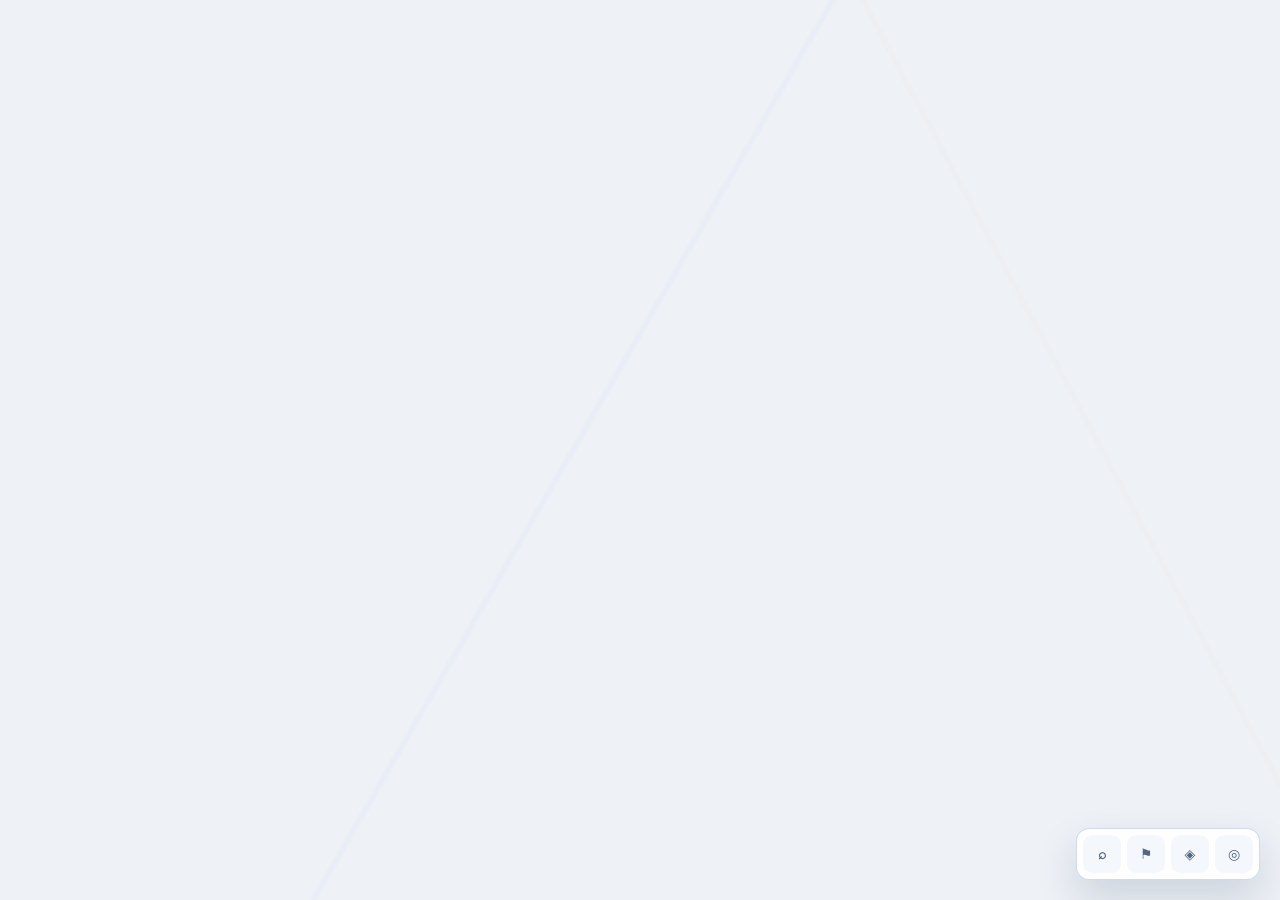
<file: index.html>
<!doctype html>
<html lang="pt-BR">
<head>
  <meta charset="utf-8">
  <meta name="viewport" content="width=device-width,initial-scale=1,viewport-fit=cover">
  <meta name="theme-color" content="#050B14">
  <meta name="description" content="FROMBOS RIFT — Plataforma de Inteligência Competitiva para Wild Rift">
  <title>FROMBOS RIFT — Inteligência Competitiva para Wild Rift</title>
  <link rel="manifest" href="manifest.webmanifest">
  <link rel="stylesheet" href="assets/css/app.css">
  <link rel="stylesheet" href="assets/css/features.css">
  <link rel="stylesheet" href="assets/css/champions.css">
  <link rel="stylesheet" href="assets/css/performance.css">
  <link rel="stylesheet" href="assets/css/performance-v15.css?v=15">
  <link rel="stylesheet" href="assets/css/training-planner-v16.css?v=16">
  <link rel="stylesheet" href="assets/css/competitive.css">
  <link rel="stylesheet" href="assets/css/meta.css">
  <link rel="stylesheet" href="assets/css/visual-polish.css">
  <link rel="stylesheet" href="assets/css/reports.css">
  <link rel="stylesheet" href="assets/css/team-operations-v17.css?v=17">
  <link rel="stylesheet" href="assets/css/match-center-v18.css?v=18">
  <link rel="stylesheet" href="assets/css/open-series-observed.css">
  <link rel="stylesheet" href="assets/css/scouting-registry.css">
  <link rel="stylesheet" href="assets/css/vod-review.css?v=14">
  <link rel="stylesheet" href="assets/css/tactical-share.css">
  <link rel="stylesheet" href="assets/css/scouting-results.css">
  <link rel="stylesheet" href="assets/css/champion-grid-v4.css?v=4">
  <link rel="stylesheet" href="assets/css/comps-build-v7.css?v=7">
  <link rel="stylesheet" href="assets/css/tactical-v8.css?v=8">
  <link rel="stylesheet" href="assets/css/tactical-v11.css?v=11">
  <link rel="stylesheet" href="assets/css/tactical-v12.css?v=12">
  <link rel="stylesheet" href="assets/css/draft-intelligence-v9.css?v=9.1">
  <link rel="stylesheet" href="assets/css/draft-v13.css?v=13">
  <link rel="stylesheet" href="assets/css/visual-v10.css?v=10">
  <link rel="stylesheet" href="assets/css/ui-stabilization-v19.css?v=19">
  <link rel="stylesheet" href="assets/css/champion-visual-upgrade.css?v=20">
  <link rel="stylesheet" href="assets/css/visual-v20-pro.css?v=20.2">
  <link rel="stylesheet" href="assets/css/visual-v20-analysis.css?v=20.3">
  <link rel="stylesheet" href="assets/css/lab-controls-v20.css?v=20.8">
  <link rel="stylesheet" href="assets/css/competitive-flow-v20.css?v=20.10">
  <link rel="stylesheet" href="assets/css/composition-builder-v20.css?v=20.20">
  <link rel="stylesheet" href="assets/css/champion-decision-bridge-v20.css?v=20.21">
  <link rel="stylesheet" href="assets/css/analysis-controls-v20.css?v=20.9">
  <link rel="stylesheet" href="assets/css/analysis-flow-v20.css?v=20.11">
  <link rel="stylesheet" href="assets/css/tactical-vision-v20.css?v=20.16">
  <link rel="stylesheet" href="assets/css/tactical-map-delivery-v20.css?v=20.19">
  <link rel="stylesheet" href="assets/css/intel-series-flow-v20.css?v=20.12">
  <link rel="stylesheet" href="assets/css/visual-v20-ops.css?v=20.5">
  <link rel="stylesheet" href="assets/css/operations-flow-v20.css?v=20.13">
  <link rel="stylesheet" href="assets/css/visual-v20-system.css?v=20.6">
  <link rel="stylesheet" href="assets/css/system-controls-v20.css?v=20.7">
  <link rel="stylesheet" href="assets/css/workspace-flow-v20.css?v=20.14">
  <link rel="stylesheet" href="assets/css/mobile-shell-v20.css?v=20.15">
  <link rel="stylesheet" href="assets/css/render-performance-v20.css?v=20.18">
  <link rel="stylesheet" href="assets/css/visual-v21-runeterra.css?v=21.2">
  <link rel="stylesheet" href="assets/css/modules-v21-runeterra.css?v=21.2">
  <link rel="stylesheet" href="assets/css/motion-v21.css?v=21.2">
  <link rel="stylesheet" href="assets/css/experience-v22.css?v=22.0">
  <link rel="stylesheet" href="assets/css/champion-flow-v22.css?v=22.1">
  <link rel="stylesheet" href="assets/css/meta-lab-v22.css?v=22.2">
  <link rel="stylesheet" href="assets/css/draft-decision-v22.css?v=22.3">
  <link rel="stylesheet" href="assets/css/composition-lab-v22.css?v=22.4">
  <link rel="stylesheet" href="assets/css/scouting-war-room-v22.css?v=22.5">
  <link rel="stylesheet" href="assets/css/vod-tactical-intelligence-v22.css?v=22.6">
  <link rel="stylesheet" href="assets/css/series-command-v22.css?v=22.7">
  <link rel="stylesheet" href="assets/css/visual-v23-light-arena.css?v=23.0">
  <link rel="stylesheet" href="assets/css/visual-v24-tactical-editorial.css?v=24.0">
  <link rel="stylesheet" href="assets/css/screen-polish-v24-1.css?v=24.1" data-v241-screen-polish="1">
  <link rel="stylesheet" href="assets/css/workflow-polish-v24-2.css?v=24.2">
  <link rel="stylesheet" href="assets/css/competitive-workflow-v24-3.css?v=24.3">
  <link rel="stylesheet" href="assets/css/media-design-system-v24-4.css?v=24.4">
  <link rel="stylesheet" href="assets/css/series-fearless-bridge-v24-5.css?v=24.5">
  <link rel="stylesheet" href="assets/css/command-center-v24-6.css?v=24.6">
  <link rel="stylesheet" href="assets/css/competitive-modules-v25.css?v=25.0">
  <link rel="stylesheet" href="assets/css/competitive-prestige-v25.css?v=25.0" data-v25-prestige="1">
  <link rel="stylesheet" href="assets/css/screen-polish-v25-1.css?v=25.1" data-v251-screen-polish="1">
  <link rel="stylesheet" href="assets/css/product-experience-v26.css?v=26.0" data-v26-product="1">
</head>
<body class="v26-product v25-prestige v23-light v24-editorial">
  <div id="app"></div>
  <noscript>O FROMBOS RIFT precisa de JavaScript habilitado.</noscript>
  <script type="module" src="assets/js/app.js?v=26.0"></script>
  <script type="module" src="assets/js/runtime-v20.js?v=20.17"></script>
  <script type="module" src="assets/js/render-performance-v20.js?v=20.18"></script>
  <script type="module" src="assets/js/tactical-map-delivery-v20.js?v=20.19"></script>
  <script type="module" src="assets/js/match-center-router.js?v=18"></script>
  <script type="module" src="assets/js/vod-v14.js?v=14"></script>
  <script type="module" src="assets/js/vod-performance-v15.js?v=15"></script>
  <script type="module" src="assets/js/training-planner-v16.js?v=16"></script>
  <script type="module" src="assets/js/competitive-router.js"></script>
  <script type="module" src="assets/js/meta-router.js"></script>
  <script type="module" src="assets/js/reports-router.js"></script>
  <script type="module" src="assets/js/team-operations-v17.js?v=17"></script>
  <script type="module" src="assets/js/open-series-observed-ui.js"></script>
  <script type="module" src="assets/js/scouting-registry-ui.js"></script>
  <script type="module" src="assets/js/tactical-share-restore.js"></script>
  <script type="module" src="assets/js/scouting-results-ui.js"></script>
  <script type="module" src="assets/js/champion-visual-upgrade.js?v=20"></script>
  <script type="module" src="assets/js/layout-v20.js?v=20.2"></script>
  <script type="module" src="assets/js/lab-controls-v20.js?v=20.8"></script>
  <script type="module" src="assets/js/competitive-flow-v20.js?v=20.10"></script>
  <script type="module" src="assets/js/composition-builder-v20.js?v=20.20"></script>
  <script type="module" src="assets/js/champion-decision-bridge-v20.js?v=20.21"></script>
  <script type="module" src="assets/js/analysis-controls-v20.js?v=20.9"></script>
  <script type="module" src="assets/js/analysis-flow-v20.js?v=20.11"></script>
  <script type="module" src="assets/js/tactical-vision-v20.js?v=20.16"></script>
  <script type="module" src="assets/js/intel-series-flow-v20.js?v=20.12"></script>
  <script type="module" src="assets/js/operations-flow-v20.js?v=20.13"></script>
  <script type="module" src="assets/js/system-controls-v20.js?v=20.7"></script>
  <script type="module" src="assets/js/workspace-flow-v20.js?v=20.14"></script>
  <script type="module" src="assets/js/mobile-shell-v20.js?v=20.15"></script>
  <script type="module" src="assets/js/champion-pool-v21.js?v=21.2"></script>
  <script type="module" src="assets/js/visual-v21-runeterra.js?v=21.2"></script>
  <script type="module" src="assets/js/modules-v21-runeterra.js?v=21.2"></script>
  <script type="module" src="assets/js/experience-v22.js?v=22.1"></script>
  <script type="module" src="assets/js/champion-flow-v22.js?v=22.1"></script>
  <script type="module" src="assets/js/meta-lab-v22.js?v=22.2"></script>
  <script type="module" src="assets/js/draft-decision-v22.js?v=22.5"></script>
  <script type="module" src="assets/js/composition-lab-v22.js?v=22.4"></script>
  <script type="module" src="assets/js/scouting-war-room-v22.js?v=22.5"></script>
  <script type="module" src="assets/js/vod-tactical-intelligence-v22.js?v=22.6"></script>
  <script type="module" src="assets/js/series-command-v22.js?v=22.7"></script>
  <script type="module" src="assets/js/visual-v23-light-arena.js?v=23.0"></script>
  <script type="module" src="assets/js/visual-v24-tactical-editorial.js?v=24.0"></script>
  <script type="module" src="assets/js/workflow-polish-v24-2.js?v=24.2"></script>
  <script type="module" src="assets/js/competitive-workflow-v24-3.js?v=24.3"></script>
  <script type="module" src="assets/js/media-design-system-v24-4.js?v=24.4"></script>
  <script type="module" src="assets/js/series-fearless-bridge-v24-5.js?v=24.5"></script>
  <script type="module" src="assets/js/competitive-prestige-v25.js?v=25.0"></script>
  <script type="module" src="assets/js/screen-polish-v25-1.js?v=25.1"></script>
  <script type="module" src="assets/js/product-experience-v26.js?v=26.0"></script>
  <script type="module" src="assets/js/build-item-upgrade.js?v=7"></script>
  <script type="module" src="assets/js/tactical-ux-v8.js?v=8"></script>
  <script type="module" src="assets/js/tactical-v11.js?v=11"></script>
  <script type="module" src="assets/js/tactical-v12.js?v=12"></script>
  <script type="module" src="assets/js/draft-intelligence-ui.js?v=13"></script>
  <script type="module" src="assets/js/draft-v13.js?v=13"></script>
  <script type="module" src="assets/js/composition-intelligence-ui.js?v=9.1"></script>
  <script type="module" src="assets/js/ui-stabilization-v19.js?v=19"></script>
  <script src="assets/js/i18n-v19.js?v=19" defer></script>
  <!-- CI compatibility markers: sw.js?v=22.6 / sw.js?v=22.7 / sw.js?v=23.0 / sw.js?v=24.2 / sw.js?v=24.3 / sw.js?v=24.4 / sw.js?v=24.5 / sw.js?v=24.6 / sw.js?v=25.0 / sw.js?v=25.1 / sw.js?v=26.0 -->
  <script>
    if ('serviceWorker' in navigator) window.addEventListener('load',()=>navigator.serviceWorker.register('./sw.js?v=26.0').catch(console.warn));
  </script>
</body>
</html>
</file>
<file: assets/css/app.css>
:root{--bg:#06081f;--bg2:#081126;--surface:#0b1530;--surface2:#101d3b;--line:#24385f;--text:#f4f1e8;--muted:#9aa9c7;--blue:#147aff;--cyan:#00d4ff;--violet:#8a5cff;--gold:#d4af70;--red:#ff5364;--green:#52d998;--radius:12px;--shadow:0 18px 50px rgba(0,0,0,.25)}*{box-sizing:border-box}html{background:var(--bg)}body{margin:0;font-family:Inter,ui-sans-serif,system-ui,-apple-system,BlinkMacSystemFont,"Segoe UI",sans-serif;color:var(--text);background:radial-gradient(circle at 18% 8%,rgba(20,122,255,.15),transparent 28%),radial-gradient(circle at 80% 18%,rgba(138,92,255,.10),transparent 26%),linear-gradient(180deg,var(--bg2),var(--bg));min-height:100vh}button,input,select,textarea{font:inherit}.app-shell{display:grid;grid-template-columns:270px minmax(0,1fr);min-height:100vh}.sidebar{position:sticky;top:0;height:100vh;padding:20px 14px;border-right:1px solid rgba(255,255,255,.08);background:rgba(6,8,31,.94);backdrop-filter:blur(16px);overflow:auto}.brand{display:flex;align-items:center;gap:12px;padding:4px 8px 22px}.brand-mark{width:42px;height:42px;display:grid;place-items:center;border:1px solid rgba(212,175,112,.6);clip-path:polygon(50% 0,100% 50%,50% 100%,0 50%);color:var(--gold);font-weight:900}.brand strong{display:block;letter-spacing:.12em}.brand small{color:var(--muted);text-transform:uppercase;letter-spacing:.16em}.nav-group{margin:16px 0}.nav-group-title{font-size:10px;color:#7383a7;letter-spacing:.14em;padding:0 10px 7px}.nav-item{width:100%;border:0;background:transparent;color:var(--muted);display:flex;gap:10px;align-items:center;padding:10px 12px;border-radius:9px;text-align:left;cursor:pointer}.nav-item:hover{background:rgba(20,122,255,.08);color:var(--text)}.nav-item.active{background:linear-gradient(90deg,rgba(20,122,255,.16),rgba(20,122,255,.03));color:var(--text);box-shadow:inset 2px 0 var(--gold)}.main{min-width:0}.topbar{height:72px;position:sticky;top:0;z-index:20;display:flex;align-items:center;justify-content:space-between;padding:0 28px;border-bottom:1px solid rgba(255,255,255,.08);background:rgba(8,17,38,.82);backdrop-filter:blur(15px)}.crumb{font-size:12px;color:var(--muted);letter-spacing:.08em;text-transform:uppercase}.top-actions{display:flex;gap:8px}.content{padding:30px;max-width:1700px;margin:auto}.page-head{display:flex;justify-content:space-between;gap:18px;align-items:flex-end;margin-bottom:24px}.eyebrow{font-size:10px;letter-spacing:.18em;text-transform:uppercase;color:var(--gold);font-weight:800}.page-head h1,.hero h1{font-family:"Arial Narrow",Impact,sans-serif;font-size:clamp(38px,6vw,76px);line-height:.92;letter-spacing:-.02em;margin:8px 0;text-transform:uppercase}.page-head p,.hero p{color:var(--muted);max-width:760px;line-height:1.6}.hero{min-height:360px;display:grid;grid-template-columns:minmax(0,1.15fr) minmax(300px,.85fr);align-items:center;gap:28px;padding:36px;border:1px solid rgba(255,255,255,.09);border-radius:18px;background:linear-gradient(120deg,rgba(15,42,104,.42),rgba(11,21,48,.76) 55%,rgba(106,59,255,.12)),radial-gradient(circle at 76% 18%,rgba(0,212,255,.14),transparent 30%);box-shadow:var(--shadow);overflow:hidden}.hero-panel{border-left:1px solid rgba(212,175,112,.28);padding-left:28px}.kpis{display:grid;grid-template-columns:repeat(4,minmax(0,1fr));gap:12px;margin:18px 0 28px}.card,.metric,.panel{background:linear-gradient(180deg,rgba(16,29,59,.95),rgba(11,21,48,.96));border:1px solid rgba(120,150,210,.2);border-radius:var(--radius);box-shadow:0 10px 30px rgba(0,0,0,.15)}.metric{padding:18px}.metric small{display:block;color:var(--muted);font-size:11px;text-transform:uppercase;letter-spacing:.1em}.metric b{display:block;margin-top:8px;font-size:28px}.grid{display:grid;gap:14px}.grid.cols-2{grid-template-columns:repeat(2,minmax(0,1fr))}.grid.cols-3{grid-template-columns:repeat(3,minmax(0,1fr))}.card{padding:18px}.card h3{margin:4px 0 8px}.muted{color:var(--muted)}.badge{display:inline-flex;align-items:center;gap:6px;padding:5px 8px;border:1px solid rgba(255,255,255,.1);border-radius:999px;font-size:10px;text-transform:uppercase;letter-spacing:.08em;color:var(--muted)}.badge.gold{color:#f0c97a;border-color:rgba(212,175,112,.35)}.badge.blue{color:#79c7ff;border-color:rgba(20,122,255,.35)}.badge.green{color:var(--green);border-color:rgba(82,217,152,.35)}.badge.red{color:var(--red);border-color:rgba(255,83,100,.35)}.btn{border:1px solid rgba(212,175,112,.32);background:#0f1a38;color:var(--text);border-radius:9px;padding:10px 14px;font-weight:800;cursor:pointer}.btn:hover{transform:translateY(-1px);border-color:var(--gold)}.btn.primary{background:linear-gradient(180deg,#e1bd7b,#c99e58);color:#11182d;border-color:#f0c97a}.btn.info{border-color:rgba(0,212,255,.42);color:#b5f4ff}.input,.select,.textarea{width:100%;border:1px solid rgba(100,135,195,.35);background:#08132d;color:var(--text);border-radius:9px;padding:11px 12px;outline:none}.input:focus,.select:focus,.textarea:focus{border-color:var(--cyan);box-shadow:0 0 0 3px rgba(0,212,255,.07)}.textarea{min-height:110px;resize:vertical}.form-row{display:grid;grid-template-columns:repeat(2,minmax(0,1fr));gap:12px}.section-title{margin:30px 0 14px;display:flex;align-items:center;justify-content:space-between}.section-title h2{margin:0;font-size:20px}.role-row{display:grid;grid-template-columns:100px 1fr 2fr;gap:10px;align-items:center;padding:10px 0;border-bottom:1px solid rgba(255,255,255,.06)}.role-label{font-size:11px;color:var(--gold);letter-spacing:.08em}.pool-list{display:flex;gap:6px;flex-wrap:wrap}.chip{padding:6px 8px;background:rgba(20,122,255,.08);border:1px solid rgba(20,122,255,.24);border-radius:8px;font-size:11px}.comp-lineup{display:grid;grid-template-columns:repeat(5,minmax(0,1fr));gap:7px;margin:14px 0}.champ-slot{padding:10px 8px;border:1px solid rgba(255,255,255,.08);background:#09142d;border-radius:8px}.champ-slot small{display:block;color:var(--muted);font-size:9px;margin-bottom:4px}.draft-board{display:grid;grid-template-columns:1fr 300px 1fr;gap:12px}.side{padding:16px}.side.blue{border-top:2px solid var(--blue)}.side.red{border-top:2px solid var(--red)}.pick-slot,.ban-slot{border:1px solid rgba(255,255,255,.09);background:#08132d;border-radius:8px;padding:10px;margin:7px 0}.pick-slot{min-height:52px}.draft-sequence{max-height:580px;overflow:auto;padding:12px}.sequence-step{font-size:11px;padding:8px;border-radius:7px;margin-bottom:5px;border:1px solid rgba(255,255,255,.07);color:var(--muted)}.sequence-step.current{color:var(--text);border-color:var(--gold);background:rgba(212,175,112,.08)}.sequence-step.done{opacity:.48}.canvas-wrap{position:relative;aspect-ratio:16/10;min-height:460px;border:1px solid rgba(255,255,255,.1);background:radial-gradient(circle,#132345,#060b19);border-radius:14px;overflow:hidden}.canvas-wrap canvas{position:absolute;inset:0;width:100%;height:100%;touch-action:none}.toolbar{display:flex;gap:7px;flex-wrap:wrap;margin-bottom:10px}.video-stage{position:relative;background:#02040b;border:1px solid rgba(255,255,255,.08);border-radius:14px;overflow:hidden}.video-stage video{width:100%;display:block;max-height:68vh}.video-stage canvas{position:absolute;inset:0;width:100%;height:100%;touch-action:none;pointer-events:auto}.empty{padding:28px;border:1px dashed rgba(255,255,255,.15);border-radius:12px;text-align:center;color:var(--muted)}.source-row{display:grid;grid-template-columns:1.2fr .8fr .7fr 2fr;gap:10px;padding:12px;border-bottom:1px solid rgba(255,255,255,.06);align-items:center}.footer-note{margin-top:28px;color:#7383a7;font-size:11px}.mobile-toggle{display:none}@media(max-width:1180px){.app-shell{grid-template-columns:220px 1fr}.draft-board{grid-template-columns:1fr}.draft-sequence{order:3;max-height:280px}.kpis{grid-template-columns:repeat(2,1fr)}.grid.cols-3{grid-template-columns:repeat(2,1fr)}}@media(max-width:760px){.app-shell{display:block}.sidebar{position:fixed;z-index:40;width:270px;transform:translateX(-102%);transition:.2s}.sidebar.open{transform:none}.mobile-toggle{display:inline-flex}.content{padding:18px}.topbar{padding:0 16px}.hero{grid-template-columns:1fr;padding:24px}.hero-panel{border-left:0;border-top:1px solid rgba(212,175,112,.28);padding:20px 0 0}.grid.cols-2,.grid.cols-3,.kpis,.form-row{grid-template-columns:1fr}.role-row{grid-template-columns:1fr}.comp-lineup{grid-template-columns:repeat(2,1fr)}.page-head{display:block}.page-head h1,.hero h1{font-size:46px}.source-row{grid-template-columns:1fr 1fr}.source-row>div:last-child{grid-column:1/-1}}@media(prefers-reduced-motion:reduce){*{scroll-behavior:auto!important;transition:none!important;animation:none!important}}
</file>
<file: assets/css/features.css>
/* FROMBOS V2 advanced modules: Draft Room + Tactical Board */
.draft-pro,.tactical-shell{display:grid;gap:14px}.draft-command{display:grid;gap:12px}.draft-context{display:grid;grid-template-columns:repeat(4,minmax(0,1fr));gap:10px}.draft-context label,.tb-right label{display:grid;gap:6px;font-size:11px;color:var(--muted,#9aa8c2)}.series-strip{display:flex;gap:8px;align-items:center;flex-wrap:wrap}.series-game{border:1px solid #263750;background:#0a1224;color:#8795ae;border-radius:10px;padding:9px 13px;font-weight:800;cursor:pointer}.series-game.active{border-color:#f0c97a;color:#f0c97a;box-shadow:0 0 0 1px rgba(240,201,122,.15),0 0 22px rgba(240,201,122,.08)}.series-game.has-state:not(.active){color:#62d99a}.danger-outline{border-color:rgba(255,83,100,.45)!important;color:#ff7a89!important}.draft-arena{display:grid;grid-template-columns:minmax(220px,1fr) minmax(280px,.82fr) minmax(220px,1fr);gap:12px}.draft-team-panel{padding:16px;border:1px solid #22304a;border-radius:14px;background:linear-gradient(180deg,#091327,#07101f);min-height:560px}.draft-team-panel.blue{box-shadow:inset 3px 0 0 #147aff}.draft-team-panel.red{box-shadow:inset -3px 0 0 #ff5364}.draft-team-head{display:flex;justify-content:space-between;gap:12px;align-items:flex-start;margin-bottom:18px}.draft-team-head h2{margin:4px 0}.side-dot{width:14px;height:14px;border-radius:50%;background:#147aff;box-shadow:0 0 20px #147aff}.red .side-dot{background:#ff5364;box-shadow:0 0 20px rgba(255,83,100,.6)}.draft-section-label{font-size:9px;letter-spacing:.18em;color:#6d7d99;font-weight:900;margin:16px 0 8px}.ban-grid{display:grid;grid-template-columns:repeat(5,1fr);gap:6px}.pick-stack{display:grid;gap:8px}.dr-slot{border:1px dashed #293951;background:#08111f;border-radius:10px;min-height:50px;display:grid;place-items:center;padding:7px;text-align:center}.dr-slot.pick{min-height:66px}.dr-slot.filled{border-style:solid}.blue .dr-slot.filled{border-color:rgba(20,122,255,.5);background:linear-gradient(90deg,rgba(20,122,255,.13),#08111f)}.red .dr-slot.filled{border-color:rgba(255,83,100,.5);background:linear-gradient(270deg,rgba(255,83,100,.13),#08111f)}.dr-slot small{font-size:8px;color:#52627d}.dr-slot b{font-size:11px}.draft-center-panel{padding:14px}.draft-stage-head{text-align:center;padding:10px 4px 14px;border-bottom:1px solid #22304a}.draft-stage-head h2{margin:5px 0;font-size:22px}.draft-stage-head p{font-size:11px;color:#7f8ea8}.draft-sequence-pro{display:grid;gap:4px;margin:10px 0}.draft-seq-row{display:grid;grid-template-columns:30px 48px 44px 1fr;gap:7px;align-items:center;padding:6px 8px;border-radius:7px;background:#08111f;border:1px solid transparent;font-size:9px}.draft-seq-row span{color:#52627d}.draft-seq-row b{font-size:8px}.draft-seq-row em{font-style:normal;color:#8a9ab4}.draft-seq-row strong{text-align:right;font-size:9px;color:#dbe6f8}.draft-seq-row.current{border-color:#f0c97a;background:rgba(240,201,122,.07)}.draft-seq-row.done{opacity:.72}.draft-branches{border-top:1px solid #22304a;padding-top:12px}.branch-list{display:flex;gap:6px;flex-wrap:wrap}.champion-select{padding:14px}.champion-select-head{display:flex;align-items:end;justify-content:space-between;gap:14px}.champion-select-head .input{max-width:320px}.draft-champ-grid{display:grid;grid-template-columns:repeat(10,minmax(0,1fr));gap:7px;margin-top:12px;max-height:390px;overflow:auto;padding-right:4px}.draft-champ-card{min-width:0;border:1px solid #23334d;background:#08111f;color:#dfe9fa;border-radius:9px;padding:8px 5px;display:grid;gap:4px;place-items:center;cursor:pointer}.draft-champ-card:hover{border-color:#3c5f92;transform:translateY(-1px)}.draft-champ-card.in-pool{box-shadow:inset 0 -2px 0 #f0c97a}.draft-champ-card.disabled{opacity:.35;cursor:not-allowed;filter:grayscale(.5)}.draft-champ-initial{width:34px;height:34px;border-radius:50%;display:grid;place-items:center;background:linear-gradient(135deg,#16294f,#0d172b);border:1px solid #2c4675;font-weight:900;font-size:10px}.draft-champ-card b{font-size:9px;max-width:100%;overflow:hidden;text-overflow:ellipsis;white-space:nowrap}.draft-champ-card small{font-size:6px;color:#72819a}.draft-evidence{display:flex;gap:9px;flex-wrap:wrap;margin-top:12px}.draft-evidence span{font-size:8px;color:#7887a0;border:1px solid #22324a;border-radius:999px;padding:5px 8px}.draft-evidence b{color:#d6dfef}

.tactical-topline{display:flex;align-items:center;justify-content:space-between;gap:12px}.scenario-control{display:flex;align-items:center;gap:8px}.scenario-control .select{min-width:150px}.tactical-grid{display:grid;grid-template-columns:230px minmax(0,1fr) 260px;gap:12px;min-height:720px}.tb-panel{padding:12px;align-self:start;position:sticky;top:70px}.team-toggle{display:grid;grid-template-columns:1fr 1fr;gap:5px;margin:10px 0}.team-toggle button{border:1px solid #263750;background:#08111f;color:#8392aa;border-radius:8px;padding:8px;font-size:9px;font-weight:800;cursor:pointer}.team-toggle button.active{border-color:#43ccff;color:#43ccff}.tb-champ-grid{display:grid;grid-template-columns:repeat(3,1fr);gap:5px;max-height:460px;overflow:auto;margin-top:8px}.tb-champ{aspect-ratio:1;border:1px solid #22334b;background:#08111f;border-radius:8px;color:#cbd6e9;display:grid;place-items:center;padding:5px;cursor:pointer;overflow:hidden}.tb-champ span{width:30px;height:30px;border-radius:50%;display:grid;place-items:center;background:#132342;color:#70dfff;font-weight:900}.tb-champ small{font-size:7px;max-width:100%;white-space:nowrap;overflow:hidden;text-overflow:ellipsis}.tb-champ.active{outline:2px solid #f0c97a;outline-offset:-2px}.tb-small{font-size:9px}.tb-center{min-width:0}.tb-toolbar{display:flex;gap:4px;padding:6px;border:1px solid #22304a;border-radius:12px 12px 0 0;background:#08111f;overflow:auto}.tb-tool{border:1px solid transparent;background:transparent;color:#7789a5;border-radius:8px;min-width:57px;height:48px;display:flex;flex-direction:column;align-items:center;justify-content:center;gap:2px;cursor:pointer}.tb-tool span{font-size:17px}.tb-tool b{font-size:7px}.tb-tool.active{color:#f0c97a;border-color:rgba(240,201,122,.4);background:rgba(240,201,122,.06)}#tbColor{width:45px;height:45px;border:0;background:transparent}.tb-board-card{border:1px solid #22304a;border-top:0;border-radius:0 0 14px 14px;overflow:hidden;background:#03080f}.tb-board-meta,.tb-board-footer{display:flex;align-items:center;justify-content:space-between;gap:12px;padding:8px 10px;background:#07101c;border-bottom:1px solid #1d2c43}.tb-board-meta strong{font-size:9px;letter-spacing:.15em}.tb-board-meta span{font-size:8px;color:#63728b;margin-left:7px}.tb-zoom{display:flex;align-items:center;gap:4px}.tb-zoom button{width:27px;height:27px;border:1px solid #26364d;background:#0b1526;color:#c8d4e7;border-radius:7px}.tb-zoom span{font-size:8px;min-width:40px;text-align:center}.tb-viewport{overflow:auto;display:grid;place-items:center;padding:10px;background:radial-gradient(circle,#101c28,#02060b 70%);max-height:72vh}.tb-stage{width:100%;min-width:560px;aspect-ratio:1;transform-origin:center;transition:width .12s}.tb-stage svg{display:block;width:100%;height:100%;border-radius:16px;box-shadow:0 18px 60px rgba(0,0,0,.42);touch-action:none;user-select:none}.tb-board-footer{border-top:1px solid #1d2c43;border-bottom:0;font-size:8px;color:#76869d}.tb-board-footer>div{display:flex;gap:10px;align-items:center}.tb-legend{width:7px;height:7px;border-radius:50%;display:inline-block}.tb-legend.blue{background:#43ccff}.tb-legend.red{background:#ff5364}.tb-right textarea{resize:vertical}.tag-cloud{display:flex;gap:5px;flex-wrap:wrap}.tag-cloud button{border:1px solid #253650;background:#091221;color:#7f90ab;border-radius:999px;padding:6px 8px;font-size:8px}.tag-cloud button.active{color:#f0c97a;border-color:#a17f43;background:rgba(240,201,122,.07)}.layer-grid{display:grid;grid-template-columns:1fr 1fr;gap:5px;font-size:9px;color:#8b9ab2}.summary-card{border:1px solid #23344e;background:#08111f;border-radius:10px;padding:10px;min-height:80px}.summary-card p{font-size:9px;margin:3px 0;color:#aebbd0}.text-btn{border:0;background:transparent;color:#52d6ff;font-size:8px;cursor:pointer}.modal-backdrop[hidden]{display:none}.modal-backdrop{position:fixed;inset:0;background:rgba(0,0,0,.72);display:grid;place-items:center;z-index:200}.modal-card{width:min(92vw,480px);background:#0a1426;border:1px solid #2a3c59;border-radius:14px;padding:18px;box-shadow:0 24px 80px rgba(0,0,0,.55)}

@media(max-width:1180px){.draft-champ-grid{grid-template-columns:repeat(8,1fr)}.tactical-grid{grid-template-columns:190px minmax(0,1fr)}.tb-right{grid-column:1/-1;position:static;display:grid;grid-template-columns:repeat(2,minmax(0,1fr));gap:10px}.tb-right>.section-title,.tb-right>.tag-cloud,.tb-right>.layer-grid,.tb-right>.summary-card{grid-column:1/-1}}
@media(max-width:900px){.draft-context{grid-template-columns:repeat(2,1fr)}.draft-arena{grid-template-columns:1fr}.draft-team-panel{min-height:auto}.draft-center-panel{order:-1}.draft-champ-grid{grid-template-columns:repeat(6,1fr)}.tactical-grid{grid-template-columns:1fr}.tb-panel{position:static}.tb-left{order:2}.tb-center{order:1}.tb-right{order:3}.tb-champ-grid{grid-template-columns:repeat(6,1fr)}.tactical-topline{align-items:flex-start;flex-direction:column}}
@media(max-width:600px){.draft-context{grid-template-columns:1fr 1fr}.draft-champ-grid{grid-template-columns:repeat(4,1fr)}.champion-select-head{align-items:stretch;flex-direction:column}.champion-select-head .input{max-width:none}.tb-champ-grid{grid-template-columns:repeat(5,1fr)}.tb-stage{min-width:500px}.tb-right{display:block}.tb-right>*{margin-bottom:10px}.tb-tool{min-width:49px}.tb-tool b{display:none}.tactical-topline .top-actions{width:100%;overflow:auto;flex-wrap:nowrap}.scenario-control{width:100%}.scenario-control .select{flex:1}}
</file>
<file: assets/css/champions.css>
.champion-intelligence{display:grid;grid-template-columns:minmax(320px,.9fr) minmax(0,1.1fr);gap:14px}.ci-browser,.ci-detail{min-width:0}.ci-browser-head{display:flex;justify-content:space-between;gap:16px;align-items:end}.ci-browser-head .input{max-width:300px}.ci-grid{display:grid;grid-template-columns:repeat(5,minmax(0,1fr));gap:8px;max-height:72vh;overflow:auto;margin-top:14px;padding-right:4px}.ci-card{padding:0;border:1px solid #23344e;background:#08111f;border-radius:10px;overflow:hidden;color:#eaf1fb;text-align:left;cursor:pointer}.ci-card:hover{border-color:#4b6d9f;transform:translateY(-1px)}.ci-art{position:relative;aspect-ratio:1;display:grid;place-items:center;background:radial-gradient(circle,#18335d,#09111e 72%);overflow:hidden}.ci-portrait,.draft-champ-portrait,.dr-slot-portrait,.ci-detail-portrait,.lab-portrait{width:100%;height:100%;object-fit:cover;display:block}.portrait-fallback{display:grid;place-items:center;width:100%;height:100%;font-weight:900;letter-spacing:.08em;color:#8edfff;background:radial-gradient(circle,#17315b,#08101d 70%)}.ci-source{position:absolute;right:5px;bottom:5px;padding:3px 5px;border-radius:999px;font-size:6px;letter-spacing:.1em;background:rgba(3,8,15,.8);border:1px solid rgba(255,255,255,.15);color:#a9b8ce}.ci-card-body{padding:8px}.ci-card-body b{display:block;font-size:10px;white-space:nowrap;overflow:hidden;text-overflow:ellipsis}.ci-card-body small{display:block;margin-top:3px;color:#6f819d;font-size:7px}.ci-hero{position:relative;min-height:260px;display:grid;grid-template-columns:150px 1fr;gap:22px;align-items:end;padding:22px;border:1px solid #253857;border-radius:14px;overflow:hidden;background:linear-gradient(120deg,#0c1930,#07101f)}.ci-hero.has-splash:before{content:"";position:absolute;inset:0;background-image:linear-gradient(90deg,rgba(5,10,18,.98) 0%,rgba(5,10,18,.84) 43%,rgba(5,10,18,.24)),var(--ci-splash);background-size:cover;background-position:center;filter:saturate(.9)}.ci-hero>*{position:relative;z-index:1}.ci-hero-portrait{aspect-ratio:1;border-radius:18px;overflow:hidden;border:1px solid rgba(240,201,122,.5);box-shadow:0 14px 45px rgba(0,0,0,.35)}.ci-hero h2,.lab-hero h2{font-size:42px;margin:5px 0;text-transform:uppercase}.ci-hero p{color:#c3cee0;max-width:680px}.ci-evidence-strip{display:flex;gap:7px;flex-wrap:wrap;margin:12px 0}.ci-evidence-strip span{border:1px solid #253752;background:#08111f;border-radius:999px;padding:6px 9px;font-size:7px;color:#8493ac}.ci-evidence-strip b{color:#dce6f6}.ci-tabs{display:grid;grid-template-columns:repeat(2,minmax(0,1fr));gap:8px}.intel-state{border:1px solid #23344d;background:#08111f;border-radius:10px;padding:12px}.intel-state-head{display:flex;align-items:center;justify-content:space-between;gap:8px}.intel-state-head b{font-size:10px}.intel-state p{font-size:9px;color:#8e9db5;line-height:1.55;margin:8px 0 0}.intel-lab{display:grid;gap:14px}.lab-hero{display:grid;grid-template-columns:110px 1fr;gap:18px;align-items:center}.lab-champ{width:110px;aspect-ratio:1;border-radius:16px;overflow:hidden;border:1px solid #334967;background:#08111f}.build-branch-grid{display:grid;grid-template-columns:repeat(3,minmax(0,1fr));gap:10px}.draft-champ-card{padding:0!important;overflow:hidden}.draft-champ-art{position:relative;width:100%;aspect-ratio:1;overflow:hidden;background:#0c1729}.draft-champ-state{position:absolute;right:4px;top:4px;background:rgba(4,9,16,.85);border:1px solid rgba(255,255,255,.2);border-radius:999px;padding:2px 4px;font-size:6px;color:#fff}.draft-champ-card>b,.draft-champ-card>small{padding-left:5px;padding-right:5px}.draft-champ-card>small{padding-bottom:6px}.dr-slot{position:relative;overflow:hidden;grid-template-columns:44px 1fr!important;justify-items:stretch!important;text-align:left!important;padding:0!important}.dr-slot-art{width:44px;height:100%;min-height:50px;overflow:hidden}.dr-slot.pick .dr-slot-art{min-height:66px}.dr-slot-copy{display:flex;flex-direction:column;justify-content:center;padding:7px;min-width:0}.dr-slot-copy b{white-space:nowrap;overflow:hidden;text-overflow:ellipsis}.ban-grid .dr-slot{display:block!important}.ban-grid .dr-slot-art{width:100%;height:38px;min-height:0}.ban-grid .dr-slot-copy{padding:4px 5px;text-align:center}.ban-grid .dr-slot-copy b{font-size:8px}.ban-grid .dr-slot-copy small{font-size:6px}.matchup-sections,.build-intel-layout{display:grid;grid-template-columns:repeat(2,minmax(0,1fr));gap:12px}.matchup-pill-grid,.build-item-grid{display:grid;grid-template-columns:repeat(3,minmax(0,1fr));gap:7px}.matchup-champ-pill{display:grid;grid-template-columns:48px 1fr;gap:8px;align-items:center;border:1px solid #253650;background:#08111f;border-radius:9px;overflow:hidden;min-height:48px}.matchup-champ-pill>div{width:48px;height:48px;background:#0d1728}.matchup-pill-portrait{width:100%;height:100%;object-fit:cover}.matchup-champ-pill span{display:grid}.matchup-champ-pill b{font-size:9px}.matchup-champ-pill small{font-size:6px;color:#74859e;margin-top:2px}.lab-note{font-size:8px;margin-top:10px}.build-item-grid{grid-template-columns:repeat(3,minmax(0,1fr))}.build-item-pill{display:flex;gap:8px;align-items:center;border:1px solid #253650;background:#08111f;border-radius:9px;padding:10px}.item-glyph{width:28px;height:28px;border-radius:8px;display:grid;place-items:center;background:#172640;color:#f0c97a}.build-item-pill div{display:grid}.build-item-pill b{font-size:9px}.build-item-pill small{font-size:6px;color:#71829c;margin-top:2px}.build-situational{display:grid;gap:8px}.build-situational>article{border:1px solid #263750;background:#07101d;border-radius:9px;padding:10px}.build-situational>article>b{font-size:7px;color:#81dff5;letter-spacing:.1em}.build-situational>article>div{display:grid;grid-template-columns:repeat(2,minmax(0,1fr));gap:6px;margin-top:7px}.meta-source{display:inline-block;margin-top:7px;color:#70dff7;text-decoration:none;font-size:8px}@media(max-width:1300px){.champion-intelligence{grid-template-columns:1fr}.ci-grid{grid-template-columns:repeat(8,1fr);max-height:430px}}@media(max-width:900px){.ci-grid{grid-template-columns:repeat(6,1fr)}.ci-tabs,.build-branch-grid,.matchup-sections,.build-intel-layout{grid-template-columns:1fr 1fr}.matchup-pill-grid,.build-item-grid{grid-template-columns:repeat(2,1fr)}}@media(max-width:600px){.ci-browser-head{align-items:stretch;flex-direction:column}.ci-browser-head .input{max-width:none}.ci-grid{grid-template-columns:repeat(4,1fr)}.ci-hero{grid-template-columns:90px 1fr;padding:14px;min-height:200px}.ci-hero h2,.lab-hero h2{font-size:30px}.ci-tabs,.build-branch-grid,.matchup-sections,.build-intel-layout{grid-template-columns:1fr}.lab-hero{grid-template-columns:80px 1fr}.lab-champ{width:80px}.dr-slot{grid-template-columns:36px 1fr!important}.dr-slot-art{width:36px}.matchup-pill-grid,.build-item-grid{grid-template-columns:1fr}.build-situational>article>div{grid-template-columns:1fr}}
</file>
<file: assets/css/performance.css>
.performance-center{display:grid;gap:14px}.performance-hero{display:flex;align-items:center;justify-content:space-between;gap:24px;padding:24px;background:linear-gradient(110deg,rgba(20,122,255,.14),rgba(11,21,48,.96) 55%,rgba(212,175,112,.08))}.performance-hero h2{margin:5px 0;font-size:32px;text-transform:uppercase}.performance-hero p{margin:0;color:#9dacbf;max-width:760px}.coach-score{width:110px;height:110px;border-radius:50%;border:1px solid rgba(240,201,122,.45);display:grid;place-items:center;align-content:center;background:radial-gradient(circle,rgba(240,201,122,.11),transparent 68%)}.coach-score b{font-size:26px;color:#f0c97a}.coach-score span{font-size:8px;color:#8594ab;text-transform:uppercase;letter-spacing:.12em}.performance-grid{display:grid;grid-template-columns:minmax(0,1.55fr) minmax(280px,.7fr);gap:14px}.performance-grid.lower{grid-template-columns:1fr 1fr}.objective-trainer .section-title{margin-top:0}.objective-trainer .select{width:auto;min-width:150px}.objective-timeline{display:grid;grid-template-columns:repeat(4,minmax(0,1fr));gap:8px}.coach-stage{border:1px solid #243650;border-radius:11px;background:#08111f;padding:11px}.coach-stage-time{display:inline-flex;padding:4px 6px;border-radius:999px;border:1px solid rgba(0,212,255,.25);color:#77e5ff;font-size:8px;font-weight:900}.coach-stage h4{margin:8px 0;font-size:11px}.coach-check{display:flex;align-items:flex-start;gap:7px;margin:7px 0;color:#93a2b9;font-size:8px;line-height:1.45}.coach-check input{accent-color:#d4af70;margin-top:2px}.coach-check:has(input:checked) span{color:#dbe6f5}.coach-call{margin-top:14px;padding-top:14px;border-top:1px solid #243650;display:grid;gap:9px}.coach-call-buttons{display:flex;gap:6px;flex-wrap:wrap}.coach-call-buttons .btn.active{border-color:#f0c97a;color:#f0c97a;background:rgba(240,201,122,.08)}.vision-trainer{align-self:start}.vision-purpose-grid{display:grid;gap:7px;margin:12px 0}.vision-purpose{border:1px solid #253650;background:#08111f;color:#b7c3d5;border-radius:9px;padding:10px;text-align:left;display:grid;gap:4px;cursor:pointer}.vision-purpose:hover,.vision-purpose.active{border-color:#4d7da6;background:#0a182a}.vision-purpose.active{box-shadow:inset 2px 0 #43ccff}.vision-purpose b{font-size:10px}.vision-purpose span{font-size:8px;color:#7e8ea7;line-height:1.45}.vision-purpose small{font-size:6px;color:#52d6ff;letter-spacing:.14em}.vod-patterns{display:grid;gap:7px;margin-bottom:12px}.vod-patterns>div{display:flex;align-items:center;justify-content:space-between;border:1px solid #253650;background:#08111f;border-radius:8px;padding:9px 10px}.vod-patterns b{font-size:9px}.vod-patterns span{min-width:24px;height:24px;border-radius:999px;display:grid;place-items:center;background:#12233d;color:#83e7ff;font-size:8px}.coach-rule-list{display:grid;gap:7px}.coach-rule-list>div{display:grid;grid-template-columns:30px 1fr;gap:9px;padding:9px;border:1px solid #22334b;background:#08111f;border-radius:8px}.coach-rule-list b{color:#f0c97a;font-size:9px}.coach-rule-list p{margin:0;color:#8d9db5;font-size:8px;line-height:1.5}@media(max-width:1050px){.performance-grid,.performance-grid.lower{grid-template-columns:1fr}.objective-timeline{grid-template-columns:1fr 1fr}}@media(max-width:600px){.performance-hero{align-items:flex-start}.coach-score{width:76px;height:76px;flex:0 0 76px}.coach-score b{font-size:18px}.performance-hero h2{font-size:24px}.objective-timeline{grid-template-columns:1fr}.objective-trainer .section-title{align-items:flex-start;flex-direction:column}.objective-trainer .select{width:100%}}
</file>
<file: assets/css/performance-v15.css>
/* FROMBOS PERFORMANCE V15 — VOD evidence bridge */
.performance-kpis{display:grid;grid-template-columns:repeat(4,minmax(0,1fr));gap:10px}.performance-kpis>div{border:1px solid #243650;background:linear-gradient(180deg,#0c1730,#07101f);border-radius:10px;padding:12px}.performance-kpis small{display:block;font-size:7px;letter-spacing:.13em;color:#7184a0}.performance-kpis b{display:block;margin-top:4px;font-size:22px;color:#eef4ff}.performance-vod-bridge{display:grid;gap:14px}.performance-vod-bridge .section-title{margin:0}.performance-vod-columns{display:grid;grid-template-columns:minmax(0,1fr) minmax(0,1fr);gap:14px}.performance-subhead{display:flex;align-items:center;justify-content:space-between;padding:0 2px 8px;border-bottom:1px solid #243650;margin-bottom:8px}.performance-subhead b{font-size:10px}.performance-subhead span{font-size:8px;color:#7d8da6}.vod-training-inbox,.vod-training-drills{display:grid;gap:8px}.vod-training-evidence{display:grid;grid-template-columns:145px 1fr;gap:11px;border:1px solid #253750;background:#08111f;border-radius:10px;padding:9px}.vod-training-evidence-media{min-height:88px;border:1px solid #263952;background:#03070d;border-radius:8px;display:grid;place-items:center;overflow:hidden}.vod-training-evidence-media img{width:100%;height:100%;object-fit:cover}.vod-training-evidence-media span{font-size:7px;color:#60718b;letter-spacing:.1em}.vod-training-evidence-copy{min-width:0}.vod-training-evidence-copy>strong{display:block;margin:5px 0 3px;font-size:9px;color:#dce7f8}.vod-training-evidence-copy p{margin:0 0 8px;color:#8e9db4;font-size:8px;line-height:1.45}.vod-training-meta{display:flex;gap:6px;align-items:center;flex-wrap:wrap}.vod-training-meta b{color:#58d8ff;font-size:8px}.vod-training-meta span,.vod-training-meta em{font-size:7px;font-style:normal;color:#b8c6d8}.vod-training-drill{border:1px solid #27384f;background:#08111d;border-radius:10px;padding:11px;display:grid;gap:9px;position:relative;overflow:hidden}.vod-training-drill:before{content:"";position:absolute;left:0;top:0;bottom:0;width:2px;background:#7385a0}.vod-training-drill.active:before{background:#43ccff}.vod-training-drill.done:before{background:#52d998}.vod-training-drill-head{display:flex;justify-content:space-between;gap:10px;align-items:flex-start}.vod-training-drill-head h4{margin:4px 0 0;font-size:12px}.vod-training-drill-head .select{width:auto;min-width:118px}.vod-training-source{display:flex;gap:7px;align-items:center;flex-wrap:wrap}.vod-training-source span{color:#58d8ff;font-size:8px;font-weight:900}.vod-training-source b{font-size:8px}.vod-training-source em{font-size:7px;color:#8ea0ba;font-style:normal}.vod-training-thumb{width:100%;max-height:180px;object-fit:cover;border:1px solid #2b3c56;border-radius:8px}.vod-training-drill label{display:grid;gap:5px;font-size:7px;color:#7f91aa;letter-spacing:.06em}.vod-training-drill .textarea{min-height:72px}.vod-training-drill-foot{display:flex;align-items:center;justify-content:space-between;gap:10px;border-top:1px solid #243650;padding-top:8px}.vod-training-drill-foot>span{font-size:7px;color:#75869e}.vod-note-actions [data-vod-to-training]{white-space:nowrap}@media(max-width:1080px){.performance-vod-columns{grid-template-columns:1fr}.performance-kpis{grid-template-columns:repeat(2,1fr)}}@media(max-width:650px){.performance-kpis{grid-template-columns:1fr 1fr}.vod-training-evidence{grid-template-columns:1fr}.vod-training-evidence-media{min-height:150px}.vod-training-drill-head,.vod-training-drill-foot{align-items:stretch;flex-direction:column}.vod-training-drill-head .select{width:100%}}
</file>
<file: assets/css/training-planner-v16.css>
/* FROMBOS TRAINING PLANNER V16 */
.training-planner-v16{display:grid;gap:14px;border-color:rgba(0,212,255,.18);background:linear-gradient(180deg,rgba(10,24,52,.96),rgba(6,13,29,.97))}.tp-head{display:flex;align-items:flex-start;justify-content:space-between;gap:18px}.tp-head h3{margin:4px 0 5px;font-size:22px}.tp-head p{margin:0;max-width:720px}.tp-week-nav{display:flex;gap:6px;align-items:center;flex-wrap:wrap;justify-content:flex-end}.tp-week-nav strong{font-size:9px;color:#dce7f8;min-width:150px;text-align:center}.tp-kpis{display:grid;grid-template-columns:repeat(4,minmax(0,1fr));gap:8px}.tp-kpis>div{border:1px solid #243650;background:#08111f;border-radius:9px;padding:10px}.tp-kpis small{display:block;font-size:7px;color:#70809a;letter-spacing:.11em}.tp-kpis b{display:block;margin-top:4px;font-size:22px;color:#eef4ff}.tp-create{display:grid;grid-template-columns:1.05fr .7fr 1fr 1.1fr .85fr .7fr;gap:8px;padding:12px;border:1px solid #273a55;background:rgba(5,13,29,.72);border-radius:10px}.tp-create label{display:grid;gap:5px;font-size:7px;color:#8191aa;letter-spacing:.08em}.tp-create .tp-wide{grid-column:span 2}.tp-create>.btn{align-self:end;min-height:38px}.tp-calendar{display:grid;grid-template-columns:repeat(7,minmax(150px,1fr));gap:8px;overflow-x:auto;padding-bottom:3px}.tp-day{min-height:290px;border:1px solid #25364f;background:#07101e;border-radius:10px;padding:8px;transition:border-color .15s ease,background .15s ease}.tp-day.drag-over{border-color:#43ccff;background:#0b1a2f}.tp-day>header{display:flex;justify-content:space-between;align-items:center;border-bottom:1px solid #22334b;padding:2px 2px 8px;margin-bottom:8px}.tp-day>header div{display:grid;gap:2px}.tp-day>header span{font-size:8px;color:#62dcff;font-weight:900}.tp-day>header b{font-size:10px}.tp-day>header em{font-size:7px;font-style:normal;color:#7789a3}.tp-day-items{display:grid;gap:7px}.tp-item{border:1px solid #293b56;border-left:3px solid #7d8aa0;background:#0a1425;border-radius:8px;padding:8px;cursor:grab}.tp-item.priority-high{border-left-color:#ff5364}.tp-item.priority-medium{border-left-color:#f1b75c}.tp-item.priority-low{border-left-color:#43ccff}.tp-item.done{opacity:.58}.tp-item.done strong{text-decoration:line-through}.tp-item-top{display:grid;grid-template-columns:20px 1fr auto;gap:6px;align-items:start}.tp-check{display:grid;place-items:center;padding-top:1px}.tp-check input{accent-color:#52d998}.tp-item-top b{display:block;font-size:7px;color:#7fdfff;margin-bottom:3px}.tp-item-top strong{display:block;font-size:9px;line-height:1.35}.tp-priority{font-size:6px;border:1px solid #31425d;border-radius:999px;padding:3px 5px;color:#aab8cc}.tp-item-meta{display:flex;gap:5px;flex-wrap:wrap;margin:7px 0}.tp-item-meta span{font-size:6px;color:#7c8ea8;border:1px solid #253650;border-radius:999px;padding:3px 5px}.tp-item-meta .linked{color:#f0c97a;border-color:rgba(240,201,122,.25)}.tp-item p{font-size:7px;line-height:1.45;color:#91a1b9;margin:5px 0 7px}.tp-item-actions{display:flex;gap:4px;flex-wrap:wrap}.tp-item-actions .btn{padding:5px 7px;font-size:6px}.tp-empty{border:1px dashed #2a3a52;border-radius:8px;padding:14px;text-align:center;color:#64758f;font-size:7px;line-height:1.4}.tp-bottom{display:grid;grid-template-columns:1fr 1fr;gap:14px}.tp-subhead{display:flex;align-items:center;justify-content:space-between;margin-bottom:8px}.tp-subhead h4{margin:3px 0 0;font-size:13px}.tp-source-list,.tp-goals{display:grid;gap:7px}.tp-source{display:flex;align-items:center;justify-content:space-between;gap:10px;border:1px solid #253650;background:#08111f;border-radius:9px;padding:9px}.tp-source div{min-width:0}.tp-source span{display:block;font-size:6px;color:#58d8ff;letter-spacing:.12em}.tp-source b{display:block;font-size:9px;margin:3px 0;white-space:nowrap;overflow:hidden;text-overflow:ellipsis}.tp-source small{display:block;font-size:7px;color:#7f8fa6}.tp-goal-form{display:grid;grid-template-columns:1.4fr .9fr 1.1fr auto;gap:7px;margin-bottom:8px}.tp-goal{display:flex;align-items:center;justify-content:space-between;gap:9px;border:1px solid #263850;background:#08111f;border-radius:9px;padding:9px}.tp-goal label{display:flex;align-items:flex-start;gap:8px;min-width:0}.tp-goal input{accent-color:#52d998;margin-top:2px}.tp-goal span{display:grid;gap:3px}.tp-goal b{font-size:9px}.tp-goal small{font-size:7px;color:#7e90aa}.tp-goal.done{opacity:.58}.tp-goal.done b{text-decoration:line-through}
@media(max-width:1200px){.tp-create{grid-template-columns:repeat(3,1fr)}.tp-create .tp-wide{grid-column:span 1}.tp-bottom{grid-template-columns:1fr}.tp-calendar{grid-template-columns:repeat(7,190px)}}
@media(max-width:760px){.tp-head{flex-direction:column}.tp-week-nav{justify-content:flex-start}.tp-kpis{grid-template-columns:repeat(2,1fr)}.tp-create{grid-template-columns:1fr 1fr}.tp-create .tp-wide{grid-column:1/-1}.tp-create>.btn{grid-column:1/-1}.tp-calendar{grid-template-columns:repeat(7,82vw)}.tp-goal-form{grid-template-columns:1fr}.tp-goal-form .btn{min-height:40px}}
</file>
<file: assets/css/competitive.css>
.competitive-center,.scouting-war-room{display:grid;gap:14px}.competitive-hero,.scout-command{display:flex;align-items:center;justify-content:space-between;gap:22px;padding:22px;background:linear-gradient(110deg,rgba(20,122,255,.13),rgba(8,17,31,.96) 55%,rgba(255,83,100,.08))}.competitive-hero h2,.scout-command h2{margin:5px 0;font-size:32px;text-transform:uppercase}.competitive-hero p,.scout-command p{margin:0;color:#96a6bd;max-width:760px}.source-line{display:flex;align-items:center;gap:8px;margin-top:12px;font-size:9px}.source-line a,.section-title a{color:#75dff7;text-decoration:none}.snapshot-date{font-size:8px;color:#73839c}.side-balance{display:flex;align-items:center;gap:14px;min-width:230px}.side-balance>div{display:grid;text-align:center}.side-balance b{font-size:26px}.side-balance span{font-size:8px;color:#77869e}.side-balance i{width:1px;height:48px;background:#2d3d57}.competitive-kpis,.scout-kpis{display:grid;grid-template-columns:repeat(4,minmax(0,1fr));gap:10px}.competitive-kpis article,.scout-kpis article{border:1px solid #253650;background:#08111f;border-radius:10px;padding:14px}.competitive-kpis span,.scout-kpis span{display:block;color:#7787a0;font-size:8px;text-transform:uppercase;letter-spacing:.08em}.competitive-kpis b,.scout-kpis b{display:block;margin-top:6px;font-size:24px}.scout-kpis{grid-template-columns:repeat(5,minmax(0,1fr))}.competitive-grid,.scout-grid{display:grid;grid-template-columns:minmax(0,1.4fr) minmax(280px,.7fr);gap:14px}.competitive-table{display:grid}.ct-head,.ct-row{display:grid;grid-template-columns:40px 1fr 70px 70px 70px;gap:8px;align-items:center;padding:9px;border-bottom:1px solid #22314a}.ct-head{font-size:8px;color:#75859e;text-transform:uppercase;letter-spacing:.1em}.ct-row{border-left:0;border-right:0;border-top:0;background:transparent;color:#b8c4d6;text-align:left;cursor:pointer}.ct-row:hover{background:#0b1729}.ct-row b{font-size:9px}.ct-row span{font-size:8px}.group-grid{display:grid;gap:7px;margin-top:12px}.group-grid article{display:grid;grid-template-columns:30px 1fr;gap:8px;border:1px solid #23344c;background:#08111f;border-radius:9px;padding:9px}.group-grid strong{width:26px;height:26px;border-radius:8px;display:grid;place-items:center;background:#13233e;color:#80e4ff;font-size:9px}.group-grid div{display:grid}.group-grid b{font-size:9px}.group-grid span,.group-grid small{font-size:7px;color:#7f8fa7;margin-top:2px}.evidence-warning{border-color:rgba(240,201,122,.28);background:linear-gradient(90deg,rgba(240,201,122,.05),#08111f)}.evidence-warning b{color:#f0c97a}.evidence-warning p{margin:6px 0 0;color:#8e9db5;font-size:9px;line-height:1.55}.scout-actions{display:flex;gap:7px;align-items:center;flex-wrap:wrap}.scout-actions .select{min-width:220px}.scout-player-list{display:grid;gap:7px;margin-top:12px}.scout-player-list article{display:flex;justify-content:space-between;gap:12px;border:1px solid #23344c;background:#08111f;border-radius:9px;padding:10px}.scout-player-list article>div{display:grid}.scout-player-list b{font-size:9px}.scout-player-list span,.scout-player-list small{font-size:7px;color:#7788a0;margin-top:3px}.scout-player-list strong{font-size:16px;color:#8ee5ff;text-align:right}.scout-unknown{border-color:rgba(255,83,100,.2)}.unknown-list{display:grid;gap:6px;margin:12px 0}.unknown-list div{display:flex;justify-content:space-between;gap:8px;padding:8px;border:1px solid #27364d;background:#08111f;border-radius:8px}.unknown-list b{font-size:8px}.unknown-list span{font-size:7px;color:#ff8290;border:1px solid rgba(255,83,100,.28);border-radius:999px;padding:3px 5px}.scout-unknown p{font-size:8px;line-height:1.5;color:#8291a8}@media(max-width:1000px){.competitive-grid,.scout-grid{grid-template-columns:1fr}.scout-kpis{grid-template-columns:repeat(3,1fr)}}@media(max-width:720px){.competitive-hero,.scout-command{align-items:flex-start;flex-direction:column}.side-balance{width:100%;justify-content:space-around}.competitive-kpis,.scout-kpis{grid-template-columns:repeat(2,1fr)}.ct-head,.ct-row{grid-template-columns:28px 1fr 50px 52px}.ct-head>*:last-child,.ct-row>*:last-child{display:none}.scout-actions{width:100%}.scout-actions .select{min-width:0;flex:1 1 100%}}
</file>
<file: assets/css/meta.css>
.meta-intelligence{display:grid;gap:14px}.meta-hero{display:flex;justify-content:space-between;gap:22px;align-items:center;padding:24px;background:linear-gradient(115deg,rgba(138,92,255,.13),rgba(8,17,31,.96) 55%,rgba(0,212,255,.07))}.meta-hero h2{margin:5px 0;font-size:34px;text-transform:uppercase}.meta-hero p{margin:0;color:#94a4ba;max-width:800px}.meta-stamp{min-width:130px;aspect-ratio:1;border:1px solid rgba(240,201,122,.42);border-radius:50%;display:grid;place-items:center;align-content:center;background:radial-gradient(circle,rgba(240,201,122,.1),transparent 70%)}.meta-stamp b{font-size:30px;color:#f0c97a}.meta-stamp span{font-size:7px;color:#75859d}.meta-lenses{display:grid;grid-template-columns:repeat(2,minmax(0,1fr));gap:14px}.meta-lens{min-width:0}.meta-lens.official{border-top:2px solid #52d998}.meta-lens.observed{border-top:2px solid #43ccff}.meta-lens.curated{border-top:2px solid #f0c97a}.meta-lens.competitive{border-top:2px solid #ff5364}.meta-lens-head{display:flex;justify-content:space-between;gap:12px}.meta-lens-head h3{margin:4px 0}.meta-list{display:grid;gap:7px;margin:12px 0}.meta-champ-row{display:grid;grid-template-columns:42px 1fr auto;gap:9px;align-items:center;border:1px solid #23344c;background:#08111f;border-radius:9px;overflow:hidden;padding-right:9px}.meta-avatar{width:42px;height:42px;background:#0d192b}.meta-portrait{width:100%;height:100%;object-fit:cover;display:block}.meta-champ-row>div:nth-child(2){display:grid}.meta-champ-row b{font-size:9px}.meta-champ-row span{font-size:7px;color:#7f90a8;line-height:1.4}.meta-direction{display:inline-flex!important;border-radius:999px;padding:4px 6px;font-weight:900;font-size:6px!important}.meta-direction.buff{color:#63daa0;border:1px solid rgba(82,217,152,.25)}.meta-direction.nerf{color:#ff7d8c;border:1px solid rgba(255,83,100,.25)}.meta-source{display:inline-block;margin-top:9px;color:#70def8;text-decoration:none;font-size:8px}.meta-stat-table{display:grid;margin:12px 0;border:1px solid #23344d;border-radius:10px;overflow:hidden}.mst-head,.mst-row{display:grid;grid-template-columns:1.2fr .7fr .55fr .55fr .55fr;gap:6px;padding:8px 9px;border-bottom:1px solid #22324a}.mst-head{font-size:7px;text-transform:uppercase;letter-spacing:.08em;color:#70819a;background:#07101d}.mst-row:last-child{border-bottom:0}.mst-row b,.mst-row span{font-size:8px}.mst-row span{color:#8fa0b8}.curated-grid{display:grid;grid-template-columns:repeat(7,1fr);gap:6px;margin:12px 0}.curated-pick{position:relative;aspect-ratio:.82;border:1px solid #2a3c57;border-radius:9px;overflow:hidden;background:#08111f}.curated-pick>div{height:100%}.curated-pick b{position:absolute;left:4px;right:4px;bottom:5px;font-size:7px;color:white;text-shadow:0 1px 5px #000}.curated-pick>span{position:absolute;right:3px;top:3px;border-radius:999px;padding:3px 4px;background:rgba(240,201,122,.88);color:#101627;font-size:6px;font-weight:900}.competitive-mini-kpis{display:grid;grid-template-columns:repeat(3,1fr);gap:7px;margin:14px 0}.competitive-mini-kpis div{border:1px solid #273650;border-radius:9px;background:#08111f;padding:11px}.competitive-mini-kpis b{display:block;font-size:19px}.competitive-mini-kpis span{font-size:7px;color:#7c8ca4}.meta-synthesis{border-color:rgba(138,92,255,.3);background:linear-gradient(115deg,rgba(138,92,255,.05),#08111f)}.synthesis-grid{display:grid;grid-template-columns:repeat(4,1fr);gap:8px;margin-top:12px}.synthesis-grid article{border:1px solid #273650;border-radius:9px;background:#08111f;padding:11px}.synthesis-grid b{font-size:10px}.synthesis-grid p{font-size:8px;line-height:1.5;color:#8292aa;margin:6px 0 0}@media(max-width:1050px){.curated-grid{grid-template-columns:repeat(4,1fr)}.synthesis-grid{grid-template-columns:repeat(2,1fr)}}@media(max-width:760px){.meta-hero{align-items:flex-start}.meta-stamp{min-width:90px;width:90px}.meta-stamp b{font-size:22px}.meta-lenses{grid-template-columns:1fr}.synthesis-grid{grid-template-columns:1fr}.mst-head,.mst-row{grid-template-columns:1.2fr .7fr .6fr}.mst-head>*:nth-child(4),.mst-head>*:nth-child(5),.mst-row>*:nth-child(4),.mst-row>*:nth-child(5){display:none}.curated-grid{grid-template-columns:repeat(4,1fr)}}
</file>
<file: assets/css/visual-polish.css>
.comp-lineup .champ-slot{display:grid;grid-template-columns:42px 1fr;grid-template-rows:auto auto;gap:2px 8px;align-items:center;overflow:hidden}.comp-lineup .champ-slot .comp-portrait{grid-row:1/3;width:42px;height:42px;border-radius:9px;overflow:hidden;border:1px solid rgba(255,255,255,.12);background:#0b1729}.comp-portrait img,.tb-official-portrait img,.pool-mini-portrait img{width:100%;height:100%;object-fit:cover;display:block}.comp-lineup .champ-slot small{grid-column:2}.comp-lineup .champ-slot b{grid-column:2}.tb-official-portrait{width:100%;height:100%;display:grid;place-items:center;overflow:hidden;background:#11213b}.tb-champ{padding:0!important;position:relative}.tb-champ .tb-official-portrait{position:absolute;inset:0}.tb-champ small{position:absolute;left:3px;right:3px;bottom:3px;z-index:2;background:linear-gradient(transparent,rgba(0,0,0,.9));padding:14px 3px 3px!important;color:white!important;text-align:center;text-shadow:0 1px 4px #000}.tb-champ.active:after{content:"✓";position:absolute;right:4px;top:4px;width:18px;height:18px;border-radius:50%;display:grid;place-items:center;background:#f0c97a;color:#11182d;font-size:9px;font-weight:900;z-index:3}.pool-list .chip{display:inline-flex;align-items:center;gap:6px;padding:4px 7px 4px 4px}.pool-mini-portrait{width:24px;height:24px;border-radius:7px;overflow:hidden;display:grid;place-items:center;background:#132543;border:1px solid rgba(255,255,255,.12)}.portrait-text-fallback{display:grid!important;place-items:center;color:#8de8ff;font-size:8px;font-weight:900;background:radial-gradient(circle,#16335a,#08111f 75%)}@media(max-width:600px){.comp-lineup .champ-slot{grid-template-columns:34px 1fr}.comp-lineup .champ-slot .comp-portrait{width:34px;height:34px}.pool-mini-portrait{width:22px;height:22px}}
</file>
<file: assets/css/reports.css>
.reports-center{display:grid;gap:14px}.report-hero{display:flex;align-items:center;justify-content:space-between;gap:20px;padding:24px;background:linear-gradient(110deg,rgba(20,122,255,.1),rgba(8,17,31,.96) 58%,rgba(82,217,152,.06))}.report-hero h2{margin:5px 0;font-size:34px;text-transform:uppercase}.report-hero p{margin:0;color:#92a2b8;max-width:760px}.report-updated{display:grid;text-align:right}.report-updated span{font-size:7px;color:#73849d;text-transform:uppercase;letter-spacing:.1em}.report-updated b{font-size:11px;margin-top:4px}.report-metrics{display:grid;grid-template-columns:repeat(6,minmax(0,1fr));gap:9px}.report-metric{border:1px solid #253650;background:#08111f;border-radius:10px;padding:13px;min-width:0}.report-metric span{font-size:7px;color:#7989a1;text-transform:uppercase;letter-spacing:.08em}.report-metric b{display:block;font-size:22px;margin:5px 0}.report-metric small{display:block;color:#64758f;font-size:7px;line-height:1.4}.reports-grid{display:grid;grid-template-columns:repeat(2,minmax(0,1fr));gap:14px}.report-pool-table{display:grid;border:1px solid #22334b;border-radius:10px;overflow:hidden}.rpt-head,.rpt-row{display:grid;grid-template-columns:70px 1fr 2fr 75px;gap:8px;align-items:center;padding:9px;border-bottom:1px solid #22334b}.rpt-head{background:#07101d;color:#6f8099;font-size:7px;text-transform:uppercase;letter-spacing:.08em}.rpt-row:last-child{border-bottom:0}.rpt-row b,.rpt-row>span{font-size:8px}.rpt-row>span:nth-child(3){display:flex;gap:4px;flex-wrap:wrap}.rpt-row small{border:1px solid #263850;border-radius:999px;padding:3px 5px;color:#9aa9bd;font-size:6px}.rpt-row strong{text-align:right;color:#7ee3ff}.report-footnote{font-size:7px;color:#72839b;margin:9px 0 0}.draft-report-list{display:grid;gap:8px}.draft-report-list article{border:1px solid #24354e;background:#08111f;border-radius:9px;padding:10px}.draft-report-list article>div{display:flex;justify-content:space-between}.draft-report-list b{font-size:9px}.draft-report-list span,.draft-report-list small{font-size:7px;color:#8191a8}.draft-report-list i,.report-bar i{display:block;height:5px;border-radius:999px;background:#111f34;overflow:hidden;margin:7px 0}.draft-report-list em,.report-bar em{display:block;height:100%;background:linear-gradient(90deg,#147aff,#52d998);border-radius:inherit}.report-bars{display:grid;gap:9px}.report-bar>div{display:flex;justify-content:space-between}.report-bar b,.report-bar span{font-size:8px}.report-bar span{color:#87dff5}.report-link-row{display:flex;gap:7px;margin-top:12px}.activity-list{display:grid;gap:7px}.activity-list article{display:grid;grid-template-columns:145px 160px 1fr;gap:10px;align-items:center;border-bottom:1px solid #22324a;padding:8px 0}.activity-list time{font-size:7px;color:#70819a}.activity-list b{font-size:8px}.activity-list p{font-size:8px;color:#8595ad;margin:0}.report-context{display:grid;grid-template-columns:auto 1fr;gap:16px;align-items:center;border-color:rgba(240,201,122,.25)}.report-context>div{display:flex;align-items:center;gap:9px}.report-context b{font-size:9px}.report-context span{width:30px;height:30px;border-radius:50%;display:grid;place-items:center;background:rgba(240,201,122,.12);color:#f0c97a;font-weight:900}.report-context p{margin:0;font-size:8px;color:#8393aa}@media(max-width:1150px){.report-metrics{grid-template-columns:repeat(3,1fr)}}@media(max-width:800px){.reports-grid{grid-template-columns:1fr}.activity-list article{grid-template-columns:1fr}.rpt-head,.rpt-row{grid-template-columns:55px 1fr 55px}.rpt-head>*:nth-child(3),.rpt-row>*:nth-child(3){display:none}}@media(max-width:600px){.report-hero{align-items:flex-start;flex-direction:column}.report-updated{text-align:left}.report-metrics{grid-template-columns:repeat(2,1fr)}.report-context{grid-template-columns:1fr}}
</file>
<file: assets/css/team-operations-v17.css>
/* FROMBOS TEAM OPERATIONS V17 */
.team-ops-v17{display:grid;gap:14px;padding:18px;border-color:rgba(67,204,255,.18);background:linear-gradient(180deg,rgba(12,24,50,.96),rgba(6,14,29,.98))}.ops-head{display:flex;align-items:flex-start;justify-content:space-between;gap:18px}.ops-head h3{margin:5px 0 4px;font-size:26px}.ops-head p{margin:0}.ops-nav{display:flex;align-items:center;gap:7px;flex-wrap:wrap;justify-content:flex-end}.ops-nav strong{font-size:9px;color:#d9e5f4;border:1px solid #293a54;background:#07101e;border-radius:8px;padding:9px 11px}.ops-kpis{display:grid;grid-template-columns:repeat(6,minmax(0,1fr));gap:8px}.ops-kpis>div{border:1px solid #243650;background:linear-gradient(180deg,#0b172d,#07101e);border-radius:10px;padding:12px;min-width:0}.ops-kpis small{display:block;font-size:7px;color:#71829c;letter-spacing:.09em}.ops-kpis b{display:block;margin:4px 0 2px;font-size:22px;color:#f2f6fc}.ops-kpis span{display:block;font-size:7px;color:#697b95;line-height:1.35}.ops-grid{display:grid;grid-template-columns:repeat(2,minmax(0,1fr));gap:12px}.ops-grid>section,.ops-history{border:1px solid #23344d;background:#08111f;border-radius:10px;padding:12px}.ops-title{margin-bottom:9px}.ops-title h4{margin:3px 0 0;font-size:12px}.ops-title p{margin:4px 0 0}.ops-owner-list{display:grid;gap:7px}.ops-owner{position:relative;display:grid;grid-template-columns:minmax(0,1fr) 50px;gap:7px;align-items:center;border:1px solid #24354d;background:#07101c;border-radius:8px;padding:9px}.ops-owner>div b{display:block;font-size:9px}.ops-owner>div small{display:block;margin-top:3px;color:#71829b;font-size:7px}.ops-owner>span{justify-self:end;color:#73def7;font-size:8px}.ops-owner i{grid-column:1/-1;display:block;height:5px;border-radius:999px;background:#101e31;overflow:hidden}.ops-owner i u{display:block;height:100%;background:linear-gradient(90deg,#147aff,#52d998);text-decoration:none}.ops-owner em{grid-column:1/-1;font-size:7px;color:#f0c97a;font-style:normal}.ops-bars{display:grid;gap:8px}.ops-bars>div span{display:flex;justify-content:space-between;gap:10px}.ops-bars b,.ops-bars em{font-size:8px}.ops-bars em{font-style:normal;color:#71dcf5}.ops-bars i{display:block;height:6px;margin-top:6px;border-radius:999px;background:#111f34;overflow:hidden}.ops-bars i u{display:block;height:100%;background:linear-gradient(90deg,#8a5cff,#00d4ff);text-decoration:none}.ops-flags{display:grid;gap:7px}.ops-flags article{border:1px solid rgba(240,201,122,.18);background:rgba(240,201,122,.035);border-radius:8px;padding:9px;color:#c7d2e3;font-size:8px;line-height:1.45}.ops-empty{border:1px dashed #2a3a52;border-radius:8px;padding:16px;text-align:center;color:#6f8098;font-size:8px}.ops-week-list{display:grid;grid-template-columns:repeat(2,minmax(0,1fr));gap:7px}.ops-week-row{border:1px solid #253650;background:#07101e;color:#dbe7f6;border-radius:9px;padding:10px;text-align:left;display:grid;grid-template-columns:minmax(0,1fr) 45px;gap:7px;cursor:pointer}.ops-week-row:hover,.ops-week-row.active{border-color:#426384;background:#0a1728}.ops-week-row.active{box-shadow:inset 2px 0 #d4af70}.ops-week-row div b{display:block;font-size:8px}.ops-week-row div small{display:block;margin-top:3px;color:#71819a;font-size:7px}.ops-week-row>span{justify-self:end;color:#73def7;font-size:8px}.ops-week-row i{grid-column:1/-1;display:block;height:5px;border-radius:999px;background:#111f33;overflow:hidden}.ops-week-row i u{display:block;height:100%;background:linear-gradient(90deg,#d4af70,#52d998);text-decoration:none}.team-ops-v17 footer{display:flex;gap:8px;flex-wrap:wrap;border-top:1px solid #22334b;padding-top:10px}.team-ops-v17 footer span{border:1px solid #243650;border-radius:999px;padding:6px 8px;color:#74869f;font-size:7px}.team-ops-v17 footer b{color:#dfe9f7}@media(max-width:1180px){.ops-kpis{grid-template-columns:repeat(3,1fr)}}@media(max-width:900px){.ops-head{flex-direction:column}.ops-nav{justify-content:flex-start}.ops-grid{grid-template-columns:1fr}.ops-week-list{grid-template-columns:1fr}}@media(max-width:620px){.ops-kpis{grid-template-columns:repeat(2,1fr)}.ops-nav strong{width:100%}.team-ops-v17{padding:12px}.ops-head h3{font-size:22px}}
</file>
<file: assets/css/match-center-v18.css>
/* FROMBOS MATCH CENTER V18 */
.match-center-v18{display:grid;gap:14px}.mc-hero{display:flex;justify-content:space-between;align-items:center;gap:18px;padding:22px;background:linear-gradient(110deg,rgba(20,122,255,.12),rgba(8,17,31,.96) 58%,rgba(138,92,255,.08))}.mc-hero h2{margin:5px 0;font-size:32px;text-transform:uppercase}.mc-hero p{margin:0;color:#91a2ba;max-width:800px;line-height:1.6}.mc-kpis{display:grid;grid-template-columns:repeat(4,minmax(0,1fr));gap:9px}.mc-kpis>div{border:1px solid #263952;background:#08111f;border-radius:10px;padding:13px}.mc-kpis small{display:block;font-size:7px;color:#70829c;letter-spacing:.08em}.mc-kpis b{display:block;font-size:24px;margin:4px 0}.mc-kpis span{font-size:7px;color:#7889a1}.mc-filters{display:grid;grid-template-columns:1.2fr repeat(3,minmax(130px,.7fr)) auto auto;gap:8px}.mc-layout{display:grid;grid-template-columns:minmax(0,1.05fr) minmax(390px,.95fr);gap:14px;align-items:start}.mc-list-head{display:flex;justify-content:space-between;align-items:center;margin-bottom:8px}.mc-list-head h3{margin:0}.mc-list-head span{font-size:8px;color:#7d8da6}.mc-list{display:grid;gap:9px}.mc-game{border:1px solid #253851;background:#08111f;border-radius:10px;padding:12px;transition:.16s ease;cursor:pointer;position:relative;overflow:hidden}.mc-game:before{content:"";position:absolute;left:0;top:0;bottom:0;width:2px;background:#65758e}.mc-game.result-win:before{background:#52d998}.mc-game.result-loss:before{background:#ff5364}.mc-game.selected{border-color:#00d4ff;box-shadow:0 0 0 1px rgba(0,212,255,.14)}.mc-game:hover{transform:translateY(-1px);border-color:#35516f}.mc-game-head{display:flex;justify-content:space-between;gap:12px}.mc-game-head span{font-size:7px;color:#72839a}.mc-game-head h4{margin:4px 0 0;font-size:14px}.mc-result{text-align:right}.mc-result b{display:block;font-size:10px}.mc-result small{font-size:7px;color:#8595ac}.mc-game-meta{display:flex;gap:6px;flex-wrap:wrap;margin:9px 0}.mc-game-meta span{border:1px solid #2a3e58;border-radius:999px;padding:4px 6px;font-size:7px;color:#91a4be}.mc-game p{margin:6px 0 0;color:#93a2b8;font-size:8px;line-height:1.5}.mc-card-actions{display:flex;gap:6px;margin-top:10px}.mc-card-actions .btn{padding:6px 8px;font-size:7px}.mc-form{position:sticky;top:90px;display:grid;gap:12px}.mc-form-grid{display:grid;grid-template-columns:repeat(3,minmax(0,1fr));gap:8px}.mc-form label,.mc-objectives label{display:grid;gap:5px;font-size:7px;color:#7e91aa;letter-spacing:.05em}.mc-form .textarea{min-height:90px}.mc-objectives{display:grid;grid-template-columns:1.2fr repeat(4,minmax(0,1fr));gap:8px;align-items:end;border:1px solid #263850;background:#07101d;border-radius:9px;padding:10px}.mc-objectives>div b{display:block;margin-top:4px;font-size:9px}.mc-objectives label span{display:grid;grid-template-columns:1fr auto 1fr;gap:5px;align-items:center}.mc-objectives em{font-style:normal;color:#637691}.mc-draft-snapshot{display:grid;gap:7px;border:1px solid rgba(212,175,112,.24);background:#081221;border-radius:9px;padding:10px}.mc-draft-snapshot small{color:#d4af70;font-size:7px;letter-spacing:.09em}.mc-draft-snapshot div{display:grid;grid-template-columns:70px 1fr;gap:8px}.mc-draft-snapshot b,.mc-draft-snapshot span{font-size:8px}.mc-draft-snapshot span{color:#a3b1c6}.mc-draft-snapshot em{font-size:7px;color:#6f819a;font-style:normal}.mc-integrity{margin:0;font-size:7px;color:#6e8199}.mc-no-source{font-size:8px;color:#71839d}.danger-outline{border-color:rgba(255,83,100,.32)!important;color:#ff7986!important}@media(max-width:1180px){.mc-layout{grid-template-columns:1fr}.mc-form{position:static}.mc-filters{grid-template-columns:repeat(2,1fr)}.mc-form-grid{grid-template-columns:repeat(2,1fr)}.mc-objectives{grid-template-columns:repeat(2,1fr)}}@media(max-width:700px){.mc-hero{align-items:flex-start;flex-direction:column}.mc-kpis{grid-template-columns:repeat(2,1fr)}.mc-filters,.mc-form-grid,.mc-objectives{grid-template-columns:1fr}.mc-game-head{flex-direction:column}.mc-result{text-align:left}.mc-card-actions{flex-wrap:wrap}}
</file>
<file: assets/css/open-series-observed.css>
.os-observed-state{grid-column:1/-1;border-color:#5b2a35;background:linear-gradient(180deg,#140b10,#0a0f17)}.os-observed-kpis{display:grid;grid-template-columns:repeat(4,minmax(0,1fr));gap:8px;margin-top:10px}.os-observed-kpis>div{padding:10px;border:1px solid #2b3548;border-radius:10px;background:#08101a}.os-observed-kpis strong{display:block;font-size:18px}.os-observed-kpis span{font-size:8px;color:#8fa0ba}.os-priority{margin-top:14px}.os-priority-grid{display:grid;grid-template-columns:1fr 1fr;gap:14px}.os-priority-grid h4{margin:0 0 8px;font-size:10px;letter-spacing:.08em;text-transform:uppercase;color:#9fb1ca}.os-champ-list{display:grid;gap:7px}.os-champ-card{display:grid;grid-template-columns:42px 1fr auto;gap:9px;align-items:center;padding:7px;border:1px solid #26354a;border-radius:10px;background:#08111d}.os-champ-art{width:42px;height:42px;overflow:hidden;border-radius:9px}.os-portrait{width:100%;height:100%;object-fit:cover}.os-champ-copy b{display:block;font-size:10px}.os-champ-copy span{display:block;font-size:7px;color:#7f90aa;margin-top:3px}.os-champ-rates{display:grid;grid-template-columns:auto auto;gap:1px 5px;text-align:right}.os-champ-rates strong{font-size:10px}.os-champ-rates small{font-size:6px;color:#7f90aa}.os-meta-priority{display:grid;grid-template-columns:1fr 1fr;gap:8px;margin:12px 0}.os-meta-priority>div{padding:8px;border:1px solid #26354a;border-radius:9px;background:#08111d}.os-meta-priority small{display:block;font-size:7px;color:#8394ad;margin-bottom:6px}.os-meta-priority span{display:flex;justify-content:space-between;gap:8px;font-size:8px;padding:3px 0}.os-meta-priority p{grid-column:1/-1;font-size:8px;color:#8191a9;margin:0}@media(max-width:800px){.os-priority-grid{grid-template-columns:1fr}.os-observed-kpis{grid-template-columns:1fr 1fr}}@media(max-width:520px){.os-meta-priority{grid-template-columns:1fr}.os-meta-priority p{grid-column:auto}}
</file>
<file: assets/css/scouting-registry.css>
.sc-registry{margin-top:14px}.sc-reg-layout{display:grid;grid-template-columns:minmax(240px,.65fr) minmax(0,1.35fr);gap:14px}.sc-reg-layout h4{font-size:9px;letter-spacing:.08em;text-transform:uppercase;color:#95a5bd;margin:0 0 8px}.sc-lineup-list{display:grid;gap:6px}.sc-lineup-list span{padding:8px 9px;border:1px solid #25354a;background:#08111c;border-radius:8px;font-size:9px}.sc-reg-player-list{display:grid;gap:7px}.sc-reg-player{display:grid;grid-template-columns:42px 1fr auto;gap:10px;align-items:center;padding:7px;border:1px solid #25354a;background:#08111c;border-radius:10px}.sc-reg-fav{width:42px;height:42px;border-radius:9px;overflow:hidden}.sc-reg-portrait{width:100%;height:100%;object-fit:cover}.sc-reg-copy b{display:block;font-size:10px}.sc-reg-copy span,.sc-reg-copy small{display:block;color:#8b9bb3;margin-top:3px}.sc-reg-copy span{font-size:8px}.sc-reg-copy small{font-size:7px}.sc-reg-player>strong{font-size:11px;color:#e8c781}.sc-reg-note{margin-top:12px;padding:10px;border:1px solid #30415a;border-radius:10px;background:#0a121d}.sc-reg-note b{font-size:9px}.sc-reg-note p{font-size:8px;color:#8798b1;line-height:1.55;margin:5px 0 0}@media(max-width:850px){.sc-reg-layout{grid-template-columns:1fr}}
</file>
<file: assets/css/vod-review.css>
.vod-pro{display:grid;gap:14px}.vod-command{display:flex;align-items:center;justify-content:space-between;gap:18px}.vod-local-file{margin-top:7px;font-size:9px;color:#71849f}.vod-local-file b{color:#d8e5f8}.vod-session-strip{display:grid;grid-template-columns:minmax(210px,.9fr) minmax(220px,1.2fr) minmax(180px,.8fr) 100px;gap:10px;align-items:end}.vod-session-strip label{display:grid;gap:6px;font-size:8px;color:#8191a8;text-transform:uppercase;letter-spacing:.08em}.vod-session-kpi{height:62px;border:1px solid #2b3c55;border-radius:9px;background:#08111d;display:grid;place-items:center;text-align:center}.vod-session-kpi small{font-size:7px;color:#71849f;letter-spacing:.12em}.vod-session-kpi b{font-size:22px;color:#f0c97a}.vod-layout{display:grid;grid-template-columns:minmax(0,1.65fr) minmax(300px,.58fr);gap:14px}.vod-player-stage{position:relative;overflow:hidden;border:1px solid #263952;border-radius:12px;background:#02060c;aspect-ratio:16/9;box-shadow:0 18px 52px rgba(0,0,0,.26)}.vod-player-stage video{display:block;width:100%;height:100%;object-fit:contain;background:#000}.vod-player-stage canvas{position:absolute;inset:0;width:100%;height:100%;touch-action:none;cursor:crosshair;pointer-events:none}.vod-player-stage.drawing-mode canvas{pointer-events:auto}.vod-player-stage:fullscreen{width:100vw;height:100vh;aspect-ratio:auto;border:0;border-radius:0;background:#000}.vod-player-stage:fullscreen video,.vod-player-stage:fullscreen canvas{width:100%;height:100%}.vod-freeze-badge{position:absolute;left:14px;top:14px;pointer-events:none;opacity:0;transform:translateY(-4px);transition:.18s ease;background:rgba(5,10,22,.8);border:1px solid rgba(240,201,122,.45);border-radius:999px;padding:6px 9px;color:#f0c97a;font-size:7px;font-weight:900;letter-spacing:.14em}.vod-freeze-badge.show{opacity:1;transform:none}.vod-transport,.vod-tools{display:flex;gap:6px;align-items:center;flex-wrap:wrap;margin-top:10px}.vod-transport{padding-bottom:9px;border-bottom:1px solid rgba(125,154,214,.12)}.vod-transport label,.vod-tools label{display:flex;gap:6px;align-items:center;font-size:8px;color:#8191a8}.vod-tools .btn.active{border-color:#f0c97a;color:#f0c97a;background:rgba(240,201,122,.07);box-shadow:inset 0 -2px #f0c97a}.vod-tools input[type=color]{width:42px;height:36px;border:1px solid #293a51;border-radius:8px;background:#08111d}.vod-note-entry{display:grid;grid-template-columns:150px 140px minmax(180px,1fr) auto auto;gap:7px;margin-top:12px}.vod-help{font-size:8px;margin:8px 0 0;line-height:1.5}.vod-timeline{align-self:start;max-height:78vh;overflow:auto}.vod-filters{display:grid;grid-template-columns:1fr 1fr;gap:7px;margin-bottom:10px}.vod-filters #vodFilterSearch{grid-column:1/-1}.vod-note-card{width:100%;border:1px solid #27384f;background:#08111d;color:#dce7f8;border-radius:10px;padding:0;text-align:left;margin-bottom:8px;overflow:hidden;transition:border-color .15s ease,background .15s ease}.vod-note-card:hover,.vod-note-card.active{border-color:#d0a85f;background:rgba(240,201,122,.045)}.vod-note-main{all:unset;display:block;box-sizing:border-box;width:100%;cursor:pointer;padding:10px}.vod-note-meta{display:flex;gap:6px;align-items:center;flex-wrap:wrap}.vod-note-meta span{font-size:8px;color:#58d8ff;font-weight:900}.vod-note-meta b{font-size:8px;color:#f0c97a}.vod-note-meta em{font-style:normal;font-size:7px;color:#91a2bc;margin-left:auto}.vod-note-card p{font-size:8px;color:#a2b0c5;line-height:1.45;margin:7px 0 0}.vod-note-card small{display:block;font-size:7px;color:#d7b56f;margin-top:6px}.vod-note-thumb{display:block;width:100%;aspect-ratio:16/9;object-fit:cover;border-radius:7px;margin-top:8px;border:1px solid #293b55;background:#02060c}.vod-note-actions{display:flex;justify-content:flex-end;gap:6px;padding:0 10px 10px}.vod-note-actions .btn{min-height:30px;padding:6px 9px;font-size:7px}.vod-command .btn:disabled,.vod-tools .btn:disabled,.vod-transport .btn:disabled{opacity:.35;cursor:not-allowed}@media(max-width:1180px){.vod-session-strip{grid-template-columns:1fr 1fr}.vod-session-kpi{height:auto;min-height:58px}.vod-note-entry{grid-template-columns:1fr 1fr}.vod-note-entry #vodNote{grid-column:1/-1}}@media(max-width:980px){.vod-layout{grid-template-columns:1fr}.vod-timeline{max-height:none}.vod-command{align-items:flex-start;flex-direction:column}.vod-command .top-actions{width:100%;overflow:auto;flex-wrap:nowrap}}@media(max-width:620px){.vod-session-strip{grid-template-columns:1fr}.vod-note-entry{grid-template-columns:1fr}.vod-note-entry #vodNote{grid-column:auto}.vod-tools,.vod-transport{display:grid;grid-template-columns:repeat(2,1fr)}.vod-tools .btn,.vod-transport .btn{min-height:42px}.vod-tools label,.vod-transport label{grid-column:1/-1}.vod-player-stage{aspect-ratio:16/10}.vod-filters{grid-template-columns:1fr}.vod-filters #vodFilterSearch{grid-column:auto}}
</file>
<file: assets/css/tactical-share.css>
.tb-share-banner{position:sticky;top:64px;z-index:20;padding:9px 12px;border:1px solid rgba(98,217,154,.45);border-radius:10px;background:rgba(10,40,30,.96);color:#9ef0c0;font-size:9px;font-weight:800;box-shadow:0 12px 34px rgba(0,0,0,.25)}.tb-share-banner.error{border-color:rgba(255,83,100,.5);background:rgba(55,14,20,.96);color:#ff9eaa}@media(max-width:700px){.tb-share-banner{top:54px}}
</file>
<file: assets/css/scouting-results.css>
.sc-results{margin-top:14px}.sc-results-record{text-align:right}.sc-results-record strong{display:block;font-size:20px}.sc-results-record span{font-size:7px;color:#8394ad}.sc-results-list{display:grid;gap:7px}.sc-result-row{display:grid;grid-template-columns:34px 1fr auto;gap:10px;align-items:center;padding:9px;border:1px solid #26374d;border-radius:10px;background:#08111d}.sc-result-row.w{border-left:3px solid #58d79a}.sc-result-row.l{border-left:3px solid #ff667d}.sc-result-row.d{border-left:3px solid #e6c06f}.sc-result-badge{width:26px;height:26px;border-radius:50%;display:grid;place-items:center;font-size:8px;font-weight:900;background:#101c2c}.sc-result-row.w .sc-result-badge{color:#8aefb9}.sc-result-row.l .sc-result-badge{color:#ff9aaa}.sc-result-row.d .sc-result-badge{color:#efd38a}.sc-result-row b{display:block;font-size:9px}.sc-result-row small{display:block;font-size:7px;color:#8293ad;margin-top:3px}.sc-result-row>strong{font-size:13px}.sc-results .sc-reg-note{margin-top:12px}@media(max-width:560px){.sc-result-row{grid-template-columns:30px 1fr auto}.sc-results-record strong{font-size:16px}}
</file>
<file: assets/css/champion-grid-v4.css>
.ci-grid{grid-template-columns:repeat(4,minmax(0,1fr));gap:12px}.ci-card{border-radius:4px;background:#08111f}.ci-art{aspect-ratio:3/4;background:#08111f}.ci-portrait{object-fit:cover;object-position:center top}.ci-card-body{padding:9px 10px 11px;background:#0d1830}.ci-card-body b{font-size:12px;text-transform:uppercase;font-style:italic;letter-spacing:.02em}.ci-card-body small{font-size:7px}.ci-source{font-size:6px}.ci-hero-portrait{aspect-ratio:3/4;border-radius:8px}.ci-detail-portrait{object-fit:cover;object-position:center top}.draft-champ-art{aspect-ratio:3/4}.draft-champ-portrait{object-fit:cover;object-position:center top}.comp-portrait{object-fit:cover;object-position:center top}@media(max-width:1300px){.ci-grid{grid-template-columns:repeat(6,minmax(0,1fr))}}@media(max-width:900px){.ci-grid{grid-template-columns:repeat(4,minmax(0,1fr))}}@media(max-width:600px){.ci-grid{grid-template-columns:repeat(3,minmax(0,1fr));gap:8px}.ci-card-body b{font-size:10px}}
</file>
<file: assets/css/comps-build-v7.css>
/* FROMBOS V7 — composition cards + item imagery */
.build-item-pill{display:grid!important;grid-template-columns:48px 1fr!important;gap:10px!important;align-items:center!important;padding:8px!important;min-height:64px}.item-glyph{width:46px!important;height:46px!important;border-radius:9px!important;overflow:hidden!important;background:#0b1424!important;border:1px solid #2b3f60!important;padding:0!important}.item-glyph.has-item-icon{display:block!important}.build-item-icon{width:100%;height:100%;object-fit:cover;display:block}.build-item-pill b{font-size:10px!important}.build-item-pill small{font-size:7px!important}.build-item-grid{grid-template-columns:repeat(3,minmax(0,1fr))!important;gap:8px!important}.build-situational .build-item-pill{max-width:360px}

/* composition lab inspired by the original FROMBOS information density */
#app .content>.grid.cols-2:has([data-comp-draft]){grid-template-columns:repeat(3,minmax(0,1fr))!important;gap:18px!important;align-items:start}
#app article.card:has([data-comp-draft]){position:relative;overflow:hidden;border-color:#314563;background:linear-gradient(180deg,#0d1730 0%,#091224 100%);padding:20px;min-height:430px;display:flex;flex-direction:column;box-shadow:inset 0 1px 0 rgba(240,201,122,.12)}
#app article.card:has([data-comp-draft])::before{content:"";position:absolute;inset:0 0 auto 0;height:2px;background:linear-gradient(90deg,#d7aa55,transparent 72%);opacity:.75}
#app article.card:has([data-comp-draft]) h3{font-size:24px;line-height:1.05;margin:5px 0 0;text-transform:uppercase;letter-spacing:-.015em}
#app article.card:has([data-comp-draft])>.comp-lineup{display:grid;grid-template-columns:repeat(5,minmax(0,1fr));gap:7px;margin:18px 0 14px}
#app article.card:has([data-comp-draft]) .champ-slot{position:relative!important;display:flex!important;flex-direction:column!important;min-width:0!important;min-height:150px!important;padding:0!important;border:1px solid #2a3d5c!important;border-radius:8px!important;overflow:hidden!important;background:#07101e!important;gap:0!important}
#app article.card:has([data-comp-draft]) .comp-portrait-wrap{width:100%!important;height:104px!important;border:0!important;border-radius:0!important;display:block!important;grid-row:auto!important;background:#0b1322!important}
#app article.card:has([data-comp-draft]) .comp-portrait{width:100%!important;height:100%!important;object-fit:cover!important;object-position:center 30%!important;display:block!important}
#app article.card:has([data-comp-draft]) .champ-slot small{order:2!important;margin:0!important;padding:6px 7px 1px!important;font-size:7px!important;letter-spacing:.08em!important;text-transform:uppercase!important;color:#8190a8!important;grid-column:auto!important}
#app article.card:has([data-comp-draft]) .champ-slot b{order:3!important;margin:0!important;padding:0 7px 7px!important;font-size:10px!important;color:#fff!important;white-space:nowrap!important;overflow:hidden!important;text-overflow:ellipsis!important;grid-column:auto!important}
#app article.card:has([data-comp-draft])>p:not(.muted){font-size:13px;line-height:1.5;color:#e7edf8;margin:4px 0 10px}
#app article.card:has([data-comp-draft])>p.muted{font-size:11px;line-height:1.55;color:#9eacc2;border-top:1px solid #23344e;padding-top:12px;margin-top:auto}
#app article.card:has([data-comp-draft])>p.muted b{color:#f0c97a}
#app article.card:has([data-comp-draft])>[data-comp-draft]{align-self:flex-end;margin-top:8px}

@media(max-width:1450px){#app .content>.grid.cols-2:has([data-comp-draft]){grid-template-columns:repeat(2,minmax(0,1fr))!important}}
@media(max-width:900px){#app .content>.grid.cols-2:has([data-comp-draft]){grid-template-columns:1fr!important}#app article.card:has([data-comp-draft]) .comp-portrait-wrap{height:118px!important}}
@media(max-width:600px){#app article.card:has([data-comp-draft])>.comp-lineup{grid-template-columns:repeat(5,minmax(74px,1fr));overflow-x:auto;padding-bottom:4px}#app article.card:has([data-comp-draft]) .champ-slot{min-height:138px!important}#app article.card:has([data-comp-draft]) .comp-portrait-wrap{height:92px!important}.build-item-grid{grid-template-columns:1fr!important}}
</file>
<file: assets/css/tactical-v8.css>
/* FROMBOS V8 — tactical fit, readable markers, real wards */
.portrait-fallback[hidden]{display:none!important}.ci-art .portrait-fallback,.ci-hero .portrait-fallback{display:none!important}
.tb-viewport{height:calc(100vh - 215px);min-height:520px;max-height:none!important;overflow:auto!important;padding:8px!important;align-items:center!important;justify-items:center!important;background:#02070b!important}
.tb-stage{min-width:0!important;max-width:none!important;margin:auto!important;aspect-ratio:1!important;transition:width .12s ease!important}
.tb-stage svg{border-radius:10px!important;box-shadow:0 12px 36px rgba(0,0,0,.34)!important}
.tb-board-card{background:#02070b!important}.tb-board-meta{min-height:40px}.tb-board-footer{min-height:30px}
@media(max-width:1180px){.tb-viewport{height:min(72vh,760px);min-height:460px}}
@media(max-width:700px){.tb-viewport{height:66vh;min-height:420px;padding:4px!important}.tb-stage{min-width:420px!important}}
</file>
<file: assets/css/tactical-v11.css>
/* FROMBOS Tactical Board V11 */
.tb-map-lock{margin-left:auto;margin-right:10px;padding:5px 9px;border:1px solid rgba(82,217,152,.32);border-radius:999px;color:#8df0bb;background:rgba(82,217,152,.06);font-size:8px;font-weight:900;letter-spacing:.12em}
.tb-inspector{margin-top:16px;padding-top:15px;border-top:1px solid rgba(125,154,214,.15)}
.tb-inspector label{display:block;margin:10px 0;font-size:9px;text-transform:uppercase;letter-spacing:.08em;color:#8190ad;font-weight:800}.tb-inspector label .input{display:block;width:100%;margin-top:6px;text-transform:none;letter-spacing:normal;font-weight:500}
.tb-inspector-block{margin:12px 0;padding:11px;border:1px solid rgba(125,154,214,.18);border-radius:9px;background:rgba(5,14,34,.55)}
.tb-inspector-row{display:flex;justify-content:space-between;align-items:center;margin-bottom:8px;font-size:10px;color:#98a9c9}.tb-inspector-row strong{color:#f0c97a}
.tb-inspector-block input[type=range]{width:100%;accent-color:#00d4ff}.tb-inspector-block small{display:block;margin-top:7px;line-height:1.5;color:#637493;font-size:9px}
.tb-inspector-actions{display:grid;grid-template-columns:1fr 1fr;gap:6px}.tb-inspector-actions .btn.danger{grid-column:1/-1;border-color:rgba(255,83,100,.25);color:#ff8490;background:rgba(255,83,100,.05)}
.tb-inspector-hint{margin-top:9px;color:#61718f;font-size:9px;line-height:1.7}.tb-inspector-hint kbd{border:1px solid rgba(125,154,214,.24);border-bottom-width:2px;border-radius:5px;background:#071329;padding:2px 5px;color:#afbdd8}
.tb-v11-selected{filter:drop-shadow(0 0 8px rgba(240,201,122,.48))}.tb-v11-selected>circle:first-child{stroke:#f0c97a!important;stroke-width:3!important}
.tb-player-tag{pointer-events:none}.tb-vision-label{pointer-events:none;letter-spacing:.06em}
.tb-panning{cursor:grabbing!important;user-select:none}.tb-panning #tbBoard{pointer-events:none}
#tbViewport{overscroll-behavior:contain;scroll-behavior:smooth}
#tbBoard [data-marker-id]{transition:filter .12s ease}
@media(max-width:1180px){.tb-map-lock{display:none}.tb-inspector-actions{grid-template-columns:1fr}}
@media(max-width:760px){.tb-inspector{padding-bottom:8px}.tb-inspector-actions{grid-template-columns:1fr}.tb-inspector-hint{display:none}}
</file>
<file: assets/css/tactical-v12.css>
/* FROMBOS Tactical Board V12 */
.tb-v12-panel{margin-top:16px;padding-top:15px;border-top:1px solid rgba(125,154,214,.15)}
.tb-v12-panel label{display:block;margin:9px 0;font-size:9px;text-transform:uppercase;letter-spacing:.08em;color:#8190ad;font-weight:800}.tb-v12-panel label .input,.tb-v12-panel label .select{display:block;width:100%;margin-top:6px;text-transform:none;letter-spacing:normal;font-weight:500}
.tb-v12-actions{display:grid;grid-template-columns:1fr 1fr;gap:6px;margin:8px 0}.tb-v12-delete{width:100%;border-color:rgba(255,83,100,.25)!important;color:#ff8490!important;background:rgba(255,83,100,.05)!important}
#tbV12Overlay [data-v12-id]{filter:drop-shadow(0 4px 7px rgba(0,0,0,.45))}.tb-v12-selected-item{filter:drop-shadow(0 0 10px rgba(0,212,255,.52))!important}
.tb-compare-backdrop{z-index:160}.tb-compare-modal{width:min(1180px,calc(100vw - 28px));max-height:92vh;overflow:auto}.tb-compare-head{display:flex;align-items:flex-start;justify-content:space-between;gap:12px}.tb-compare-head h3{margin:4px 0 0}.tb-compare-selects{display:grid;grid-template-columns:1fr 1fr;gap:10px;margin:14px 0}.tb-compare-grid{display:grid;grid-template-columns:1fr 1fr;gap:12px}.tb-compare-card{border:1px solid rgba(125,154,214,.2);border-radius:12px;background:#06101c;overflow:hidden}.tb-compare-title{display:flex;align-items:center;justify-content:space-between;gap:10px;padding:9px 10px;border-bottom:1px solid rgba(125,154,214,.14)}.tb-compare-title strong{font-size:12px}.tb-compare-title span{font-size:9px;color:#7182a0}.tb-compare-card svg{display:block;width:100%;aspect-ratio:1;background:#02060b}
.tb-board-card:fullscreen{width:100vw;height:100vh;max-width:none;border-radius:0}.tb-board-card:fullscreen .tb-viewport{padding:10px}.tb-board-card:fullscreen .tb-stage{width:min(92vh,92vw)!important}
@media(max-width:900px){.tb-compare-grid,.tb-compare-selects{grid-template-columns:1fr}.tb-compare-modal{max-height:94vh}.tb-v12-actions{grid-template-columns:1fr}}
</file>
<file: assets/css/draft-intelligence-v9.css>
/* FROMBOS V9 — Draft + Composition Intelligence */
.draft-intelligence{grid-column:1/-1;padding:16px;border-color:#314560;background:linear-gradient(180deg,#0d1730,#091224);box-shadow:inset 0 1px 0 rgba(240,201,122,.08)}.di-head,.di-title,.di-foot{display:flex;align-items:center;justify-content:space-between;gap:12px}.di-actions{display:flex;align-items:center;gap:8px;flex-wrap:wrap;justify-content:flex-end}.di-head h3{margin:3px 0 0;font-size:22px}.di-head p{margin:5px 0 0;font-size:9px}.di-grid{display:grid;grid-template-columns:1fr 1fr;gap:10px;margin-top:14px}.di-block{border:1px solid #243653;background:#07101f;border-radius:10px;padding:12px;min-width:0}.di-title{font-size:8px;letter-spacing:.1em;color:#7f8da6}.di-title b{color:#b6c1d3;font-size:8px}.di-features{display:flex;flex-wrap:wrap;gap:6px;margin-top:10px}.di-feature{display:inline-flex;align-items:center;gap:5px;border:1px solid #263955;border-radius:999px;padding:5px 8px;font-size:8px;color:#8d9ab0;background:#0a1426}.di-feature i{font-style:normal;font-weight:900}.di-feature.ok{border-color:rgba(78,205,145,.34);color:#8de8ba}.di-feature.debt{border-color:rgba(255,174,69,.38);color:#f1c777}.di-warnings,.di-threats{display:flex;gap:6px;flex-wrap:wrap;margin-top:10px}.di-warnings span,.di-threats span{border:1px solid rgba(255,92,111,.35);background:rgba(255,83,100,.07);color:#ff9bab;border-radius:7px;padding:6px 8px;font-size:8px;font-weight:800}.di-threats span{border-color:rgba(75,186,255,.35);background:rgba(75,186,255,.07);color:#8edcff}.di-ok,.di-empty{font-size:9px;color:#8190a8;margin:10px 0 0}.di-mini{display:flex;gap:6px;flex-wrap:wrap;margin-top:10px}.di-mini>span{display:flex;align-items:center;gap:5px;border:1px solid #263750;border-radius:999px;padding:3px 7px 3px 3px;background:#091321}.di-mini img{width:22px;height:22px;border-radius:50%;object-fit:cover}.di-mini b{font-size:7px}.di-rec-title{margin:14px 0 8px}.di-recs{display:grid;grid-template-columns:repeat(6,minmax(0,1fr));gap:7px}.di-rec{border:1px solid #263955;background:#08111f;color:#e8effa;border-radius:9px;padding:0;text-align:left;overflow:hidden;cursor:pointer;min-width:0}.di-rec:hover{border-color:#d6aa58;transform:translateY(-1px)}.di-rec-img{display:block;height:72px;background:#0b1424}.di-rec-img img{width:100%;height:100%;object-fit:cover;object-position:center 28%;display:block}.di-rec-copy{display:grid;padding:7px}.di-rec-copy b{font-size:9px;white-space:nowrap;overflow:hidden;text-overflow:ellipsis}.di-rec-copy small{font-size:6.5px;color:#87a1c5;line-height:1.35;margin-top:3px}.di-rec-copy em{font-size:6px;color:#d8b565;font-style:normal;margin-top:5px}.di-foot{border-top:1px solid #21324b;margin-top:12px;padding-top:9px;color:#73829a;font-size:7px}.di-foot b{color:#f0c97a}
.comp-intel{border-top:1px solid #23344e;padding-top:11px;margin-top:8px}.comp-intel-head{display:flex;justify-content:space-between;gap:8px;align-items:center;font-size:7px;letter-spacing:.1em;color:#f0c97a}.comp-intel-head b{font-size:6px;color:#6f809a}.comp-intel-chips{display:flex;flex-wrap:wrap;gap:4px;margin-top:8px}.comp-intel-chips span{display:inline-flex;gap:4px;align-items:center;border:1px solid #293b59;border-radius:999px;padding:4px 6px;font-size:6.5px;color:#74849c}.comp-intel-chips span.on{color:#9ee5bd;border-color:rgba(78,205,145,.28)}.comp-intel-chips span.off{opacity:.55}.comp-intel-chips i{font-style:normal}.comp-intel-warn{margin-top:7px;color:#f3b6bf;font-size:7px;line-height:1.4}
@media(max-width:1350px){.di-recs{grid-template-columns:repeat(3,minmax(0,1fr))}}@media(max-width:900px){.di-grid{grid-template-columns:1fr}.di-recs{grid-template-columns:repeat(3,minmax(0,1fr))}}@media(max-width:600px){.di-head,.di-title,.di-foot{align-items:flex-start;flex-direction:column}.di-actions{justify-content:flex-start}.di-recs{grid-template-columns:repeat(2,minmax(0,1fr))}.di-rec-img{height:84px}}
</file>
<file: assets/css/draft-v13.css>
/* FROMBOS Draft/Fearless V13 */
.draft-branch-banner{display:flex;gap:10px;align-items:center;margin-top:10px;padding:9px 12px;border:1px solid rgba(240,201,122,.25);border-radius:8px;background:rgba(212,175,112,.06);color:#b9c7df;font-size:10px}.draft-branch-banner b{color:#f0c97a;letter-spacing:.12em;font-size:9px}.draft-branch-mode .draft-center-panel{box-shadow:inset 0 2px 0 rgba(240,201,122,.5),0 18px 48px rgba(0,0,0,.2)}
.draft-v13-series,.draft-v13-branches{margin:14px 0;border-color:rgba(212,175,112,.16);background:linear-gradient(180deg,rgba(11,23,51,.92),rgba(6,14,31,.96))}.dv13-head{display:flex;justify-content:space-between;gap:20px;align-items:flex-start}.dv13-head h3{margin:4px 0 5px;font-size:18px}.dv13-head p{margin:0;max-width:720px}.dv13-context{display:flex;gap:6px;flex-wrap:wrap;justify-content:flex-end}.dv13-context span{border:1px solid rgba(125,154,214,.2);border-radius:999px;padding:6px 9px;background:rgba(20,122,255,.05);font-size:8px;font-weight:900;letter-spacing:.09em;color:#98abd0}.dv13-context .branch{border-color:rgba(240,201,122,.28);color:#f0c97a;background:rgba(212,175,112,.06)}
.dv13-games{display:grid;grid-template-columns:repeat(5,minmax(0,1fr));gap:8px;margin-top:14px}.dv13-game{border:1px solid rgba(125,154,214,.16);border-radius:9px;padding:10px;background:rgba(4,12,28,.55);min-width:0}.dv13-game.current{border-color:rgba(240,201,122,.35);box-shadow:inset 0 2px 0 #d4af70}.dv13-game-head{display:flex;justify-content:space-between;gap:8px;align-items:center;margin-bottom:8px}.dv13-game-head b{color:#f1f4fb;font-size:13px}.dv13-game-head span{color:#657698;font-size:8px}.dv13-side{padding:7px 0;border-top:1px solid rgba(255,255,255,.05)}.dv13-side small{display:block;font-size:8px;font-weight:900;letter-spacing:.09em}.dv13-side.blue small{color:#43ccff}.dv13-side.red small{color:#ff7585}.dv13-side p{margin:4px 0 0;font-size:9px;line-height:1.45;color:#9aa8c1;white-space:nowrap;overflow:hidden;text-overflow:ellipsis}
.dv13-depth{display:grid;grid-template-columns:minmax(220px,1.5fr) repeat(5,minmax(90px,1fr));gap:8px;margin-top:10px}.dv13-depth-copy{padding:12px;border:1px solid rgba(212,175,112,.14);border-radius:9px;background:linear-gradient(135deg,rgba(212,175,112,.06),transparent)}.dv13-depth-copy h4{margin:4px 0;font-size:14px}.dv13-depth-copy p{margin:0;color:#7485a3;font-size:9px;line-height:1.55}.dv13-role{border:1px solid rgba(125,154,214,.16);border-radius:9px;padding:11px;background:rgba(5,14,34,.64);display:flex;flex-direction:column;justify-content:center;min-height:88px}.dv13-role small{color:#7888a7;font-size:8px;font-weight:900;letter-spacing:.08em}.dv13-role b{font-size:25px;color:#f1f4fb;line-height:1.1}.dv13-role span,.dv13-role em{font-size:8px;color:#657696;font-style:normal}.dv13-role em{color:#9aabc8;margin-top:4px}.dv13-role.warning{border-color:rgba(241,183,92,.34);background:rgba(241,183,92,.04)}.dv13-role.warning b{color:#f1b75c}
.dv13-branch-list{display:grid;grid-template-columns:repeat(3,minmax(0,1fr));gap:8px;margin-top:14px}.dv13-branch{appearance:none;text-align:left;border:1px solid rgba(125,154,214,.18);border-radius:9px;background:rgba(5,14,34,.68);padding:11px;color:#dfe7f7;cursor:pointer;transition:.16s ease}.dv13-branch:hover{transform:translateY(-2px);border-color:rgba(0,212,255,.26)}.dv13-branch.active{border-color:rgba(240,201,122,.4);box-shadow:inset 2px 0 #d4af70}.dv13-branch b,.dv13-branch small,.dv13-branch span{display:block}.dv13-branch b{font-size:11px}.dv13-branch small{margin-top:4px;color:#7485a3;font-size:8px}.dv13-branch span{margin-top:9px;color:#53d4ff;font-size:8px;font-weight:900;letter-spacing:.08em}.dv13-empty{grid-column:1/-1;padding:18px;border:1px dashed rgba(125,154,214,.18);border-radius:9px;text-align:center;color:#697a99;font-size:10px}
.dv13-compare{display:grid;grid-template-columns:1fr auto 1fr;gap:10px;align-items:center;margin-top:12px;padding-top:12px;border-top:1px solid rgba(255,255,255,.06)}.dv13-compare article{height:100%;border:1px solid rgba(125,154,214,.15);border-radius:9px;padding:12px;background:rgba(5,14,34,.55)}.dv13-compare article small{font-size:8px;color:#f0c97a;font-weight:900;letter-spacing:.08em}.dv13-compare article h4{margin:5px 0;font-size:14px}.dv13-compare article p,.dv13-compare article em{margin:0;color:#8e9db8;font-size:9px;line-height:1.55;font-style:normal}.dv13-arrow{font-size:20px;color:#536687}.dv13-deltas{grid-column:1/-1;display:flex;flex-wrap:wrap;gap:6px}.dv13-delta{display:flex;gap:7px;align-items:center;border:1px solid rgba(125,154,214,.16);border-radius:999px;padding:5px 8px;background:rgba(255,255,255,.018);font-size:8px}.dv13-delta b{color:#9cadc8}.dv13-delta i{font-style:normal;font-weight:900}.dv13-delta.up i{color:#52d998}.dv13-delta.down i{color:#ff7585}
@media(max-width:1180px){.dv13-games{grid-template-columns:repeat(3,minmax(0,1fr))}.dv13-depth{grid-template-columns:repeat(3,minmax(0,1fr))}.dv13-depth-copy{grid-column:1/-1}.dv13-branch-list{grid-template-columns:repeat(2,minmax(0,1fr))}}
@media(max-width:760px){.draft-branch-banner,.dv13-head{flex-direction:column;align-items:flex-start}.dv13-context{justify-content:flex-start}.dv13-games,.dv13-depth,.dv13-branch-list{grid-template-columns:1fr 1fr}.dv13-depth-copy{grid-column:1/-1}.dv13-compare{grid-template-columns:1fr}.dv13-arrow{transform:rotate(90deg);justify-self:center}.dv13-deltas{grid-column:1}.dv13-game:nth-child(n+4){display:none}}
</file>
<file: assets/css/visual-v10.css>
/* FROMBOS V10 — visual overhaul integrado sobre a base atual */
:root{
  --fc-abyss:#050714;
  --fc-night:#081126;
  --fc-surface:#0b1530;
  --fc-surface-elevated:#101d3b;
  --fc-panel:#0c1732;
  --fc-panel-2:#111f42;
  --fc-line:rgba(125,154,214,.18);
  --fc-line-strong:rgba(125,154,214,.32);
  --fc-text:#f4f1e8;
  --fc-muted:#9daaca;
  --fc-gold:#d4af70;
  --fc-gold-bright:#f0c97a;
  --fc-cyan:#00d4ff;
  --fc-blue:#147aff;
  --fc-violet:#8a5cff;
  --fc-red:#ff5364;
  --fc-green:#52d998;
  --fc-radius-sm:8px;
  --fc-radius:12px;
  --fc-radius-lg:18px;
  --fc-shadow:0 22px 70px rgba(0,0,0,.32);
  --fc-shadow-soft:0 12px 34px rgba(0,0,0,.2);
}
html{scroll-behavior:smooth}
body{
  background:
    radial-gradient(circle at 16% 6%,rgba(20,122,255,.16),transparent 28%),
    radial-gradient(circle at 84% 14%,rgba(138,92,255,.12),transparent 25%),
    radial-gradient(circle at 60% 85%,rgba(0,212,255,.06),transparent 26%),
    linear-gradient(180deg,#081126 0%,#050714 68%,#04050d 100%);
  background-attachment:fixed;
}
body:before{content:"";position:fixed;inset:0;pointer-events:none;z-index:-1;opacity:.28;background-image:radial-gradient(circle at 20% 30%,rgba(255,255,255,.45) 0 1px,transparent 1.2px),radial-gradient(circle at 80% 20%,rgba(255,255,255,.25) 0 1px,transparent 1.2px),radial-gradient(circle at 40% 80%,rgba(255,255,255,.18) 0 1px,transparent 1.2px);background-size:180px 180px,260px 260px,320px 320px}
::selection{background:rgba(0,212,255,.24);color:white}

.app-shell{grid-template-columns:286px minmax(0,1fr)}
.sidebar{padding:18px 14px 24px;border-right:1px solid rgba(212,175,112,.12);background:linear-gradient(180deg,rgba(5,8,25,.97),rgba(7,13,31,.95));box-shadow:18px 0 60px rgba(0,0,0,.16)}
.brand{padding:8px 10px 24px;position:relative}.brand:after{content:"";position:absolute;left:10px;right:10px;bottom:7px;height:1px;background:linear-gradient(90deg,rgba(212,175,112,.55),transparent)}
.brand-mark{width:46px;height:46px;background:radial-gradient(circle,rgba(212,175,112,.13),transparent 68%);box-shadow:0 0 30px rgba(212,175,112,.12)}
.brand strong{font-size:15px;letter-spacing:.18em}.brand small{font-size:8px;color:#7787a8}
.nav-group{margin:13px 0 17px}.nav-group-title{font-size:9px;color:#61718f;letter-spacing:.2em;font-weight:800}
.nav-item{position:relative;border-radius:8px;padding:11px 12px;transition:background .18s ease,color .18s ease,transform .18s ease}.nav-item:hover{transform:translateX(2px);background:linear-gradient(90deg,rgba(20,122,255,.11),rgba(20,122,255,.025));color:#fff}.nav-item.active{background:linear-gradient(90deg,rgba(20,122,255,.19),rgba(138,92,255,.04));box-shadow:inset 2px 0 var(--fc-gold),0 8px 22px rgba(0,0,0,.12)}.nav-item.active:after{content:"";position:absolute;right:10px;width:5px;height:5px;border-radius:50%;background:var(--fc-gold);box-shadow:0 0 12px var(--fc-gold)}
.footer-note{padding:14px 10px;border-top:1px solid rgba(255,255,255,.05);line-height:1.7}
.topbar{height:76px;padding:0 32px;border-bottom:1px solid rgba(255,255,255,.07);background:rgba(5,9,24,.76);box-shadow:0 10px 40px rgba(0,0,0,.12)}
.crumb{font-size:10px;letter-spacing:.16em;color:#7d8dab}.content{padding:34px 36px 54px}
.page-head{padding:4px 0 10px;margin-bottom:26px;border-bottom:1px solid rgba(255,255,255,.055)}
.page-head h1,.hero h1{font-size:clamp(44px,5.8vw,82px);letter-spacing:-.035em;text-wrap:balance}.page-head p,.hero p{font-size:14px;line-height:1.75;color:#a2afca}.eyebrow{color:var(--fc-gold-bright);font-weight:900;letter-spacing:.2em}
.hero{min-height:390px;border-radius:16px;border-color:rgba(212,175,112,.16);background:linear-gradient(115deg,rgba(7,17,43,.96),rgba(10,24,54,.88) 46%,rgba(10,14,34,.95)),radial-gradient(circle at 80% 20%,rgba(0,212,255,.14),transparent 26%);position:relative}.hero:before{content:"";position:absolute;inset:0;pointer-events:none;background:linear-gradient(90deg,rgba(212,175,112,.14) 0 1px,transparent 1px);background-size:26% 100%;mask-image:linear-gradient(90deg,transparent,#000 15%,#000 85%,transparent)}.hero>*{position:relative;z-index:1}.hero-panel{background:linear-gradient(180deg,rgba(255,255,255,.02),rgba(255,255,255,.005));border:1px solid rgba(212,175,112,.14);border-radius:12px;padding:24px;margin-left:12px}
.card,.metric,.panel{border-radius:10px;border:1px solid var(--fc-line);background:linear-gradient(180deg,rgba(15,29,61,.9),rgba(8,18,41,.95));box-shadow:var(--fc-shadow-soft);transition:transform .18s ease,border-color .18s ease,box-shadow .18s ease}.card:hover,.metric:hover{transform:translateY(-2px);border-color:rgba(98,159,255,.28);box-shadow:0 18px 45px rgba(0,0,0,.24)}
.metric{position:relative;overflow:hidden}.metric:before{content:"";position:absolute;inset:0 auto 0 0;width:2px;background:linear-gradient(var(--fc-gold),transparent)}.metric small{letter-spacing:.13em}.metric b{font-size:32px;letter-spacing:-.04em}.card h3{font-size:18px;letter-spacing:-.01em}
.btn{border-radius:8px;transition:transform .16s ease,border-color .16s ease,box-shadow .16s ease,background .16s ease}.btn:hover{transform:translateY(-2px);box-shadow:0 10px 24px rgba(0,0,0,.2)}.btn:active{transform:translateY(0)}.btn.primary{background:linear-gradient(180deg,#f0c97a,#c99b52);box-shadow:0 8px 24px rgba(212,175,112,.14)}.btn.info{background:rgba(0,212,255,.035)}
.input,.select,.textarea{border-radius:8px;background:rgba(5,14,34,.9);transition:border-color .16s ease,box-shadow .16s ease,background .16s ease}.input:hover,.select:hover,.textarea:hover{border-color:rgba(89,151,245,.5)}.input:focus,.select:focus,.textarea:focus{background:#07152f;box-shadow:0 0 0 3px rgba(0,212,255,.08),0 0 26px rgba(0,212,255,.05)}.badge{border-radius:999px;background:rgba(255,255,255,.018)}
.grid.cols-3>.card,.grid.cols-2>.card{overflow:hidden;position:relative}.grid.cols-3>.card:before,.grid.cols-2>.card:before{content:"";position:absolute;left:0;top:0;width:52px;height:1px;background:var(--fc-gold)}.section-title h2{font-size:18px}.chip{border-radius:7px;background:rgba(20,122,255,.06)}

/* Draft */
.draft-command{border-top:1px solid rgba(212,175,112,.3)}.draft-arena{gap:14px}.draft-team-panel{border-radius:10px;background:linear-gradient(180deg,#0a142a,#060d1a);box-shadow:0 16px 48px rgba(0,0,0,.22)}.draft-team-panel.blue{border-color:rgba(20,122,255,.28);box-shadow:inset 3px 0 0 #147aff,0 18px 48px rgba(0,0,0,.2)}.draft-team-panel.red{border-color:rgba(255,83,100,.25);box-shadow:inset -3px 0 0 #ff5364,0 18px 48px rgba(0,0,0,.2)}.dr-slot{border-radius:7px;transition:.15s ease}.draft-center-panel{border-color:rgba(212,175,112,.18)}.draft-seq-row{border-radius:6px}.draft-seq-row.current{box-shadow:inset 2px 0 var(--fc-gold),0 0 24px rgba(212,175,112,.06)}.champion-select{border-top:1px solid rgba(0,212,255,.18)}.draft-champ-card{border-radius:7px;transition:transform .16s ease,border-color .16s ease,background .16s ease}.draft-champ-card:hover{transform:translateY(-3px);background:#0a172c}.draft-champ-card.in-pool{box-shadow:inset 0 -2px 0 var(--fc-gold),0 0 16px rgba(212,175,112,.035)}.series-game{border-radius:7px}.series-game.active{background:rgba(212,175,112,.06)}

/* Tactical */
.tb-panel{border-radius:10px}.tb-toolbar{background:linear-gradient(180deg,#0a1426,#07101e);border-color:rgba(125,154,214,.2)}.tb-tool{border-radius:7px;transition:.15s ease}.tb-tool:hover{color:white;background:rgba(20,122,255,.07)}.tb-tool.active{box-shadow:inset 0 -2px var(--fc-gold)}.tb-board-card{box-shadow:0 22px 70px rgba(0,0,0,.32)}.tb-viewport{background:radial-gradient(circle at 50% 45%,#122638,#02060b 72%)}.tb-stage svg{box-shadow:0 26px 80px rgba(0,0,0,.5)}.summary-card{border-radius:8px}.tag-cloud button{transition:.15s ease}.tag-cloud button:hover{color:white;border-color:#4e658c}

/* Módulos modernos */
.champion-card,.champion-intel-card,.meta-card,.report-card,.performance-card,.scouting-card,.vod-card,.comp-card{border-color:var(--fc-line);box-shadow:var(--fc-shadow-soft)}
.champion-card:hover,.champion-intel-card:hover,.meta-card:hover,.report-card:hover,.performance-card:hover,.scouting-card:hover,.comp-card:hover{border-color:rgba(0,212,255,.28);box-shadow:0 18px 48px rgba(0,0,0,.26)}
.video-stage{box-shadow:0 24px 65px rgba(0,0,0,.34);border-color:rgba(125,154,214,.2)}
.empty{position:relative;overflow:hidden;background:linear-gradient(180deg,rgba(17,31,66,.55),rgba(6,14,31,.45));min-height:150px;display:grid;place-items:center}.empty:before{content:"✦";position:absolute;font-size:90px;color:rgba(212,175,112,.035)}

@keyframes fcFadeUp{from{opacity:0;transform:translateY(8px)}to{opacity:1;transform:none}}
.content>*{animation:fcFadeUp .32s ease both}.content>*:nth-child(2){animation-delay:.04s}.content>*:nth-child(3){animation-delay:.08s}
@media(max-width:1180px){.app-shell{grid-template-columns:232px minmax(0,1fr)}.content{padding:28px}.hero{min-height:340px}.hero-panel{margin-left:0}}
@media(max-width:760px){.content{padding:18px 14px 36px}.topbar{height:64px}.hero{padding:22px;border-radius:12px}.hero:before{display:none}.hero-panel{padding:18px}.page-head h1,.hero h1{font-size:42px}.card,.metric,.panel{border-radius:9px}.sidebar{width:min(88vw,300px)}.top-actions{gap:6px}.top-actions .badge{display:none}}
@media(prefers-reduced-motion:reduce){.content>*{animation:none!important}.card,.metric,.btn,.nav-item,.draft-champ-card,.tb-tool{transition:none!important}}
</file>
<file: assets/css/ui-stabilization-v19.css>
/* FROMBOS UI STABILIZATION V19 */
:root{--ui-font-data:13px;--ui-font-label:12px;--ui-radius-pill:999px;--ui-muted:#93a3ba;--ui-border:#263a55;--ui-panel:#0b1530;--ui-panel-2:#08111f;--ui-blue:#147aff;--ui-gold:#d4af70;--ui-green:#52d998;--ui-red:#ff5364;--ui-gray:#7f8da3}
html,body{font-size:14px}.content{min-width:0}.content *{box-sizing:border-box}.crumb{font-size:14px!important;font-weight:800!important;color:#d6e2f7!important;letter-spacing:.06em!important}.eyebrow,.nav-group-title,.draft-section-label,.snapshot-date{font-size:12px!important;line-height:1.25!important}.muted,small,.footer-note{font-size:13px!important;line-height:1.45!important}.badge,.chip,.ci-source,.draft-champ-state,.tp-priority,.mc-game-meta span{min-height:28px!important;padding:5px 10px!important;border-radius:var(--ui-radius-pill)!important;font-size:13px!important;line-height:1!important;display:inline-flex!important;align-items:center!important;gap:6px!important;white-space:nowrap!important;overflow:hidden!important;text-overflow:ellipsis!important;max-width:100%}.ui-badge{border:1px solid var(--ui-border);background:#0b1628;color:#c8d4e7}.ui-badge.info{border-color:rgba(20,122,255,.55);color:#9dccff;background:rgba(20,122,255,.09)}.ui-badge.success{border-color:rgba(82,217,152,.5);color:#7ff0ba;background:rgba(82,217,152,.08)}.ui-badge.danger{border-color:rgba(255,83,100,.5);color:#ff8b98;background:rgba(255,83,100,.08)}.ui-badge.unknown{border-color:rgba(127,141,163,.45);color:#b4bfce;background:rgba(127,141,163,.08)}.ui-badge.gold{border-color:rgba(212,175,112,.5);color:#f0c97a;background:rgba(212,175,112,.08)}
/* global clipping protection for fixed-width data cells */
table{table-layout:fixed;min-width:0}table th,table td,.source-row>*,:is(.draft-seq-row,.role-row,.sc-reg-player,.mc-game-meta,.ops-week-row,.tp-item,.ci-card-body,.matchup-champ-pill,.build-item-pill)>*,[class*="label"],[class*="metric"]>*{min-width:0}.draft-seq-row>*:not(button),table th,table td,.source-row>*,.draft-section-label,.role-label,.ci-card-body b,.ci-card-body small,.matchup-champ-pill b,.matchup-champ-pill small,.build-item-pill b,.build-item-pill small,.sc-reg-copy>*{white-space:nowrap;overflow:hidden;text-overflow:ellipsis}.draft-seq-row{overflow:hidden}.draft-seq-row em,.draft-seq-row strong,.draft-seq-row b,.draft-seq-row span{font-size:13px!important}.draft-sequence-pro{overflow:hidden}.draft-stage-head h2{overflow:hidden;text-overflow:ellipsis;white-space:nowrap;max-width:100%}.draft-team-panel,.draft-center-panel,.champion-select{min-width:0;overflow:hidden}
/* typography scale */
table th,table td,.source-row,.sc-reg-player,.matchup-champ-pill,.build-item-pill,.comp-lineup,.draft-champ-card,.draft-team-panel,.draft-center-panel,.champion-select,.ci-card,.mc-game,.tp-board,.ops-owner,.ops-bars{font-size:13px!important}.source-row b,.sc-reg-copy b,.matchup-champ-pill b,.build-item-pill b,.draft-champ-card b,.ci-card-body b{font-size:14px!important}.section-title h2,.section-title h3,.section-title h4{line-height:1.2}.metric b,.kpis .metric b,.meta-kpi b,.competitive-hero b,.mc-kpis b,.ops-kpis b,.tp-kpis b{font-size:34px!important;line-height:1!important;font-variant-numeric:tabular-nums}.ui-empty-value{color:#e1bb72!important}.ui-empty-value+small,.ui-empty-value~small{color:#a99166!important}.ui-empty-card{border-color:rgba(212,175,112,.35)!important;background:linear-gradient(180deg,rgba(212,175,112,.05),transparent)!important}.ui-inline-cta{margin-top:8px;border:0;background:none;color:#7fdcff;font-weight:800;font-size:13px;cursor:pointer;padding:0;text-decoration:underline;text-underline-offset:3px}
/* reusable champion portraits */
.ci-portrait,.champion-grid .champion-portrait{width:92px!important;height:92px!important;object-fit:cover!important;object-position:center!important;border-radius:12px!important}.matchup-pill-portrait,.comp-v19-portrait,.lab-mini-portrait{width:64px!important;height:64px!important;object-fit:cover!important;object-position:center!important;border-radius:10px!important}.sc-reg-portrait,.dr-slot-portrait,.ui-ref-portrait,.portrait-fallback{width:42px!important;height:42px!important;object-fit:cover!important;object-position:center!important;border-radius:8px!important}.ci-detail-portrait,.lab-portrait{object-fit:cover!important;object-position:center!important}.comp-lineup .champ-slot{display:grid;grid-template-columns:56px 1fr;grid-template-rows:auto auto;align-items:center;column-gap:10px}.comp-lineup .champ-slot .comp-v19-portrait-wrap{grid-row:1/3}.comp-lineup .champ-slot small,.comp-lineup .champ-slot b{grid-column:2}.comp-lineup .champ-slot b{font-size:14px!important}
/* dashboard */
.hero{align-items:stretch!important}.hero>div,.hero-panel{height:100%}.hero-panel{display:flex;flex-direction:column;justify-content:center}.hero .btn.primary{background:linear-gradient(180deg,#f0c97a,#caa35f)!important;color:#08111f!important;border-color:#f0c97a!important;font-weight:900!important}.hero .btn.info{background:transparent!important;border-color:#2f86db!important;color:#9ed7ff!important}.ui-module-group-core{border-top:2px solid #147aff!important}.ui-module-group-analise{border-top:2px solid #8a5cff!important}.ui-module-group-inteligencia{border-top:2px solid #d4af70!important}.ui-module-group-evolucao{border-top:2px solid #52d998!important}.ui-module-group-preparacao{border-top:2px solid #00b9d8!important}
/* team */
.team-progress-v19{display:flex;align-items:center;gap:10px;margin:10px 0 14px}.team-progress-v19 b{font-size:14px}.team-progress-v19 i{height:6px;flex:1;background:#07101c;border-radius:999px;overflow:hidden}.team-progress-v19 i span{display:block;height:100%;background:linear-gradient(90deg,#147aff,#00d4ff)}.role-row{padding:10px 0!important;gap:12px!important}.role-row.ui-row-incomplete{border-left:2px solid rgba(212,175,112,.5);padding-left:10px!important}.pool-preview-v19{display:flex;align-items:center;gap:8px;min-width:0}.pool-preview-v19 img,.pool-preview-v19 .portrait-fallback{flex:0 0 42px}.team-save-v19{display:flex;justify-content:flex-end;gap:10px;margin-top:16px;padding-top:14px;border-top:1px solid var(--ui-border)}[data-add-pool]{display:none!important}
/* compositions */
.grid.cols-2>.card,.composition-card,.comp-card{height:100%;display:flex;flex-direction:column}.grid.cols-2>.card .comp-lineup,.composition-card .comp-lineup,.comp-card .comp-lineup{margin-top:8px}.grid.cols-2>.card .btn,.composition-card .btn,.comp-card .btn{margin-top:auto}.composition-source-v19{grid-column:1/-1;border:1px solid rgba(212,175,112,.35);background:rgba(212,175,112,.05);padding:10px 12px;border-radius:10px;font-size:13px;color:#e9c881}.ui-hide-repeated-source{display:none!important}.tag-cloud button,.composition-tags button,.comp-tags button{min-height:32px!important;font-size:13px!important;border:1px solid #304661!important;color:#8fa2bb!important}.tag-cloud button.active,.composition-tags button.active,.comp-tags button.active,[aria-pressed="true"]{border-color:#00d4ff!important;background:rgba(0,212,255,.1)!important;color:#d9f8ff!important;box-shadow:0 0 0 1px rgba(0,212,255,.08) inset}
/* scouting */
.sc-registry .section-title{align-items:center}.sc-reg-tools-v19{display:flex;gap:8px;align-items:center;margin:10px 0}.sc-reg-tools-v19 .input{max-width:360px}.sc-reg-player-list{display:grid!important;gap:8px!important}.sc-reg-player{display:grid!important;grid-template-columns:52px minmax(180px,1.5fr) repeat(4,minmax(80px,.55fr)) 64px!important;align-items:center!important;gap:10px!important;padding:10px 12px!important}.sc-reg-player.ui-lineup-match{border-color:rgba(0,212,255,.42)!important;background:linear-gradient(90deg,rgba(0,212,255,.05),transparent)!important}.sc-reg-copy{display:contents!important}.sc-reg-copy b{grid-column:2}.sc-reg-copy .sc-stat-games{grid-column:3}.sc-reg-copy .sc-stat-wr{grid-column:4}.sc-reg-copy .sc-stat-kda{grid-column:5}.sc-reg-copy .sc-stat-fav{grid-column:6}.sc-reg-player>strong{grid-column:7;text-align:right;font-size:15px}.sc-reg-copy small:not(.sc-stat-fav),.sc-reg-copy>span:not([class]){display:none!important}.sc-lineup-list span{font-size:13px!important}.sc-lineup-list span.ui-lineup-resolved{border-color:#00d4ff!important;color:#bfefff!important}.sc-reg-count-v19{font-size:13px;color:var(--ui-muted)}
/* draft */
.draft-command{overflow:hidden}.draft-context{display:grid!important;grid-template-columns:repeat(4,minmax(160px,1fr))!important;gap:10px!important}.draft-context label{min-width:0;font-size:12px!important}.series-strip{display:flex!important;flex-wrap:wrap!important;gap:8px!important;align-items:center!important}.series-strip>*{flex:0 0 auto}.draft-arena{gap:14px!important}.draft-team-panel,.draft-center-panel,.champion-select{background:#0d1832!important}.draft-section-label{letter-spacing:.08em!important}.ban-grid,.pick-stack{min-width:0}.dr-slot{min-width:0;overflow:hidden}.dr-slot-copy{min-width:0}.dr-slot-copy b{display:block;white-space:nowrap;overflow:hidden;text-overflow:ellipsis;font-size:13px!important}.champion-select-head{gap:14px}.draft-champ-card small{font-size:12px!important}.draft-champ-card b{white-space:nowrap;overflow:hidden;text-overflow:ellipsis}.draft-evidence span{font-size:13px!important;min-width:0;overflow:hidden;text-overflow:ellipsis;white-space:nowrap}
/* tactical */
.tb-toolbar{display:flex!important;gap:6px!important;align-items:center!important;overflow-x:auto;padding-bottom:4px}.tb-tool{min-width:68px!important}.tb-tool b{font-size:12px!important}.ui-tool-separator-before{margin-left:10px!important;position:relative}.ui-tool-separator-before:before{content:"";position:absolute;left:-8px;top:6px;bottom:6px;width:1px;background:#30425e}.tag-cloud{gap:7px!important}.tag-cloud button{padding:7px 10px!important}.tb-right>label,.tb-right .form-row,.tb-right .layer-grid,.tb-right .summary-card{border:1px solid #253952;background:#08111f;border-radius:10px;padding:10px;margin-bottom:9px}.tb-right textarea,.tb-right select{margin-top:6px}.tb-board-meta button,#tbAddScenario{min-width:36px;min-height:36px}
/* champions */
.ci-card-body b{font-size:16px!important}.ci-evidence-strip{display:flex!important;gap:8px!important;flex-wrap:wrap!important}.ci-evidence-strip span{font-size:0!important;min-width:auto!important;padding:0!important;border:0!important;background:none!important}.ci-evidence-icon-v19{width:34px;height:34px;border:1px solid #315071;border-radius:50%;display:inline-grid;place-items:center;font-size:14px!important;color:#9fd9ff;background:#08121f;cursor:help}.ci-evidence-icon-v19.gold{border-color:rgba(212,175,112,.5);color:#f0c97a}.ci-evidence-icon-v19.gray{border-color:#3d4a5d;color:#a4afbf}
/* meta, matchup, competitive */
.meta-intelligence table th,.meta-intelligence table td,.competitive-center table th,.competitive-center table td,.intel-lab table th,.intel-lab table td{font-size:13px!important;padding:10px 12px!important}.meta-intelligence table th,.competitive-center table th{font-size:12px!important;color:#9aacc5!important}.meta-intelligence .card{min-width:0}.matchup-pill-grid{gap:10px!important}.matchup-champ-pill{min-height:78px!important;padding:8px 10px!important}.matchup-champ-pill>div{flex:0 0 64px}.competitive-center .metric b,.competitive-center [class*="stat"] b{font-size:30px!important}.competitive-center table td{line-height:1.4!important}
/* responsive */
@media(max-width:1180px){.draft-context{grid-template-columns:repeat(2,minmax(0,1fr))!important}.draft-arena{grid-template-columns:1fr!important}.draft-team-panel,.draft-center-panel,.champion-select{width:100%!important}.sc-reg-player{grid-template-columns:52px 1fr 70px!important}.sc-reg-copy{display:block!important}.sc-reg-copy b{display:block}.sc-reg-copy .sc-stat-games,.sc-reg-copy .sc-stat-wr,.sc-reg-copy .sc-stat-kda,.sc-reg-copy .sc-stat-fav{display:inline-block!important;margin-right:8px!important}.sc-reg-player>strong{grid-column:3}.mc-form{position:static!important}}
@media(max-width:700px){.draft-context{grid-template-columns:1fr!important}.series-strip .btn{flex:1 1 calc(50% - 8px)}.series-game{flex:1 0 52px}.mc-kpis,.ops-kpis,.tp-kpis,.kpis{grid-template-columns:repeat(2,minmax(0,1fr))!important}.sc-reg-player{grid-template-columns:44px 1fr 48px!important}.comp-lineup .champ-slot{grid-template-columns:48px 1fr}.matchup-pill-portrait,.comp-v19-portrait{width:52px!important;height:52px!important}.hero{grid-template-columns:1fr!important}}
</file>
<file: assets/css/champion-visual-upgrade.css>
/* FROMBOS Champion Visual System V20 */
:root{
  --fc-portrait-xs:30px;
  --fc-portrait-sm:42px;
  --fc-portrait-md:58px;
  --fc-portrait-lg:92px;
}
.comp-lineup .champ-slot{
  display:grid!important;
  grid-template-columns:var(--fc-portrait-md) minmax(0,1fr)!important;
  grid-template-rows:auto auto;
  column-gap:10px;
  align-items:center;
  min-height:72px;
  padding:8px;
  overflow:hidden;
}
.comp-lineup .champ-slot>.comp-v20-portrait{
  grid-row:1/3;
  width:var(--fc-portrait-md)!important;
  height:var(--fc-portrait-md)!important;
  border-radius:10px;
  overflow:hidden;
  border:1px solid rgba(91,142,216,.42);
  background:linear-gradient(145deg,#13284d,#081224 70%);
  box-shadow:0 9px 22px rgba(0,0,0,.26);
  display:grid;
  place-items:center;
  color:#ccefff;
  font-size:12px;
  font-weight:900;
}
.comp-v20-portrait img,.pool-v20-portrait img,.series-v20-portrait img,.tb-champ-v20-portrait img{
  width:100%;height:100%;object-fit:cover;object-position:center top;display:block;
}
.comp-lineup .champ-slot small,.comp-lineup .champ-slot b{grid-column:2;margin:0!important;min-width:0}
.comp-lineup .champ-slot b{font-size:14px!important;white-space:nowrap;overflow:hidden;text-overflow:ellipsis}
.comp-lineup .champ-slot>.comp-portrait,.comp-lineup .champ-slot>.comp-portrait-wrap{display:none!important}

.pool-list .chip{display:inline-flex!important;align-items:center;gap:6px;padding:4px 7px 4px 4px!important}
.pool-v20-portrait{width:var(--fc-portrait-xs);height:var(--fc-portrait-xs);border-radius:7px;overflow:hidden;border:1px solid rgba(78,130,203,.35);background:#0b1830;display:grid;place-items:center;color:#bfeaff;font-size:8px;font-weight:900;flex:0 0 auto}
.pool-list .chip>.pool-mini-portrait{display:none!important}

.series-v20-portraits{display:flex;gap:6px;flex-wrap:wrap;margin:10px 0 12px}
.series-v20-portrait{width:38px;height:38px;border-radius:8px;overflow:hidden;border:1px solid rgba(83,150,238,.32);background:#0b1830;display:grid;place-items:center;color:#c7eaff;font-size:9px;font-weight:900}

.tb-champ-v20-portrait{width:36px;height:36px;border-radius:50%;overflow:hidden;border:1px solid #2a466c;background:#0b1526;display:grid;place-items:center;color:#70dfff;font-size:9px;font-weight:900}
.tb-champ.active .tb-champ-v20-portrait{border-color:#f0c97a;box-shadow:0 0 0 1px rgba(240,201,122,.22)}
.tb-champ{min-height:62px}.tb-champ small{font-size:11px!important}

/* Draft portraits stay native to Draft Room; V20 improves scale/crop. */
.dr-slot-art{width:48px!important;height:48px!important;border-radius:9px;overflow:hidden;flex:0 0 auto;background:#091424}
.dr-slot.ban .dr-slot-art{width:36px!important;height:36px!important}
.dr-slot-portrait,.draft-champ-portrait{width:100%!important;height:100%!important;object-fit:cover!important;object-position:center top!important;display:block}
.draft-champ-art{aspect-ratio:3/4;overflow:hidden;border-radius:8px;background:#08111f}
.draft-champ-card{min-height:108px}

/* Champion intelligence: larger, consistent Wild Rift art. */
.ci-art{overflow:hidden}.ci-portrait{width:100%!important;height:100%!important;object-fit:cover!important;object-position:center top!important;display:block}
.ci-hero-portrait{min-width:var(--fc-portrait-lg);min-height:var(--fc-portrait-lg)}
.ci-detail-portrait,.lab-portrait{object-fit:cover!important;object-position:center top!important}
.matchup-pill-portrait{width:70px!important;height:70px!important;object-fit:cover!important;object-position:center top!important;border-radius:10px!important}

/* Scouting and competitive observed cards follow the same portrait hierarchy. */
.sc-reg-portrait{width:50px!important;height:50px!important;border-radius:10px!important;object-fit:cover!important;object-position:center top!important}
.sc-reg-fav{width:50px;min-width:50px;display:grid;place-items:center}
.os-champ-card{grid-template-columns:50px minmax(0,1fr) auto!important;min-height:62px}
.os-champ-art{width:50px!important;height:50px!important;border-radius:10px!important}
.os-portrait{width:100%!important;height:100%!important;object-fit:cover!important;object-position:center top!important}

/* Keep the desktop Draft picker compact but readable. */
@media(min-width:1320px){
  .draft-pro{grid-template-columns:minmax(0,1fr) 380px;align-items:start}
  .draft-command{grid-column:1/-1}.draft-arena{grid-column:1;grid-row:2;min-width:0}
  .champion-select{grid-column:2;grid-row:2;position:sticky;top:72px;max-height:calc(100vh - 88px);overflow:hidden;display:flex;flex-direction:column}
  .champion-select-head{display:grid!important;gap:10px!important;align-items:stretch!important}.champion-select-head .input{max-width:none!important}
  .draft-champ-grid{grid-template-columns:repeat(4,minmax(0,1fr))!important;max-height:none!important;overflow:auto;flex:1;align-content:start;padding-right:5px}
  .draft-champ-card b{font-size:11px!important}.draft-champ-card small{font-size:9px!important}.draft-evidence{margin-top:8px}
  .draft-arena{grid-template-columns:minmax(205px,.9fr) minmax(265px,1fr) minmax(205px,.9fr)!important}.draft-team-panel{min-height:610px!important}
}
@media(min-width:1600px){.draft-pro{grid-template-columns:minmax(0,1fr) 430px}.draft-champ-grid{grid-template-columns:repeat(5,minmax(0,1fr))!important}.draft-arena{grid-template-columns:minmax(250px,1fr) minmax(310px,.88fr) minmax(250px,1fr)!important}}
@media(max-width:1319px){.champion-select{order:-1}.draft-champ-grid{max-height:350px!important}.draft-champ-card{min-height:102px}}
@media(max-width:700px){
  :root{--fc-portrait-md:48px}
  .comp-lineup .champ-slot{grid-template-columns:48px minmax(0,1fr)!important;min-height:62px;padding:6px}
  .tb-champ{min-height:56px}.tb-champ-v20-portrait{width:31px;height:31px}
  .series-v20-portrait{width:34px;height:34px}
  .sc-reg-portrait{width:44px!important;height:44px!important}.sc-reg-fav{width:44px;min-width:44px}
  .os-champ-card{grid-template-columns:44px minmax(0,1fr) auto!important}.os-champ-art{width:44px!important;height:44px!important}
}
</file>
<file: assets/css/visual-v20-pro.css>
/* FROMBOS V20 — Pro module layouts
   Loaded last. This file owns layout hierarchy only; it does not mutate competitive data. */

:root{
  --v20-panel:#09142b;
  --v20-panel-hi:#0d1c39;
  --v20-line:rgba(119,153,210,.18);
  --v20-line-hi:rgba(119,153,210,.32);
  --v20-gold:#e2bd77;
  --v20-cyan:#50dcff;
  --v20-blue:#2582ff;
  --v20-red:#ff6475;
  --v20-muted:#8fa1bd;
}

.content[data-page="comps"],
.content[data-page="champions"],
.content[data-page="draft"]{max-width:1760px;margin:0 auto;width:100%}
.content[data-page="comps"]>.page-head,
.content[data-page="champions"]>.page-head,
.content[data-page="draft"]>.page-head{margin-bottom:18px}
.content[data-page="comps"]>.page-head h1,
.content[data-page="champions"]>.page-head h1,
.content[data-page="draft"]>.page-head h1{font-size:clamp(38px,4.4vw,66px)}

/* ───────────────────────────── COMPOSITION LAB ───────────────────────────── */
.content[data-page="comps"]>.grid.cols-2{gap:18px;align-items:stretch}
.content[data-page="comps"] .composition-card{
  position:relative;
  min-height:100%;
  padding:0;
  overflow:hidden;
  border-color:rgba(212,175,112,.18);
  background:
    radial-gradient(circle at 90% 0%,rgba(37,130,255,.11),transparent 30%),
    linear-gradient(180deg,rgba(13,28,57,.98),rgba(6,14,31,.98));
}
.content[data-page="comps"] .composition-card:after{
  content:"";position:absolute;inset:0 0 auto;height:2px;
  background:linear-gradient(90deg,var(--v20-gold),rgba(80,220,255,.62),transparent 72%);
  pointer-events:none;
}
.comp-card-head{display:flex;justify-content:space-between;gap:16px;align-items:flex-start;padding:20px 20px 14px;border-bottom:1px solid rgba(255,255,255,.055)}
.comp-card-head h3{margin:5px 0 0;font-size:22px;line-height:1.1;letter-spacing:-.02em}
.comp-card-head .badge{max-width:190px;font-size:9px!important;opacity:.9}
.content[data-page="comps"] .comp-lineup{
  display:grid!important;
  grid-template-columns:repeat(5,minmax(0,1fr))!important;
  gap:9px!important;
  padding:16px 18px 14px;
  margin:0!important;
  overflow:visible!important;
}
.content[data-page="comps"] .comp-lineup .champ-slot{
  display:grid!important;
  grid-template-columns:1fr!important;
  grid-template-rows:auto auto auto!important;
  justify-items:center;
  align-content:start;
  gap:5px;
  min-height:150px;
  padding:8px 6px 10px!important;
  border:1px solid rgba(113,151,214,.16);
  border-radius:10px;
  background:linear-gradient(180deg,rgba(18,38,77,.74),rgba(6,15,34,.78));
  transition:transform .17s ease,border-color .17s ease,background .17s ease;
}
.content[data-page="comps"] .comp-lineup .champ-slot:hover{transform:translateY(-2px);border-color:rgba(80,220,255,.28);background:linear-gradient(180deg,rgba(22,47,91,.82),rgba(7,17,38,.86))}
.content[data-page="comps"] .comp-lineup .champ-slot>.comp-v20-portrait{
  grid-row:1!important;grid-column:1!important;
  width:min(100%,82px)!important;height:auto!important;aspect-ratio:3/4;
  border-radius:9px!important;
  border-color:rgba(120,162,228,.32)!important;
  box-shadow:0 12px 30px rgba(0,0,0,.32)!important;
}
.content[data-page="comps"] .comp-lineup .champ-slot small,
.content[data-page="comps"] .comp-lineup .champ-slot b{grid-column:1!important;max-width:100%;text-align:center}
.content[data-page="comps"] .comp-lineup .champ-slot small{grid-row:2;color:#6f84a5!important;font-size:8px!important;letter-spacing:.12em!important}
.content[data-page="comps"] .comp-lineup .champ-slot b{grid-row:3;color:#f3f7ff;font-size:11px!important;line-height:1.15}
.comp-gameplan{display:grid;grid-template-columns:1fr 1fr;gap:10px;padding:0 18px 14px}
.comp-plan-block,.comp-win-block{min-height:104px;padding:13px 14px;border:1px solid rgba(113,151,214,.14);border-radius:9px;background:rgba(4,12,28,.46)}
.comp-plan-block small,.comp-win-block small{display:block;margin-bottom:7px;color:#7185a6;font-size:8px;font-weight:900;letter-spacing:.14em;text-transform:uppercase}
.comp-plan-block p,.comp-win-block p{margin:0;font-size:12px;line-height:1.58;color:#b6c3d8}
.comp-win-block{border-color:rgba(226,189,119,.2);background:linear-gradient(135deg,rgba(226,189,119,.055),rgba(4,12,28,.48))}
.comp-win-block small{color:var(--v20-gold)}
.content[data-page="comps"] .comp-intel{margin:0 18px 14px!important;border-color:rgba(80,220,255,.12)!important;background:rgba(5,16,35,.72)!important}
.content[data-page="comps"] .comp-intel-head{padding-bottom:8px;margin-bottom:8px;border-bottom:1px solid rgba(255,255,255,.05)}
.content[data-page="comps"] .comp-intel-chips{gap:5px!important}
.content[data-page="comps"] .comp-intel-chips span{font-size:9px!important;min-height:27px}
.comp-card-actions{display:flex;justify-content:flex-end;padding:0 18px 18px;margin-top:auto}
.comp-card-actions .btn{min-width:150px}

/* ─────────────────────────── CHAMPION INTELLIGENCE ───────────────────────── */
.content[data-page="champions"] .champion-intelligence{grid-template-columns:minmax(380px,.72fr) minmax(0,1.28fr);gap:18px;align-items:start}
.content[data-page="champions"] .ci-browser{position:sticky;top:92px;max-height:calc(100vh - 112px);overflow:hidden;padding:15px}
.content[data-page="champions"] .ci-browser-head{display:grid;grid-template-columns:1fr;gap:12px;align-items:start}
.content[data-page="champions"] .ci-browser-head h3{font-size:20px;margin:4px 0}
.content[data-page="champions"] .ci-browser-head p{margin:0}
.content[data-page="champions"] .ci-browser-head .input{max-width:none;width:100%;min-height:42px}
.content[data-page="champions"] .ci-grid{grid-template-columns:repeat(3,minmax(0,1fr));gap:8px;max-height:calc(100vh - 252px);padding:2px 4px 8px 0;margin-top:10px}
.content[data-page="champions"] .ci-card{border-radius:9px;background:#07111f;box-shadow:none;transition:transform .16s ease,border-color .16s ease,box-shadow .16s ease}
.content[data-page="champions"] .ci-card:hover{transform:translateY(-3px);border-color:rgba(80,220,255,.42);box-shadow:0 12px 28px rgba(0,0,0,.25)}
.content[data-page="champions"] .ci-art{aspect-ratio:3/4!important}
.content[data-page="champions"] .ci-card-body{padding:8px 8px 9px!important}
.content[data-page="champions"] .ci-card-body b{font-size:11px!important;letter-spacing:.01em}
.content[data-page="champions"] .ci-card-body small{font-size:8px!important;line-height:1.35;min-height:22px}
.content[data-page="champions"] .ci-detail{padding:0!important;overflow:hidden}
.content[data-page="champions"] .ci-hero{min-height:350px;grid-template-columns:190px minmax(0,1fr);gap:26px;padding:28px;align-items:end;border:0;border-radius:0;background:linear-gradient(120deg,#0c1930,#07101f)}
.content[data-page="champions"] .ci-hero.has-splash:before{background-image:linear-gradient(90deg,rgba(4,9,18,.98) 0%,rgba(4,9,18,.88) 38%,rgba(4,9,18,.28) 72%,rgba(4,9,18,.42)),var(--ci-splash);filter:saturate(1.03) contrast(1.02)}
.content[data-page="champions"] .ci-hero-portrait{aspect-ratio:3/4;border-radius:12px;border-color:rgba(226,189,119,.58);box-shadow:0 22px 52px rgba(0,0,0,.45)}
.content[data-page="champions"] .ci-hero h2{font-size:clamp(46px,5vw,76px);line-height:.92;letter-spacing:-.045em;margin:8px 0 12px}
.content[data-page="champions"] .ci-hero p{font-size:13px;line-height:1.65;max-width:650px}
.content[data-page="champions"] .ci-evidence-strip{margin:0;padding:12px 18px;border-top:1px solid rgba(255,255,255,.055);border-bottom:1px solid rgba(255,255,255,.055);background:#07101e}
.content[data-page="champions"] .ci-tabs{grid-template-columns:repeat(2,minmax(0,1fr));gap:10px;padding:14px 16px 18px}
.content[data-page="champions"] .intel-state{min-height:112px;padding:14px;border-color:rgba(112,151,211,.16);background:linear-gradient(180deg,rgba(10,24,51,.86),rgba(6,14,31,.9))}
.content[data-page="champions"] .intel-state-head b{font-size:12px}
.content[data-page="champions"] .intel-state p{font-size:11px;line-height:1.55;color:#97a7bf}

/* ─────────────────────────────── DRAFT ROOM ─────────────────────────────── */
.content[data-page="draft"] .draft-pro{gap:12px}
.content[data-page="draft"] .draft-command{padding:13px 14px;background:linear-gradient(180deg,rgba(11,25,53,.96),rgba(7,16,35,.96));border-color:rgba(226,189,119,.18)}
.content[data-page="draft"] .draft-context{gap:8px!important}
.content[data-page="draft"] .draft-context label{font-size:10px!important;text-transform:uppercase;letter-spacing:.08em;color:#7d8eaa}
.content[data-page="draft"] .draft-context .select{margin-top:5px;min-height:38px}
.content[data-page="draft"] .series-strip{padding-top:3px}
.content[data-page="draft"] .series-game{min-width:46px;min-height:36px;padding:7px 10px}
.content[data-page="draft"] .draft-arena{gap:12px!important;align-items:stretch}
.content[data-page="draft"] .draft-team-panel{padding:14px!important;min-height:0!important;border-radius:11px!important;background:linear-gradient(180deg,#0a1730,#06101f)!important}
.content[data-page="draft"] .draft-team-head{margin-bottom:12px!important;padding-bottom:10px;border-bottom:1px solid rgba(255,255,255,.055)}
.content[data-page="draft"] .draft-team-head h2{font-size:18px;margin:3px 0 0}
.content[data-page="draft"] .draft-section-label{margin:12px 0 7px!important;font-size:9px!important}
.content[data-page="draft"] .ban-grid{gap:5px!important}
.content[data-page="draft"] .ban-grid .dr-slot{min-height:64px;border-radius:7px!important;background:#07101d!important}
.content[data-page="draft"] .ban-grid .dr-slot-art{height:39px!important}
.content[data-page="draft"] .pick-stack{gap:6px!important}
.content[data-page="draft"] .pick-stack .dr-slot{min-height:68px;border-radius:8px!important}
.content[data-page="draft"] .pick-stack .dr-slot-art{width:48px!important;min-width:48px;height:68px!important}
.content[data-page="draft"] .dr-slot-portrait{object-position:center 16%}
.content[data-page="draft"] .draft-center-panel{padding:12px!important;background:linear-gradient(180deg,#0c1933,#07111f)!important}
.content[data-page="draft"] .draft-stage-head{padding:8px 6px 11px!important}
.content[data-page="draft"] .draft-stage-head h2{font-size:24px!important;letter-spacing:-.02em}
.content[data-page="draft"] .draft-stage-head p{font-size:10px!important;line-height:1.45}
.content[data-page="draft"] .draft-sequence-pro{display:grid!important;grid-template-columns:repeat(2,minmax(0,1fr));gap:4px!important;margin:9px 0 11px!important}
.content[data-page="draft"] .draft-seq-row{grid-template-columns:25px 58px 48px minmax(0,1fr)!important;padding:6px 7px!important;min-height:31px;background:#07101d!important}
.content[data-page="draft"] .draft-seq-row>*{font-size:9px!important}
.content[data-page="draft"] .draft-branches{padding-top:10px!important}
.content[data-page="draft"] .draft-branches p{font-size:9px!important;margin:5px 0}
.content[data-page="draft"] .champion-select{border-color:rgba(80,220,255,.16)!important;background:linear-gradient(180deg,#0b1933,#07111f)!important}
.content[data-page="draft"] .champion-select-head{padding-bottom:10px;border-bottom:1px solid rgba(255,255,255,.055)}
.content[data-page="draft"] .champion-select-head h3{font-size:18px;margin:4px 0}
.content[data-page="draft"] .champion-select-head p{font-size:9px!important;line-height:1.45;margin:4px 0 0}
.content[data-page="draft"] .draft-champ-grid{gap:7px!important;padding-top:2px}
.content[data-page="draft"] .draft-champ-card{border-radius:8px!important;background:#07101d!important;border-color:rgba(111,151,211,.18)!important}
.content[data-page="draft"] .draft-champ-card:hover:not(.disabled){border-color:rgba(80,220,255,.52)!important;box-shadow:0 9px 24px rgba(0,0,0,.28)}
.content[data-page="draft"] .draft-champ-card.in-pool{border-color:rgba(226,189,119,.42)!important;box-shadow:inset 0 -2px var(--v20-gold)!important}
.content[data-page="draft"] .draft-champ-card.disabled{opacity:.34!important;filter:grayscale(.68)}
.content[data-page="draft"] .draft-champ-art{aspect-ratio:3/4!important}
.content[data-page="draft"] .draft-champ-state{font-size:7px!important;min-height:20px!important;padding:3px 5px!important}
.content[data-page="draft"] .draft-champ-card>b{font-size:10px!important;padding-top:5px!important}
.content[data-page="draft"] .draft-champ-card>small{font-size:7px!important;padding-bottom:7px!important;color:#7789a6!important}
.content[data-page="draft"] .draft-evidence{padding-top:8px;border-top:1px solid rgba(255,255,255,.05)}
.content[data-page="draft"] .draft-evidence span{font-size:8px!important;min-height:26px!important}

@media(min-width:1320px){
  .content[data-page="draft"] .draft-pro{grid-template-columns:minmax(0,1fr) 405px!important}
  .content[data-page="draft"] .champion-select{top:86px!important;max-height:calc(100vh - 104px)!important}
}
@media(min-width:1620px){
  .content[data-page="draft"] .draft-pro{grid-template-columns:minmax(0,1fr) 455px!important}
}

@media(max-width:1300px){
  .content[data-page="champions"] .champion-intelligence{grid-template-columns:1fr}
  .content[data-page="champions"] .ci-browser{position:static;max-height:none}
  .content[data-page="champions"] .ci-grid{grid-template-columns:repeat(7,minmax(0,1fr));max-height:390px}
}
@media(max-width:980px){
  .content[data-page="comps"]>.grid.cols-2{grid-template-columns:1fr!important}
  .content[data-page="draft"] .draft-sequence-pro{grid-template-columns:1fr}
  .content[data-page="champions"] .ci-grid{grid-template-columns:repeat(5,minmax(0,1fr))}
}
@media(max-width:720px){
  .content[data-page="comps"] .comp-lineup{grid-template-columns:repeat(5,76px)!important;overflow-x:auto!important;padding-bottom:18px}
  .content[data-page="comps"] .comp-lineup .champ-slot{min-height:132px}
  .comp-gameplan{grid-template-columns:1fr;padding:0 12px 12px}
  .comp-card-head{padding:16px 14px 12px;flex-direction:column}.comp-card-head .badge{max-width:100%}
  .content[data-page="comps"] .comp-intel{margin:0 12px 12px!important}.comp-card-actions{padding:0 12px 14px}
  .content[data-page="champions"] .ci-grid{grid-template-columns:repeat(3,minmax(0,1fr));max-height:360px}
  .content[data-page="champions"] .ci-hero{grid-template-columns:96px minmax(0,1fr);min-height:245px;padding:16px;gap:14px}
  .content[data-page="champions"] .ci-hero h2{font-size:36px}
  .content[data-page="champions"] .ci-tabs{grid-template-columns:1fr;padding:10px}
  .content[data-page="draft"] .draft-stage-head h2{font-size:20px!important}
}
@media(max-width:520px){
  .content[data-page="champions"] .ci-grid{grid-template-columns:repeat(3,minmax(0,1fr))}
  .content[data-page="champions"] .ci-card-body small{display:none}
  .content[data-page="draft"] .draft-context{grid-template-columns:1fr!important}
}

@media(prefers-reduced-motion:reduce){
  .content[data-page="comps"] .comp-lineup .champ-slot,
  .content[data-page="champions"] .ci-card{transition:none!important}
}
</file>
<file: assets/css/visual-v20-analysis.css>
/* FROMBOS V20 — Tactical Board + VOD Review analysis workspace */

.content[data-page="tactical"],.content[data-page="vod"]{max-width:1840px;margin:0 auto;width:100%}
.content[data-page="tactical"]>.page-head,.content[data-page="vod"]>.page-head{margin-bottom:16px}
.content[data-page="tactical"]>.page-head h1,.content[data-page="vod"]>.page-head h1{font-size:clamp(38px,4.2vw,64px)}

/* Tactical Board */
.content[data-page="tactical"] .tactical-shell{gap:10px}
.content[data-page="tactical"] .tactical-topline{padding:10px 12px;border:1px solid rgba(121,155,213,.15);border-radius:10px;background:linear-gradient(180deg,rgba(10,24,50,.88),rgba(6,15,32,.92))}
.content[data-page="tactical"] .scenario-control{min-width:260px}
.content[data-page="tactical"] .scenario-control .select{min-height:38px}
.content[data-page="tactical"] .tactical-topline .top-actions{gap:5px}
.content[data-page="tactical"] .tactical-topline .btn{min-height:36px;padding:7px 10px;font-size:9px}
.content[data-page="tactical"] .tactical-grid{grid-template-columns:205px minmax(620px,1fr) 285px;gap:10px;min-height:760px}
.content[data-page="tactical"] .tb-panel{top:86px;padding:11px;border-color:rgba(121,155,213,.15);background:linear-gradient(180deg,#0b1831,#07111f)}
.content[data-page="tactical"] .tb-left .section-title{margin-bottom:8px}
.content[data-page="tactical"] .tb-left .section-title h3{font-size:15px}
.content[data-page="tactical"] .team-toggle{margin:7px 0}
.content[data-page="tactical"] .team-toggle button{min-height:35px}
.content[data-page="tactical"] #tbChampionSearch{min-height:38px}
.content[data-page="tactical"] .tb-champ-grid{grid-template-columns:repeat(3,minmax(0,1fr));gap:5px;max-height:600px}
.content[data-page="tactical"] .tb-champ{min-height:68px;border-radius:7px;background:#07111e;border-color:rgba(112,151,212,.15)}
.content[data-page="tactical"] .tb-champ:hover{border-color:rgba(80,220,255,.32);background:#0a1830}
.content[data-page="tactical"] .tb-center{min-width:0;display:flex;flex-direction:column}
.content[data-page="tactical"] .tb-toolbar{position:sticky;top:76px;z-index:20;padding:6px;gap:4px;border-radius:10px 10px 0 0;background:rgba(6,14,29,.96);backdrop-filter:blur(16px);border-color:rgba(122,155,210,.17)}
.content[data-page="tactical"] .tb-tool{min-width:55px!important;height:49px;border-radius:7px}
.content[data-page="tactical"] .tb-tool b{font-size:7px!important}
.content[data-page="tactical"] .tb-board-card{border-color:rgba(121,155,213,.18);box-shadow:0 30px 90px rgba(0,0,0,.38);border-radius:0 0 12px 12px}
.content[data-page="tactical"] .tb-board-meta{min-height:42px;padding:8px 11px;background:#06101d}
.content[data-page="tactical"] .tb-board-meta strong{color:#f0c97a}
.content[data-page="tactical"] .tb-viewport{max-height:78vh;padding:8px;background:radial-gradient(circle at 50% 50%,#14293b,#02060b 72%)}
.content[data-page="tactical"] .tb-stage{min-width:640px;width:min(100%,940px)}
.content[data-page="tactical"] .tb-stage svg{border-radius:10px;box-shadow:0 28px 80px rgba(0,0,0,.5)}
.content[data-page="tactical"] .tb-board-footer{min-height:38px;padding:8px 11px;background:#06101d}
.content[data-page="tactical"] .tb-right{max-height:calc(100vh - 104px);overflow:auto;scrollbar-width:thin}
.content[data-page="tactical"] .tb-right>.section-title{margin-top:4px}
.content[data-page="tactical"] .tb-right>label,.content[data-page="tactical"] .tb-right .form-row,.content[data-page="tactical"] .tb-right .layer-grid,.content[data-page="tactical"] .tb-right .summary-card{background:#07111f!important;border-color:rgba(112,151,212,.14)!important}
.content[data-page="tactical"] .tb-v12-panel{margin-top:12px;padding-top:12px}
.content[data-page="tactical"] #tbV12Panel .section-title h3{font-size:14px}
.content[data-page="tactical"] .summary-card{min-height:92px}
.content[data-page="tactical"] .tag-cloud button{font-size:9px!important;min-height:30px!important;padding:5px 8px!important}

/* VOD Review */
.content[data-page="vod"] .vod-pro{gap:10px}
.content[data-page="vod"] .vod-command{padding:15px 16px;border-color:rgba(212,175,112,.16);background:linear-gradient(120deg,rgba(13,29,60,.97),rgba(6,15,32,.98))}
.content[data-page="vod"] .vod-command h3{font-size:20px;margin:4px 0 5px}
.content[data-page="vod"] .vod-command p{margin:0;max-width:780px}
.content[data-page="vod"] .vod-command .top-actions{gap:6px}
.content[data-page="vod"] .vod-command .btn{min-height:38px}
.content[data-page="vod"] .vod-session-strip{grid-template-columns:minmax(210px,.85fr) minmax(240px,1.15fr) minmax(210px,.8fr) 88px;gap:8px;padding:11px 12px;background:linear-gradient(180deg,#0a1730,#07111f)}
.content[data-page="vod"] .vod-session-strip label{font-size:9px}
.content[data-page="vod"] .vod-session-strip .input,.content[data-page="vod"] .vod-session-strip .select{min-height:38px}
.content[data-page="vod"] .vod-session-kpi{height:58px;border-color:rgba(226,189,119,.2);background:rgba(226,189,119,.045)}
.content[data-page="vod"] .vod-layout{grid-template-columns:minmax(0,1fr) 365px;gap:10px;align-items:start}
.content[data-page="vod"] .vod-layout>section.card{padding:12px;border-color:rgba(113,151,211,.17);background:linear-gradient(180deg,#0a1730,#06101f)}
.content[data-page="vod"] .vod-player-stage{border-radius:10px;border-color:rgba(122,159,218,.22);box-shadow:0 28px 75px rgba(0,0,0,.4)}
.content[data-page="vod"] .vod-freeze-badge{font-size:8px;padding:7px 10px}
.content[data-page="vod"] .vod-transport{display:grid;grid-template-columns:repeat(5,max-content) minmax(150px,1fr);gap:5px;align-items:center;margin-top:8px;padding:0 0 8px}
.content[data-page="vod"] .vod-transport .btn{min-height:35px;padding:6px 9px;font-size:8px}
.content[data-page="vod"] .vod-transport label{justify-self:end}
.content[data-page="vod"] .vod-tools{display:grid;grid-template-columns:repeat(5,max-content) 42px minmax(115px,auto) max-content max-content max-content;gap:5px;margin-top:8px;align-items:center}
.content[data-page="vod"] .vod-tools .btn{min-height:35px;padding:6px 9px;font-size:8px}
.content[data-page="vod"] .vod-note-entry{grid-template-columns:140px 130px minmax(220px,1fr) max-content max-content;gap:6px;margin-top:10px}
.content[data-page="vod"] .vod-note-entry .input,.content[data-page="vod"] .vod-note-entry .select,.content[data-page="vod"] .vod-note-entry .btn{min-height:39px}
.content[data-page="vod"] .vod-help{font-size:9px;line-height:1.55;color:#7487a5}
.content[data-page="vod"] .vod-timeline{position:sticky;top:86px;max-height:calc(100vh - 104px);padding:12px;background:linear-gradient(180deg,#0a1730,#07111f);border-color:rgba(113,151,211,.17)}
.content[data-page="vod"] .vod-timeline .section-title{margin-bottom:9px}
.content[data-page="vod"] .vod-timeline h3{font-size:16px}
.content[data-page="vod"] .vod-filters{gap:6px}
.content[data-page="vod"] .vod-filters .input,.content[data-page="vod"] .vod-filters .select{min-height:36px;font-size:10px}
.content[data-page="vod"] .vod-note-card{border-radius:8px;border-color:rgba(113,151,211,.15);background:#07111f;margin-bottom:7px}
.content[data-page="vod"] .vod-note-card:hover,.content[data-page="vod"] .vod-note-card.active{border-color:rgba(226,189,119,.46);background:linear-gradient(90deg,rgba(226,189,119,.055),#07111f)}
.content[data-page="vod"] .vod-note-main{padding:10px}
.content[data-page="vod"] .vod-note-meta span,.content[data-page="vod"] .vod-note-meta b{font-size:9px}
.content[data-page="vod"] .vod-note-meta em{font-size:8px}
.content[data-page="vod"] .vod-note-card p{font-size:10px;line-height:1.5}

@media(max-width:1380px){
  .content[data-page="tactical"] .tactical-grid{grid-template-columns:185px minmax(560px,1fr)}
  .content[data-page="tactical"] .tb-right{grid-column:1/-1;position:static;max-height:none;display:grid;grid-template-columns:repeat(2,minmax(0,1fr));gap:9px}
  .content[data-page="tactical"] .tb-right>.section-title,.content[data-page="tactical"] .tb-right>.tag-cloud,.content[data-page="tactical"] .tb-right>.layer-grid,.content[data-page="tactical"] .tb-right>.summary-card,.content[data-page="tactical"] .tb-right>#tbV12Panel{grid-column:1/-1}
  .content[data-page="vod"] .vod-layout{grid-template-columns:minmax(0,1fr) 320px}
  .content[data-page="vod"] .vod-transport{grid-template-columns:repeat(3,max-content) 1fr}
  .content[data-page="vod"] .vod-tools{display:flex;flex-wrap:wrap}
}
@media(max-width:980px){
  .content[data-page="tactical"] .tactical-grid{grid-template-columns:1fr;min-height:0}
  .content[data-page="tactical"] .tb-left,.content[data-page="tactical"] .tb-right{position:static;max-height:none}
  .content[data-page="tactical"] .tb-left{order:2}.content[data-page="tactical"] .tb-center{order:1}.content[data-page="tactical"] .tb-right{order:3}
  .content[data-page="tactical"] .tb-champ-grid{grid-template-columns:repeat(7,minmax(0,1fr));max-height:240px}
  .content[data-page="vod"] .vod-layout{grid-template-columns:1fr}
  .content[data-page="vod"] .vod-timeline{position:static;max-height:none}
  .content[data-page="vod"] .vod-transport{display:flex;flex-wrap:wrap}.content[data-page="vod"] .vod-transport label{justify-self:auto}
}
@media(max-width:680px){
  .content[data-page="tactical"] .tactical-topline{align-items:stretch}.content[data-page="tactical"] .scenario-control{min-width:0}.content[data-page="tactical"] .tactical-topline .top-actions{overflow-x:auto;flex-wrap:nowrap}
  .content[data-page="tactical"] .tb-champ-grid{grid-template-columns:repeat(5,minmax(0,1fr))}.content[data-page="tactical"] .tb-stage{min-width:520px}
  .content[data-page="vod"] .vod-session-strip{grid-template-columns:1fr}.content[data-page="vod"] .vod-note-entry{grid-template-columns:1fr}.content[data-page="vod"] .vod-tools,.content[data-page="vod"] .vod-transport{display:grid;grid-template-columns:repeat(2,1fr)}
  .content[data-page="vod"] .vod-tools label,.content[data-page="vod"] .vod-transport label{grid-column:1/-1}.content[data-page="vod"] .vod-tools .btn,.content[data-page="vod"] .vod-transport .btn{min-height:42px}
}
</file>
<file: assets/css/lab-controls-v20.css>
/* FROMBOS V20 — decision controls for Composition Lab, Champion Intelligence and Draft Room */

.comp-toolbar-v20{
  display:grid;
  grid-template-columns:minmax(280px,.95fr) minmax(0,1.45fr) max-content;
  gap:10px;
  align-items:center;
  margin:0 0 14px;
  padding:10px;
  border:1px solid rgba(119,153,210,.16);
  border-radius:10px;
  background:linear-gradient(180deg,rgba(11,25,53,.9),rgba(6,15,32,.94));
  box-shadow:0 14px 34px rgba(0,0,0,.16);
}
.comp-search-v20{display:flex;align-items:center;gap:8px;min-width:0}
.comp-search-v20>span{color:#6f86aa;font-size:18px;line-height:1}
.comp-search-v20 .input{width:100%;min-width:0;min-height:38px}
.comp-filter-tabs-v20{display:flex;gap:6px;align-items:center;min-width:0;overflow:auto;padding-bottom:2px;scrollbar-width:thin}
.comp-filter-v20,.comp-pool-toggle-v20{
  flex:0 0 auto;
  min-height:32px;
  padding:6px 9px;
  border:1px solid rgba(112,151,212,.18);
  border-radius:999px;
  background:#07111f;
  color:#8396b3;
  font-size:9px;
  font-weight:800;
  cursor:pointer;
  transition:border-color .15s ease,color .15s ease,background .15s ease;
}
.comp-filter-v20:hover,.comp-pool-toggle-v20:hover{color:#e9f5ff;border-color:rgba(80,220,255,.34)}
.comp-filter-v20[aria-pressed="true"]{color:#07101e;background:linear-gradient(180deg,#f0c97a,#cda75f);border-color:#e2bd77;box-shadow:0 8px 20px rgba(226,189,119,.12)}
.comp-pool-toggle-v20{display:inline-flex;align-items:center;gap:6px;border-color:rgba(82,217,152,.24);color:#8ebfa8}
.comp-pool-toggle-v20 b{display:grid;place-items:center;min-width:20px;height:20px;padding:0 5px;border-radius:999px;background:rgba(82,217,152,.08);font-size:8px;color:#9eecc5}
.comp-pool-toggle-v20[aria-pressed="true"]{color:#07150f;background:linear-gradient(180deg,#7de4b1,#50c58d);border-color:#7de4b1;box-shadow:0 8px 20px rgba(82,217,152,.12)}
.comp-pool-toggle-v20[aria-pressed="true"] b{background:rgba(4,20,13,.12);color:#0b2a1b}
.comp-count-v20{font-size:9px;font-weight:800;color:#7c8da8;white-space:nowrap;text-align:right}
.composition-card[hidden]{display:none!important}
.comp-card-actions{display:flex;align-items:center;justify-content:space-between;gap:10px;padding:0 18px 18px;margin-top:auto}
.comp-card-actions .comp-primary-action{min-width:156px}
.comp-pool-fit-v20{display:inline-flex;align-items:center;min-height:28px;padding:5px 8px;border:1px solid rgba(112,151,212,.18);border-radius:999px;background:#07111f;color:#7f91ac;font-size:8px;font-weight:900;letter-spacing:.05em}
.comp-pool-fit-v20.full{border-color:rgba(82,217,152,.42);background:rgba(82,217,152,.07);color:#93e6bb}
.comp-pool-fit-v20.unconfigured{border-color:rgba(127,141,163,.26);color:#74839a}

.ci-browser-meta-v20{display:flex;justify-content:space-between;gap:8px;align-items:center;margin:9px 0 2px;padding:7px 2px 6px;border-bottom:1px solid rgba(255,255,255,.055);font-size:8px;text-transform:uppercase;letter-spacing:.08em;color:#667b9a}
.ci-result-count-v20{color:#b8c9df;font-weight:900;white-space:nowrap}
.ci-filter-tabs-v20{display:flex;gap:5px;min-width:0;overflow:auto;scrollbar-width:thin}
.ci-filter-tabs-v20 button{flex:0 0 auto;display:inline-flex;align-items:center;gap:5px;min-height:28px;padding:4px 7px;border:1px solid rgba(112,151,212,.16);border-radius:999px;background:#07111f;color:#71849f;font-size:7px;font-weight:900;text-transform:uppercase;letter-spacing:.05em;cursor:pointer}
.ci-filter-tabs-v20 button b{display:grid;place-items:center;min-width:18px;height:18px;padding:0 4px;border-radius:999px;background:rgba(255,255,255,.055);font-size:7px;color:#a6b8cf}
.ci-filter-tabs-v20 button[aria-pressed="true"]{border-color:rgba(80,220,255,.48);background:rgba(80,220,255,.07);color:#cbefff;box-shadow:inset 0 -2px #50dcff}
.content[data-page="champions"] .ci-card[hidden]{display:none!important}
.content[data-page="champions"] .ci-card.is-selected{border-color:rgba(226,189,119,.72)!important;box-shadow:0 0 0 1px rgba(226,189,119,.18),0 15px 35px rgba(0,0,0,.3)!important;transform:translateY(-2px)}
.content[data-page="champions"] .ci-card.is-selected .ci-card-body{background:linear-gradient(180deg,rgba(226,189,119,.1),rgba(13,24,48,.96))}
.content[data-page="champions"] .ci-card.is-selected .ci-card-body b{color:#f3d99f}

.draft-reference-v20{display:grid;gap:8px;padding:10px 0 9px;border-bottom:1px solid rgba(255,255,255,.055)}
.draft-reference-head-v20{display:flex;align-items:baseline;justify-content:space-between;gap:10px;min-width:0}
.draft-reference-head-v20>span{font-size:8px;font-weight:900;letter-spacing:.12em;color:#6f83a2}
.draft-reference-head-v20>b{min-width:0;overflow:hidden;text-overflow:ellipsis;white-space:nowrap;font-size:10px;color:#e6cc96}
.draft-reference-grid-v20{display:grid;grid-template-columns:repeat(5,minmax(0,1fr));gap:5px}
.draft-reference-champ-v20{display:grid;grid-template-columns:34px minmax(0,1fr);align-items:center;gap:6px;min-width:0;padding:5px;border:1px solid rgba(112,151,212,.16);border-radius:7px;background:#07111f;color:#dbe7f7;text-align:left;cursor:pointer;transition:border-color .15s ease,transform .15s ease,background .15s ease}
.draft-reference-champ-v20:hover{transform:translateY(-1px);border-color:rgba(80,220,255,.4);background:#0a172a}
.draft-reference-portrait-v20{width:34px;height:34px;border-radius:7px;overflow:hidden;border:1px solid rgba(91,142,216,.36);background:linear-gradient(145deg,#14294c,#081323);display:grid;place-items:center;color:#bfeaff;font-size:8px;font-weight:900}
.draft-reference-portrait-v20 img{width:100%;height:100%;object-fit:cover;object-position:center top;display:block}
.draft-reference-champ-v20>span:last-child{display:grid;gap:2px;min-width:0}
.draft-reference-champ-v20 small{font-size:6px!important;letter-spacing:.08em;text-transform:uppercase;color:#657a99;white-space:nowrap}
.draft-reference-champ-v20 b{font-size:8px!important;overflow:hidden;text-overflow:ellipsis;white-space:nowrap}

.draft-filterbar-v20{display:flex;align-items:center;justify-content:space-between;gap:10px;padding:9px 0 8px;border-bottom:1px solid rgba(255,255,255,.055)}
.draft-filter-tabs-v20{display:flex;gap:5px;min-width:0;overflow:auto;padding-bottom:1px;scrollbar-width:thin}
.draft-filter-tabs-v20 button{
  flex:0 0 auto;
  display:inline-flex;
  align-items:center;
  gap:6px;
  min-height:30px;
  padding:5px 8px;
  border:1px solid rgba(112,151,212,.18);
  border-radius:7px;
  background:#07111f;
  color:#7f91ad;
  font-size:8px;
  font-weight:800;
  cursor:pointer;
}
.draft-filter-tabs-v20 button:hover{border-color:rgba(80,220,255,.34);color:#ccefff}
.draft-filter-tabs-v20 button[aria-pressed="true"]{border-color:rgba(80,220,255,.58);background:rgba(80,220,255,.08);color:#ccefff;box-shadow:inset 0 -2px #50dcff}
.draft-filter-tabs-v20 button b{display:inline-grid;place-items:center;min-width:18px;height:18px;padding:0 4px;border-radius:999px;background:rgba(255,255,255,.055);font-size:7px;color:#a9bad0}
.draft-visible-count-v20{flex:0 0 auto;color:#6f82a0;font-size:8px;font-weight:900;letter-spacing:.06em;text-transform:uppercase;white-space:nowrap}
.draft-champ-card[hidden]{display:none!important}

@media(max-width:1100px){
  .comp-toolbar-v20{grid-template-columns:1fr auto}.comp-filter-tabs-v20{grid-column:1/-1;grid-row:2}.comp-count-v20{grid-column:2;grid-row:1}
  .draft-reference-grid-v20{grid-template-columns:repeat(3,minmax(0,1fr))}
}
@media(max-width:720px){
  .comp-toolbar-v20{grid-template-columns:1fr;padding:9px}.comp-search-v20,.comp-filter-tabs-v20,.comp-count-v20{grid-column:1;grid-row:auto}.comp-count-v20{text-align:left}.comp-card-actions{padding:0 12px 14px;align-items:flex-start;flex-direction:column}.comp-card-actions .comp-primary-action{width:100%}
  .ci-browser-meta-v20{align-items:flex-start;flex-direction:column}.ci-filter-tabs-v20{width:100%}
  .draft-filterbar-v20{align-items:flex-start;flex-direction:column}.draft-filter-tabs-v20{width:100%}.draft-visible-count-v20{padding-left:2px}
  .draft-reference-grid-v20{grid-template-columns:1fr 1fr}.draft-reference-head-v20{align-items:flex-start;flex-direction:column}
}
@media(max-width:430px){.draft-reference-grid-v20{grid-template-columns:1fr}}
@media(prefers-reduced-motion:reduce){.comp-filter-v20,.comp-pool-toggle-v20,.ci-filter-tabs-v20 button,.draft-filter-tabs-v20 button,.draft-reference-champ-v20{transition:none}}
</file>
<file: assets/css/competitive-flow-v20.css>
/* FROMBOS V20.10 — competitive decision flow for Compositions, Champion Intelligence and Draft Room */

/* Composition comparison */
.comp-compare-toggle-v20[aria-pressed="true"]{border-color:rgba(226,189,119,.55)!important;background:rgba(226,189,119,.09)!important;color:#f0d39a!important;box-shadow:inset 0 -2px #e2bd77}
.content[data-page="comps"] .composition-card.is-compare-selected-v20{border-color:rgba(226,189,119,.42)!important;box-shadow:0 18px 44px rgba(0,0,0,.25),0 0 0 1px rgba(226,189,119,.08)}
.comp-compare-v20{display:grid;gap:10px;margin:0 0 14px;padding:11px;border:1px solid rgba(226,189,119,.16);border-radius:11px;background:linear-gradient(180deg,rgba(11,24,49,.94),rgba(6,14,29,.97));box-shadow:0 14px 34px rgba(0,0,0,.16)}
.comp-compare-head-v20{display:flex;align-items:center;justify-content:space-between;gap:12px;min-width:0}
.comp-compare-head-v20>div{display:grid;gap:2px;min-width:0}.comp-compare-head-v20>div>span{font-size:7px;font-weight:900;letter-spacing:.14em;color:#a58a59}.comp-compare-head-v20>div>b{font-size:12px;color:#edf4ff}.comp-compare-head-v20>small{max-width:760px;color:#7386a4;font-size:9px;line-height:1.45;text-align:right}
.comp-compare-grid-v20{display:grid;grid-template-columns:1fr 1fr;gap:9px}
.comp-compare-card-v20,.comp-compare-empty-v20{min-width:0;padding:11px;border:1px solid rgba(113,151,214,.14);border-radius:9px;background:#07111f}
.comp-compare-empty-v20{display:grid;place-items:center;min-height:156px;color:#667a98;font-size:9px;text-align:center;border-style:dashed}
.comp-compare-card-head-v20{display:flex;align-items:flex-start;justify-content:space-between;gap:10px;padding-bottom:8px;border-bottom:1px solid rgba(255,255,255,.05)}
.comp-compare-card-head-v20>div{display:grid;gap:3px;min-width:0}.comp-compare-card-head-v20>div>span{font-size:7px;font-weight:900;letter-spacing:.1em;color:#6f83a3;text-transform:uppercase}.comp-compare-card-head-v20>div>b{font-size:13px;color:#f2f6fc;overflow:hidden;text-overflow:ellipsis;white-space:nowrap}.comp-compare-card-head-v20>small{flex:0 0 auto;padding:4px 6px;border:1px solid rgba(82,217,152,.2);border-radius:999px;color:#8fc6aa;font-size:7px;font-weight:900}
.comp-compare-lineup-v20{display:grid;grid-template-columns:repeat(5,minmax(0,1fr));gap:5px;padding:9px 0}.comp-compare-lineup-v20>span{display:grid;gap:3px;min-width:0;padding:6px;border:1px solid rgba(112,151,212,.11);border-radius:7px;background:rgba(14,28,54,.6)}.comp-compare-lineup-v20 small{font-size:6px;color:#617692;text-transform:uppercase;letter-spacing:.08em}.comp-compare-lineup-v20 b{font-size:8px;color:#cdd9e9;overflow:hidden;text-overflow:ellipsis;white-space:nowrap}
.comp-compare-card-v20 p{display:grid;gap:4px;margin:0;padding-top:8px;border-top:1px solid rgba(255,255,255,.045);font-size:9px;line-height:1.45;color:#8fa0b8}.comp-compare-card-v20 p strong{font-size:7px;letter-spacing:.1em;color:#c4a96f}

/* Champion Intelligence flow */
.ci-flow-v20{display:grid;grid-template-columns:minmax(250px,.8fr) minmax(0,1.4fr) max-content;gap:9px;align-items:stretch;margin:0;padding:10px 12px;border-bottom:1px solid rgba(255,255,255,.055);background:linear-gradient(180deg,#081426,#06101d)}
.ci-flow-nav-v20{display:grid;grid-template-columns:max-content minmax(0,1fr) max-content;gap:8px;align-items:center}.ci-flow-nav-v20>div{display:grid;gap:1px;min-width:0;text-align:center}.ci-flow-nav-v20>div>span{font-size:6px;font-weight:900;letter-spacing:.12em;color:#647a99}.ci-flow-nav-v20>div>b{font-size:11px;color:#eef5ff;overflow:hidden;text-overflow:ellipsis;white-space:nowrap}.ci-flow-nav-v20>div>small{font-size:7px;color:#6d809c}.ci-flow-nav-v20 .btn{min-height:30px;padding:5px 7px;font-size:8px}
.ci-flow-evidence-v20{display:grid;grid-template-columns:repeat(4,minmax(0,1fr));gap:5px}.ci-flow-evidence-v20>span{display:grid;gap:3px;min-width:0;padding:6px 7px;border:1px solid rgba(112,151,212,.12);border-radius:7px;background:#07111f}.ci-flow-evidence-v20 small{font-size:6px;line-height:1.2;color:#667c9a;overflow:hidden;text-overflow:ellipsis;white-space:nowrap}.ci-flow-evidence-v20 b{font-size:7px;color:#9fb2ca;overflow:hidden;text-overflow:ellipsis;white-space:nowrap}.ci-flow-evidence-v20 [data-evidence-type="OFFICIAL"] b{color:#83deb0}.ci-flow-evidence-v20 [data-evidence-type="CURATED"] b{color:#e2bd77}.ci-flow-evidence-v20 [data-evidence-type="FROMBOS_STRUCTURAL"] b{color:#7fdff7}.ci-flow-evidence-v20 [data-evidence-type="UNKNOWN"] b{color:#7a8ba4}
.ci-flow-actions-v20{display:flex;align-items:center;gap:6px}.ci-flow-actions-v20 .btn{min-height:32px;padding:6px 8px;font-size:8px;white-space:nowrap}

/* Draft flow */
.draft-flow-v20{display:grid;grid-template-columns:minmax(290px,1.15fr) minmax(260px,.85fr) max-content;gap:10px;align-items:center;padding:10px 11px;border:1px solid rgba(80,220,255,.13);border-radius:10px;background:linear-gradient(180deg,rgba(8,23,47,.95),rgba(5,14,29,.98));box-shadow:0 14px 34px rgba(0,0,0,.15)}
.draft-flow-state-v20{display:grid;grid-template-columns:minmax(0,1fr) minmax(150px,.75fr);gap:10px;align-items:center}.draft-flow-state-v20>div:first-child{display:grid;gap:2px;min-width:0}.draft-flow-state-v20>div:first-child>span{font-size:7px;font-weight:900;letter-spacing:.12em;color:#62809f}.draft-flow-state-v20>div:first-child>b{font-size:13px;color:#edf6ff;white-space:nowrap;overflow:hidden;text-overflow:ellipsis}.draft-flow-state-v20>div:first-child>small{font-size:7px;color:#6f82a0}
.draft-progress-v20{position:relative;min-height:34px;display:flex;align-items:center;justify-content:center;overflow:hidden;border:1px solid rgba(112,151,212,.15);border-radius:8px;background:#06101e}.draft-progress-v20 i{position:absolute;inset:0 auto 0 0;width:var(--draft-progress);background:linear-gradient(90deg,rgba(37,130,255,.34),rgba(80,220,255,.24));border-right:1px solid rgba(80,220,255,.48)}.draft-progress-v20 span{position:relative;z-index:1;font-size:8px;font-weight:900;color:#c8d8ea;letter-spacing:.05em}
.draft-flow-kpis-v20{display:grid;grid-template-columns:repeat(3,minmax(0,1fr));gap:5px}.draft-flow-kpis-v20>span{display:grid;gap:2px;padding:6px 7px;border:1px solid rgba(112,151,212,.12);border-radius:7px;background:#07111f}.draft-flow-kpis-v20 small{font-size:6px;color:#627795;white-space:nowrap}.draft-flow-kpis-v20 b{font-size:14px;line-height:1;color:#e5effb;font-variant-numeric:tabular-nums}
.draft-flow-actions-v20{display:flex;gap:6px}.draft-flow-actions-v20 .btn{min-height:32px;padding:6px 9px;font-size:8px;white-space:nowrap}

@media(max-width:1240px){
  .ci-flow-v20{grid-template-columns:1fr}.ci-flow-actions-v20{justify-content:flex-end}
  .draft-flow-v20{grid-template-columns:1fr auto}.draft-flow-kpis-v20{grid-column:1/-1;grid-row:2}.draft-flow-actions-v20{grid-column:2;grid-row:1}
}
@media(max-width:820px){
  .comp-compare-grid-v20{grid-template-columns:1fr}.comp-compare-lineup-v20{grid-template-columns:repeat(5,92px);overflow-x:auto;padding-bottom:12px}.comp-compare-head-v20{align-items:flex-start;flex-direction:column}.comp-compare-head-v20>small{text-align:left}
  .ci-flow-nav-v20{grid-template-columns:1fr 1fr}.ci-flow-nav-v20>div{grid-column:1/-1;grid-row:1}.ci-flow-nav-v20 [data-ci-prev-v20]{grid-column:1}.ci-flow-nav-v20 [data-ci-next-v20]{grid-column:2}.ci-flow-evidence-v20{grid-template-columns:repeat(2,minmax(0,1fr))}.ci-flow-actions-v20{display:grid;grid-template-columns:1fr 1fr}.ci-flow-actions-v20 .btn{white-space:normal}
  .draft-flow-v20{grid-template-columns:1fr}.draft-flow-state-v20{grid-template-columns:1fr}.draft-flow-kpis-v20,.draft-flow-actions-v20{grid-column:1;grid-row:auto}.draft-flow-actions-v20{display:grid;grid-template-columns:1fr 1fr}.draft-flow-actions-v20 .btn{width:100%}
}
@media(max-width:520px){
  .comp-compare-v20{padding:9px}.comp-compare-card-head-v20{flex-direction:column}.comp-compare-lineup-v20{grid-template-columns:repeat(5,76px)}
  .ci-flow-v20{padding:9px}.ci-flow-evidence-v20{grid-template-columns:1fr 1fr}.ci-flow-actions-v20{grid-template-columns:1fr}
  .draft-flow-kpis-v20{grid-template-columns:repeat(3,minmax(0,1fr))}.draft-flow-kpis-v20 small{white-space:normal;line-height:1.2}.draft-flow-state-v20>div:first-child>b{white-space:normal}
}
@media(prefers-reduced-motion:reduce){.comp-compare-toggle-v20,.draft-flow-v20 .btn,.ci-flow-v20 .btn{transition:none!important}}
</file>
<file: assets/css/composition-builder-v20.css>
/* FROMBOS V20.20 — Composition Builder.
   USER_PRIVATE authoring only. Visual treatment must not imply observed/official evidence. */

.comp-author-v20{position:relative;display:flex;align-items:center;justify-content:space-between;gap:18px;margin:14px 0 18px;padding:16px 18px;border:1px solid rgba(113,213,255,.24);border-radius:14px;background:linear-gradient(135deg,rgba(10,27,49,.96),rgba(8,17,36,.94));box-shadow:inset 0 1px 0 rgba(255,255,255,.035),0 16px 36px rgba(0,0,0,.18);overflow:hidden}.comp-author-v20::before{content:"";position:absolute;inset:0 auto 0 0;width:3px;background:linear-gradient(180deg,#70d8ff,#8d72ff);opacity:.9}.comp-author-v20>div:first-child{display:grid;gap:3px;min-width:0}.comp-author-v20>div:first-child>span{font-size:9px;font-weight:800;letter-spacing:.16em;color:#78dcff}.comp-author-v20>div:first-child>b{font-size:15px;line-height:1.25;color:#f6f9ff}.comp-author-v20>div:first-child>small{font-size:11px;line-height:1.45;color:#92a2ba}.comp-author-meta-v20{display:flex;align-items:center;gap:12px;flex:0 0 auto}.comp-author-meta-v20>span{display:grid;place-items:center;min-width:64px;padding:7px 10px;border:1px solid #2a3b59;border-radius:10px;background:#07101e;color:#8fa1ba;font-size:8px;letter-spacing:.08em;text-transform:uppercase}.comp-author-meta-v20>span b{display:block;font-size:15px;line-height:1;color:#fff;margin-bottom:3px}.comp-author-secondary-v20{border-color:#2d4768!important;background:#0a1628!important;color:#b9d9f5!important}.comp-author-secondary-v20:hover{border-color:#68c7f4!important;color:#fff!important}.comp-author-delete-v20{border-color:rgba(238,94,111,.42)!important;background:rgba(75,17,31,.2)!important;color:#ff9eaa!important}.comp-author-delete-v20:hover{border-color:#ee5e6f!important;background:rgba(114,21,40,.32)!important;color:#ffd7dd!important}article.composition-card.is-user-private-v20{border-color:rgba(121,111,255,.48)!important;box-shadow:inset 0 1px 0 rgba(150,131,255,.15),0 0 0 1px rgba(121,111,255,.07),0 18px 45px rgba(0,0,0,.15)!important}article.composition-card.is-user-private-v20::after{content:"WORKSPACE PRIVADO";position:absolute;top:0;right:18px;padding:4px 8px;border-radius:0 0 7px 7px;background:rgba(99,79,190,.88);color:#f3efff;font-size:7px;font-weight:900;letter-spacing:.13em;pointer-events:none}

.comp-builder-open-v20{overflow:hidden}.comp-builder-modal-v20{position:fixed;z-index:1800;inset:0;display:grid;place-items:center;padding:max(18px,env(safe-area-inset-top)) max(18px,env(safe-area-inset-right)) max(18px,env(safe-area-inset-bottom)) max(18px,env(safe-area-inset-left));background:rgba(2,6,16,.82);backdrop-filter:blur(10px);-webkit-backdrop-filter:blur(10px)}.comp-builder-dialog-v20{width:min(1050px,100%);max-height:min(900px,calc(100dvh - 36px));display:flex;flex-direction:column;overflow:hidden;border:1px solid #304765;border-radius:18px;background:linear-gradient(180deg,#0c1730 0%,#07101f 100%);box-shadow:0 30px 100px rgba(0,0,0,.58),inset 0 1px 0 rgba(255,255,255,.05)}.comp-builder-head-v20{display:flex;align-items:flex-start;justify-content:space-between;gap:20px;padding:22px 24px 18px;border-bottom:1px solid #22344f;background:linear-gradient(90deg,rgba(22,44,78,.6),rgba(10,20,39,.1))}.comp-builder-head-v20>div:first-child{min-width:0}.comp-builder-head-v20 span{display:block;font-size:9px;font-weight:900;letter-spacing:.16em;color:#7addff}.comp-builder-head-v20 h2{margin:5px 0 6px;font-size:28px;line-height:1.05;text-transform:uppercase;color:#fff}.comp-builder-head-v20 p{margin:0;max-width:720px;color:#95a5bc;font-size:12px;line-height:1.5}.comp-builder-form-v20{display:grid;grid-template-columns:1fr 1fr;gap:16px;padding:22px 24px;overflow:auto;overscroll-behavior:contain}.comp-builder-form-v20>label{display:grid;gap:7px;color:#aebbd0;font-size:9px;font-weight:800;letter-spacing:.08em;text-transform:uppercase}.comp-builder-form-v20>label.wide{grid-column:1/-1}.comp-builder-form-v20 .input,.comp-builder-form-v20 .select{width:100%;min-height:44px;background:#081323;border-color:#2b405f;color:#eef5ff}.comp-builder-form-v20 textarea.input{min-height:112px;resize:vertical;line-height:1.5;text-transform:none;letter-spacing:normal}.comp-builder-lineup-v20{grid-column:1/-1;display:grid;grid-template-columns:repeat(5,minmax(0,1fr));gap:10px;padding:14px;border:1px solid #243754;border-radius:12px;background:rgba(4,12,25,.52)}.comp-builder-lineup-v20 label{display:grid;gap:6px;min-width:0}.comp-builder-lineup-v20 label>span{font-size:8px;font-weight:900;letter-spacing:.1em;color:#889bb5;text-transform:uppercase}.comp-builder-lineup-v20 .select{min-width:0;font-size:11px}.comp-builder-proof-v20{display:grid;grid-template-columns:repeat(4,minmax(0,1fr));gap:8px;padding:12px 24px;border-top:1px solid #21334d;border-bottom:1px solid #21334d;background:#07101d}.comp-builder-proof-v20>span{display:flex;justify-content:center;gap:5px;min-width:0;padding:7px 8px;border:1px solid #253b59;border-radius:8px;color:#9aacbf;font-size:8px;white-space:nowrap;overflow:hidden;text-overflow:ellipsis}.comp-builder-proof-v20 b{color:#d9e9fb;font-size:8px}.comp-builder-foot-v20{display:flex;align-items:center;justify-content:space-between;gap:14px;padding:16px 24px;background:#081221}.comp-builder-foot-v20>div{display:flex;align-items:center;gap:8px;flex:0 0 auto}.comp-builder-status-v20{min-height:17px;color:#ff9eaa;font-size:11px;line-height:1.4}

@media(max-width:900px){.comp-author-v20{align-items:flex-start;flex-direction:column}.comp-author-meta-v20{width:100%;justify-content:space-between}.comp-builder-dialog-v20{max-height:calc(100dvh - 24px)}.comp-builder-form-v20{grid-template-columns:1fr}.comp-builder-form-v20>label.wide{grid-column:auto}.comp-builder-lineup-v20{grid-column:auto;grid-template-columns:repeat(2,minmax(0,1fr))}.comp-builder-proof-v20{grid-template-columns:repeat(2,minmax(0,1fr))}}
@media(max-width:600px){.comp-builder-modal-v20{padding:max(6px,env(safe-area-inset-top)) max(6px,env(safe-area-inset-right)) max(6px,env(safe-area-inset-bottom)) max(6px,env(safe-area-inset-left));place-items:stretch}.comp-builder-dialog-v20{width:100%;height:calc(100dvh - max(12px,env(safe-area-inset-top) + env(safe-area-inset-bottom)));max-height:none;border-radius:14px}.comp-builder-head-v20{padding:17px 16px 14px}.comp-builder-head-v20 h2{font-size:22px}.comp-builder-form-v20{padding:16px;gap:13px}.comp-builder-lineup-v20{grid-template-columns:1fr}.comp-builder-proof-v20{padding:10px 16px;grid-template-columns:1fr 1fr}.comp-builder-proof-v20>span{justify-content:flex-start}.comp-builder-foot-v20{padding:13px 16px;align-items:stretch;flex-direction:column}.comp-builder-foot-v20>div{display:grid;grid-template-columns:1fr 1fr}.comp-builder-foot-v20 .btn{min-height:44px}.comp-author-meta-v20{align-items:stretch;flex-direction:column}.comp-author-meta-v20>span{display:flex;gap:6px;justify-content:flex-start}.comp-author-meta-v20>span b{margin:0}article.composition-card.is-user-private-v20::after{right:10px}}
@media(prefers-reduced-motion:reduce){.comp-builder-modal-v20{backdrop-filter:none;-webkit-backdrop-filter:none}}
</file>
<file: assets/css/champion-decision-bridge-v20.css>
/* FROMBOS V20.21 — Champion Decision Bridge */
.champ-decision-bridge-v20,.champ-route-context-v20{border:1px solid rgba(106,180,255,.2);background:linear-gradient(135deg,rgba(12,25,48,.96),rgba(8,15,31,.98));box-shadow:inset 0 1px 0 rgba(255,255,255,.035),0 14px 40px rgba(0,0,0,.16)}
.champ-decision-bridge-v20{margin:14px 0;padding:16px;border-radius:16px}.champ-bridge-head-v20{display:flex;justify-content:space-between;gap:16px;align-items:flex-start}.champ-bridge-head-v20>div{display:grid;gap:4px}.champ-bridge-head-v20 span,.champ-route-context-v20 span{font-size:9px;letter-spacing:.16em;color:#72d7ff;font-weight:800}.champ-bridge-head-v20 b{font-size:16px;color:#fff}.champ-bridge-head-v20 small,.champ-route-context-v20 small{color:#8fa2bf;font-size:10px}.champ-bridge-proof-v20{border:1px solid rgba(86,226,171,.3);background:rgba(86,226,171,.08);color:#74e4b7!important;padding:6px 9px;border-radius:999px;white-space:nowrap}.champ-bridge-kpis-v20{display:grid;grid-template-columns:repeat(3,minmax(0,1fr));gap:8px;margin-top:14px}.champ-bridge-kpis-v20>span{display:grid;gap:3px;padding:10px 12px;border:1px solid rgba(129,155,198,.14);background:rgba(4,11,24,.48);border-radius:10px}.champ-bridge-kpis-v20 small{font-size:8px;letter-spacing:.12em;color:#7d8fab}.champ-bridge-kpis-v20 b{font-size:12px;color:#f3f7ff}.champ-bridge-kpis-v20 em{font-style:normal;font-size:9px;color:#8190a8}.champ-bridge-actions-v20{display:flex;flex-wrap:wrap;gap:8px;margin-top:12px}.champ-route-context-v20{margin:0 0 14px;padding:11px 13px;border-radius:12px;display:flex;align-items:center;justify-content:space-between;gap:12px}.champ-route-context-v20>div{display:grid;gap:2px}.champ-route-context-v20 b{color:#fff;font-size:13px}.champ-route-context-v20 .btn{flex:0 0 auto}
@media(max-width:760px){.champ-bridge-head-v20,.champ-route-context-v20{align-items:stretch;flex-direction:column}.champ-bridge-kpis-v20{grid-template-columns:1fr}.champ-bridge-actions-v20{display:grid;grid-template-columns:1fr 1fr}.champ-bridge-actions-v20 .btn,.champ-route-context-v20 .btn{min-height:44px}.champ-bridge-proof-v20{justify-self:start}}
@media(max-width:460px){.champ-bridge-actions-v20{grid-template-columns:1fr}.champ-decision-bridge-v20{padding:13px;border-radius:13px}}
</file>
<file: assets/css/analysis-controls-v20.css>
/* FROMBOS V20.9 — shared analysis context for Tactical Board and VOD Review */
.analysis-context-v20{display:grid;grid-template-columns:minmax(190px,.85fr) minmax(340px,1.45fr) minmax(260px,1fr) max-content;gap:10px;align-items:center;padding:10px 11px;border:1px solid rgba(112,151,212,.15);border-radius:10px;background:linear-gradient(180deg,rgba(10,24,50,.92),rgba(6,15,32,.96));box-shadow:0 14px 34px rgba(0,0,0,.16)}
.analysis-context-main-v20{display:grid;gap:3px;min-width:0}.analysis-kicker-v20{font-size:7px;font-weight:900;letter-spacing:.14em;color:#6e84a5}.analysis-title-v20{font-size:13px;color:#eef5ff;white-space:nowrap;overflow:hidden;text-overflow:ellipsis}
.analysis-kpis-v20{display:grid;grid-template-columns:repeat(4,minmax(0,1fr));gap:6px}.analysis-kpis-v20 span{display:grid;gap:2px;min-height:44px;padding:7px 8px;border:1px solid rgba(112,151,212,.12);border-radius:8px;background:#07111f;color:#70839e;font-size:7px;text-transform:uppercase;letter-spacing:.05em}.analysis-kpis-v20 b{font-size:16px;line-height:1;color:#e5eefb;font-variant-numeric:tabular-nums}
.analysis-presets-v20,.vod-category-quick-v20{display:flex;gap:5px;min-width:0;overflow:auto;scrollbar-width:thin}.analysis-presets-v20 button,.vod-category-quick-v20 button{flex:0 0 auto;min-height:30px;padding:5px 8px;border:1px solid rgba(112,151,212,.17);border-radius:7px;background:#07111f;color:#8194b0;font-size:8px;font-weight:800;cursor:pointer}.analysis-presets-v20 button:hover,.vod-category-quick-v20 button:hover{color:#d6f4ff;border-color:rgba(80,220,255,.38);background:#0a172a}
.analysis-links-v20{display:flex;justify-content:flex-end;gap:6px;white-space:nowrap}.analysis-links-v20 .btn{min-height:34px;padding:6px 9px;font-size:8px}
.analysis-empty-v20{font-size:8px;color:#6f829e;line-height:1.4}
.tactical-analysis-v20{border-top-color:rgba(80,220,255,.28)}.vod-analysis-v20{border-top-color:rgba(226,189,119,.28)}
.vod-category-quick-v20 button:first-child{border-color:rgba(226,189,119,.25);color:#d8bd87}
@media(max-width:1380px){.analysis-context-v20{grid-template-columns:minmax(170px,.75fr) minmax(300px,1.25fr) minmax(220px,1fr)}.analysis-links-v20{grid-column:1/-1;justify-content:flex-start}}
@media(max-width:980px){.analysis-context-v20{grid-template-columns:1fr 1fr}.analysis-presets-v20,.vod-category-quick-v20{grid-column:1/-1}.analysis-links-v20{grid-column:1/-1}}
@media(max-width:680px){.analysis-context-v20{grid-template-columns:1fr}.analysis-kpis-v20{grid-template-columns:repeat(2,minmax(0,1fr))}.analysis-presets-v20,.vod-category-quick-v20,.analysis-links-v20{grid-column:1}.analysis-links-v20{display:grid;grid-template-columns:1fr 1fr}.analysis-links-v20 .btn{width:100%}}
@media(prefers-reduced-motion:reduce){.analysis-presets-v20 button,.vod-category-quick-v20 button{transition:none}}
</file>
<file: assets/css/analysis-flow-v20.css>
/* FROMBOS V20.11 — Tactical Board + VOD Review focus/navigation layer */

.analysis-focus-v20{display:grid;grid-template-columns:minmax(260px,1.05fr) minmax(260px,.95fr) max-content;gap:10px;align-items:center;padding:9px 10px;border:1px solid rgba(111,151,212,.14);border-radius:10px;background:linear-gradient(180deg,rgba(9,22,45,.94),rgba(5,14,29,.97));box-shadow:0 14px 34px rgba(0,0,0,.14)}
.analysis-focus-main-v20{display:grid;gap:5px;min-width:0}.analysis-focus-main-v20>span{font-size:7px;font-weight:900;letter-spacing:.14em;color:#677f9f}.analysis-focus-main-v20>div{display:flex;gap:5px;min-width:0;overflow:auto;scrollbar-width:thin}.analysis-focus-main-v20 button{flex:0 0 auto;min-height:30px;padding:5px 9px;border:1px solid rgba(112,151,212,.16);border-radius:7px;background:#07111f;color:#7e91ad;font-size:8px;font-weight:900;cursor:pointer}.analysis-focus-main-v20 button[aria-pressed="true"]{border-color:rgba(80,220,255,.5);background:rgba(80,220,255,.08);color:#cdf3ff;box-shadow:inset 0 -2px #50dcff}
.analysis-focus-scenario-v20{display:grid;grid-template-columns:max-content minmax(0,1fr) max-content;gap:7px;align-items:center}.analysis-focus-scenario-v20>div{display:grid;gap:2px;min-width:0;text-align:center}.analysis-focus-scenario-v20 small,.analysis-focus-session-v20 small{font-size:6px;font-weight:900;letter-spacing:.1em;color:#637997}.analysis-focus-scenario-v20 b,.analysis-focus-session-v20 b{font-size:11px;color:#e9f2ff;overflow:hidden;text-overflow:ellipsis;white-space:nowrap}.analysis-focus-scenario-v20 .btn{min-height:30px;padding:5px 8px;font-size:8px}
.analysis-focus-kpis-v20{display:grid;grid-template-columns:1fr 1fr;gap:5px}.analysis-focus-kpis-v20>span{display:grid;gap:2px;min-width:84px;padding:6px 8px;border:1px solid rgba(112,151,212,.12);border-radius:7px;background:#07111f}.analysis-focus-kpis-v20 small{font-size:6px;color:#617795;white-space:nowrap}.analysis-focus-kpis-v20 b{font-size:14px;line-height:1;color:#e5eefb;font-variant-numeric:tabular-nums}
.analysis-focus-session-v20{display:flex;justify-content:space-between;gap:12px;align-items:center;min-width:0}.analysis-focus-session-v20>div{display:grid;gap:2px;min-width:0}.analysis-focus-session-v20>span{flex:0 0 auto;padding:5px 8px;border:1px solid rgba(112,151,212,.13);border-radius:999px;color:#778ba8;font-size:7px;font-weight:900;white-space:nowrap}
.analysis-focus-note-nav-v20{display:flex;gap:6px}.analysis-focus-note-nav-v20 .btn{min-height:31px;padding:5px 8px;font-size:8px;white-space:nowrap}

/* Desktop: focus means navigation emphasis, never hides analytical context. */
.content[data-page="tactical"] .tactical-shell[data-focus-v20="map"] .tb-center,
.content[data-page="tactical"] .tactical-shell[data-focus-v20="pieces"] .tb-left,
.content[data-page="tactical"] .tactical-shell[data-focus-v20="coach"] .tb-right{outline:1px solid rgba(80,220,255,.16);outline-offset:2px}
.content[data-page="vod"] .vod-pro[data-vod-focus-v20="player"] .vod-player-stage,
.content[data-page="vod"] .vod-pro[data-vod-focus-v20="annotate"] .vod-note-entry,
.content[data-page="vod"] .vod-pro[data-vod-focus-v20="timeline"] .vod-timeline{outline:1px solid rgba(226,189,119,.2);outline-offset:2px}

@media(max-width:1180px){
  .analysis-focus-v20{grid-template-columns:1fr auto}.analysis-focus-kpis-v20,.analysis-focus-note-nav-v20{grid-column:2;grid-row:1}.analysis-focus-scenario-v20,.analysis-focus-session-v20{grid-column:1/-1;grid-row:2}
}
@media(max-width:980px){
  .analysis-focus-v20{grid-template-columns:1fr}.analysis-focus-main-v20,.analysis-focus-scenario-v20,.analysis-focus-kpis-v20,.analysis-focus-session-v20,.analysis-focus-note-nav-v20{grid-column:1;grid-row:auto}.analysis-focus-kpis-v20{grid-template-columns:1fr 1fr}.analysis-focus-note-nav-v20{display:grid;grid-template-columns:1fr 1fr}.analysis-focus-note-nav-v20 .btn{width:100%}
  .content[data-page="tactical"] .tactical-shell[data-focus-v20="map"] .tb-left,
  .content[data-page="tactical"] .tactical-shell[data-focus-v20="map"] .tb-right,
  .content[data-page="tactical"] .tactical-shell[data-focus-v20="pieces"] .tb-center,
  .content[data-page="tactical"] .tactical-shell[data-focus-v20="pieces"] .tb-right,
  .content[data-page="tactical"] .tactical-shell[data-focus-v20="coach"] .tb-left,
  .content[data-page="tactical"] .tactical-shell[data-focus-v20="coach"] .tb-center{display:none!important}
  .content[data-page="tactical"] .tactical-shell[data-focus-v20="map"] .tb-center,
  .content[data-page="tactical"] .tactical-shell[data-focus-v20="pieces"] .tb-left,
  .content[data-page="tactical"] .tactical-shell[data-focus-v20="coach"] .tb-right{display:block!important;order:1!important;outline:none}
  .content[data-page="tactical"] .tactical-shell[data-focus-v20="coach"] .tb-right{grid-column:auto;display:block!important}
  .content[data-page="vod"] .vod-pro[data-vod-focus-v20="timeline"] .vod-layout>section.card{display:none!important}
  .content[data-page="vod"] .vod-pro[data-vod-focus-v20="timeline"] .vod-timeline{display:block!important;outline:none}
  .content[data-page="vod"] .vod-pro[data-vod-focus-v20="player"] .vod-timeline,
  .content[data-page="vod"] .vod-pro[data-vod-focus-v20="annotate"] .vod-timeline{display:none!important}
  .content[data-page="vod"] .vod-pro[data-vod-focus-v20="player"] .vod-note-entry,
  .content[data-page="vod"] .vod-pro[data-vod-focus-v20="player"] .vod-tools{display:none!important}
  .content[data-page="vod"] .vod-pro[data-vod-focus-v20="annotate"] .vod-transport{display:none!important}
}
@media(max-width:560px){
  .analysis-focus-v20{padding:8px}.analysis-focus-main-v20>div{width:100%}.analysis-focus-main-v20 button{flex:1 0 auto}.analysis-focus-session-v20{align-items:flex-start;flex-direction:column}.analysis-focus-scenario-v20 b,.analysis-focus-session-v20 b{white-space:normal}.analysis-focus-kpis-v20 small{white-space:normal;line-height:1.2}
}
@media(prefers-reduced-motion:reduce){.analysis-focus-main-v20 button,.analysis-focus-v20 .btn{transition:none!important}}
</file>
<file: assets/css/tactical-vision-v20.css>
/* FROMBOS V20.16 — Tactical Vision System */
.vision-command-v20{display:grid;gap:9px;margin:10px 0;padding:10px;border:1px solid rgba(80,220,255,.16);border-radius:9px;background:linear-gradient(180deg,rgba(8,24,45,.94),rgba(5,15,31,.97))}.vision-command-v20.has-control{border-color:rgba(255,97,115,.2)}
.vision-command-head-v20{display:flex;justify-content:space-between;gap:8px;align-items:flex-start}.vision-command-head-v20>div{display:grid;gap:2px}.vision-command-head-v20>div>span{font-size:7px;font-weight:900;letter-spacing:.13em;color:#65dcff}.vision-command-head-v20>div>b{font-size:13px;color:#eef7ff}.vision-provenance-v20{padding:4px 6px;border:1px solid rgba(177,140,255,.28);border-radius:999px;background:rgba(177,140,255,.06);color:#c4a8ff;font-size:6px;font-weight:900;letter-spacing:.06em}
.vision-command-kpis-v20{display:grid;grid-template-columns:repeat(3,minmax(0,1fr));gap:5px}.vision-command-kpis-v20>span{display:grid;gap:2px;min-height:46px;padding:7px;border:1px solid rgba(112,151,212,.12);border-radius:7px;background:#07111f;color:#6f84a3;font-size:7px;text-transform:uppercase}.vision-command-kpis-v20 b{font-size:16px;color:#e9f5ff;font-variant-numeric:tabular-nums}
.vision-command-actions-v20{display:grid;grid-template-columns:1fr 1fr;gap:5px}.vision-command-actions-v20 .btn{min-height:34px;padding:6px 7px;font-size:8px}.vision-command-v20 p,.vision-command-v20 small{margin:0;line-height:1.45}.vision-command-v20 p{font-size:8px;color:#8194ae}.vision-command-v20 small{font-size:7px!important;color:#617590}
#tbVision [data-marker-id][data-vision-type="ward"] .vision-range-v20{stroke:#65dcff!important;stroke-opacity:.38!important;fill:#65dcff!important;fill-opacity:.055!important}
#tbVision [data-marker-id][data-vision-type="control"] .vision-range-v20{stroke:#ff6173!important;stroke-opacity:.4!important;fill:#ff6173!important;fill-opacity:.055!important}
#tbVision [data-marker-id] .vision-range-v20{stroke-dasharray:9 8!important;vector-effect:non-scaling-stroke}
.vision-legend-v20{margin-left:auto;color:#6f84a3;font-size:8px;white-space:nowrap}
@media(max-width:980px){.vision-command-v20{margin:8px 0}.vision-command-kpis-v20{grid-template-columns:repeat(3,minmax(90px,1fr))}}
@media(max-width:680px){.vision-command-actions-v20{grid-template-columns:1fr}.vision-command-actions-v20 .btn{min-height:40px}.vision-legend-v20{width:100%;margin-left:0;white-space:normal;padding-top:4px}}
@media(prefers-reduced-motion:reduce){#tbVision [data-marker-id] *{transition:none!important}}
</file>
<file: assets/css/tactical-map-delivery-v20.css>
/* FROMBOS V20.19 — Tactical Map Delivery state only; map geometry/image stay untouched. */
.map-delivery-v20{display:inline-flex;align-items:center;min-height:24px;padding:4px 7px;border:1px solid rgba(112,151,212,.17);border-radius:999px;background:#07111f;color:#7f91ab;font-size:7px;font-weight:900;letter-spacing:.06em;white-space:nowrap}
.map-delivery-v20[data-state="loading"]{border-color:rgba(80,220,255,.24);color:#9ceaff}
.map-delivery-v20[data-state="ready"]{border-color:rgba(82,217,152,.34);color:#91e7ba}
.map-delivery-v20[data-state="recovered"]{border-color:rgba(226,189,119,.32);color:#e8ca91}
.map-delivery-v20[data-state="error"]{border-color:rgba(255,97,115,.34);color:#ff9ba7}
.content[data-page="tactical"] .tb-board-card[data-map-delivery-v20="loading"] .tb-board-meta{box-shadow:inset 0 -1px rgba(80,220,255,.12)}
.content[data-page="tactical"] .tb-board-card[data-map-delivery-v20="ready"] .tb-board-meta{box-shadow:inset 0 -1px rgba(82,217,152,.1)}
@media(max-width:680px){.map-delivery-v20{font-size:6px;min-height:22px;padding:4px 6px}.content[data-page="tactical"] .tb-board-meta{gap:7px;flex-wrap:wrap}}
</file>
<file: assets/css/intel-series-flow-v20.css>
/* FROMBOS V20.12 — Champion labs + Fearless/Series command flow */

/* Matchup / Build lab navigation */
.content[data-page="matchups"],.content[data-page="builds"],.content[data-page="series"]{max-width:1760px;margin:0 auto;width:100%}
.intel-lab-flow-v20{display:grid;grid-template-columns:minmax(220px,.72fr) minmax(280px,.9fr) minmax(420px,1.38fr);gap:9px;align-items:center;margin:0 0 12px;padding:9px 10px;border:1px solid rgba(112,151,212,.15);border-radius:10px;background:linear-gradient(180deg,rgba(10,24,49,.95),rgba(6,14,30,.98));box-shadow:0 14px 34px rgba(0,0,0,.14)}
.intel-lab-nav-v20{display:grid;grid-template-columns:max-content minmax(0,1fr) max-content;gap:7px;align-items:center}.intel-lab-nav-v20>div{display:grid;gap:2px;min-width:0;text-align:center}.intel-lab-nav-v20 small{font-size:6px;font-weight:900;letter-spacing:.1em;color:#667d9c}.intel-lab-nav-v20 b{font-size:12px;color:#eef5ff;overflow:hidden;text-overflow:ellipsis;white-space:nowrap}.intel-lab-nav-v20 .btn{min-height:31px;padding:5px 8px;font-size:8px}
.intel-lab-tabs-v20{display:grid;grid-template-columns:repeat(3,minmax(0,1fr));gap:5px}.intel-lab-tabs-v20 a{display:grid;place-items:center;min-height:33px;padding:5px 8px;border:1px solid rgba(112,151,212,.14);border-radius:7px;background:#07111f;color:#7488a6;text-decoration:none;font-size:8px;font-weight:900}.intel-lab-tabs-v20 a:hover{border-color:rgba(80,220,255,.34);color:#caefff}.intel-lab-tabs-v20 a[aria-current="page"]{border-color:rgba(80,220,255,.5);background:rgba(80,220,255,.075);color:#d5f5ff;box-shadow:inset 0 -2px #50dcff}
.intel-lab-evidence-v20{display:grid;grid-template-columns:repeat(5,minmax(0,1fr));gap:4px}.intel-lab-evidence-v20 span{display:flex;align-items:center;justify-content:center;gap:5px;min-height:30px;padding:4px 5px;border:1px solid rgba(112,151,212,.1);border-radius:7px;background:#07111f;color:#52657f;font-size:6px;font-weight:900;letter-spacing:.03em;overflow:hidden;white-space:nowrap}.intel-lab-evidence-v20 i{width:6px;height:6px;flex:0 0 auto;border-radius:50%;background:#34445b}.intel-lab-evidence-v20 span[data-present="1"]{color:#a9b8cb;border-color:rgba(112,151,212,.18)}.intel-lab-evidence-v20 span[data-present="1"] i{background:#50dcff;box-shadow:0 0 10px rgba(80,220,255,.45)}.intel-lab-evidence-v20 span[data-layer="CURATED"][data-present="1"]{color:#d8bf8b;border-color:rgba(226,189,119,.22)}.intel-lab-evidence-v20 span[data-layer="CURATED"][data-present="1"] i{background:#e2bd77;box-shadow:0 0 10px rgba(226,189,119,.38)}.intel-lab-evidence-v20 span[data-layer="FROMBOS_STRUCTURAL"][data-present="1"]{color:#9ceaf8}.intel-lab-evidence-v20 span[data-layer="UNKNOWN"][data-present="1"]{color:#8b99ad}.intel-lab-evidence-v20 span[data-layer="UNKNOWN"][data-present="1"] i{background:#718097;box-shadow:none}
.content[data-page="matchups"] .intel-lab>.lab-hero,.content[data-page="builds"] .intel-lab>.lab-hero{border-color:rgba(226,189,119,.16);background:linear-gradient(120deg,rgba(12,27,55,.97),rgba(6,14,29,.98))}
.content[data-page="matchups"] .matchup-sections,.content[data-page="builds"] .build-intel-layout{gap:12px}.content[data-page="matchups"] .matchup-sections>.card,.content[data-page="builds"] .build-intel-layout>.card{border-color:rgba(112,151,212,.15);background:linear-gradient(180deg,#0a1730,#07111f)}

/* Series command */
.series-command-v20{display:grid;grid-template-columns:minmax(250px,.8fr) minmax(280px,.72fr) minmax(420px,1.48fr);gap:10px;align-items:center;margin-bottom:14px;padding:11px;border:1px solid rgba(226,189,119,.16);border-radius:11px;background:linear-gradient(180deg,rgba(12,26,53,.96),rgba(6,14,30,.98));box-shadow:0 16px 38px rgba(0,0,0,.17)}
.series-command-main-v20{display:grid;gap:3px;min-width:0}.series-command-main-v20>span{font-size:7px;font-weight:900;letter-spacing:.14em;color:#a98c58}.series-command-main-v20>b{font-size:14px;color:#f0f5fd}.series-command-main-v20>small{font-size:8px;color:#7185a2}
.series-command-kpis-v20{display:grid;grid-template-columns:repeat(3,minmax(0,1fr));gap:5px}.series-command-kpis-v20>span{display:grid;gap:2px;padding:7px;border:1px solid rgba(112,151,212,.12);border-radius:7px;background:#07111f}.series-command-kpis-v20 small{font-size:6px;color:#617694;line-height:1.2}.series-command-kpis-v20 b{font-size:14px;line-height:1;color:#e6effb;font-variant-numeric:tabular-nums}
.series-command-games-v20{display:grid;grid-template-columns:repeat(5,minmax(0,1fr));gap:5px}.series-command-games-v20 button{display:grid;gap:2px;min-width:0;padding:7px 5px;border:1px solid rgba(112,151,212,.14);border-radius:8px;background:#07111f;color:#8597b0;text-align:center;cursor:pointer}.series-command-games-v20 button:hover{border-color:rgba(80,220,255,.35);color:#ccefff}.series-command-games-v20 button[aria-current="true"]{border-color:rgba(226,189,119,.48);background:rgba(226,189,119,.07);color:#f1d49a;box-shadow:inset 0 -2px #e2bd77}.series-command-games-v20 small{font-size:6px;font-weight:900;letter-spacing:.08em}.series-command-games-v20 b{font-size:12px;font-variant-numeric:tabular-nums}.series-command-games-v20 span{font-size:6px;color:#657a98}
.content[data-page="series"]>.grid.cols-3{gap:12px}.content[data-page="series"] article.card[data-series-game]{position:relative;overflow:hidden;min-height:180px;border-color:rgba(112,151,212,.15);background:linear-gradient(180deg,#0a1730,#07111f)}.content[data-page="series"] article.card[data-series-game]:before{content:"";position:absolute;inset:0 0 auto;height:2px;background:#344966}.content[data-page="series"] article.card[data-series-state="active"]:before{background:linear-gradient(90deg,#2582ff,#50dcff)}.content[data-page="series"] article.card[data-series-state="complete"]:before{background:linear-gradient(90deg,#e2bd77,#66dca8)}

@media(max-width:1180px){
  .intel-lab-flow-v20{grid-template-columns:1fr 1fr}.intel-lab-evidence-v20{grid-column:1/-1}
  .series-command-v20{grid-template-columns:1fr 1fr}.series-command-games-v20{grid-column:1/-1}
}
@media(max-width:760px){
  .intel-lab-flow-v20,.series-command-v20{grid-template-columns:1fr;padding:9px}.intel-lab-nav-v20,.intel-lab-tabs-v20,.intel-lab-evidence-v20,.series-command-main-v20,.series-command-kpis-v20,.series-command-games-v20{grid-column:1;grid-row:auto}.intel-lab-evidence-v20{grid-template-columns:repeat(2,minmax(0,1fr))}.intel-lab-evidence-v20 span:last-child{grid-column:1/-1}.series-command-games-v20{grid-template-columns:repeat(5,78px);overflow-x:auto;padding-bottom:5px}.content[data-page="series"]>.grid.cols-3{grid-template-columns:1fr!important}
}
@media(max-width:430px){.series-command-kpis-v20{grid-template-columns:1fr 1fr}.series-command-kpis-v20>span:last-child{grid-column:1/-1}.intel-lab-tabs-v20 a{font-size:7px}}
@media(prefers-reduced-motion:reduce){.intel-lab-tabs-v20 a,.series-command-games-v20 button{transition:none!important}}
</file>
<file: assets/css/visual-v20-ops.css>
/* FROMBOS V20 — Operations Workspace
   Training, Scouting, Reports and Match Center. Loaded after legacy module CSS. */

.content[data-page="training"],
.content[data-page="scouting"],
.content[data-page="reports"]{max-width:1780px;margin:0 auto;width:100%}
.content[data-page="training"]>.page-head,
.content[data-page="scouting"]>.page-head,
.content[data-page="reports"]>.page-head{margin-bottom:16px}
.content[data-page="training"]>.page-head h1,
.content[data-page="scouting"]>.page-head h1,
.content[data-page="reports"]>.page-head h1{font-size:clamp(38px,4.3vw,64px)}

/* ───────────────────────────── PERFORMANCE CENTER ───────────────────────── */
.content[data-page="training"] .performance-center{gap:12px}
.content[data-page="training"] .performance-hero{
  min-height:220px;
  padding:24px 28px;
  border-color:rgba(226,189,119,.17);
  background:
    radial-gradient(circle at 82% 18%,rgba(80,220,255,.12),transparent 26%),
    linear-gradient(115deg,rgba(13,28,57,.98),rgba(6,15,32,.98));
}
.content[data-page="training"] .performance-hero h2{font-size:clamp(30px,3.2vw,48px);line-height:1;letter-spacing:-.035em;margin:7px 0 10px}
.content[data-page="training"] .performance-hero p{max-width:800px;font-size:12px;line-height:1.7;color:#9babc1}
.content[data-page="training"] .coach-score{min-width:142px;min-height:142px;border-radius:50%;display:grid;place-items:center;align-content:center;border:1px solid rgba(80,220,255,.28);background:radial-gradient(circle,rgba(80,220,255,.1),rgba(7,17,31,.9) 68%);box-shadow:0 20px 50px rgba(0,0,0,.28)}
.content[data-page="training"] .coach-score b{font-size:34px;line-height:1;color:#eef8ff}.content[data-page="training"] .coach-score span{font-size:8px;color:#7185a4;text-transform:uppercase;letter-spacing:.1em;margin-top:5px}
.content[data-page="training"] .performance-kpis{gap:8px}
.content[data-page="training"] .performance-kpis>div{padding:12px 14px;border-radius:8px;border-color:rgba(111,151,211,.16);background:linear-gradient(180deg,#0b1831,#07111f)}
.content[data-page="training"] .performance-kpis small{font-size:8px!important}.content[data-page="training"] .performance-kpis b{font-size:28px!important}
.content[data-page="training"] .performance-grid{grid-template-columns:minmax(0,1.45fr) minmax(300px,.55fr);gap:12px;align-items:start}
.content[data-page="training"] .objective-trainer,.content[data-page="training"] .vision-trainer{border-color:rgba(112,151,212,.16);background:linear-gradient(180deg,#0a1730,#07111f)}
.content[data-page="training"] .objective-timeline{gap:7px}
.content[data-page="training"] .coach-stage{border-color:rgba(112,151,212,.15);background:#07111f;border-radius:8px;padding:11px}
.content[data-page="training"] .coach-stage-time{color:#50dcff;font-size:9px;font-weight:900;letter-spacing:.08em}
.content[data-page="training"] .coach-stage h4{font-size:13px;margin:4px 0 9px}
.content[data-page="training"] .coach-check{min-height:32px;padding:5px 0;border-bottom:1px solid rgba(255,255,255,.035)}
.content[data-page="training"] .coach-check:last-child{border-bottom:0}
.content[data-page="training"] .coach-call{margin-top:10px;padding:12px;border:1px solid rgba(226,189,119,.17);border-radius:9px;background:rgba(226,189,119,.035)}
.content[data-page="training"] .coach-call-buttons{gap:5px}.content[data-page="training"] .coach-call-buttons .btn{min-height:34px;padding:6px 9px}
.content[data-page="training"] .vision-purpose-grid{gap:7px}
.content[data-page="training"] .vision-purpose{border-radius:8px;border-color:rgba(112,151,212,.15);background:#07111f;padding:10px}
.content[data-page="training"] .vision-purpose.active{border-color:rgba(80,220,255,.48);background:linear-gradient(90deg,rgba(80,220,255,.08),#07111f);box-shadow:inset 2px 0 #50dcff}
.content[data-page="training"] .performance-vod-bridge{border-color:rgba(112,151,212,.16);background:linear-gradient(180deg,#0a1730,#07111f)}
.content[data-page="training"] .performance-vod-columns{gap:10px}
.content[data-page="training"] .vod-training-evidence,.content[data-page="training"] .vod-training-drill{border-radius:8px;border-color:rgba(112,151,212,.14);background:#07111f}
.content[data-page="training"] .performance-grid.lower{grid-template-columns:1fr 1fr}

/* ───────────────────────────── SCOUTING WAR ROOM ────────────────────────── */
.content[data-page="scouting"] .scouting-war-room{display:grid;gap:12px}
.content[data-page="scouting"] .scout-command{display:grid;grid-template-columns:minmax(0,1fr) minmax(320px,.58fr);gap:24px;align-items:center;padding:22px 24px;border-color:rgba(226,189,119,.18);background:radial-gradient(circle at 92% 8%,rgba(138,92,255,.12),transparent 30%),linear-gradient(115deg,#0c1933,#07111f)}
.content[data-page="scouting"] .scout-command h2{font-size:clamp(34px,4vw,58px);line-height:.96;margin:6px 0 9px;letter-spacing:-.035em}
.content[data-page="scouting"] .scout-command p{margin:0;max-width:780px;color:#93a4bc;font-size:12px;line-height:1.65}
.content[data-page="scouting"] .scout-actions{display:grid;grid-template-columns:1fr;gap:7px}
.content[data-page="scouting"] .scout-actions .select,.content[data-page="scouting"] .scout-actions .btn{min-height:40px}
.content[data-page="scouting"] .scout-kpis{display:grid;grid-template-columns:repeat(5,minmax(0,1fr));gap:8px}
.content[data-page="scouting"] .scout-kpis article{padding:12px;border:1px solid rgba(112,151,212,.15);border-radius:8px;background:linear-gradient(180deg,#0b1831,#07111f)}
.content[data-page="scouting"] .scout-kpis span{font-size:8px;color:#7184a2;text-transform:uppercase;letter-spacing:.08em}
.content[data-page="scouting"] .scout-kpis b{display:block;margin-top:5px;font-size:25px;line-height:1;color:#f1f6ff}
.content[data-page="scouting"] .scout-grid{display:grid;grid-template-columns:minmax(0,1.15fr) minmax(300px,.85fr);gap:12px}
.content[data-page="scouting"] .scout-grid>.card,.content[data-page="scouting"] .sc-registry{border-color:rgba(112,151,212,.15);background:linear-gradient(180deg,#0a1730,#07111f)}
.content[data-page="scouting"] .scout-player-list{display:grid;gap:7px}
.content[data-page="scouting"] .scout-player-list article{display:flex;align-items:center;justify-content:space-between;gap:12px;padding:10px;border:1px solid rgba(112,151,212,.13);border-radius:8px;background:#07111f}
.content[data-page="scouting"] .scout-player-list b{font-size:11px}.content[data-page="scouting"] .scout-player-list span{display:block;margin-top:3px;font-size:8px;color:#778aa6}
.content[data-page="scouting"] .scout-player-list strong{font-size:18px;color:#50dcff}.content[data-page="scouting"] .scout-player-list small{display:block;font-size:7px;color:#74859e;text-align:right}
.content[data-page="scouting"] .scout-unknown{border-color:rgba(226,189,119,.18)!important;background:linear-gradient(180deg,rgba(226,189,119,.04),#07111f)!important}
.content[data-page="scouting"] .unknown-list{display:grid;gap:6px}.content[data-page="scouting"] .unknown-list>div{display:flex;justify-content:space-between;gap:12px;padding:8px 9px;border-bottom:1px solid rgba(255,255,255,.045)}
.content[data-page="scouting"] .unknown-list b{font-size:9px}.content[data-page="scouting"] .unknown-list span{font-size:8px;color:#e2bd77}
.content[data-page="scouting"] .sc-registry{margin-top:0;padding:14px}
.content[data-page="scouting"] .sc-reg-layout{grid-template-columns:minmax(220px,.48fr) minmax(0,1.52fr);gap:10px}
.content[data-page="scouting"] .sc-reg-player{border-radius:8px;border-color:rgba(112,151,212,.13);background:#07111f}
.content[data-page="scouting"] #scoutNotes{min-height:140px}

/* ─────────────────────────────── REPORTS ────────────────────────────────── */
.content[data-page="reports"] .reports-center{gap:12px}
.content[data-page="reports"] .report-hero{min-height:190px;padding:24px 26px;border-color:rgba(226,189,119,.17);background:radial-gradient(circle at 92% 15%,rgba(82,217,152,.08),transparent 28%),linear-gradient(115deg,#0c1933,#07111f)}
.content[data-page="reports"] .report-hero h2{font-size:clamp(34px,4vw,56px);line-height:1;margin:6px 0 10px;letter-spacing:-.035em}
.content[data-page="reports"] .report-hero p{font-size:12px;line-height:1.65}
.content[data-page="reports"] .report-metrics{grid-template-columns:repeat(6,minmax(0,1fr));gap:8px}
.content[data-page="reports"] .report-metric{border-radius:8px;border-color:rgba(112,151,212,.15);background:linear-gradient(180deg,#0b1831,#07111f);padding:12px}
.content[data-page="reports"] .report-metric span{font-size:8px}.content[data-page="reports"] .report-metric b{font-size:26px}.content[data-page="reports"] .report-metric small{font-size:8px}
.content[data-page="reports"] .reports-grid{gap:12px}
.content[data-page="reports"] .reports-grid>.card,.content[data-page="reports"]>.card{border-color:rgba(112,151,212,.15);background:linear-gradient(180deg,#0a1730,#07111f)}
.content[data-page="reports"] .report-pool-table,.content[data-page="reports"] .draft-report-list article{border-color:rgba(112,151,212,.13);background:#07111f}
.content[data-page="reports"] .rpt-head{background:#06101d}.content[data-page="reports"] .rpt-row{min-height:48px}
.content[data-page="reports"] .rpt-row small{font-size:7px;padding:4px 6px;background:rgba(20,122,255,.045)}
.content[data-page="reports"] .report-bar i,.content[data-page="reports"] .draft-report-list i{height:6px}
.content[data-page="reports"] .activity-list article{grid-template-columns:160px 185px minmax(0,1fr);padding:10px 0}
.content[data-page="reports"] .activity-list time,.content[data-page="reports"] .activity-list b,.content[data-page="reports"] .activity-list p{font-size:9px}

/* ───────────────────────────── MATCH CENTER ──────────────────────────────── */
.match-center-v18{max-width:1780px;margin:0 auto;gap:12px}
.match-center-v18 .mc-hero{min-height:190px;padding:22px 25px;border-color:rgba(226,189,119,.17);background:radial-gradient(circle at 88% 10%,rgba(138,92,255,.12),transparent 28%),linear-gradient(115deg,#0c1933,#07111f)}
.match-center-v18 .mc-hero h2{font-size:clamp(32px,3.7vw,52px);line-height:1;margin:6px 0 9px;letter-spacing:-.035em}
.match-center-v18 .mc-kpis{gap:8px}.match-center-v18 .mc-kpis>div{border-radius:8px;border-color:rgba(112,151,212,.15);background:linear-gradient(180deg,#0b1831,#07111f)}
.match-center-v18 .mc-kpis b{font-size:27px}.match-center-v18 .mc-filters{padding:10px;border:1px solid rgba(112,151,212,.14);border-radius:9px;background:#07111f}
.match-center-v18 .mc-layout{gap:12px}.match-center-v18 .mc-game{border-radius:8px;border-color:rgba(112,151,212,.14);background:#07111f;padding:11px}.match-center-v18 .mc-game:hover{border-color:rgba(80,220,255,.32);transform:translateY(-2px)}
.match-center-v18 .mc-game.selected{border-color:rgba(80,220,255,.58);box-shadow:0 0 0 1px rgba(80,220,255,.12),0 14px 32px rgba(0,0,0,.2)}
.match-center-v18 .mc-form{top:86px;border-color:rgba(112,151,212,.16);background:linear-gradient(180deg,#0a1730,#07111f)}
.match-center-v18 .mc-objectives,.match-center-v18 .mc-draft-snapshot{border-color:rgba(112,151,212,.14);background:#07111f}

@media(max-width:1250px){
  .content[data-page="training"] .performance-grid{grid-template-columns:1fr}
  .content[data-page="scouting"] .scout-command{grid-template-columns:1fr}.content[data-page="scouting"] .scout-actions{grid-template-columns:repeat(3,minmax(0,1fr))}
  .content[data-page="reports"] .report-metrics{grid-template-columns:repeat(3,1fr)}
}
@media(max-width:900px){
  .content[data-page="training"] .performance-grid.lower,.content[data-page="training"] .performance-vod-columns{grid-template-columns:1fr}
  .content[data-page="scouting"] .scout-kpis{grid-template-columns:repeat(3,1fr)}.content[data-page="scouting"] .scout-grid{grid-template-columns:1fr}.content[data-page="scouting"] .sc-reg-layout{grid-template-columns:1fr}
  .content[data-page="reports"] .reports-grid{grid-template-columns:1fr}.content[data-page="reports"] .activity-list article{grid-template-columns:1fr}
}
@media(max-width:680px){
  .content[data-page="training"] .performance-hero{align-items:flex-start;flex-direction:column}.content[data-page="training"] .coach-score{min-width:110px;min-height:110px}
  .content[data-page="training"] .performance-kpis{grid-template-columns:repeat(2,1fr)}
  .content[data-page="scouting"] .scout-actions{grid-template-columns:1fr}.content[data-page="scouting"] .scout-kpis{grid-template-columns:repeat(2,1fr)}
  .content[data-page="reports"] .report-hero{align-items:flex-start;flex-direction:column}.content[data-page="reports"] .report-metrics{grid-template-columns:repeat(2,1fr)}
  .match-center-v18 .mc-hero{align-items:flex-start;flex-direction:column}.match-center-v18 .mc-filters{grid-template-columns:1fr!important}
}

@media(prefers-reduced-motion:reduce){.match-center-v18 .mc-game{transition:none}}
</file>
<file: assets/css/operations-flow-v20.css>
/* FROMBOS V20.13 — operational command flow */
.ops-flow-v20{
  display:grid;
  grid-template-columns:minmax(210px,.75fr) minmax(0,1.8fr) max-content;
  gap:10px;
  align-items:center;
  padding:10px 11px;
  border:1px solid rgba(112,151,212,.15);
  border-radius:10px;
  background:linear-gradient(180deg,rgba(9,22,47,.94),rgba(5,14,30,.97));
  box-shadow:0 14px 34px rgba(0,0,0,.16);
}
.ops-flow-head-v20{display:grid;gap:3px;min-width:0}.ops-kicker-v20{font-size:7px;font-weight:900;letter-spacing:.14em;color:#6f84a3}.ops-title-v20{font-size:13px;color:#edf5ff;white-space:nowrap;overflow:hidden;text-overflow:ellipsis}
.ops-metrics-v20{display:grid;grid-template-columns:repeat(5,minmax(0,1fr));gap:6px;min-width:0}.ops-metric-v20{display:grid;gap:2px;min-height:50px;padding:7px 8px;border:1px solid rgba(112,151,212,.12);border-radius:8px;background:#07111f;color:#70839e;font-size:7px;text-transform:uppercase;letter-spacing:.05em}.ops-metric-v20>b{font-size:16px;line-height:1;color:#e9f2ff;font-variant-numeric:tabular-nums}.ops-metric-v20>small{font-size:6px;line-height:1.25;color:#60738f;text-transform:none;letter-spacing:0}
.ops-links-v20{display:flex;gap:5px;justify-content:flex-end;flex-wrap:wrap}.ops-links-v20 .btn{min-height:32px;padding:5px 8px;font-size:8px}
.training-ops-flow-v20{border-color:rgba(80,220,255,.16)}.scouting-ops-flow-v20{border-color:rgba(138,92,255,.18)}.reports-ops-flow-v20{border-color:rgba(82,217,152,.16)}.matches-ops-flow-v20{border-color:rgba(226,189,119,.18)}
.content[data-page="training"] .performance-hero+.training-ops-flow-v20,.content[data-page="scouting"] .scout-command+.scouting-ops-flow-v20,.content[data-page="reports"] .report-hero+.reports-ops-flow-v20,.match-center-v18 .mc-hero+.matches-ops-flow-v20{margin-top:0}
@media(max-width:1180px){.ops-flow-v20{grid-template-columns:1fr auto}.ops-metrics-v20{grid-column:1/-1;grid-row:2}.ops-links-v20{grid-column:2;grid-row:1}.ops-metrics-v20{grid-template-columns:repeat(5,minmax(120px,1fr));overflow-x:auto;padding-bottom:2px;scrollbar-width:thin}}
@media(max-width:720px){.ops-flow-v20{grid-template-columns:1fr;padding:9px}.ops-flow-head-v20,.ops-metrics-v20,.ops-links-v20{grid-column:1;grid-row:auto}.ops-title-v20{white-space:normal}.ops-metrics-v20{grid-template-columns:repeat(2,minmax(0,1fr));overflow:visible}.ops-links-v20{justify-content:flex-start}.ops-links-v20 .btn{flex:1 1 120px;min-height:38px}}
@media(max-width:430px){.ops-metrics-v20{grid-template-columns:1fr 1fr}.ops-metric-v20{min-height:54px}}
</file>
<file: assets/css/visual-v20-system.css>
/* FROMBOS V20 — System & Intelligence Workspace
   Team, Competitive, Meta, Data Center and Settings. */

.content[data-page="team"],
.content[data-page="competitive"],
.content[data-page="meta"],
.content[data-page="data"],
.content[data-page="settings"]{max-width:1760px;margin:0 auto;width:100%}
.content[data-page="team"]>.page-head,
.content[data-page="competitive"]>.page-head,
.content[data-page="meta"]>.page-head,
.content[data-page="data"]>.page-head,
.content[data-page="settings"]>.page-head{margin-bottom:16px}
.content[data-page="team"]>.page-head h1,
.content[data-page="competitive"]>.page-head h1,
.content[data-page="meta"]>.page-head h1,
.content[data-page="data"]>.page-head h1,
.content[data-page="settings"]>.page-head h1{font-size:clamp(38px,4.3vw,64px)}

/* ───────────────────────────── TEAM WORKSPACE ───────────────────────────── */
.content[data-page="team"]>.card{
  padding:18px;
  border-color:rgba(112,151,212,.16);
  background:
    radial-gradient(circle at 92% 4%,rgba(80,220,255,.07),transparent 28%),
    linear-gradient(180deg,#0a1730,#07111f);
}
.content[data-page="team"]>.card>.form-row{
  display:grid;
  grid-template-columns:1fr 1fr;
  gap:10px;
  margin-bottom:16px;
  padding:12px;
  border:1px solid rgba(112,151,212,.14);
  border-radius:9px;
  background:#07111f;
}
.content[data-page="team"]>.card>.form-row label{font-size:9px;color:#7588a5;text-transform:uppercase;letter-spacing:.08em}
.content[data-page="team"]>.card>.form-row .input{margin-top:6px;min-height:40px;font-size:12px}
.content[data-page="team"]>.card>.section-title{padding:0 2px 10px;margin-bottom:2px;border-bottom:1px solid rgba(255,255,255,.055)}
.content[data-page="team"] .role-row{
  display:grid!important;
  grid-template-columns:92px minmax(160px,.62fr) minmax(0,1.38fr)!important;
  gap:12px!important;
  align-items:center;
  min-height:86px;
  padding:11px 10px!important;
  margin:0;
  border-bottom:1px solid rgba(255,255,255,.05);
  border-left:0!important;
  background:transparent;
}
.content[data-page="team"] .role-row:last-of-type{border-bottom:0}
.content[data-page="team"] .role-row:hover{background:linear-gradient(90deg,rgba(20,122,255,.045),transparent)}
.content[data-page="team"] .role-label{font-size:10px!important;font-weight:900;color:#e1bd78;letter-spacing:.08em;text-transform:uppercase}
.content[data-page="team"] .role-row>[data-player]{min-height:40px}
.content[data-page="team"] .pool-list{min-height:36px;align-items:center}
.content[data-page="team"] .pool-list .chip{background:#08182c!important;border-color:rgba(90,143,222,.22)!important;min-height:34px!important}
.content[data-page="team"] .pool-preview-v19{margin-top:7px}
.content[data-page="team"] .pool-preview-v19 .select{min-height:38px}
.content[data-page="team"] .team-progress-v19{margin:4px 0 15px;padding:9px 11px;border:1px solid rgba(112,151,212,.13);border-radius:8px;background:#07111f}
.content[data-page="team"] .team-save-v19{margin-top:8px}
.content[data-page="team"] .team-ops-v17{margin-top:14px;border-radius:10px;box-shadow:0 22px 55px rgba(0,0,0,.18)}
.content[data-page="team"] .ops-kpis>div,.content[data-page="team"] .ops-grid>section,.content[data-page="team"] .ops-history{border-radius:8px;border-color:rgba(112,151,212,.14);background:#07111f}

/* ─────────────────────────── COMPETITIVE CENTER ─────────────────────────── */
.content[data-page="competitive"] .competitive-center{gap:12px}
.content[data-page="competitive"] .competitive-hero{
  min-height:225px;
  padding:24px 26px;
  border-color:rgba(226,189,119,.18);
  background:
    radial-gradient(circle at 89% 14%,rgba(255,83,100,.1),transparent 28%),
    linear-gradient(115deg,#0c1933,#07111f);
}
.content[data-page="competitive"] .competitive-hero h2{font-size:clamp(34px,4vw,58px);line-height:.98;margin:6px 0 10px;letter-spacing:-.035em;text-transform:none}
.content[data-page="competitive"] .competitive-hero p{font-size:12px;line-height:1.65}
.content[data-page="competitive"] .side-balance{min-width:280px;justify-content:center;padding:14px;border:1px solid rgba(112,151,212,.14);border-radius:10px;background:#07111f}
.content[data-page="competitive"] .side-balance b{font-size:32px}.content[data-page="competitive"] .side-balance span{font-size:9px}
.content[data-page="competitive"] .competitive-kpis{gap:8px}
.content[data-page="competitive"] .competitive-kpis article{border-radius:8px;border-color:rgba(112,151,212,.15);background:linear-gradient(180deg,#0b1831,#07111f);padding:12px 14px}
.content[data-page="competitive"] .competitive-kpis b{font-size:27px}.content[data-page="competitive"] .competitive-kpis span{font-size:8px}
.content[data-page="competitive"] .competitive-grid{gap:12px;grid-template-columns:minmax(0,1.5fr) minmax(320px,.62fr)}
.content[data-page="competitive"] .competitive-grid>.card,.content[data-page="competitive"] .os-priority,.content[data-page="competitive"] .evidence-warning{border-color:rgba(112,151,212,.15);background:linear-gradient(180deg,#0a1730,#07111f)}
.content[data-page="competitive"] .ct-head{min-height:38px;background:#06101d}
.content[data-page="competitive"] .ct-row{min-height:44px;border-bottom-color:rgba(255,255,255,.05)}
.content[data-page="competitive"] .ct-row:hover{background:rgba(80,220,255,.045)}
.content[data-page="competitive"] .ct-row b{font-size:10px}.content[data-page="competitive"] .ct-row span{font-size:9px}
.content[data-page="competitive"] .group-grid article{border-radius:8px;border-color:rgba(112,151,212,.13);background:#07111f}
.content[data-page="competitive"] .os-champ-card{border-radius:8px;border-color:rgba(112,151,212,.13);background:#07111f}

/* ───────────────────────────── META INTELLIGENCE ────────────────────────── */
.content[data-page="meta"] .meta-intelligence{gap:12px}
.content[data-page="meta"] .meta-hero{
  min-height:225px;
  padding:24px 26px;
  border-color:rgba(138,92,255,.24);
  background:
    radial-gradient(circle at 88% 15%,rgba(138,92,255,.14),transparent 28%),
    linear-gradient(115deg,#0c1933,#07111f);
}
.content[data-page="meta"] .meta-hero h2{font-size:clamp(34px,4vw,58px);line-height:.98;margin:6px 0 10px;letter-spacing:-.035em;text-transform:none}
.content[data-page="meta"] .meta-hero p{font-size:12px;line-height:1.65}
.content[data-page="meta"] .meta-stamp{min-width:142px;width:142px;border-color:rgba(226,189,119,.48);box-shadow:0 18px 44px rgba(0,0,0,.24)}
.content[data-page="meta"] .meta-stamp b{font-size:34px}
.content[data-page="meta"] .meta-lenses{gap:12px}
.content[data-page="meta"] .meta-lens{padding:15px;border-color:rgba(112,151,212,.15);background:linear-gradient(180deg,#0a1730,#07111f)}
.content[data-page="meta"] .meta-champ-row,.content[data-page="meta"] .meta-stat-table,.content[data-page="meta"] .competitive-mini-kpis div,.content[data-page="meta"] .os-meta-priority>div{border-radius:8px;border-color:rgba(112,151,212,.13);background:#07111f}
.content[data-page="meta"] .meta-champ-row{min-height:52px}.content[data-page="meta"] .meta-avatar{width:52px;height:52px}
.content[data-page="meta"] .meta-champ-row b{font-size:10px}.content[data-page="meta"] .meta-champ-row span{font-size:8px}
.content[data-page="meta"] .curated-grid{gap:7px}.content[data-page="meta"] .curated-pick{border-radius:8px;border-color:rgba(112,151,212,.18)}
.content[data-page="meta"] .meta-synthesis{border-color:rgba(138,92,255,.26);background:linear-gradient(115deg,rgba(138,92,255,.055),#07111f)}
.content[data-page="meta"] .synthesis-grid article{border-radius:8px;border-color:rgba(112,151,212,.13);background:#07111f}

/* ─────────────────────────────── DATA CENTER ────────────────────────────── */
.content[data-page="data"]>.card{
  padding:10px;
  border-color:rgba(112,151,212,.16);
  background:linear-gradient(180deg,#0a1730,#07111f);
  overflow:hidden;
}
.content[data-page="data"] .source-row{
  display:grid;
  grid-template-columns:minmax(170px,1fr) minmax(160px,.7fr) 130px minmax(240px,1.5fr);
  gap:10px;
  align-items:center;
  min-height:54px;
  padding:9px 12px;
  border-bottom:1px solid rgba(255,255,255,.05);
}
.content[data-page="data"] .source-row:first-child{min-height:40px;border-radius:7px;background:#06101d;color:#7184a1;text-transform:uppercase;letter-spacing:.08em}
.content[data-page="data"] .source-row:last-child{border-bottom:0}
.content[data-page="data"] .source-row:not(:first-child):hover{background:rgba(20,122,255,.035)}
.content[data-page="data"] .source-row b{font-size:11px}.content[data-page="data"] .source-row>div:nth-child(3){font-size:9px;color:#a7b6ca;text-transform:uppercase;letter-spacing:.06em}
.content[data-page="data"] .source-row .muted{font-size:9px!important;line-height:1.5!important;color:#788aa5!important}
.content[data-page="data"] .source-row .badge{justify-self:start;max-width:100%}

/* ─────────────────────────────── SETTINGS ───────────────────────────────── */
.content[data-page="settings"]>.grid.cols-2{grid-template-columns:repeat(3,minmax(0,1fr));gap:12px}
.content[data-page="settings"]>.grid.cols-2>.card{min-height:180px;display:flex;flex-direction:column;justify-content:space-between;border-color:rgba(112,151,212,.15);background:linear-gradient(180deg,#0a1730,#07111f)}
.content[data-page="settings"]>.grid.cols-2>.card h3{font-size:18px;margin:0 0 14px}
.content[data-page="settings"] #resetAll{border-color:rgba(255,83,100,.32);color:#ff8c98}

@media(max-width:1180px){
  .content[data-page="team"] .role-row{grid-template-columns:78px minmax(150px,.55fr) minmax(0,1.45fr)!important}
  .content[data-page="competitive"] .competitive-grid{grid-template-columns:1fr}
  .content[data-page="data"] .source-row{grid-template-columns:1fr .8fr 110px}.content[data-page="data"] .source-row>*:last-child{grid-column:1/-1}
  .content[data-page="settings"]>.grid.cols-2{grid-template-columns:1fr 1fr}
}
@media(max-width:820px){
  .content[data-page="team"]>.card>.form-row{grid-template-columns:1fr}.content[data-page="team"] .role-row{grid-template-columns:1fr!important;gap:7px!important}.content[data-page="team"] .role-label{padding-top:4px}
  .content[data-page="competitive"] .competitive-hero,.content[data-page="meta"] .meta-hero{align-items:flex-start;flex-direction:column}.content[data-page="competitive"] .side-balance{width:100%}
  .content[data-page="meta"] .meta-lenses{grid-template-columns:1fr}
  .content[data-page="data"] .source-row{grid-template-columns:1fr 1fr}.content[data-page="data"] .source-row>*:last-child{grid-column:1/-1}
}
@media(max-width:620px){
  .content[data-page="competitive"] .competitive-kpis{grid-template-columns:repeat(2,1fr)}
  .content[data-page="meta"] .meta-stamp{min-width:100px;width:100px}
  .content[data-page="data"]>.card{padding:7px}.content[data-page="data"] .source-row{grid-template-columns:1fr;padding:10px 8px}.content[data-page="data"] .source-row>*:last-child{grid-column:auto}
  .content[data-page="settings"]>.grid.cols-2{grid-template-columns:1fr}
}

@media(prefers-reduced-motion:reduce){.content[data-page="team"] .role-row,.content[data-page="competitive"] .ct-row{transition:none}}
</file>
<file: assets/css/system-controls-v20.css>
/* FROMBOS V20.7 — System & Intelligence controls */

.team-quick-v20{display:flex;justify-content:flex-end;gap:7px;flex-wrap:wrap}
.team-quick-v20 .btn{min-height:38px}
.team-summary-v20{display:flex;gap:7px;flex-wrap:wrap;margin:0 0 10px}
.team-summary-v20 span{display:inline-flex;align-items:center;gap:5px;min-height:30px;padding:5px 8px;border:1px solid rgba(112,151,212,.14);border-radius:7px;background:#07111f;color:#778ba7;font-size:8px}
.team-summary-v20 b{font-size:11px;color:#dfeafb}

.competitive-tools-v20{display:grid;grid-template-columns:minmax(250px,420px) max-content minmax(200px,1fr);gap:10px;align-items:center;padding:9px 10px;border:1px solid rgba(112,151,212,.14);border-radius:9px;background:#07111f}
.system-search-v20{display:flex;align-items:center;gap:8px;min-width:0}.system-search-v20>span{font-size:17px;color:#6f84a4}.system-search-v20 .input{width:100%;min-width:0;min-height:37px}
.system-count-v20{font-size:8px;color:#9cb0c8;white-space:nowrap}.competitive-tools-v20>small{justify-self:end;font-size:8px;color:#6f819c;text-align:right}
.ct-row[hidden]{display:none!important}

.meta-filterbar-v20{display:flex;align-items:center;justify-content:space-between;gap:12px;padding:9px 10px;border:1px solid rgba(112,151,212,.14);border-radius:9px;background:#07111f}
.meta-filter-tabs-v20{display:flex;gap:5px;overflow:auto;min-width:0}
.meta-filter-tabs-v20 button,.data-filter-tabs-v20 button{flex:0 0 auto;min-height:30px;padding:5px 8px;border:1px solid rgba(112,151,212,.18);border-radius:7px;background:#081526;color:#7f93af;font-size:8px;font-weight:800;cursor:pointer}
.meta-filter-tabs-v20 button:hover,.data-filter-tabs-v20 button:hover{color:#d9f4ff;border-color:rgba(80,220,255,.32)}
.meta-filter-tabs-v20 button[aria-pressed="true"]{color:#eee5ff;border-color:rgba(138,92,255,.55);background:rgba(138,92,255,.1);box-shadow:inset 0 -2px #8a5cff}
.meta-filterbar-v20>span{font-size:8px;color:#6e809a;text-align:right}
.meta-lens[hidden]{display:none!important}

.data-tools-v20{display:grid;gap:9px;margin-bottom:10px}
.data-evidence-legend-v20{display:grid;grid-template-columns:repeat(4,minmax(0,1fr));gap:7px}
.data-evidence-legend-v20>span{display:grid;gap:2px;min-height:50px;padding:9px 10px;border:1px solid rgba(112,151,212,.14);border-radius:8px;background:#07111f;font-size:8px;font-weight:900;letter-spacing:.07em}
.data-evidence-legend-v20 small{font-size:7px;font-weight:500;letter-spacing:0;color:#6f829e}
.data-evidence-legend-v20 .official{border-top:2px solid #52d998;color:#83eab4}.data-evidence-legend-v20 .observed{border-top:2px solid #50dcff;color:#9beaff}.data-evidence-legend-v20 .curated{border-top:2px solid #e2bd77;color:#efd39b}.data-evidence-legend-v20 .structural{border-top:2px solid #8a5cff;color:#b9a1ff}
.data-filter-row-v20{display:grid;grid-template-columns:minmax(250px,420px) minmax(0,1fr) max-content;gap:9px;align-items:center;padding:9px 10px;border:1px solid rgba(112,151,212,.14);border-radius:9px;background:#07111f}
.data-filter-tabs-v20{display:flex;gap:5px;min-width:0;overflow:auto}
.data-filter-tabs-v20 button[aria-pressed="true"]{color:#d8f6ff;border-color:rgba(80,220,255,.48);background:rgba(80,220,255,.08);box-shadow:inset 0 -2px #50dcff}
.source-row[hidden]{display:none!important}

@media(max-width:1000px){.competitive-tools-v20{grid-template-columns:1fr max-content}.competitive-tools-v20>small{grid-column:1/-1;justify-self:start;text-align:left}.data-filter-row-v20{grid-template-columns:1fr max-content}.data-filter-tabs-v20{grid-column:1/-1;grid-row:2}.data-evidence-legend-v20{grid-template-columns:1fr 1fr}}
@media(max-width:700px){.team-quick-v20{justify-content:flex-start}.competitive-tools-v20,.data-filter-row-v20{grid-template-columns:1fr}.system-count-v20{justify-self:start}.meta-filterbar-v20{align-items:flex-start;flex-direction:column}.meta-filter-tabs-v20{width:100%}.meta-filterbar-v20>span{text-align:left}.data-evidence-legend-v20{grid-template-columns:1fr 1fr}}
@media(max-width:450px){.data-evidence-legend-v20{grid-template-columns:1fr}.team-summary-v20 span{width:100%;justify-content:space-between}}
@media(prefers-reduced-motion:reduce){.meta-filter-tabs-v20 button,.data-filter-tabs-v20 button{transition:none}}
</file>
<file: assets/css/workspace-flow-v20.css>
/* FROMBOS V20.14 — workspace command cockpit */
.workspace-command-v20{display:grid;grid-template-columns:minmax(230px,.75fr) minmax(0,1.7fr) minmax(250px,.9fr);gap:10px;align-items:center;margin:12px 0;padding:12px;border:1px solid rgba(112,151,212,.16);border-radius:11px;background:linear-gradient(180deg,rgba(10,24,50,.96),rgba(5,14,30,.98));box-shadow:0 18px 42px rgba(0,0,0,.2)}
.workspace-command-head-v20{display:grid;gap:4px;min-width:0}.workspace-command-head-v20>span,.team-pipeline-v20>div>span,.settings-guard-v20>div>span{font-size:7px;font-weight:900;letter-spacing:.15em;color:#e2bd77}.workspace-command-head-v20>b,.team-pipeline-v20>div>b,.settings-guard-v20>div>b{font-size:14px;color:#eef5ff}.workspace-command-head-v20>small,.team-pipeline-v20>div>small,.settings-guard-v20>div>small{font-size:8px;line-height:1.45;color:#70839e}
.workspace-stats-v20{display:grid;grid-template-columns:repeat(3,minmax(0,1fr));gap:6px}.workspace-stat-v20{display:grid;gap:2px;min-height:52px;padding:7px 8px;border:1px solid rgba(112,151,212,.12);border-radius:8px;background:#07111f;color:#70839e;font-size:7px;text-transform:uppercase;letter-spacing:.05em}.workspace-stat-v20>b{font-size:16px;line-height:1;color:#edf5ff}.workspace-stat-v20>small{font-size:6px;color:#5f728d;text-transform:none;letter-spacing:0}
.workspace-primary-v20{display:grid;grid-template-columns:repeat(2,minmax(0,1fr));gap:6px}.workspace-primary-v20 .btn{min-height:35px;font-size:8px}
.workspace-evidence-v20{grid-column:1/-1;display:grid;grid-template-columns:repeat(4,minmax(0,1fr));gap:6px;padding-top:3px}.workspace-evidence-v20>span{display:grid;gap:2px;padding:7px 8px;border-radius:7px;border:1px solid rgba(112,151,212,.11);background:#06101d;color:#70839e;font-size:7px;line-height:1.35}.workspace-evidence-v20 b{font-size:7px;letter-spacing:.08em}.workspace-evidence-v20 .official b{color:#6fddac}.workspace-evidence-v20 .observed b{color:#66dcff}.workspace-evidence-v20 .curated b{color:#e2bd77}.workspace-evidence-v20 .structural b{color:#b18cff}
.team-pipeline-v20,.settings-guard-v20{display:grid;grid-template-columns:minmax(0,1fr) max-content;gap:12px;align-items:center;margin:0 0 12px;padding:11px 12px;border:1px solid rgba(112,151,212,.15);border-radius:10px;background:linear-gradient(180deg,#0a1730,#07111f)}
.team-pipeline-v20>div:first-child,.settings-guard-v20>div:first-child{display:grid;gap:3px}.team-pipeline-links-v20,.settings-guard-links-v20{display:flex;gap:6px;flex-wrap:wrap;justify-content:flex-end}.team-pipeline-links-v20 .btn,.settings-guard-links-v20 .btn{min-height:34px;font-size:8px}
.settings-guard-v20{grid-template-columns:minmax(0,1fr) minmax(280px,.8fr) max-content;border-color:rgba(226,189,119,.18)}.settings-guard-tags-v20{display:flex;gap:5px;flex-wrap:wrap}.settings-guard-tags-v20 span{padding:5px 7px;border:1px solid rgba(112,151,212,.14);border-radius:999px;background:#07111f;color:#8597b0;font-size:7px;font-weight:900;letter-spacing:.05em}
@media(max-width:1100px){.workspace-command-v20{grid-template-columns:1fr 1fr}.workspace-command-head-v20{grid-column:1/-1}.workspace-primary-v20{grid-column:2}.workspace-stats-v20{grid-column:1}.settings-guard-v20{grid-template-columns:1fr auto}.settings-guard-tags-v20{grid-column:1/-1;grid-row:2}}
@media(max-width:720px){.workspace-command-v20,.team-pipeline-v20,.settings-guard-v20{grid-template-columns:1fr;padding:10px}.workspace-command-head-v20,.workspace-stats-v20,.workspace-primary-v20,.workspace-evidence-v20,.team-pipeline-links-v20,.settings-guard-tags-v20,.settings-guard-links-v20{grid-column:1;grid-row:auto}.workspace-stats-v20{grid-template-columns:repeat(2,minmax(0,1fr))}.workspace-primary-v20{grid-template-columns:1fr 1fr}.workspace-evidence-v20{grid-template-columns:1fr 1fr}.team-pipeline-links-v20,.settings-guard-links-v20{justify-content:flex-start}.team-pipeline-links-v20 .btn,.settings-guard-links-v20 .btn{flex:1 1 120px}}
@media(max-width:430px){.workspace-stats-v20,.workspace-primary-v20,.workspace-evidence-v20{grid-template-columns:1fr 1fr}.workspace-command-v20{margin-top:8px}}
</file>
<file: assets/css/mobile-shell-v20.css>
/* FROMBOS V20.15 — mobile shell hardening */
.mobile-scrim-v20{display:none}
@media(max-width:760px){
  body.mobile-nav-open-v20{overflow:hidden;touch-action:none}
  .app-shell{display:block;min-height:100dvh}
  .sidebar{position:fixed!important;inset:0 auto 0 0;z-index:80;width:min(86vw,320px)!important;height:100dvh!important;padding:calc(14px + env(safe-area-inset-top)) 12px calc(18px + env(safe-area-inset-bottom))!important;transform:translateX(-104%);transition:transform .2s ease!important;box-shadow:20px 0 60px rgba(0,0,0,.45);border-right-color:rgba(112,151,212,.2)!important;background:rgba(5,11,27,.985)!important;overscroll-behavior:contain}
  .sidebar.open{transform:translateX(0)!important}
  .mobile-scrim-v20{position:fixed;inset:0;z-index:70;display:block;border:0;padding:0;background:rgba(1,5,14,.66);backdrop-filter:blur(3px);opacity:0;pointer-events:none;transition:opacity .2s ease}
  .mobile-scrim-v20.active{opacity:1;pointer-events:auto}
  .brand{padding:4px 8px 14px!important}.brand-mark{width:38px;height:38px}.brand strong{font-size:14px}.brand small{font-size:10px!important}
  .nav-group{margin:12px 0}.nav-group-title{padding:0 10px 5px!important}.nav-item{min-height:44px;padding:10px 12px!important;font-size:14px}.footer-note{padding-bottom:8px}
  .main{min-width:0;width:100%;overflow-x:hidden}
  .topbar{min-height:64px;height:auto!important;padding:calc(8px + env(safe-area-inset-top)) max(12px,env(safe-area-inset-right)) 8px max(12px,env(safe-area-inset-left))!important;gap:8px;z-index:60;align-items:center}
  .topbar>div:first-child{min-width:0;gap:8px!important}.crumb{font-size:11px!important;white-space:nowrap;overflow:hidden;text-overflow:ellipsis;max-width:52vw}.mobile-toggle{display:inline-grid!important;place-items:center;min-width:44px;min-height:44px;padding:0!important;font-size:18px;flex:0 0 auto}
  .topbar>.top-actions{gap:5px;flex:0 0 auto}.topbar>.top-actions .badge{display:none!important}.topbar>.top-actions .btn{min-width:44px;min-height:44px;padding:7px 10px;font-size:0}.topbar>.top-actions .btn:after{content:'↥';font-size:16px}
  .content{width:100%;max-width:none!important;padding:16px max(12px,env(safe-area-inset-right)) calc(24px + env(safe-area-inset-bottom)) max(12px,env(safe-area-inset-left))!important;overflow-x:hidden}
  .page-head{display:flex!important;flex-direction:column;align-items:stretch!important;gap:10px;margin-bottom:16px!important}.page-head>div:last-child{width:100%}.page-head .top-actions{width:100%;overflow-x:auto;flex-wrap:nowrap;padding-bottom:2px;scrollbar-width:thin}.page-head .top-actions .btn{flex:0 0 auto;min-height:42px}
  .page-head h1,.hero h1{font-size:clamp(38px,12vw,52px)!important;line-height:.94!important;overflow-wrap:anywhere}.page-head p,.hero p{font-size:13px!important;line-height:1.55!important;margin-bottom:0}
  .hero{min-height:0!important;grid-template-columns:1fr!important;padding:20px 16px!important;gap:18px!important;border-radius:14px!important}.hero-panel{padding:16px 0 0!important}
  .card{border-radius:10px}.btn,.input,.select{min-height:42px}.textarea{min-height:100px}
  .grid.cols-2,.grid.cols-3,.form-row{grid-template-columns:1fr!important}
  .kpis,.performance-kpis,.mc-kpis,.ops-kpis,.tp-kpis,.report-metrics,.scout-kpis{grid-template-columns:repeat(2,minmax(0,1fr))!important}
  .source-row,.role-row{min-width:0}.source-row>*{min-width:0;white-space:normal!important;overflow-wrap:anywhere}
  .comp-lineup,.draft-reference-grid-v20,.workspace-evidence-v20{scrollbar-width:thin}
  .comp-lineup{overscroll-behavior-x:contain}
  .tb-toolbar,.series-strip,.comp-filter-tabs-v20,.draft-filter-tabs-v20,.ci-filter-tabs-v20{overscroll-behavior-x:contain;-webkit-overflow-scrolling:touch}
}
@media(max-width:430px){
  .content{padding-left:10px!important;padding-right:10px!important}.topbar{padding-left:10px!important;padding-right:10px!important}.crumb{max-width:44vw}.page-head h1,.hero h1{font-size:clamp(34px,12vw,46px)!important}.kpis,.performance-kpis,.mc-kpis,.ops-kpis,.tp-kpis,.report-metrics,.scout-kpis{gap:7px!important}.metric,.performance-kpis>div,.mc-kpis>div{padding:11px!important}
}
@media(prefers-reduced-motion:reduce){.sidebar,.mobile-scrim-v20{transition:none!important}}
</file>
<file: assets/css/render-performance-v20.css>
/* FROMBOS V20.18 — rendering performance hints.
   Repeated cards remain in the DOM; content-visibility only skips offscreen paint/layout work. */

@supports (content-visibility:auto){
  .content[data-page="champions"] .ci-card,
  .content[data-page="draft"] .draft-champ-card,
  .content[data-page="tactical"] .tb-champ,
  .content[data-page="vod"] .vod-note-card,
  .content[data-page="scouting"] .sc-reg-player,
  .match-center-v18 .mc-game{
    content-visibility:auto;
  }
  .content[data-page="champions"] .ci-card{contain-intrinsic-size:auto 178px}
  .content[data-page="draft"] .draft-champ-card{contain-intrinsic-size:auto 162px}
  .content[data-page="tactical"] .tb-champ{contain-intrinsic-size:auto 70px}
  .content[data-page="vod"] .vod-note-card{contain-intrinsic-size:auto 132px}
  .content[data-page="scouting"] .sc-reg-player{contain-intrinsic-size:auto 58px}
  .match-center-v18 .mc-game{contain-intrinsic-size:auto 128px}
}

/* Isolate image-heavy paint without changing geometry or interactivity. */
.content[data-page="champions"] .ci-art,
.content[data-page="draft"] .draft-champ-art,
.content[data-page="tactical"] .tb-champ-v20-portrait,
.content[data-page="comps"] .comp-v20-portrait,
.sc-reg-fav,
.vod-note-thumb{
  contain:paint;
}

/* Stable intrinsic ratios reduce reflow while official portraits decode. */
.ci-grid img,.draft-champ-grid img,#tbChampGrid img,.comp-lineup img,.sc-reg-player img,.series-v20-portraits img{height:auto;max-width:100%}
.ci-art img,.draft-champ-art img,.tb-champ-v20-portrait img,.comp-v20-portrait img,.sc-reg-fav img{width:100%;height:100%;object-fit:cover}

@media(max-width:760px){
  @supports (content-visibility:auto){
    .content[data-page="champions"] .ci-card{contain-intrinsic-size:auto 142px}
    .content[data-page="draft"] .draft-champ-card{contain-intrinsic-size:auto 146px}
    .match-center-v18 .mc-game{contain-intrinsic-size:auto 150px}
  }
}
</file>
<file: assets/css/visual-v21-runeterra.css>
/* FROMBOS V21 — RUNETERRA COMPETITIVE SYSTEM
   Final visual ownership layer. Hybrid light/navy, Wild Rift-only presentation. */
:root{
  --fb-bg:#f5f8fc;--fb-surface:#ffffff;--fb-surface-soft:#eef4fa;--fb-navy:#07182b;--fb-navy-2:#0b2341;
  --fb-blue:#176bff;--fb-cyan:#21b8ff;--fb-gold:#d6a84b;--fb-gold-soft:#f1d48a;--fb-text:#10223c;--fb-muted:#617187;
  --fb-success:#16a36a;--fb-warning:#e6a229;--fb-danger:#e1495b;--fb-line:#d9e3ef;--fb-shadow:0 18px 48px rgba(32,68,108,.12);
  --fb-shadow-strong:0 28px 70px rgba(15,45,80,.18);--fb-r4:4px;--fb-r8:8px;--fb-r12:12px;--fb-r16:16px;
  --fb-ease:cubic-bezier(.2,.8,.2,1);
}
html{background:var(--fb-bg)!important}
body{color:var(--fb-text)!important;background:linear-gradient(180deg,#f8fbff 0%,#f5f8fc 55%,#edf3f9 100%)!important}
body:before{background:radial-gradient(circle at 74% 7%,rgba(23,107,255,.06),transparent 25%),radial-gradient(circle at 20% 16%,rgba(214,168,75,.05),transparent 20%)!important}
.app-shell{grid-template-columns:248px minmax(0,1fr)!important;background:var(--fb-bg)}
.sidebar{background:linear-gradient(180deg,#07182b,#081d35 58%,#061525)!important;border-right:1px solid rgba(214,168,75,.18)!important;box-shadow:16px 0 44px rgba(6,24,43,.12)!important}
.sidebar:before{background:linear-gradient(90deg,var(--fb-gold),var(--fb-cyan),transparent 86%)!important}
.brand{background:linear-gradient(180deg,rgba(7,24,43,.99),rgba(7,24,43,.94))!important;border-bottom-color:rgba(241,212,138,.13)!important}
.v21-brand-symbol{border-color:rgba(241,212,138,.55)!important;background:linear-gradient(145deg,rgba(214,168,75,.17),rgba(33,184,255,.10))!important}
.v21-brand-symbol:after{border-color:rgba(33,184,255,.25)!important}.v21-brand-copy small{color:#8adfff!important}
.nav-group-title{color:#6f86a0!important}.nav-item{color:#a6b7ca!important;border-radius:8px!important;min-height:42px!important}
.nav-item:hover{color:white!important;background:rgba(255,255,255,.06)!important;border-color:rgba(33,184,255,.15)!important}
.nav-item.active{color:#fff!important;background:linear-gradient(90deg,#176bff 0%,#165fdc 70%,rgba(23,107,255,.64))!important;border-color:rgba(241,212,138,.30)!important;box-shadow:0 10px 26px rgba(23,107,255,.22),inset 2px 0 var(--fb-gold-soft)!important}
.nav-item.active>span:first-child{color:white!important}.sidebar .footer-note{border-color:rgba(241,212,138,.16)!important;background:rgba(255,255,255,.035)!important;color:#7890aa!important}
.main{background:transparent!important}.topbar{height:68px!important;background:rgba(255,255,255,.90)!important;border-bottom:1px solid var(--fb-line)!important;box-shadow:0 8px 28px rgba(25,55,90,.05);backdrop-filter:blur(18px)!important}
.topbar:after{background:linear-gradient(90deg,rgba(214,168,75,.55),rgba(23,107,255,.16),transparent 70%)!important}.crumb{color:#65758a!important}
.topbar .badge.green{color:var(--fb-success)!important;background:#ebf9f3!important;border-color:#c7ecdd!important}.topbar .btn{background:#fff!important;color:var(--fb-text)!important;border-color:var(--fb-line)!important}
.v21-status-chip{background:#f5f8fc!important;border-color:#dce5ef!important;color:#7a899d!important}.v21-status-chip b{color:var(--fb-text)!important}.v21-status-chip.is-live{color:var(--fb-success)!important;background:#edf9f4!important;border-color:#c8eadb!important}
.content{max-width:1920px!important;padding:30px 34px 64px!important;color:var(--fb-text)}.content:before{background:linear-gradient(90deg,transparent,rgba(23,107,255,.14),transparent)!important}
.page-head{border-bottom:1px solid var(--fb-line)!important}.page-head>div:first-child:before{background:linear-gradient(180deg,var(--fb-blue),rgba(23,107,255,0))!important}
.eyebrow{color:var(--fb-blue)!important}.page-head h1{color:var(--fb-navy)!important;text-shadow:none!important}.page-head p,.hero p{color:var(--fb-muted)!important}
.card,.metric,.panel{background:var(--fb-surface)!important;border:1px solid var(--fb-line)!important;box-shadow:0 10px 30px rgba(35,72,112,.07)!important;color:var(--fb-text)}
.card{border-radius:var(--fb-r12)!important}.metric{border-radius:var(--fb-r12)!important}.metric small{color:#6b7b90!important}.metric b{color:var(--fb-navy)!important}
.btn{border-radius:8px!important;background:#fff!important;color:var(--fb-text)!important;border-color:#cfdbe8!important}.btn:hover{border-color:var(--fb-blue)!important;background:#f6f9ff!important;box-shadow:0 10px 24px rgba(23,107,255,.12)!important}.btn.primary{background:linear-gradient(135deg,#176bff,#0d55d8)!important;color:#fff!important;border-color:#176bff!important}.btn.info{background:#edf8ff!important;color:#0b68a6!important;border-color:#bfe8ff!important}
.input,.select,.textarea{border-radius:8px!important;border-color:#ccd9e7!important;background:#fff!important;color:var(--fb-text)!important}.input:focus,.select:focus,.textarea:focus{border-color:var(--fb-cyan)!important;box-shadow:0 0 0 3px rgba(33,184,255,.10)!important}
.badge,.chip{border-radius:999px!important}.badge.gold{color:#8a6416!important;border-color:#ead39e!important;background:#fff8e8!important}.badge.blue{color:#125ccf!important;border-color:#c9dbff!important;background:#eef4ff!important}.badge.red{color:#bd3144!important;border-color:#f0c4cc!important;background:#fff1f3!important}.badge.green{color:#0e8655!important;border-color:#bfe7d6!important;background:#effaf5!important}
.muted{color:var(--fb-muted)!important}

/* Topbar product search */
.fb-global-search{position:relative;display:flex;align-items:center;gap:10px;min-width:min(520px,42vw);height:40px;padding:0 12px;background:#f5f8fc;border:1px solid #d8e2ed;border-radius:10px;color:#73839a}.fb-global-search input{flex:1;border:0;outline:0;background:transparent;color:var(--fb-text);font:inherit}.fb-global-search kbd{font-size:10px;padding:3px 7px;background:#fff;border:1px solid #d7e0eb;border-bottom-width:2px;border-radius:6px;color:#728198}.fb-top-avatar{width:34px;height:34px;border-radius:50%;display:grid;place-items:center;background:linear-gradient(135deg,var(--fb-navy),var(--fb-blue));color:#fff;font-weight:900;border:2px solid #fff;box-shadow:0 0 0 1px #cfd9e5}.fb-team-pill{display:flex;align-items:center;gap:7px;color:#53647a;font-size:11px;font-weight:800}.fb-team-pill strong{color:var(--fb-navy)}
.fb-command-palette{position:fixed;inset:0;z-index:120;display:none;place-items:start center;padding-top:min(16vh,150px);background:rgba(4,16,30,.28);backdrop-filter:blur(7px)}.fb-command-palette.is-open{display:grid}.fb-command-box{width:min(680px,calc(100vw - 28px));background:#fff;border:1px solid #d4deea;border-radius:16px;box-shadow:0 30px 90px rgba(12,39,69,.24);overflow:hidden}.fb-command-box input{width:100%;padding:18px 20px;border:0;border-bottom:1px solid #e1e8f0;outline:0;font-size:16px}.fb-command-results{padding:8px;max-height:420px;overflow:auto}.fb-command-results button{width:100%;display:flex;justify-content:space-between;align-items:center;padding:12px 14px;border:0;background:#fff;border-radius:8px;color:var(--fb-text);text-align:left;cursor:pointer}.fb-command-results button:hover{background:#eef5ff;color:#0d59cc}

/* Home */
.content[data-page="home"]{padding-top:24px!important}.content[data-page="home"] .hero{position:relative;min-height:500px!important;border:0!important;border-radius:18px!important;overflow:hidden;padding:58px!important;background:linear-gradient(90deg,rgba(5,22,40,.96) 0%,rgba(7,24,43,.88) 46%,rgba(7,24,43,.36) 74%,rgba(7,24,43,.58) 100%),radial-gradient(circle at 82% 28%,rgba(33,184,255,.30),transparent 24%),linear-gradient(135deg,#0b2341,#07182b)!important;box-shadow:var(--fb-shadow-strong)!important}.content[data-page="home"] .hero:before{background:linear-gradient(rgba(255,255,255,.045) 1px,transparent 1px),linear-gradient(90deg,rgba(255,255,255,.045) 1px,transparent 1px)!important;background-size:52px 52px!important}.content[data-page="home"] .hero h1{font-size:clamp(54px,7.4vw,104px)!important;line-height:.84!important;color:white!important;text-shadow:0 18px 44px rgba(0,0,0,.30)!important;max-width:980px}.content[data-page="home"] .hero h1 .fb-gold-word{color:var(--fb-gold-soft)}.content[data-page="home"] .hero p{color:#c8d5e3!important;font-size:15px!important}.content[data-page="home"] .hero-panel{background:rgba(255,255,255,.075)!important;border:1px solid rgba(255,255,255,.14)!important;border-left:2px solid var(--fb-gold-soft)!important;border-radius:12px!important;color:white}.content[data-page="home"] .hero-panel h2{color:white}.content[data-page="home"] .hero-panel p{color:#b9c8d8!important}.fb-home-kpis{display:grid;grid-template-columns:repeat(6,minmax(0,1fr));gap:12px;margin:18px 0 32px}.fb-home-kpi{padding:18px;background:#fff;border:1px solid var(--fb-line);border-radius:12px;box-shadow:0 10px 28px rgba(35,72,112,.07)}.fb-home-kpi small{display:block;color:#718196;font-size:9px;font-weight:900;letter-spacing:.13em;text-transform:uppercase}.fb-home-kpi b{display:block;margin:8px 0 3px;color:var(--fb-navy);font-size:30px;line-height:1}.fb-home-kpi span{color:#8391a3;font-size:10px}.fb-module-section-head{display:flex;align-items:end;justify-content:space-between;margin:28px 0 14px}.fb-module-section-head h2{margin:4px 0 0;color:var(--fb-navy);font-size:28px}.fb-module-grid{display:grid;grid-template-columns:repeat(4,minmax(0,1fr));gap:14px}.fb-module-card{position:relative;min-height:176px;padding:20px;border:1px solid var(--fb-line);border-radius:14px;background:linear-gradient(180deg,#fff,#f8fbff);overflow:hidden;cursor:pointer;box-shadow:0 10px 28px rgba(35,72,112,.06)}.fb-module-card:before{content:"";position:absolute;inset:0 auto 0 0;width:3px;background:linear-gradient(180deg,var(--fb-blue),var(--fb-cyan));opacity:.25}.fb-module-card .fb-module-icon{width:40px;height:40px;display:grid;place-items:center;border-radius:10px;background:#eef5ff;color:var(--fb-blue);font-size:20px}.fb-module-card h3{margin:18px 0 7px;color:var(--fb-navy)}.fb-module-card p{margin:0;padding-right:24px;color:var(--fb-muted);font-size:12px;line-height:1.55}.fb-module-card .fb-module-arrow{position:absolute;right:18px;bottom:17px;color:#7d8ca0}

/* Champion Pool + Meta Lab */
.fb-pool-hero{display:grid;grid-template-columns:minmax(0,1.3fr) minmax(300px,.7fr);gap:20px;min-height:330px;padding:42px;border-radius:18px;background:linear-gradient(90deg,rgba(5,22,40,.97),rgba(7,24,43,.80) 55%,rgba(7,24,43,.58)),radial-gradient(circle at 85% 30%,rgba(33,184,255,.34),transparent 24%),linear-gradient(135deg,#0b2341,#07182b);color:white;box-shadow:var(--fb-shadow-strong);overflow:hidden}.fb-pool-hero-copy h1{margin:10px 0 18px;font-size:clamp(48px,7vw,88px);line-height:.82;letter-spacing:-.045em;font-family:"Arial Narrow",Impact,sans-serif}.fb-pool-hero-copy h1 span{color:var(--fb-gold-soft)}.fb-pool-hero-copy p{max-width:650px;color:#c9d5e4;line-height:1.7}.fb-pool-hero-copy p strong{color:#fff}.fb-pool-hero-stats{display:grid;align-content:end;gap:10px}.fb-pool-hero-stats>div{padding:16px;border:1px solid rgba(255,255,255,.13);border-radius:10px;background:rgba(255,255,255,.07);backdrop-filter:blur(10px)}.fb-pool-hero-stats small{display:block;color:#8fdcff;font-size:8px;font-weight:900;letter-spacing:.16em}.fb-pool-hero-stats b{display:block;margin:6px 0;font-size:26px}.fb-pool-hero-stats span{color:#b8c7d8;font-size:10px}.fb-meta-lab{margin-top:18px;padding:0!important;overflow:hidden}.fb-meta-tabs{display:flex;gap:4px;padding:12px 14px;border-bottom:1px solid var(--fb-line);background:#f7fafe;overflow:auto}.fb-meta-tabs button{min-height:40px;padding:0 14px;border:0;border-radius:8px;background:transparent;color:#627389;font-weight:850;white-space:nowrap;cursor:pointer}.fb-meta-tabs button.is-active{background:#e9f2ff;color:#0f5fd4;box-shadow:inset 0 -2px var(--fb-blue)}.fb-evidence-legend{display:flex;gap:7px;flex-wrap:wrap;padding:10px 14px;border-bottom:1px solid #e6edf4;background:#fff}.fb-evidence{display:inline-flex;align-items:center;min-height:24px;padding:4px 7px;border-radius:999px;border:1px solid #d7e1ec;background:#f7f9fc;color:#6f7f92;font-size:8px;font-weight:900;letter-spacing:.08em}.fb-evidence-official{color:#0b63c8;background:#edf6ff;border-color:#c5e0ff}.fb-evidence-observed{color:#0a7a64;background:#effaf7;border-color:#c6ece3}.fb-evidence-curated{color:#866019;background:#fff9e9;border-color:#ead9ab}.fb-evidence-frombos-structural{color:#6346b5;background:#f4f0ff;border-color:#d9cff7}.fb-evidence-user-private{color:#7b4e9e;background:#faf1ff;border-color:#e7d0f3}.fb-evidence-unknown{color:#687688;background:#f3f5f7;border-color:#dce2e8}.fb-pool-controls{display:grid;grid-template-columns:minmax(240px,1fr) auto auto;gap:12px;align-items:center;padding:16px 18px}.fb-pool-search{display:flex;align-items:center;gap:8px}.fb-pool-search .input{min-height:42px}.fb-role-filters{display:flex;gap:5px;flex-wrap:wrap}.fb-role-filters button{min-height:36px;padding:0 10px;border:1px solid #d7e1ec;border-radius:8px;background:#fff;color:#64758a;font-size:10px;font-weight:800;cursor:pointer}.fb-role-filters button.is-active{background:var(--fb-navy);color:#fff;border-color:var(--fb-navy)}.fb-only-pool{display:flex;gap:6px;align-items:center;color:#69798c;font-size:10px;font-weight:800}.fb-pool-grid{display:grid;grid-template-columns:repeat(5,minmax(0,1fr));gap:14px;padding:0 18px 20px}.fb-pool-card{position:relative;background:#fff;border:1px solid var(--fb-line);border-radius:14px;overflow:hidden;box-shadow:0 8px 26px rgba(35,72,112,.07)}.fb-pool-card.is-in-pool{border-color:#b7d2ff;box-shadow:0 10px 30px rgba(23,107,255,.10)}.fb-pool-art{position:relative;aspect-ratio:4/3;background:#dfe8f2;overflow:hidden}.fb-pool-art img{width:100%;height:100%;object-fit:cover;object-position:center 18%}.fb-pool-art-gradient{position:absolute;inset:42% 0 0;background:linear-gradient(transparent,rgba(7,24,43,.78))}.fb-pool-fallback{width:100%;height:100%;display:grid;place-items:center;background:linear-gradient(135deg,#dce8f5,#edf3f9);font-size:40px;color:#8da0b5}.fb-pool-favorite{position:absolute;top:9px;right:9px;width:32px;height:32px;border:1px solid rgba(255,255,255,.55);border-radius:50%;background:rgba(7,24,43,.48);color:#d7dfeb;cursor:pointer}.fb-pool-favorite.is-on{color:#ffd46f;background:rgba(7,24,43,.72)}.fb-pool-body{padding:13px}.fb-pool-title{display:flex;justify-content:space-between;gap:8px;align-items:flex-start}.fb-pool-title b{display:block;color:var(--fb-navy);font-size:15px}.fb-pool-title small{display:block;margin-top:3px;color:#7c8a9d;font-size:9px}.fb-pool-title .fb-evidence{font-size:7px;min-height:20px}.fb-pool-meta{display:grid;grid-template-columns:1fr 1fr;gap:7px;margin:12px 0}.fb-pool-meta span{padding:8px;border-radius:8px;background:#f5f8fc}.fb-pool-meta small{display:block;color:#8491a2;font-size:7px;font-weight:900}.fb-pool-meta strong{display:block;margin-top:4px;color:#40526a;font-size:10px}.fb-pool-tags{display:flex;gap:4px;flex-wrap:wrap;min-height:23px}.fb-pool-tags span{padding:4px 6px;border-radius:999px;background:#eef5ff;color:#316bb5;font-size:8px}.fb-pool-open{width:100%;margin-top:10px;display:flex;justify-content:space-between}.fb-lab-unknown{margin:18px;padding:28px;border:1px dashed #cbd7e4;border-radius:12px;background:#f8fafc;display:flex;justify-content:space-between;gap:20px;align-items:flex-start}.fb-lab-unknown h3{margin:6px 0;color:#758397;font-size:30px}.fb-lab-unknown p{max-width:720px;color:var(--fb-muted);line-height:1.65}
.fb-champion-drawer-backdrop{position:fixed;inset:0;z-index:109;background:rgba(4,17,31,.36);backdrop-filter:blur(5px);opacity:0;pointer-events:none}.fb-champion-drawer{position:fixed;z-index:110;top:0;right:0;width:min(520px,100vw);height:100dvh;background:#fff;box-shadow:-28px 0 80px rgba(9,35,62,.24);transform:translateX(104%);overflow:auto}.fb-drawer-open .fb-champion-drawer-backdrop{opacity:1;pointer-events:auto}.fb-drawer-open .fb-champion-drawer{transform:translateX(0)}.fb-drawer-hero{position:relative;min-height:250px;padding:30px 26px;display:flex;gap:18px;align-items:end;color:white;background:linear-gradient(90deg,rgba(7,24,43,.96),rgba(7,24,43,.62)),var(--drawer-splash),linear-gradient(135deg,#0b2341,#07182b);background-size:cover;background-position:center}.fb-drawer-portrait{width:108px;aspect-ratio:3/4;border:2px solid rgba(241,212,138,.72);border-radius:10px;overflow:hidden;background:#102a48}.fb-drawer-portrait img{width:100%;height:100%;object-fit:cover}.fb-drawer-hero h2{margin:6px 0;font-size:40px;line-height:.9}.fb-drawer-hero p{margin:0;color:#c5d3e2}.fb-drawer-close{position:absolute;right:16px;top:14px;width:36px;height:36px;border:1px solid rgba(255,255,255,.28);border-radius:50%;background:rgba(7,24,43,.5);color:#fff;font-size:22px;cursor:pointer}.fb-drawer-tabs{display:flex;overflow:auto;border-bottom:1px solid var(--fb-line)}.fb-drawer-tabs button{flex:0 0 auto;padding:13px 14px;border:0;background:white;color:#6d7d90;font-size:10px;font-weight:800}.fb-drawer-tabs button.is-active{color:var(--fb-blue);box-shadow:inset 0 -2px var(--fb-blue)}.fb-drawer-body{padding:18px}.fb-drawer-grid{display:grid;grid-template-columns:1fr 1fr;gap:12px}.fb-drawer-grid label,.fb-notes-label{display:grid;gap:6px;color:#5e7086;font-size:10px;font-weight:800}.fb-drawer-evidence{display:grid;grid-template-columns:1fr 1fr;gap:10px;margin:16px 0}.fb-drawer-evidence>div{padding:14px;border:1px solid var(--fb-line);border-radius:10px;background:#f8fafc}.fb-drawer-evidence small{display:block;color:#8290a1;font-size:7px;font-weight:900}.fb-drawer-evidence b{display:block;margin:6px 0;color:var(--fb-navy)}.fb-drawer-evidence span{color:#7b8999;font-size:9px}.fb-drawer-actions{display:flex;gap:8px;margin-top:14px}

/* Existing modules */
.content[data-page="comps"] .composition-card{background:#fff!important;border-color:#d6e1ed!important;box-shadow:0 12px 34px rgba(28,64,103,.08)!important}.content[data-page="comps"] .composition-card:after{background:linear-gradient(90deg,var(--fb-gold),var(--fb-blue),transparent 70%)!important}.content[data-page="comps"] .comp-lineup .champ-slot{background:#f4f8fc!important;border-color:#dbe4ee!important}.content[data-page="comps"] .comp-lineup .champ-slot b{color:var(--fb-navy)!important}.comp-plan-block,.comp-win-block{background:#f7fafc!important;border-color:#dde6ef!important}.comp-plan-block p,.comp-win-block p{color:#5f7085!important}.comp-win-block{background:#fffaf0!important;border-color:#ead7ad!important}
.content[data-page="champions"] .ci-browser,.content[data-page="champions"] .ci-detail{background:#fff!important;border-color:#dbe4ee!important}.content[data-page="champions"] .ci-card{background:#fff!important;border-color:#d7e2ee!important}.content[data-page="champions"] .ci-card-body b{color:var(--fb-navy)!important}.content[data-page="champions"] .ci-card-body small{color:#6f8094!important}.content[data-page="champions"] .ci-evidence-strip{background:#f8fafc!important;border-color:#e0e7ef!important}.content[data-page="champions"] .intel-state{background:#f7fafc!important;border-color:#dce5ee!important}.content[data-page="champions"] .intel-state p{color:#65768b!important}.content[data-page="champions"] .ci-hero{border-radius:14px 14px 0 0!important}
.content[data-page="draft"]{background:#061425!important;max-width:none!important;margin:-30px -34px -64px!important;padding:30px 34px 64px!important;color:#edf4ff!important;min-height:calc(100vh - 68px)}.content[data-page="draft"] .page-head{border-color:rgba(255,255,255,.09)!important}.content[data-page="draft"] .page-head h1{color:white!important}.content[data-page="draft"] .page-head p{color:#94a8bf!important}.content[data-page="draft"] .draft-command,.content[data-page="draft"] .draft-team-panel,.content[data-page="draft"] .draft-center-panel,.content[data-page="draft"] .champion-select{background:linear-gradient(180deg,#0d223d,#08192d)!important;border-color:rgba(126,164,205,.16)!important}.content[data-page="draft"] .draft-team-panel.blue{box-shadow:inset 0 3px #176bff}.content[data-page="draft"] .draft-team-panel.red{box-shadow:inset 0 3px #e1495b}.content[data-page="draft"] .input,.content[data-page="draft"] .select{background:#08192d!important;color:#eaf3ff!important;border-color:#274462!important}.content[data-page="draft"] .page-head .badge{background:rgba(255,255,255,.06)!important}
.content[data-page="tactical"],.content[data-page="vod"]{max-width:none!important}.content[data-page="tactical"] .canvas-wrap,.content[data-page="vod"] .video-stage{box-shadow:0 20px 50px rgba(20,45,75,.18)!important}
.content[data-page="training"] .card,.content[data-page="reports"] .card,.content[data-page="scouting"] .card,.content[data-page="competitive"] .card,.content[data-page="data"] .card,.content[data-page="team"] .card,.content[data-page="settings"] .card{background:#fff!important;border-color:#d9e3ee!important}

/* Responsive */
@media(max-width:1380px){.fb-home-kpis{grid-template-columns:repeat(3,1fr)}.fb-module-grid{grid-template-columns:repeat(3,1fr)}.fb-pool-grid{grid-template-columns:repeat(4,1fr)}}
@media(max-width:1120px){.app-shell{grid-template-columns:220px 1fr!important}.fb-global-search{min-width:280px}.fb-pool-grid{grid-template-columns:repeat(3,1fr)}.fb-pool-controls{grid-template-columns:1fr}.fb-pool-hero{grid-template-columns:1fr}.fb-module-grid{grid-template-columns:repeat(2,1fr)}}
@media(max-width:760px){.sidebar{width:min(86vw,300px)!important}.topbar{height:auto!important;min-height:64px;padding:10px 14px!important}.topbar>div:first-child{min-width:0}.crumb{display:none}.fb-global-search{display:none}.v21-top-status{display:none!important}.fb-team-pill{display:none}.content{padding:18px 14px 44px!important}.content[data-page="draft"]{margin:-18px -14px -44px!important;padding:18px 14px 44px!important}.content[data-page="home"] .hero{grid-template-columns:1fr!important;min-height:0!important;padding:32px 24px!important}.content[data-page="home"] .hero h1{font-size:clamp(44px,14vw,68px)!important}.content[data-page="home"] .hero-panel{margin-top:20px}.fb-home-kpis{grid-template-columns:repeat(2,1fr)}.fb-module-grid{grid-template-columns:1fr}.fb-pool-hero{padding:28px 22px}.fb-pool-hero-copy h1{font-size:clamp(44px,14vw,66px)}.fb-pool-grid{grid-template-columns:repeat(2,1fr);padding:0 12px 16px;gap:10px}.fb-pool-controls{padding:12px}.fb-role-filters{overflow:auto;flex-wrap:nowrap}.fb-drawer-grid,.fb-drawer-evidence{grid-template-columns:1fr}.fb-champion-drawer{top:auto;bottom:0;height:min(92dvh,820px);width:100vw;border-radius:18px 18px 0 0;transform:translateY(104%)}.fb-drawer-open .fb-champion-drawer{transform:translateY(0)}.fb-drawer-hero{min-height:210px;padding:24px 18px}.fb-drawer-portrait{width:88px}.fb-meta-tabs{padding:8px}.fb-meta-tabs button{min-height:38px;padding:0 10px}.fb-pool-title{display:block}.fb-pool-title .fb-evidence{margin-top:6px}}
@media(max-width:430px){.fb-home-kpis{grid-template-columns:1fr 1fr}.fb-home-kpi{padding:14px}.fb-home-kpi b{font-size:25px}.fb-pool-grid{grid-template-columns:1fr 1fr}.fb-pool-body{padding:10px}.fb-pool-meta{grid-template-columns:1fr}.fb-pool-meta span:nth-child(2){display:none}.fb-pool-tags{display:none}.fb-pool-hero-stats{grid-template-columns:1fr}.fb-drawer-hero h2{font-size:32px}}
@media(max-width:360px){.fb-home-kpis{grid-template-columns:1fr}.fb-pool-grid{grid-template-columns:1fr 1fr;gap:8px}.fb-pool-art{aspect-ratio:1/1}.fb-pool-open{font-size:8px!important;padding:8px!important}.fb-pool-title b{font-size:13px}.content{padding-left:10px!important;padding-right:10px!important}}
</file>
<file: assets/css/modules-v21-runeterra.css>
/* FROMBOS V21.2 — Runeterra module surfaces
   Organized module-specific ownership. No gameplay data is defined here. */

/* COMPOSITION LAB */
.content[data-page="comps"] .comp-toolbar-v20{position:sticky;top:78px;z-index:9;display:grid;grid-template-columns:minmax(280px,1fr) auto auto;gap:12px;align-items:center;margin-bottom:16px;padding:12px;border:1px solid var(--fb-line);border-radius:12px;background:rgba(255,255,255,.94);box-shadow:0 10px 30px rgba(30,66,105,.08);backdrop-filter:blur(16px)}
.content[data-page="comps"] .comp-search-v20{display:flex;gap:8px;align-items:center}.content[data-page="comps"] .comp-filter-tabs-v20{display:flex;gap:6px;overflow:auto}.content[data-page="comps"] .comp-filter-v20,.content[data-page="comps"] .comp-pool-toggle-v20{min-height:34px;padding:0 10px;border:1px solid #d9e3ed;border-radius:8px;background:#fff;color:#66778c;font-size:9px;font-weight:850;white-space:nowrap;cursor:pointer}.content[data-page="comps"] [aria-pressed="true"]{background:#eaf3ff!important;color:#0e5ed1!important;border-color:#b9d2ff!important}.content[data-page="comps"] .comp-count-v20{font-size:10px;color:#7c8b9d;white-space:nowrap}.content[data-page="comps"]>.grid.cols-2{grid-template-columns:repeat(2,minmax(0,1fr));gap:18px}.content[data-page="comps"] .composition-card{border-radius:16px!important;overflow:hidden!important}.content[data-page="comps"] .comp-card-head{padding:18px 20px 14px;background:linear-gradient(180deg,#fff,#fbfdff);border-bottom:1px solid #e2e9f1}.content[data-page="comps"] .comp-card-head h3{color:var(--fb-navy)!important;font-size:24px!important}.content[data-page="comps"] .comp-lineup{padding:18px!important;gap:10px!important;background:#f8fbfe}.content[data-page="comps"] .comp-lineup .champ-slot{min-height:158px!important;border-radius:10px!important}.content[data-page="comps"] .comp-gameplan{padding:0 18px 14px!important}.content[data-page="comps"] .comp-intel{background:#f8fbfe!important;border-color:#dce7f1!important}.content[data-page="comps"] .comp-card-actions{display:flex!important;align-items:center!important;justify-content:space-between!important;gap:10px!important;padding:0 18px 18px!important}.content[data-page="comps"] .comp-pool-fit-v20{font-size:9px;font-weight:900;color:#7a899b}.content[data-page="comps"] .comp-pool-fit-v20.full{color:var(--fb-success)}

/* DRAFT ROOM — broadcast/control plane */
.content[data-page="draft"] .draft-pro{max-width:1840px;margin:auto}.content[data-page="draft"] .draft-command{border-radius:12px!important;padding:14px 16px!important;background:linear-gradient(180deg,#0d2440,#09192d)!important;box-shadow:0 18px 46px rgba(0,0,0,.18)!important}.content[data-page="draft"] .draft-arena{display:grid!important;grid-template-columns:minmax(250px,.78fr) minmax(390px,1.18fr) minmax(250px,.78fr)!important;gap:12px!important}.content[data-page="draft"] .draft-team-panel{border-radius:12px!important;overflow:hidden!important}.content[data-page="draft"] .draft-team-panel.blue{background:linear-gradient(180deg,#0d2748,#07182b)!important;border-color:rgba(23,107,255,.35)!important}.content[data-page="draft"] .draft-team-panel.red{background:linear-gradient(180deg,#321621,#17101a)!important;border-color:rgba(225,73,91,.32)!important}.content[data-page="draft"] .draft-team-panel.blue .eyebrow{color:#70a7ff!important}.content[data-page="draft"] .draft-team-panel.red .eyebrow{color:#ff8291!important}.content[data-page="draft"] .draft-team-head h2{color:#fff!important;font-size:20px!important}.content[data-page="draft"] .ban-grid{display:grid!important;grid-template-columns:repeat(5,minmax(0,1fr))!important;gap:5px!important}.content[data-page="draft"] .ban-grid .dr-slot{position:relative;min-height:76px!important;background:rgba(1,8,16,.52)!important;border:1px solid rgba(255,255,255,.08)!important;overflow:hidden}.content[data-page="draft"] .ban-grid .dr-slot.filled:after{content:"LOCK";position:absolute;right:4px;top:4px;padding:2px 4px;border-radius:4px;background:rgba(225,73,91,.88);color:#fff;font-size:6px;font-weight:900;letter-spacing:.08em}.content[data-page="draft"] .ban-grid .dr-slot-art{height:46px!important;filter:saturate(.55) contrast(1.05)}.content[data-page="draft"] .pick-stack .dr-slot{min-height:78px!important;background:rgba(1,8,16,.46)!important;border-color:rgba(255,255,255,.08)!important}.content[data-page="draft"] .pick-stack .dr-slot-art{width:58px!important;min-width:58px!important;height:78px!important}.content[data-page="draft"] .draft-center-panel{border-radius:12px!important;border-color:rgba(241,212,138,.14)!important;background:linear-gradient(180deg,#0b1e35,#061322)!important}.content[data-page="draft"] .draft-stage-head{position:relative;padding:12px 8px 18px!important;text-align:center;border-bottom:1px solid rgba(255,255,255,.06)}.content[data-page="draft"] .draft-stage-head h2{font-size:30px!important;color:white!important}.fb-draft-clock{display:flex;justify-content:center;align-items:center;gap:7px;margin:12px auto 0}.fb-draft-clock-display{min-width:84px;padding:7px 10px;border:1px solid rgba(33,184,255,.24);border-radius:8px;background:#07182b;color:#dff8ff;font-variant-numeric:tabular-nums;font-size:22px;font-weight:900;letter-spacing:.08em}.fb-draft-clock button{width:30px;height:30px;border:1px solid rgba(255,255,255,.12);border-radius:7px;background:rgba(255,255,255,.05);color:#d9e7f7;cursor:pointer}.fb-draft-clock small{color:#738aa2;font-size:7px;font-weight:900;letter-spacing:.09em}.content[data-page="draft"] .draft-sequence-pro{max-height:390px;overflow:auto;scrollbar-width:thin}.content[data-page="draft"] .draft-seq-row.current{border-color:rgba(241,212,138,.5)!important;background:rgba(214,168,75,.08)!important}.content[data-page="draft"] .champion-select{margin-top:12px;border-radius:12px!important;background:linear-gradient(180deg,#0c2039,#08182b)!important}.content[data-page="draft"] .draft-filterbar-v20{display:flex!important;justify-content:space-between;align-items:center;gap:10px;padding:10px 0}.content[data-page="draft"] .draft-filter-tabs-v20{display:flex;gap:6px;overflow:auto}.content[data-page="draft"] .draft-filter-tabs-v20 button{min-height:34px;padding:0 10px;border:1px solid #27445f;border-radius:8px;background:#08192d;color:#9db1c7;font-size:9px;font-weight:850;white-space:nowrap}.content[data-page="draft"] .draft-filter-tabs-v20 button[aria-pressed="true"]{background:#123865;color:white;border-color:#2d73cf}.content[data-page="draft"] .draft-champ-grid{grid-template-columns:repeat(auto-fill,minmax(94px,1fr))!important;gap:8px!important;max-height:520px;overflow:auto;padding:6px}.content[data-page="draft"] .draft-champ-card{border-radius:9px!important}.content[data-page="draft"] .draft-champ-card:not(.disabled):hover{transform:translateY(-3px) scale(1.015)}

/* SCOUTING WAR ROOM */
.content[data-page="scouting"]{background:linear-gradient(180deg,#f5f8fc,#eef4fa)!important}.scouting-war-room{display:grid;gap:16px}.scouting-war-room .scout-command{position:relative;display:grid;grid-template-columns:minmax(0,1fr) auto;gap:20px;align-items:center;padding:26px!important;border:0!important;border-radius:16px!important;background:linear-gradient(100deg,#07182b,#0b2b50 68%,#124276)!important;color:#fff!important;overflow:hidden}.scouting-war-room .scout-command:after{content:"WAR ROOM";position:absolute;right:-22px;bottom:-16px;font-size:58px;font-weight:950;letter-spacing:-.06em;color:rgba(255,255,255,.035)}.scouting-war-room .scout-command h2{margin:6px 0;color:#fff;font-size:36px}.scouting-war-room .scout-command p{color:#b8c8d9}.scouting-war-room .scout-actions{position:relative;z-index:1;display:flex;gap:8px;flex-wrap:wrap;justify-content:flex-end}.scouting-war-room .scout-actions .select{min-width:180px}.scout-kpis{display:grid!important;grid-template-columns:repeat(5,1fr)!important;gap:10px!important}.scout-kpis>article{padding:16px!important;border:1px solid var(--fb-line)!important;border-radius:12px!important;background:#fff!important;box-shadow:0 8px 24px rgba(32,68,108,.06)}.scout-kpis span{color:#75859a!important}.scout-kpis b{color:var(--fb-navy)!important}.scout-grid{display:grid!important;grid-template-columns:minmax(0,1.35fr) minmax(300px,.65fr)!important;gap:16px!important}.scout-player-list article{border-color:#e0e8f0!important;background:#f8fbfe!important}.scout-unknown{border:1px solid #ead9aa!important;background:linear-gradient(180deg,#fffdf6,#fff9e9)!important}.scout-unknown h3{color:#6f531b!important}.unknown-list>div{border-color:#eadfbf!important}.unknown-list span{color:#8d6e2b!important}.sc-registry{border-radius:16px!important}.sc-reg-player{border-color:#dce5ee!important;background:#f8fafc!important}.sc-reg-note{border-radius:10px!important;background:#fff8e7!important;border-color:#ead8aa!important}

/* TACTICAL BOARD */
.content[data-page="tactical"]{padding-bottom:30px!important}.fb-tactical-views{display:flex;justify-content:space-between;align-items:center;gap:10px;margin-bottom:10px;padding:8px 10px;border:1px solid var(--fb-line);border-radius:12px;background:#fff;box-shadow:0 8px 24px rgba(32,68,108,.06)}.fb-tactical-views>div{display:flex;gap:5px}.fb-tactical-views button{min-height:34px;padding:0 11px;border:1px solid #d6e1ec;border-radius:8px;background:#fff;color:#66778a;font-size:9px;font-weight:850;cursor:pointer}.fb-tactical-views button.is-active{background:#eaf3ff;color:#0f5fd4;border-color:#b8d2ff}.fb-tactical-views small{color:#7d8c9f}.tactical-shell .tactical-topline{border:1px solid var(--fb-line);border-radius:12px!important;background:#fff!important;box-shadow:0 8px 24px rgba(32,68,108,.06)}.tactical-grid{grid-template-columns:250px minmax(0,1fr) 310px!important;gap:10px!important}.tb-panel{border-radius:12px!important}.tb-center{min-width:0}.tb-board-card{border-radius:12px!important;box-shadow:0 22px 58px rgba(7,24,43,.19)!important}.tb-toolbar{border-radius:12px!important;background:rgba(7,24,43,.96)!important;box-shadow:0 12px 34px rgba(7,24,43,.20)!important}.tb-tool{border-radius:8px!important}.tb-tool.active{background:#176bff!important;color:#fff!important}.tactical-shell[data-fb-view="map"] .tb-left,.tactical-shell[data-fb-view="map"] .tb-right{display:none!important}.tactical-shell[data-fb-view="map"] .tactical-grid{grid-template-columns:1fr!important}.tactical-shell[data-fb-view="vision"] .tb-left{display:none!important}.tactical-shell[data-fb-view="vision"] .tactical-grid{grid-template-columns:minmax(0,1fr) 320px!important}.tactical-shell[data-fb-view="vision"] .tb-right{border-color:#b7ddf3!important;box-shadow:0 10px 30px rgba(33,184,255,.08)!important}.tb-board-footer:after{content:" · RANGE VISUAL = BOARD_VISUAL";color:#6e8298;font-size:8px;font-weight:850;letter-spacing:.04em}

/* VOD REVIEW */
.vod-pro{display:grid;gap:14px}.vod-command{display:grid!important;grid-template-columns:minmax(0,1fr) auto!important;gap:20px;align-items:center;border-radius:14px!important}.vod-session-strip{border-radius:12px!important;background:#f8fbfe!important}.vod-layout{display:grid!important;grid-template-columns:minmax(0,1.5fr) minmax(320px,.5fr)!important;gap:14px!important}.vod-layout>section.card{padding:12px!important;background:#071421!important;border-color:#17344e!important}.vod-player-stage{border-radius:10px!important;overflow:hidden;background:#02070c!important;box-shadow:0 22px 58px rgba(7,24,43,.24)!important}.vod-transport,.vod-tools{padding:10px 4px 0;display:flex;gap:6px;flex-wrap:wrap}.vod-layout>section .btn,.vod-layout>section .select,.vod-layout>section .input{background:#0c2137!important;color:#dceafa!important;border-color:#23435f!important}.vod-layout>section .btn.active{background:#176bff!important;color:white!important}.vod-note-entry{display:grid!important;grid-template-columns:140px 140px minmax(180px,1fr) auto auto!important;gap:7px!important;padding:10px 0 0}.vod-timeline{border-radius:12px!important;max-height:calc(100vh - 150px);overflow:auto}.vod-note-card{border-color:#dce5ef!important;background:#f8fbfe!important;border-radius:10px!important}.fb-vod-modebar{display:flex;gap:5px;padding:8px 0 0}.fb-vod-modebar button{padding:7px 10px;border:1px solid #29455f;border-radius:7px;background:#0b1f34;color:#9db0c5;font-size:8px;font-weight:850}.fb-vod-modebar button.is-active{background:#176bff;color:#fff;border-color:#176bff}

/* TRAINING / PERFORMANCE */
.performance-center{display:grid;gap:16px}.performance-hero{display:grid!important;grid-template-columns:minmax(0,1fr) auto!important;align-items:center;padding:26px!important;border:0!important;border-radius:16px!important;background:linear-gradient(105deg,#07182b,#0d3158)!important;color:#fff!important}.performance-hero h2{color:#fff!important}.performance-hero p{color:#b9cadb!important}.coach-score{width:104px;height:104px;border-radius:50%!important;border:8px solid rgba(33,184,255,.18)!important;background:radial-gradient(circle,#123b64,#081a2d)!important}.coach-score b{color:#fff!important}.performance-kpis{display:grid!important;grid-template-columns:repeat(4,1fr)!important;gap:10px!important}.performance-kpis>div{padding:16px!important;border:1px solid var(--fb-line)!important;border-radius:12px!important;background:#fff!important}.performance-kpis b{color:var(--fb-navy)!important}.performance-grid{display:grid!important;grid-template-columns:minmax(0,1.35fr) minmax(300px,.65fr)!important;gap:16px!important}.objective-timeline{display:grid!important;grid-template-columns:repeat(4,1fr)!important;gap:8px!important}.coach-stage{border-radius:10px!important;border-color:#dce5ee!important;background:#f8fbfe!important}.coach-stage-time{color:#0e64d6!important}.coach-check{border-radius:7px!important}.vision-purpose{border-radius:10px!important;background:#f8fbfe!important;border-color:#dce5ee!important}.vision-purpose.active{background:#eaf4ff!important;border-color:#a9cbff!important}.performance-vod-columns{display:grid!important;grid-template-columns:1fr 1fr!important;gap:16px!important}.vod-training-evidence,.vod-training-drill{border-radius:10px!important;border-color:#dce5ee!important;background:#f8fbfe!important}.vod-training-drill.done{border-color:#bfe5d4!important;background:#f0faf5!important}.vod-training-drill.active{border-color:#b9d6ff!important;background:#f2f7ff!important}

/* REPORTS */
.reports-center{display:grid;gap:16px}.report-hero{display:grid!important;grid-template-columns:minmax(0,1fr) auto!important;align-items:center;padding:26px!important;border:0!important;border-radius:16px!important;background:linear-gradient(110deg,#fff,#f4f8fc)!important;border-left:4px solid var(--fb-gold)!important}.report-hero h2{color:var(--fb-navy)!important;font-size:34px!important}.report-metrics{display:grid!important;grid-template-columns:repeat(6,1fr)!important;gap:10px!important}.report-metric{padding:16px!important;border:1px solid var(--fb-line)!important;border-radius:12px!important;background:#fff!important;box-shadow:0 8px 24px rgba(32,68,108,.05)}.report-metric span{color:#7b899b!important}.report-metric b{color:var(--fb-navy)!important;font-size:28px!important}.reports-grid{display:grid!important;grid-template-columns:repeat(2,minmax(0,1fr))!important;gap:16px!important}.report-bar i,.draft-report-list i{background:#eaf0f6!important;border-radius:999px!important}.report-bar em,.draft-report-list em{background:linear-gradient(90deg,var(--fb-blue),var(--fb-cyan))!important;border-radius:999px!important}.report-context{border-left:3px solid var(--fb-gold)!important;background:#fffaf0!important}

/* TEAM / SETTINGS / DATA SYSTEM */
.content[data-page="team"] .role-row{padding:14px!important;border-bottom-color:#e2e9f0!important}.content[data-page="team"] .role-label{color:#8b661c!important}.content[data-page="data"] .source-row{border-bottom-color:#e2e9f0!important}.content[data-page="settings"]>.grid{max-width:1100px}

/* MATCH CENTER / OPEN SERIES broad surfaces */
.content[data-page="competitive"] .competitive-hero,.content[data-page="match-center"] .match-center-hero{border-radius:16px!important;overflow:hidden}.content[data-page="competitive"] .competitive-kpis,.content[data-page="match-center"] .match-kpis{gap:10px!important}.content[data-page="competitive"] .competitive-table,.content[data-page="match-center"] .match-table{border-color:#dce5ee!important}

@media(max-width:1380px){.report-metrics{grid-template-columns:repeat(3,1fr)!important}.scout-kpis{grid-template-columns:repeat(3,1fr)!important}.tactical-grid{grid-template-columns:220px minmax(0,1fr) 270px!important}.vod-note-entry{grid-template-columns:1fr 1fr!important}.vod-note-entry .input{grid-column:1/-1}.performance-grid{grid-template-columns:1fr!important}}
@media(max-width:1100px){.content[data-page="comps"]>.grid.cols-2{grid-template-columns:1fr}.content[data-page="draft"] .draft-arena{grid-template-columns:1fr!important}.content[data-page="draft"] .draft-center-panel{order:-1}.scout-grid,.vod-layout,.reports-grid{grid-template-columns:1fr!important}.tactical-grid{grid-template-columns:1fr!important}.tb-left,.tb-right{position:static!important}.objective-timeline{grid-template-columns:repeat(2,1fr)!important}.performance-vod-columns{grid-template-columns:1fr!important}.report-metrics{grid-template-columns:repeat(3,1fr)!important}}
@media(max-width:760px){.content[data-page="comps"] .comp-toolbar-v20{position:static;grid-template-columns:1fr}.content[data-page="comps"] .comp-filter-tabs-v20{width:100%}.content[data-page="draft"] .ban-grid{grid-template-columns:repeat(5,1fr)!important}.content[data-page="draft"] .draft-champ-grid{grid-template-columns:repeat(3,1fr)!important}.scouting-war-room .scout-command{grid-template-columns:1fr!important;padding:20px!important}.scouting-war-room .scout-actions{justify-content:flex-start}.scout-kpis{grid-template-columns:repeat(2,1fr)!important}.fb-tactical-views{align-items:flex-start;flex-direction:column}.tactical-shell[data-fb-view="vision"] .tactical-grid{grid-template-columns:1fr!important}.vod-command{grid-template-columns:1fr!important}.vod-timeline{max-height:none}.performance-hero,.report-hero{grid-template-columns:1fr!important}.performance-kpis{grid-template-columns:repeat(2,1fr)!important}.objective-timeline{grid-template-columns:1fr!important}.report-metrics{grid-template-columns:repeat(2,1fr)!important}}
@media(max-width:430px){.content[data-page="draft"] .draft-champ-grid{grid-template-columns:repeat(2,1fr)!important}.content[data-page="draft"] .ban-grid{gap:3px!important}.content[data-page="draft"] .ban-grid .dr-slot{min-height:62px!important}.scout-kpis,.performance-kpis,.report-metrics{grid-template-columns:1fr 1fr!important}.vod-note-entry{grid-template-columns:1fr!important}.vod-note-entry>*{grid-column:auto!important}.report-metric b{font-size:23px!important}}
</file>
<file: assets/css/motion-v21.css>
/* FROMBOS V21 — unified motion system */
:root{--fb-fast:140ms;--fb-ui:210ms;--fb-panel:320ms;--fb-hero:560ms;--fb-ease:cubic-bezier(.2,.8,.2,1)}
.content{animation:fb-page-enter var(--fb-panel) var(--fb-ease) both}
@keyframes fb-page-enter{from{opacity:0;transform:translateY(10px)}to{opacity:1;transform:none}}
.card,.metric,.fb-module-card,.fb-pool-card{transition:transform var(--fb-ui) var(--fb-ease),box-shadow var(--fb-ui) var(--fb-ease),border-color var(--fb-ui) var(--fb-ease)}
.card:hover,.metric:hover,.fb-module-card:hover,.fb-pool-card:hover{transform:translateY(-4px) scale(1.005);box-shadow:0 18px 44px rgba(25,63,104,.14)!important}
.fb-module-card:hover{border-color:#9fc0ff}.fb-module-card:hover .fb-module-icon{box-shadow:0 0 24px rgba(23,107,255,.18)}.fb-module-card:hover .fb-module-arrow{transform:translateX(4px)}
.fb-module-arrow,.fb-module-icon{transition:transform var(--fb-fast) var(--fb-ease),box-shadow var(--fb-ui) var(--fb-ease)}
.fb-pool-card:hover{border-color:#8ec5ff}.fb-pool-card:hover .fb-pool-art img{transform:scale(1.04)}.fb-pool-art img{transition:transform var(--fb-ui) var(--fb-ease)}
.fb-pool-open{opacity:.82;transition:opacity var(--fb-fast),transform var(--fb-fast)}.fb-pool-card:hover .fb-pool-open{opacity:1}
.nav-item:before{content:"";position:absolute;left:10px;right:10px;bottom:2px;height:1px;background:rgba(255,255,255,.7);transform:scaleX(0);transform-origin:left;transition:transform var(--fb-ui) var(--fb-ease)}.nav-item.active:before{transform:scaleX(1)}
.fb-champion-drawer{transition:transform var(--fb-panel) var(--fb-ease)}.fb-champion-drawer-backdrop{transition:opacity var(--fb-panel) var(--fb-ease)}
.content[data-page="home"] .hero{animation:fb-hero-enter var(--fb-hero) var(--fb-ease) both}
@keyframes fb-hero-enter{from{opacity:.1;transform:translateY(14px);filter:saturate(.82)}to{opacity:1;transform:none;filter:none}}
.content[data-page="home"] .hero:after,.fb-pool-hero:after{animation:fb-sweep 7s ease-in-out infinite alternate}
@keyframes fb-sweep{from{transform:translateX(-4px)}to{transform:translateX(5px)}}
.fb-pool-favorite.is-on{animation:fb-star var(--fb-ui) var(--fb-ease)}@keyframes fb-star{0%{transform:scale(.86)}65%{transform:scale(1.12)}100%{transform:scale(1)}}
.content[data-page="draft"] .dr-slot.current,.content[data-page="draft"] .draft-seq-row.current{animation:fb-draft-pulse 1.5s ease-in-out infinite}@keyframes fb-draft-pulse{0%,100%{box-shadow:0 0 0 rgba(23,107,255,0)}50%{box-shadow:0 0 0 4px rgba(23,107,255,.10)}}
.tactical-marker,.vision-marker{animation:fb-pin-in var(--fb-ui) var(--fb-ease) both}@keyframes fb-pin-in{from{opacity:0;transform:scale(.85)}to{opacity:1;transform:scale(1)}}
.toast,.v20-toast{animation:fb-toast var(--fb-ui) var(--fb-ease) both}@keyframes fb-toast{from{opacity:0;transform:translateY(10px)}to{opacity:1;transform:none}}
@media(prefers-reduced-motion:reduce){*,*:before,*:after{animation-duration:.001ms!important;animation-iteration-count:1!important;transition-duration:.001ms!important;scroll-behavior:auto!important}}
</file>
<file: assets/css/experience-v22.css>
/* FROMBOS V22 — Dynamic Intelligence Experience
   Presentation-only layer inspired by fast decision products.
   Wild Rift-only. No competitive metrics are created here. */
:root{
  --v22-navy:#06172b;--v22-navy-2:#0a2443;--v22-blue:#176bff;--v22-cyan:#18c7ff;
  --v22-gold:#d9ad55;--v22-paper:#f6f9fd;--v22-surface:#fff;--v22-line:#d8e3ef;
  --v22-text:#10223c;--v22-muted:#65768c;--v22-green:#16a36a;--v22-red:#e1495b;
  --v22-ease:cubic-bezier(.2,.8,.2,1);--v22-shadow:0 18px 48px rgba(18,55,96,.12);
}
body.v22-ready{background:
  radial-gradient(circle at 84% 4%,rgba(24,199,255,.07),transparent 23%),
  radial-gradient(circle at 16% 16%,rgba(217,173,85,.055),transparent 20%),
  linear-gradient(180deg,#fbfdff,#f3f7fb 58%,#edf3f9)!important}
body.v22-ready:after{content:"";position:fixed;inset:0;z-index:-1;pointer-events:none;background:linear-gradient(120deg,transparent 0 46%,rgba(23,107,255,.025) 46.2% 46.35%,transparent 46.55%),linear-gradient(62deg,transparent 0 76%,rgba(217,173,85,.025) 76.2% 76.35%,transparent 76.55%)}

/* shell */
body.v22-ready .sidebar{background:
  radial-gradient(circle at 30% 14%,rgba(24,199,255,.08),transparent 18%),
  linear-gradient(180deg,#06172b,#082039 58%,#061525)!important}
body.v22-ready .sidebar:after{content:"";position:absolute;inset:auto 14px 18px;height:120px;border-radius:14px;background:linear-gradient(145deg,rgba(217,173,85,.07),rgba(23,107,255,.04));border:1px solid rgba(217,173,85,.11);pointer-events:none}
body.v22-ready .nav-item{transition:transform .2s var(--v22-ease),background .2s var(--v22-ease),box-shadow .2s var(--v22-ease),color .2s var(--v22-ease)!important}
body.v22-ready .nav-item:hover{transform:translateX(4px)}
body.v22-ready .nav-item.active{box-shadow:0 12px 28px rgba(23,107,255,.22),inset 3px 0 var(--v22-gold)!important}
body.v22-ready .topbar{box-shadow:0 10px 30px rgba(21,57,98,.06)!important}
body.v22-ready .content{padding-top:24px!important}

/* context ribbon */
.v22-context-ribbon{position:sticky;top:68px;z-index:19;display:flex;align-items:center;justify-content:space-between;gap:14px;margin:-2px 0 18px;padding:9px 12px;border:1px solid rgba(199,214,230,.9);border-radius:12px;background:rgba(255,255,255,.91);box-shadow:0 10px 28px rgba(20,54,94,.07);backdrop-filter:blur(18px)}
.v22-context-ribbon>div{display:flex;align-items:center;gap:7px;min-width:0;overflow:auto;scrollbar-width:none}.v22-context-ribbon>div::-webkit-scrollbar{display:none}
.v22-context-ribbon small{color:#7b8ba0;font-size:8px;font-weight:900;letter-spacing:.12em;text-transform:uppercase;white-space:nowrap}
.v22-context-link{min-height:32px;padding:0 10px;border:1px solid #dbe5ef;border-radius:8px;background:#fff;color:#53677f;font-size:9px;font-weight:850;white-space:nowrap;cursor:pointer;transition:.18s var(--v22-ease)}
.v22-context-link:hover{color:#0f61d4;border-color:#b8d4ff;background:#eef5ff;transform:translateY(-1px)}
.v22-context-link.is-primary{color:#fff;border-color:var(--v22-blue);background:linear-gradient(135deg,#176bff,#0d55d8);box-shadow:0 8px 20px rgba(23,107,255,.18)}
.v22-context-source{display:inline-flex!important;flex:0 0 auto!important;padding:6px 9px!important;border-radius:999px!important;background:#f7f9fc!important;border:1px solid #dfe7f0!important;color:#7a899c!important;font-size:8px!important;font-weight:900!important;letter-spacing:.08em!important}

/* home decision hero */
.content[data-page="home"] .hero{isolation:isolate;transform:translateZ(0)}
.content[data-page="home"] .hero:after{content:""!important;position:absolute!important;inset:0!important;background:radial-gradient(circle at var(--v22-x,78%) var(--v22-y,24%),rgba(54,188,255,.22),transparent 24%),linear-gradient(105deg,transparent 44%,rgba(255,255,255,.035) 44.2% 44.35%,transparent 44.55%)!important;pointer-events:none!important;mix-blend-mode:screen!important;opacity:.85!important}
.content[data-page="home"] .hero>*,.content[data-page="home"] .hero-panel{position:relative;z-index:2}
.v22-decision-deck{display:grid;grid-template-columns:minmax(0,1.35fr) minmax(360px,.65fr);gap:16px;margin:18px 0 30px}
.v22-decision-main{position:relative;overflow:hidden;min-height:230px;padding:28px;border:1px solid #d7e2ed;border-radius:18px;background:linear-gradient(145deg,#fff,#f8fbff);box-shadow:var(--v22-shadow)}
.v22-decision-main:before{content:"";position:absolute;inset:auto -10% -50% 40%;height:260px;background:radial-gradient(circle,rgba(23,107,255,.12),transparent 64%);pointer-events:none}
.v22-decision-kicker{display:flex;align-items:center;gap:8px;color:#1264d7;font-size:9px;font-weight:950;letter-spacing:.13em;text-transform:uppercase}.v22-decision-kicker:before{content:"";width:26px;height:2px;background:linear-gradient(90deg,var(--v22-gold),var(--v22-blue))}
.v22-decision-main h2{max-width:760px;margin:12px 0 8px;color:var(--v22-navy);font-size:clamp(30px,4vw,52px);line-height:.98;letter-spacing:-.035em}.v22-decision-main>p{max-width:720px;color:var(--v22-muted);font-size:12px;line-height:1.65}
.v22-decision-actions{display:flex;flex-wrap:wrap;gap:8px;margin-top:20px}.v22-decision-actions button{min-height:40px;padding:0 15px;border:1px solid #d6e0eb;border-radius:9px;background:#fff;color:#40566f;font-weight:900;font-size:10px;cursor:pointer;transition:.2s var(--v22-ease)}.v22-decision-actions button:hover{transform:translateY(-2px);border-color:#a9c8ff;background:#f4f8ff;color:#0e5dce;box-shadow:0 10px 22px rgba(23,107,255,.11)}.v22-decision-actions button:first-child{color:#fff;border-color:#176bff;background:linear-gradient(135deg,#176bff,#0d56db)}
.v22-decision-side{display:grid;grid-template-rows:repeat(3,1fr);gap:10px}.v22-pulse-card{position:relative;display:grid;grid-template-columns:44px 1fr auto;align-items:center;gap:12px;padding:14px 15px;border:1px solid #d8e3ef;border-radius:13px;background:#fff;box-shadow:0 8px 24px rgba(28,63,103,.055);cursor:pointer;overflow:hidden;transition:.2s var(--v22-ease)}.v22-pulse-card:after{content:"";position:absolute;inset:0 auto 0 0;width:3px;background:linear-gradient(180deg,var(--v22-blue),var(--v22-cyan));opacity:.55}.v22-pulse-card:hover{transform:translateX(4px);border-color:#bdd5f8;box-shadow:0 14px 30px rgba(23,107,255,.1)}
.v22-pulse-icon{width:44px;height:44px;display:grid;place-items:center;border-radius:12px;background:linear-gradient(145deg,#eef5ff,#edfaff);color:#1368dd;font-size:19px}.v22-pulse-card b{display:block;color:var(--v22-navy);font-size:12px}.v22-pulse-card span{display:block;margin-top:3px;color:#8190a3;font-size:9px}.v22-pulse-card i{color:#8ea0b4;font-style:normal}

/* make cards feel interactive */
body.v22-ready .card,body.v22-ready .metric,body.v22-ready .panel,body.v22-ready .composition-card,body.v22-ready .fb-pool-card{transition:transform .22s var(--v22-ease),box-shadow .22s var(--v22-ease),border-color .22s var(--v22-ease)!important}
body.v22-ready .card:hover,body.v22-ready .composition-card:hover,body.v22-ready .fb-pool-card:hover{transform:translateY(-3px);border-color:#c1d6ef!important;box-shadow:0 20px 42px rgba(21,62,108,.12)!important}
.v22-interactive-card{transform-style:preserve-3d;will-change:transform}.v22-interactive-card>*{transform:translateZ(1px)}

/* champion intelligence inspired by deep champion directories */
.content[data-page="champions"] .champ-grid,.content[data-page="pool"] .fb-pool-grid{gap:14px!important}
.content[data-page="champions"] .champ-card,.content[data-page="pool"] .fb-pool-card{position:relative;overflow:hidden}
.content[data-page="champions"] .champ-card:after,.content[data-page="pool"] .fb-pool-card:after{content:"Abrir intelligence →";position:absolute;left:10px;right:10px;bottom:10px;display:grid;place-items:center;min-height:30px;border-radius:8px;background:rgba(6,23,43,.88);backdrop-filter:blur(8px);color:#fff;font-size:8px;font-weight:900;letter-spacing:.08em;opacity:0;transform:translateY(8px);transition:.2s var(--v22-ease);pointer-events:none}
.content[data-page="champions"] .champ-card:hover:after,.content[data-page="pool"] .fb-pool-card:hover:after{opacity:1;transform:none}

/* route landing accent bars */
.v22-page-hero{position:relative;overflow:hidden;margin:0 0 18px;padding:22px 24px;border:1px solid #d7e2ee;border-radius:16px;background:linear-gradient(135deg,#07182b,#0b2a4e 68%,#0c3860);color:#fff;box-shadow:0 18px 42px rgba(10,42,78,.17)}
.v22-page-hero:before{content:"";position:absolute;right:-60px;top:-80px;width:300px;height:300px;border-radius:50%;background:radial-gradient(circle,rgba(24,199,255,.23),transparent 68%)}
.v22-page-hero .eyebrow{color:#8edfff!important}.v22-page-hero h2{position:relative;margin:6px 0 5px;color:#fff;font-size:32px;letter-spacing:-.025em}.v22-page-hero p{position:relative;margin:0;color:#bfd0df;font-size:11px;line-height:1.55}.v22-page-hero .v22-page-actions{position:absolute;right:22px;bottom:20px;display:flex;gap:7px;z-index:2}.v22-page-hero button{min-height:34px;padding:0 10px;border:1px solid rgba(255,255,255,.18);border-radius:8px;background:rgba(255,255,255,.08);color:#fff;font-size:9px;font-weight:900;cursor:pointer}.v22-page-hero button:hover{background:rgba(255,255,255,.14)}

/* meta pulse and filter treatment */
.content[data-page="meta"] .meta-toolbar,.content[data-page="meta"] .meta-filters{position:sticky;top:118px;z-index:8;background:rgba(255,255,255,.94)!important;backdrop-filter:blur(16px);border-radius:12px!important;box-shadow:0 10px 28px rgba(25,58,98,.07)}
.content[data-page="meta"] table tbody tr{transition:.16s ease}.content[data-page="meta"] table tbody tr:hover{background:#eef6ff!important;transform:translateX(2px)}

/* draft — more broadcast energy without changing draft logic */
.content[data-page="draft"] .draft-command{position:relative;overflow:hidden}.content[data-page="draft"] .draft-command:after{content:"";position:absolute;inset:0;pointer-events:none;background:linear-gradient(90deg,transparent 20%,rgba(24,199,255,.08) 50%,transparent 80%);transform:translateX(-100%);animation:v22-scan 8s linear infinite}.content[data-page="draft"] .dr-slot.filled,.content[data-page="draft"] .draft-pick-slot.filled{animation:v22-lock .32s var(--v22-ease)}
.content[data-page="draft"] .fb-draft-clock-display{font-variant-numeric:tabular-nums;text-shadow:0 0 18px rgba(24,199,255,.28)}

/* tactical focus */
.content[data-page="tactical"] .tactical-map-wrap{box-shadow:0 24px 70px rgba(5,22,42,.18)!important}
.content[data-page="tactical"] [data-tool]{transition:transform .16s var(--v22-ease),background .16s var(--v22-ease)!important}.content[data-page="tactical"] [data-tool]:hover{transform:translateX(3px)}

/* VOD and scouting */
.content[data-page="vod"] .vod-player,.content[data-page="scouting"] .scouting-war-room{box-shadow:0 20px 55px rgba(16,49,88,.11)}
.content[data-page="scouting"] .scout-command,.content[data-page="scouting"] .scout-team-card{transition:.2s var(--v22-ease)}
.content[data-page="scouting"] .scout-team-card:hover{transform:translateY(-2px);box-shadow:0 14px 34px rgba(21,61,107,.1)}

/* reveal/motion */
.v22-reveal{opacity:0;transform:translateY(12px);transition:opacity .46s var(--v22-ease),transform .46s var(--v22-ease)}.v22-reveal.is-visible{opacity:1;transform:none}
.v22-route-flash{animation:v22-page-in .34s var(--v22-ease)}
@keyframes v22-page-in{from{opacity:.45;transform:translateY(5px)}to{opacity:1;transform:none}}
@keyframes v22-lock{0%{transform:scale(.94);filter:brightness(1.45)}100%{transform:scale(1);filter:none}}
@keyframes v22-scan{0%{transform:translateX(-120%)}45%,100%{transform:translateX(120%)}}

/* responsive */
@media(max-width:1100px){.v22-decision-deck{grid-template-columns:1fr}.v22-decision-side{grid-template-columns:repeat(3,1fr);grid-template-rows:none}.v22-page-hero .v22-page-actions{position:relative;right:auto;bottom:auto;margin-top:14px}}
@media(max-width:760px){.v22-context-ribbon{top:58px;margin-top:0;padding:8px}.v22-context-ribbon small,.v22-context-source{display:none!important}.v22-decision-deck{margin-top:12px}.v22-decision-main{min-height:0;padding:20px}.v22-decision-main h2{font-size:34px}.v22-decision-side{grid-template-columns:1fr}.v22-page-hero{padding:18px}.v22-page-hero h2{font-size:27px}}
@media(max-width:430px){.v22-decision-actions{display:grid;grid-template-columns:1fr 1fr}.v22-decision-actions button{padding:0 10px}.v22-pulse-card{grid-template-columns:38px 1fr auto}.v22-pulse-icon{width:38px;height:38px}.v22-context-link{padding:0 8px}.content[data-page="home"] .hero:after{display:none!important}}
@media(prefers-reduced-motion:reduce){.v22-reveal{opacity:1!important;transform:none!important;transition:none!important}.content[data-page="draft"] .draft-command:after{animation:none!important}.content[data-page="draft"] .dr-slot.filled,.content[data-page="draft"] .draft-pick-slot.filled{animation:none!important}body.v22-ready *{scroll-behavior:auto!important}}
</file>
<file: assets/css/champion-flow-v22.css>
/* FROMBOS V22.1 — Continuous Champion Intelligence */
.v22-champion-flow{position:relative;display:grid;grid-template-columns:auto minmax(160px,220px) minmax(0,1fr) auto;align-items:center;gap:14px;margin:0 0 16px;padding:12px 14px;border:1px solid #d5e1ed;border-radius:16px;background:linear-gradient(135deg,rgba(255,255,255,.96),rgba(247,251,255,.94));box-shadow:0 14px 36px rgba(17,55,96,.09);backdrop-filter:blur(18px);overflow:hidden}.v22-champion-flow:before{content:"";position:absolute;inset:0 auto 0 0;width:4px;background:linear-gradient(180deg,var(--v22-gold),var(--v22-blue),var(--v22-cyan))}.v22-champion-identity{display:grid;grid-template-columns:52px auto auto;align-items:center;gap:10px;min-width:0}.v22-champion-avatar{width:52px;height:52px;border-radius:13px;overflow:hidden;background:linear-gradient(145deg,#0b2747,#133b67);box-shadow:0 8px 20px rgba(9,43,79,.18),0 0 0 1px rgba(217,173,85,.22)}.v22-champion-avatar-img{width:100%;height:100%;object-fit:cover;transition:transform .28s var(--v22-ease)}.v22-champion-flow:hover .v22-champion-avatar-img{transform:scale(1.06)}.v22-champion-copy{min-width:0}.v22-champion-copy span{display:block;color:#1d6dd8;font-size:7px;font-weight:950;letter-spacing:.14em}.v22-champion-copy strong{display:block;margin:3px 0 2px;color:var(--v22-navy);font-size:17px;line-height:1}.v22-champion-copy small{display:block;max-width:210px;color:#7d8da1;font-size:8px;white-space:nowrap;overflow:hidden;text-overflow:ellipsis}.v22-evidence-chip{align-self:start;display:inline-flex;padding:5px 7px;border-radius:999px;font-size:7px;font-weight:950;letter-spacing:.08em;white-space:nowrap}.v22-evidence-chip.is-curated{color:#7d5811;background:#fff6df;border:1px solid #ead5a4}.v22-evidence-chip.is-unknown{color:#6f7f91;background:#f5f7fa;border:1px solid #dbe3eb}
.v22-champion-switcher{display:grid;gap:4px}.v22-champion-switcher span{color:#8391a2;font-size:7px;font-weight:900;letter-spacing:.11em;text-transform:uppercase}.v22-champion-switcher select{width:100%;height:36px;padding:0 34px 0 10px;border:1px solid #d5e0eb;border-radius:9px;background:#fff;color:#223b59;font-size:10px;font-weight:800;outline:0;cursor:pointer}.v22-champion-switcher select:focus{border-color:#8ebcff;box-shadow:0 0 0 3px rgba(23,107,255,.09)}
.v22-champion-tabs{display:flex;align-items:center;gap:5px;min-width:0;overflow:auto;scrollbar-width:none}.v22-champion-tabs::-webkit-scrollbar{display:none}.v22-champion-tabs a{position:relative;display:inline-flex;align-items:center;justify-content:center;min-height:36px;padding:0 11px;border:1px solid transparent;border-radius:9px;color:#62748a;text-decoration:none;font-size:9px;font-weight:900;white-space:nowrap;transition:.18s var(--v22-ease)}.v22-champion-tabs a:hover{background:#eef5ff;color:#0e61d5;transform:translateY(-1px)}.v22-champion-tabs a.is-active{color:#fff;background:linear-gradient(135deg,#176bff,#1059d6);border-color:#176bff;box-shadow:0 8px 18px rgba(23,107,255,.2)}.v22-official-link{display:inline-flex;align-items:center;justify-content:center;min-height:34px;padding:0 10px;border:1px solid #d8e1eb;border-radius:9px;background:#fff;color:#607187;text-decoration:none;font-size:8px;font-weight:900;white-space:nowrap}.v22-official-link:hover{color:#0f63d4;border-color:#b7d1f3}

.v22-champion-decision-rail{display:grid;grid-template-columns:repeat(3,minmax(0,1fr));gap:12px;margin:0 0 18px}.v22-champion-decision-rail>article{min-height:142px;padding:14px;border:1px solid #d9e3ed;border-radius:14px;background:linear-gradient(180deg,#fff,#f9fbfe);box-shadow:0 9px 26px rgba(25,63,104,.06);overflow:hidden}.v22-champion-decision-rail header{display:flex;align-items:center;justify-content:space-between;gap:8px;margin-bottom:11px}.v22-champion-decision-rail header span{color:#6d7f94;font-size:8px;font-weight:950;letter-spacing:.1em}.v22-champion-decision-rail header button{border:0;background:transparent;color:#176bff;font-size:8px;font-weight:900;cursor:pointer}.v22-champ-portrait-strip{display:flex;gap:7px}.v22-champ-portrait-strip button{min-width:0;flex:1;padding:0;border:0;background:transparent;color:#314b68;cursor:pointer;text-align:left}.v22-champ-portrait-strip button span{display:block;aspect-ratio:1/1;overflow:hidden;border-radius:10px;background:#eaf0f7}.v22-mini-portrait{width:100%;height:100%;object-fit:cover;transition:transform .2s var(--v22-ease),filter .2s var(--v22-ease)}.v22-champ-portrait-strip button:hover .v22-mini-portrait{transform:scale(1.07);filter:saturate(1.1)}.v22-champ-portrait-strip b{display:block;margin-top:5px;font-size:8px;white-space:nowrap;overflow:hidden;text-overflow:ellipsis}.v22-core-strip{display:flex;flex-wrap:wrap;gap:7px}.v22-core-strip span{display:inline-flex;min-height:32px;align-items:center;padding:0 10px;border:1px solid #dbe5ef;border-radius:9px;background:#f5f9fe;color:#3f5874;font-size:9px;font-weight:800}.v22-unknown-panel{grid-column:1/-1!important}.v22-unknown-panel>span{display:inline-flex;padding:4px 7px;border-radius:999px;background:#f2f5f8;color:#76869a;font-size:7px;font-weight:950}.v22-unknown-panel b{display:block;margin:10px 0 6px;color:var(--v22-navy)}.v22-unknown-panel p{margin:0;color:#75859a;font-size:10px;line-height:1.55}

.v22-synergy-stage{margin:0 0 20px;border:1px solid #d5e1ed;border-radius:18px;background:linear-gradient(160deg,#07182b 0,#0a2544 34%,#f8fbff 34.2%,#f8fbff 100%);box-shadow:0 20px 50px rgba(12,48,87,.12);overflow:hidden}.v22-synergy-hero{min-height:168px;padding:28px 30px;color:#fff}.v22-synergy-hero>span{color:#82d8ff;font-size:8px;font-weight:950;letter-spacing:.13em}.v22-synergy-hero h2{margin:7px 0 6px;font-size:38px;letter-spacing:-.035em}.v22-synergy-hero p{max-width:650px;margin:0;color:#bfd0df;font-size:11px;line-height:1.6}.v22-synergy-grid{display:grid;grid-template-columns:repeat(3,minmax(0,1fr));gap:12px;padding:0 18px 18px}.v22-synergy-card{overflow:hidden;border:1px solid #dbe4ee;border-radius:14px;background:#fff;box-shadow:0 10px 28px rgba(19,56,98,.07);transition:.22s var(--v22-ease)}.v22-synergy-card:hover{transform:translateY(-4px);box-shadow:0 18px 38px rgba(18,58,103,.12)}.v22-synergy-pair{display:grid;grid-template-columns:1fr 34px 1fr;align-items:center;height:128px;background:linear-gradient(135deg,#0a2443,#0e3159);overflow:hidden}.v22-synergy-pair>div{height:100%;overflow:hidden}.v22-synergy-portrait{width:100%;height:100%;object-fit:cover}.v22-synergy-pair i{position:relative;z-index:2;display:grid;place-items:center;width:34px;height:34px;border-radius:50%;background:rgba(255,255,255,.92);color:#176bff;font-style:normal;font-size:18px;font-weight:950;box-shadow:0 8px 18px rgba(0,0,0,.18)}.v22-synergy-body{padding:14px}.v22-synergy-body small{color:#1770dc;font-size:7px;font-weight:950;letter-spacing:.12em}.v22-synergy-body h3{margin:5px 0 6px;color:var(--v22-navy);font-size:15px}.v22-synergy-body p{min-height:46px;margin:0;color:#77879a;font-size:9px;line-height:1.55}.v22-synergy-body>div{display:flex;gap:6px;margin-top:11px}.v22-synergy-body button{min-height:32px;padding:0 9px;border:1px solid #d5e0eb;border-radius:8px;background:#fff;color:#526980;font-size:8px;font-weight:900;cursor:pointer}.v22-synergy-body button:first-child{color:#fff;background:#176bff;border-color:#176bff}.v22-synergy-note{padding:12px 18px;border-top:1px solid #dce6ef;background:#f5f9fd;color:#77879a;font-size:8px}.v22-synergy-note b{color:#52677f}

.v22-champion-focus{display:grid;grid-template-columns:72px minmax(0,1fr) auto;align-items:center;gap:16px;margin:0 0 18px;padding:14px;border:1px solid #d7e2ec;border-radius:15px;background:linear-gradient(135deg,#fff,#f6faff);box-shadow:0 12px 32px rgba(20,59,100,.075)}.v22-champion-focus-art{width:72px;height:72px;border-radius:13px;overflow:hidden;background:#0b2645}.v22-focus-portrait{width:100%;height:100%;object-fit:cover}.v22-champion-focus>div:nth-child(2)>span{color:#176bff;font-size:7px;font-weight:950;letter-spacing:.12em}.v22-champion-focus h3{margin:4px 0;color:var(--v22-navy);font-size:20px}.v22-champion-focus p{margin:0;color:#728397;font-size:9px;line-height:1.5}.v22-champion-focus small{display:block;margin-top:5px;color:#8190a1;font-size:8px}.v22-focus-actions{display:flex;gap:6px}.v22-focus-actions a{display:inline-flex;align-items:center;min-height:32px;padding:0 9px;border:1px solid #d9e3ed;border-radius:8px;background:#fff;color:#526980;text-decoration:none;font-size:8px;font-weight:900}.v22-focus-actions a:hover{color:#0e61d5;border-color:#b7d2f7;background:#eef5ff}

@media(max-width:1280px){.v22-champion-flow{grid-template-columns:auto minmax(150px,190px) minmax(0,1fr)}.v22-official-link{display:none}.v22-champion-identity{grid-template-columns:48px auto}.v22-evidence-chip{display:none}.v22-champion-avatar{width:48px;height:48px}}
@media(max-width:900px){.v22-champion-flow{grid-template-columns:1fr auto}.v22-champion-tabs{grid-column:1/-1}.v22-champion-switcher{min-width:170px}.v22-champion-decision-rail{grid-template-columns:1fr}.v22-synergy-grid{grid-template-columns:1fr}.v22-champion-focus{grid-template-columns:58px minmax(0,1fr)}.v22-champion-focus-art{width:58px;height:58px}.v22-focus-actions{grid-column:1/-1}}
@media(max-width:560px){.v22-champion-flow{display:block;padding:12px}.v22-champion-switcher{margin:10px 0}.v22-champion-tabs{margin-top:8px}.v22-champion-tabs a{min-height:34px;padding:0 9px}.v22-synergy-hero{min-height:0;padding:22px 18px}.v22-synergy-hero h2{font-size:31px}.v22-synergy-grid{padding:0 10px 10px}.v22-champion-focus{gap:10px;padding:11px}.v22-focus-actions{overflow:auto}}
@media(prefers-reduced-motion:reduce){.v22-champion-avatar-img,.v22-mini-portrait,.v22-synergy-card{transition:none!important}.v22-champion-flow:hover .v22-champion-avatar-img,.v22-champ-portrait-strip button:hover .v22-mini-portrait,.v22-synergy-card:hover{transform:none!important}}
</file>
<file: assets/css/meta-lab-v22.css>
/* FROMBOS V22.2 — Meta Command Center */
.v22-meta-command{margin:0 0 18px;border:1px solid #d6e2ee;border-radius:18px;background:linear-gradient(155deg,#fff 0,#f8fbff 56%,#f2f7fc 100%);box-shadow:0 18px 48px rgba(16,53,94,.1);overflow:hidden}.v22-meta-command-head{display:grid;grid-template-columns:minmax(0,1fr) auto;gap:18px;align-items:end;padding:24px 26px 20px;background:radial-gradient(circle at 90% 18%,rgba(24,199,255,.14),transparent 24%),linear-gradient(135deg,#07182b,#0a2b50 72%,#0d365f);color:#fff}.v22-meta-command-head>div:first-child>span{color:#83dcff;font-size:8px;font-weight:950;letter-spacing:.14em}.v22-meta-command-head h2{margin:7px 0 5px;font-size:32px;line-height:1;letter-spacing:-.03em}.v22-meta-command-head p{max-width:720px;margin:0;color:#bfd0df;font-size:10px;line-height:1.55}.v22-meta-snapshot{min-width:150px;padding:12px 14px;border:1px solid rgba(255,255,255,.14);border-radius:12px;background:rgba(255,255,255,.07);backdrop-filter:blur(10px)}.v22-meta-snapshot small{display:block;color:#86ddff;font-size:7px;font-weight:900;letter-spacing:.11em}.v22-meta-snapshot b{display:block;margin:5px 0;color:#fff;font-size:22px}.v22-meta-snapshot span{color:#aec2d5;font-size:8px}
.v22-meta-controls{display:grid;grid-template-columns:minmax(220px,.75fr) minmax(0,1.5fr) minmax(160px,.5fr);gap:12px;align-items:end;padding:14px 16px;border-bottom:1px solid #e1e8f0;background:#fff}.v22-meta-controls label{display:grid;gap:5px}.v22-meta-controls label>span{color:#7a899b;font-size:7px;font-weight:950;letter-spacing:.1em;text-transform:uppercase}.v22-meta-controls input,.v22-meta-controls select{height:38px;border:1px solid #d4dfeb;border-radius:9px;background:#f9fbfe;color:#27405e;padding:0 10px;font-size:10px;font-weight:750;outline:0}.v22-meta-controls input:focus,.v22-meta-controls select:focus{border-color:#91bbf7;box-shadow:0 0 0 3px rgba(23,107,255,.08)}.v22-meta-role-filter{display:flex;gap:6px;overflow:auto;scrollbar-width:none}.v22-meta-role-filter::-webkit-scrollbar{display:none}.v22-meta-role-filter button,.v22-meta-lens-filter button{min-height:36px;padding:0 11px;border:1px solid #d7e2ec;border-radius:9px;background:#fff;color:#61758b;font-size:8px;font-weight:900;white-space:nowrap;cursor:pointer;transition:.18s var(--v22-ease)}.v22-meta-role-filter button:hover,.v22-meta-lens-filter button:hover{border-color:#b8d2f5;background:#eef5ff;color:#0f61d4}.v22-meta-role-filter button.is-active,.v22-meta-lens-filter button.is-active{color:#fff;border-color:#176bff;background:linear-gradient(135deg,#176bff,#0f58d6);box-shadow:0 8px 18px rgba(23,107,255,.17)}
.v22-meta-lens-filter{display:flex;align-items:center;gap:6px;padding:11px 16px;border-bottom:1px solid #e1e8f0;background:#f8fbfe;overflow:auto;scrollbar-width:none}.v22-meta-lens-filter::-webkit-scrollbar{display:none}.v22-meta-lens-filter small{margin-right:3px;color:#8795a6;font-size:7px;font-weight:950;letter-spacing:.12em}.v22-meta-lens-filter .v22-compare-button{margin-left:auto;color:#805e1c;border-color:#ead7aa;background:#fff9e9}.v22-meta-lens-filter .v22-compare-button:hover{color:#684707;border-color:#d9bd76;background:#fff6dc}
.v22-meta-compare-note{display:grid;grid-template-columns:auto 1fr;gap:14px;align-items:center;padding:12px 16px;border-bottom:1px solid #ebdfc4;background:#fff9ed}.v22-meta-compare-note b{color:#835f17;font-size:9px;letter-spacing:.08em}.v22-meta-compare-note span{color:#806f4e;font-size:9px;line-height:1.45}
.v22-meta-observed-head{display:flex;align-items:end;justify-content:space-between;gap:12px;padding:17px 17px 9px}.v22-meta-observed-head>div>span{color:#1770dc;font-size:7px;font-weight:950;letter-spacing:.12em}.v22-meta-observed-head h3{margin:4px 0 0;color:var(--v22-navy);font-size:18px}.v22-meta-observed-head>span{color:#8391a2;font-size:8px;font-weight:850}.v22-meta-observed-grid{display:grid;grid-template-columns:repeat(4,minmax(0,1fr));gap:10px;padding:0 16px 16px}.v22-meta-observed-card{position:relative;overflow:hidden;min-height:132px;padding:13px;border:1px solid #d9e4ef;border-radius:13px;background:#fff;color:#213b58;text-align:left;cursor:pointer;box-shadow:0 8px 22px rgba(22,59,101,.055);transition:.2s var(--v22-ease)}.v22-meta-observed-card:before{content:"";position:absolute;inset:0 auto 0 0;width:3px;background:linear-gradient(180deg,var(--v22-cyan),var(--v22-blue));opacity:.6}.v22-meta-observed-card:hover{transform:translateY(-3px);border-color:#bdd5f8;box-shadow:0 15px 32px rgba(23,107,255,.1)}.v22-meta-observed-card>div:first-child{display:flex;align-items:baseline;justify-content:space-between;gap:8px}.v22-meta-observed-card b{color:var(--v22-navy);font-size:12px}.v22-meta-observed-card>div:first-child span{color:#7c8b9e;font-size:8px}.v22-meta-observed-card dl{display:grid;grid-template-columns:repeat(3,1fr);gap:5px;margin:15px 0 10px}.v22-meta-observed-card dl div{padding:7px;border-radius:8px;background:#f4f8fc}.v22-meta-observed-card dt{color:#8492a3;font-size:7px;font-weight:900}.v22-meta-observed-card dd{margin:3px 0 0;color:#173a62;font-size:11px;font-weight:950;font-variant-numeric:tabular-nums}.v22-meta-observed-card i{display:block;color:#0e8c72;font-size:7px;font-style:normal;font-weight:950;letter-spacing:.08em}.v22-meta-empty{grid-column:1/-1;padding:26px;border:1px dashed #cfdbe7;border-radius:12px;color:#7b8a9d;text-align:center;font-size:10px}
.meta-intelligence .meta-lens[hidden]{display:none!important}.meta-intelligence .mst-row[hidden]{display:none!important}
@media(max-width:1180px){.v22-meta-observed-grid{grid-template-columns:repeat(2,minmax(0,1fr))}.v22-meta-controls{grid-template-columns:1fr 1fr}.v22-meta-role-filter{grid-column:1/-1;order:3}}
@media(max-width:760px){.v22-meta-command-head{grid-template-columns:1fr;padding:20px}.v22-meta-snapshot{min-width:0}.v22-meta-controls{grid-template-columns:1fr}.v22-meta-role-filter{grid-column:auto;order:initial}.v22-meta-lens-filter .v22-compare-button{margin-left:0}.v22-meta-observed-grid{grid-template-columns:1fr}.v22-meta-compare-note{grid-template-columns:1fr}.v22-meta-command-head h2{font-size:27px}}
@media(prefers-reduced-motion:reduce){.v22-meta-observed-card,.v22-meta-role-filter button,.v22-meta-lens-filter button{transition:none!important}.v22-meta-observed-card:hover{transform:none!important}}
</file>
<file: assets/css/draft-decision-v22.css>
/* FROMBOS V22.3 — Draft Decision Layer */
.v22-draft-decision{margin:14px 0;border:1px solid rgba(112,160,214,.24);border-radius:16px;background:linear-gradient(180deg,#07182b,#0a2039);color:#fff;box-shadow:0 18px 48px rgba(0,0,0,.18);overflow:hidden}.v22-draft-decision-head{display:grid;grid-template-columns:minmax(0,1fr) auto;gap:18px;align-items:end;padding:20px 22px;border-bottom:1px solid rgba(255,255,255,.08);background:radial-gradient(circle at 85% 18%,rgba(24,199,255,.12),transparent 24%),linear-gradient(135deg,rgba(23,107,255,.08),transparent 50%)}.v22-draft-decision-head>div:first-child>span{color:#7cdcff;font-size:8px;font-weight:950;letter-spacing:.13em}.v22-draft-decision-head h2{margin:6px 0 5px;font-size:28px;letter-spacing:-.03em}.v22-draft-decision-head p{max-width:780px;margin:0;color:#9fb4c8;font-size:10px;line-height:1.55}.v22-draft-stage{min-width:190px;padding:11px 13px;border:1px solid rgba(255,255,255,.1);border-radius:11px;background:rgba(255,255,255,.04)}.v22-draft-stage small{display:block;color:#7ddcff;font-size:7px;font-weight:950;letter-spacing:.1em}.v22-draft-stage b{display:block;margin:5px 0;font-size:14px}.v22-draft-stage span{color:#c0d0df;font-size:7px;font-weight:900}.v22-draft-read-grid{display:grid;grid-template-columns:1fr 1fr .9fr;gap:10px;padding:12px}.v22-draft-side,.v22-draft-threat{padding:13px;border:1px solid rgba(255,255,255,.08);border-radius:12px;background:rgba(255,255,255,.035)}.v22-draft-side.blue{box-shadow:inset 3px 0 rgba(23,107,255,.6)}.v22-draft-side.red{box-shadow:inset 3px 0 rgba(225,73,91,.55)}.v22-draft-side header,.v22-draft-threat header{display:flex;align-items:center;justify-content:space-between;gap:8px}.v22-draft-side header span,.v22-draft-threat header span{font-size:8px;font-weight:950;letter-spacing:.11em}.v22-draft-side header b,.v22-draft-threat header b{color:#9bb0c5;font-size:7px}.v22-draft-picked{display:flex;gap:6px;min-height:40px;margin:10px 0}.v22-draft-picked>span{width:38px;height:38px;border-radius:9px;overflow:hidden;border:1px solid rgba(255,255,255,.12);background:#0c2949}.v22-draft-mini{width:100%;height:100%;object-fit:cover}.v22-draft-picked small{align-self:center;color:#7890a9;font-size:8px}.v22-draft-side>div>small{display:block;margin:7px 0 5px;color:#7f96ad;font-size:7px;font-weight:900;letter-spacing:.09em}.v22-draft-tags,.v22-draft-warnings,.v22-threat-list{display:flex;flex-wrap:wrap;gap:5px}.v22-draft-tags span,.v22-draft-warnings span,.v22-threat-list span{display:inline-flex;align-items:center;min-height:24px;padding:0 7px;border-radius:999px;font-size:7px;font-weight:900}.v22-draft-tags span{background:rgba(24,199,255,.09);border:1px solid rgba(24,199,255,.18);color:#8de5ff}.v22-draft-tags span.red{background:rgba(225,73,91,.08);border-color:rgba(225,73,91,.18);color:#ff9baa}.v22-draft-warnings span{background:rgba(230,162,41,.1);border:1px solid rgba(230,162,41,.2);color:#f2cb77}.v22-threat-list span{background:rgba(225,73,91,.1);border:1px solid rgba(225,73,91,.2);color:#ff9aaa}.v22-draft-none,.v22-draft-ok{color:#6f879f;font-size:8px}.v22-draft-threat p{margin:10px 0 0;color:#8399ae;font-size:9px;line-height:1.5}.v22-draft-next{margin:0 12px 12px;padding:14px;border:1px solid rgba(255,255,255,.08);border-radius:12px;background:rgba(2,12,24,.28)}.v22-draft-next-head{display:flex;align-items:end;justify-content:space-between;gap:12px;margin-bottom:11px}.v22-draft-next-head>div>span{color:#7bdcff;font-size:7px;font-weight:950;letter-spacing:.11em}.v22-draft-next-head h3{margin:4px 0 0;font-size:17px}.v22-draft-evidence-row{display:flex;gap:5px;flex-wrap:wrap}.v22-draft-evidence-row span{padding:4px 6px;border-radius:999px;background:rgba(255,255,255,.045);border:1px solid rgba(255,255,255,.08);color:#90a8bd;font-size:6px;font-weight:950;letter-spacing:.08em}.v22-draft-candidates{display:grid;grid-template-columns:repeat(5,minmax(0,1fr));gap:8px}.v22-draft-candidates button{overflow:hidden;padding:0;border:1px solid rgba(255,255,255,.09);border-radius:10px;background:#0c233d;color:#fff;text-align:left;cursor:pointer;transition:.18s var(--v22-ease)}.v22-draft-candidates button:hover{transform:translateY(-3px);border-color:rgba(24,199,255,.38);box-shadow:0 12px 28px rgba(0,0,0,.2)}.v22-draft-candidate-art{position:relative;display:block;height:92px;overflow:hidden;background:#102b49}.v22-draft-candidate-img{width:100%;height:100%;object-fit:cover;transition:transform .2s var(--v22-ease)}.v22-draft-candidates button:hover .v22-draft-candidate-img{transform:scale(1.05)}.v22-draft-candidate-art i{position:absolute;left:7px;top:7px;display:grid;place-items:center;width:24px;height:24px;border-radius:7px;background:rgba(5,18,33,.82);border:1px solid rgba(255,255,255,.12);color:#85ddff;font-size:8px;font-style:normal;font-weight:950}.v22-draft-candidates strong{display:block;padding:9px 9px 2px;font-size:10px}.v22-draft-candidates small{display:block;min-height:30px;padding:0 9px;color:#98aec2;font-size:7px;line-height:1.35}.v22-draft-candidates em{display:block;padding:7px 9px 9px;color:#76d8ff;font-size:6px;font-style:normal;font-weight:950;letter-spacing:.06em}.v22-draft-phase-note{padding:14px;border:1px dashed rgba(255,255,255,.12);border-radius:10px;color:#9cafc1}.v22-draft-phase-note b{display:block;margin-bottom:5px;color:#fff;font-size:10px}.v22-draft-phase-note span{font-size:8px;line-height:1.5}.v22-draft-decision>footer{padding:10px 14px;border-top:1px solid rgba(255,255,255,.07);color:#8398ac;font-size:8px}.v22-draft-decision>footer b{color:#c5d3df}.content[data-page="draft"] .draft-champ-card.v22-candidate-focus{outline:2px solid #18c7ff!important;outline-offset:2px;box-shadow:0 0 0 5px rgba(24,199,255,.12),0 14px 32px rgba(24,199,255,.22)!important;animation:v22-candidate-pulse .55s ease 2}.v22-draft-threat{background:linear-gradient(145deg,rgba(225,73,91,.045),rgba(255,255,255,.025))}@keyframes v22-candidate-pulse{50%{transform:scale(1.035)}}
@media(max-width:1180px){.v22-draft-read-grid{grid-template-columns:1fr 1fr}.v22-draft-threat{grid-column:1/-1}.v22-draft-candidates{grid-template-columns:repeat(3,minmax(0,1fr))}}
@media(max-width:760px){.v22-draft-decision-head{grid-template-columns:1fr;padding:17px}.v22-draft-stage{min-width:0}.v22-draft-read-grid{grid-template-columns:1fr}.v22-draft-threat{grid-column:auto}.v22-draft-next-head{display:block}.v22-draft-evidence-row{margin-top:8px}.v22-draft-candidates{grid-template-columns:repeat(2,minmax(0,1fr))}.v22-draft-candidate-art{height:104px}}
@media(max-width:430px){.v22-draft-candidates{grid-template-columns:1fr 1fr}.v22-draft-decision-head h2{font-size:23px}}
@media(prefers-reduced-motion:reduce){.v22-draft-candidates button,.v22-draft-candidate-img{transition:none!important}.v22-draft-candidates button:hover,.content[data-page="draft"] .draft-champ-card.v22-candidate-focus{transform:none!important;animation:none!important}}
</file>
<file: assets/css/composition-lab-v22.css>
.v22-comp-workspace{margin:18px 0 26px;padding:20px;border:1px solid rgba(23,107,255,.18);border-radius:22px;background:linear-gradient(135deg,rgba(255,255,255,.98),rgba(240,247,255,.95));box-shadow:0 18px 50px rgba(7,24,43,.08)}
.v22-comp-head{display:flex;justify-content:space-between;gap:24px;align-items:flex-start}.v22-comp-head>div:first-child>span,.v22-comp-block-title>span{font-size:.72rem;font-weight:800;letter-spacing:.12em;color:#176bff}.v22-comp-head h2{margin:6px 0 6px;font-size:clamp(1.4rem,2.4vw,2.15rem);color:#07182b}.v22-comp-head p{margin:0;max-width:760px;color:#607086}.v22-comp-evidence{display:flex;gap:7px;flex-wrap:wrap;justify-content:flex-end}.v22-comp-evidence>*{padding:7px 10px;border-radius:999px;background:#07182b;color:#fff;font-size:.68rem;letter-spacing:.06em}.v22-comp-evidence span:nth-child(2){background:#176bff}.v22-comp-evidence span:nth-child(3){background:#0b8a72}
.v22-comp-toolbar{margin-top:18px;display:grid;grid-template-columns:minmax(210px,1fr) minmax(210px,1fr) auto;gap:12px;align-items:end}.v22-comp-toolbar label{display:grid;gap:6px;font-size:.72rem;font-weight:800;color:#526277}.v22-comp-actions{display:flex;gap:8px;flex-wrap:wrap;justify-content:flex-end}
.v22-comp-hero{margin-top:16px;display:grid;grid-template-columns:1.35fr .8fr;gap:12px}.v22-comp-hero>div{padding:16px;border-radius:16px;background:#07182b;color:#fff}.v22-comp-hero>div:last-child{background:#fff;color:#07182b;border:1px solid rgba(7,24,43,.1)}.v22-comp-hero span,.v22-comp-hero small{font-size:.68rem;font-weight:800;letter-spacing:.1em;opacity:.75}.v22-comp-hero h3{font-size:1.5rem;margin:5px 0}.v22-comp-hero p{margin:4px 0;line-height:1.55}
.v22-comp-lineup{margin-top:14px;display:grid;grid-template-columns:repeat(5,minmax(0,1fr));gap:10px}.v22-comp-lineup article{padding:12px;border:1px solid rgba(7,24,43,.09);border-radius:16px;background:#fff;min-width:0}.v22-comp-lineup article>div{height:82px;border-radius:12px;overflow:hidden;background:#dfe9f5;margin-bottom:8px}.v22-comp-portrait{width:100%;height:100%;object-fit:cover}.v22-comp-lineup small{display:block;color:#718198;text-transform:uppercase;font-size:.64rem;font-weight:800;letter-spacing:.09em}.v22-comp-lineup b{display:block;margin-top:2px;color:#07182b}.v22-comp-lineup p{display:flex;gap:4px;flex-wrap:wrap;margin:7px 0 0}.v22-comp-lineup p span{padding:3px 6px;border-radius:999px;background:#eff5ff;color:#176bff;font-size:.58rem;font-weight:700}
.v22-comp-block{margin-top:14px;padding:15px;border:1px solid rgba(7,24,43,.08);border-radius:17px;background:rgba(255,255,255,.8)}.v22-comp-block-title{display:flex;justify-content:space-between;gap:10px;align-items:center;margin-bottom:11px}.v22-comp-block-title small{color:#7b8798}
.v22-comp-coverage{display:grid;grid-template-columns:repeat(6,minmax(0,1fr));gap:7px}.v22-comp-coverage>div{padding:10px;border-radius:12px;background:#f0f3f7;color:#78869a;display:flex;align-items:center;justify-content:space-between;gap:8px;font-size:.67rem;font-weight:800}.v22-comp-coverage>div.on{background:#eaf8f3;color:#0a7c67}.v22-comp-coverage b{font-size:.92rem}
.v22-comp-summary-grid{display:grid;grid-template-columns:repeat(3,minmax(0,1fr));gap:9px;margin-top:10px}.v22-comp-summary-grid article{padding:12px;border-radius:13px;background:#f7f9fc;display:flex;gap:6px;flex-wrap:wrap;align-content:flex-start}.v22-comp-summary-grid small{width:100%;font-size:.62rem;font-weight:900;letter-spacing:.09em;color:#6f7d90}.v22-comp-summary-grid span{padding:5px 7px;border-radius:8px;background:#eef1f5;font-size:.66rem;font-weight:700;color:#3e4e61}.v22-comp-summary-grid span.good{background:#e7f7ef;color:#087258}.v22-comp-summary-grid span.warn{background:#fff1ef;color:#b84236}
.v22-comp-chains{display:grid;grid-template-columns:repeat(3,minmax(0,1fr));gap:9px}.v22-comp-chains>div{padding:11px;border-radius:13px;background:#f7f9fc}.v22-comp-chains>div>span{display:flex;margin-bottom:7px}.v22-comp-chain-img{width:34px;height:34px;border-radius:50%;object-fit:cover;border:2px solid #fff;margin-right:-8px;box-shadow:0 2px 8px rgba(7,24,43,.15)}.v22-comp-chains b{display:block;color:#07182b;font-size:.8rem}.v22-comp-chains small{display:block;margin-top:3px;color:#68778b;font-size:.64rem}.v22-comp-empty{margin:0;color:#68778b}
.v22-comp-compare-empty,.v22-comp-compare-note{display:flex;gap:8px;align-items:center;justify-content:space-between;color:#5b6a7d}.v22-comp-compare-empty b,.v22-comp-compare-note b{color:#07182b;font-size:.72rem;letter-spacing:.08em}.v22-comp-comparison-grid{display:grid;grid-template-columns:1fr 1fr;gap:10px;margin-top:10px}.v22-comp-comparison-grid article{padding:13px;border-radius:14px;background:#f7f9fc}.v22-comp-comparison-grid header{display:flex;justify-content:space-between;gap:8px;margin-bottom:9px}.v22-comp-comparison-grid header span{font-weight:800;color:#07182b}.v22-comp-comparison-grid header small{font-size:.6rem;color:#607086}.v22-comp-comparison-grid article>div{display:flex;gap:5px;flex-wrap:wrap}.v22-comp-comparison-grid article>div b{font-size:.62rem;padding:5px 7px;border-radius:8px;background:#edf3ff;color:#176bff}.v22-comp-comparison-grid p{margin:9px 0 0;font-size:.7rem;color:#7a5960}
.v22-comp-analyze{margin-right:7px}.v22-comp-card-focus{outline:3px solid rgba(33,184,255,.42);box-shadow:0 0 0 7px rgba(33,184,255,.11)!important;transition:.25s ease}
.v22-reference-plan{margin-bottom:14px;padding:14px;border-radius:16px;background:linear-gradient(135deg,#081b30,#0b2b4d);color:#fff}.v22-reference-plan header{display:flex;justify-content:space-between;gap:12px;align-items:center}.v22-reference-plan header span{font-size:.68rem;font-weight:900;letter-spacing:.1em;color:#63d4ff}.v22-reference-plan header b{font-size:.74rem}.v22-reference-grid{display:grid;grid-template-columns:repeat(5,minmax(0,1fr));gap:7px;margin-top:10px}.v22-reference-item{border:1px solid rgba(255,255,255,.12);border-radius:12px;padding:8px;background:rgba(255,255,255,.06);text-align:left;color:#fff}.v22-reference-item[data-status="AVAILABLE"]{cursor:pointer}.v22-reference-item[data-status="AVAILABLE"]:hover{background:rgba(33,184,255,.15)}.v22-reference-item .v22-reference-art{height:54px;border-radius:8px;overflow:hidden;margin-bottom:5px}.v22-reference-img{width:100%;height:100%;object-fit:cover}.v22-reference-item small,.v22-reference-item em{display:block;font-size:.55rem;font-style:normal;opacity:.68}.v22-reference-item b{display:block;font-size:.7rem;margin:2px 0}.v22-reference-item em{margin-top:3px;color:#8fdcff}.v22-reference-note{margin:9px 0 0;font-size:.66rem;color:#c9d6e5}
@media(max-width:900px){.v22-comp-toolbar{grid-template-columns:1fr 1fr}.v22-comp-actions{grid-column:1/-1;justify-content:flex-start}.v22-comp-lineup{grid-template-columns:repeat(3,1fr)}.v22-comp-coverage{grid-template-columns:repeat(4,1fr)}.v22-comp-chains{grid-template-columns:1fr 1fr}.v22-reference-grid{grid-template-columns:repeat(3,1fr)}}
@media(max-width:760px){.v22-comp-head,.v22-comp-compare-empty,.v22-comp-compare-note{display:block}.v22-comp-evidence{justify-content:flex-start;margin-top:10px}.v22-comp-toolbar,.v22-comp-hero,.v22-comp-summary-grid,.v22-comp-comparison-grid{grid-template-columns:1fr}.v22-comp-lineup{grid-template-columns:1fr 1fr}.v22-comp-coverage{grid-template-columns:repeat(2,1fr)}.v22-comp-chains{grid-template-columns:1fr}.v22-reference-grid{grid-template-columns:1fr 1fr}}
@media(max-width:430px){.v22-comp-workspace{padding:14px;border-radius:17px}.v22-comp-lineup,.v22-reference-grid{grid-template-columns:1fr}.v22-comp-actions>*{width:100%}}
@media(prefers-reduced-motion:reduce){.v22-comp-card-focus,.v22-reference-item{transition:none!important}}
</file>
<file: assets/css/scouting-war-room-v22.css>
/* FROMBOS V22.5 — Scouting War Room / Opponent Prep */
.v22-scout-workspace{margin:14px 0 22px;border:1px solid #d6e2ee;border-radius:20px;background:linear-gradient(155deg,#fff,#f7fbff 58%,#eef5fb);box-shadow:0 20px 52px rgba(11,45,82,.11);overflow:hidden;color:#10223c}
.v22-scout-head{display:grid;grid-template-columns:minmax(0,1fr) auto;gap:20px;align-items:end;padding:24px 26px;background:radial-gradient(circle at 88% 12%,rgba(24,199,255,.18),transparent 23%),linear-gradient(135deg,#06172b,#0a2b50 70%,#0c385f);color:#fff}.v22-scout-head>div:first-child>span{color:#7fddff;font-size:8px;font-weight:950;letter-spacing:.14em}.v22-scout-head h2{margin:7px 0 5px;font-size:clamp(28px,4vw,42px);letter-spacing:-.035em}.v22-scout-head p{max-width:770px;margin:0;color:#b9ccdc;font-size:10px;line-height:1.6}.v22-scout-badges{display:flex;max-width:330px;justify-content:flex-end;gap:6px;flex-wrap:wrap}.v22-scout-badges>*{padding:6px 8px;border:1px solid rgba(255,255,255,.13);border-radius:999px;background:rgba(255,255,255,.06);color:#bdd1e1;font-size:6px;font-weight:950;letter-spacing:.07em}.v22-scout-badges b{color:#fff;background:rgba(217,173,85,.13);border-color:rgba(217,173,85,.25)}
.v22-scout-overview{display:grid;grid-template-columns:repeat(4,minmax(0,1fr));gap:9px;padding:14px 16px 0}.v22-scout-overview article{padding:13px;border:1px solid #dce6ef;border-radius:13px;background:#fff;box-shadow:0 7px 20px rgba(14,51,91,.045)}.v22-scout-overview small{display:block;color:#8795a5;font-size:7px;font-weight:950;letter-spacing:.1em}.v22-scout-overview b{display:block;margin:5px 0 3px;color:#07182b;font-size:22px}.v22-scout-overview span{color:#6f8094;font-size:8px}
.v22-scout-actions{display:flex;gap:7px;flex-wrap:wrap;padding:12px 16px 0}.v22-scout-layout{display:grid;grid-template-columns:1fr 1fr;gap:11px;padding:14px 16px 16px}.v22-scout-panel{min-width:0;padding:15px;border:1px solid #dae5ef;border-radius:15px;background:#fff;box-shadow:0 8px 24px rgba(16,53,94,.045)}.v22-scout-panel-head{display:flex;align-items:end;justify-content:space-between;gap:12px;margin-bottom:11px}.v22-scout-panel-head span{color:#176bff;font-size:7px;font-weight:950;letter-spacing:.12em}.v22-scout-panel-head h3{margin:4px 0 0;color:#07182b;font-size:17px}.v22-scout-panel-head>small{color:#8291a3;font-size:7px;font-weight:850;text-align:right}
.v22-scout-evidence-grid{display:grid;gap:6px}.v22-scout-evidence-row{display:grid;grid-template-columns:minmax(135px,.8fr) auto minmax(160px,1.3fr);gap:8px;align-items:center;padding:8px 9px;border-radius:9px;background:#f7f9fc;border:1px solid #edf1f5}.v22-scout-evidence-row>span{color:#344b65;font-size:8px;font-weight:850}.v22-scout-evidence-row b{padding:4px 6px;border-radius:999px;background:#fff1ef;color:#b34b43;font-size:6px;letter-spacing:.06em}.v22-scout-evidence-row[data-status="OBSERVED_COMPETITIVE"] b{background:#e8f8f1;color:#08745c}.v22-scout-evidence-row small{color:#7c8b9d;font-size:7px;line-height:1.4}
.v22-scout-signals{display:grid;grid-template-columns:repeat(2,minmax(0,1fr));gap:8px}.v22-scout-signal{display:grid;grid-template-columns:64px 1fr;gap:10px;padding:9px;border:1px solid #e0e8f0;border-radius:12px;background:#fbfdff}.v22-scout-signal-art{height:64px;border-radius:10px;overflow:hidden;background:#e4ecf5}.v22-scout-signal-img{width:100%;height:100%;object-fit:cover}.v22-scout-signal small{color:#0c9073;font-size:6px;font-weight:950;letter-spacing:.08em}.v22-scout-signal h4{margin:3px 0 1px;color:#07182b;font-size:12px}.v22-scout-signal b{display:block;color:#4f6379;font-size:8px}.v22-scout-signal p{margin:3px 0 5px;color:#8694a5;font-size:7px}.v22-scout-signal>div:last-child>div{display:flex;gap:4px;flex-wrap:wrap}.v22-scout-signal>div:last-child>div span{padding:3px 5px;border-radius:999px;background:#edf4ff;color:#176bff;font-size:5px;font-weight:850}
.v22-scout-match-list{display:grid;gap:6px}.v22-scout-match-list article{display:grid;grid-template-columns:26px 1fr auto auto;gap:8px;align-items:center;padding:8px;border:1px solid #e4eaf1;border-radius:9px;background:#f9fbfd}.v22-scout-match-list article>b{display:grid;place-items:center;width:24px;height:24px;border-radius:7px;background:#e9f8f1;color:#08745c;font-size:7px}.v22-scout-match-list article[data-result="L"]>b{background:#fff0f0;color:#b84646}.v22-scout-match-list article[data-result="D"]>b{background:#fff7e8;color:#9b6d12}.v22-scout-match-list span{color:#354c65;font-size:8px;font-weight:750}.v22-scout-match-list strong{font-size:9px;color:#07182b}.v22-scout-match-list small{color:#8a98a8;font-size:6px}
.v22-scout-queue{display:grid;gap:7px}.v22-scout-queue article{display:grid;grid-template-columns:30px 1fr auto;gap:9px;align-items:center;padding:9px;border:1px solid #e3e9f0;border-radius:10px;background:#f8fafc}.v22-scout-queue i{display:grid;place-items:center;width:28px;height:28px;border-radius:8px;background:#07182b;color:#82dcff;font-size:7px;font-style:normal;font-weight:950}.v22-scout-queue b{display:block;color:#233b55;font-size:8px}.v22-scout-queue span{display:block;margin-top:2px;color:#8090a2;font-size:7px}.v22-scout-queue em{padding:4px 6px;border-radius:999px;background:#fff0ef;color:#b84d43;font-size:6px;font-style:normal;font-weight:950}.v22-scout-boundary{margin:10px 0 0;padding:8px 9px;border-radius:9px;background:#fff9ec;color:#7d6b46;font-size:7px;line-height:1.5}.v22-scout-empty{padding:20px;border:1px dashed #d5dfe9;border-radius:10px;color:#7d8c9e;text-align:center;font-size:8px}.v22-scout-workspace>footer{padding:10px 16px;border-top:1px solid #e2e9f0;background:#f8fbfe;color:#75869a;font-size:7px;line-height:1.5}.v22-scout-workspace>footer b{color:#39516b}
/* compact opponent context inside Draft Analyzer */
.v22-opponent-prep{margin:0 12px 12px;padding:13px;border:1px solid rgba(217,173,85,.16);border-radius:12px;background:linear-gradient(135deg,rgba(217,173,85,.05),rgba(255,255,255,.025));color:#fff}.v22-opponent-prep header{display:flex;align-items:center;justify-content:space-between;gap:10px}.v22-opponent-prep header span{color:#e7c675;font-size:7px;font-weight:950;letter-spacing:.1em}.v22-opponent-prep header button{border:1px solid rgba(255,255,255,.1);border-radius:7px;background:rgba(255,255,255,.05);color:#c7d5e1;font-size:7px;padding:5px 7px;cursor:pointer}.v22-opponent-signals{display:flex;gap:7px;flex-wrap:wrap;margin-top:9px}.v22-opponent-signal{display:grid;grid-template-columns:34px 1fr;gap:7px;align-items:center;min-width:145px;padding:6px;border:1px solid rgba(255,255,255,.08);border-radius:9px;background:rgba(255,255,255,.035)}.v22-opponent-signal>div:first-child{width:34px;height:34px;overflow:hidden;border-radius:7px}.v22-opponent-signal img{width:100%;height:100%;object-fit:cover}.v22-opponent-signal b{display:block;font-size:8px}.v22-opponent-signal small{display:block;margin-top:2px;color:#8fa7bb;font-size:6px}.v22-opponent-unknowns{display:flex;gap:5px;flex-wrap:wrap;margin-top:8px}.v22-opponent-unknowns span{padding:4px 6px;border:1px solid rgba(225,73,91,.18);border-radius:999px;background:rgba(225,73,91,.07);color:#ff9baa;font-size:6px;font-weight:850}.v22-opponent-note{margin:8px 0 0;color:#8da3b8;font-size:7px;line-height:1.45}
@media(max-width:1000px){.v22-scout-layout{grid-template-columns:1fr}.v22-scout-overview{grid-template-columns:repeat(2,1fr)}}
@media(max-width:760px){.v22-scout-head{grid-template-columns:1fr;padding:19px}.v22-scout-badges{justify-content:flex-start}.v22-scout-layout{padding:10px}.v22-scout-overview{padding:10px 10px 0}.v22-scout-actions{padding:10px 10px 0}.v22-scout-signals{grid-template-columns:1fr}.v22-scout-evidence-row{grid-template-columns:1fr auto}.v22-scout-evidence-row small{grid-column:1/-1}.v22-scout-match-list article{grid-template-columns:26px 1fr auto}.v22-scout-match-list article small{grid-column:2/-1}.v22-opponent-prep{margin:0 8px 10px}}
@media(max-width:430px){.v22-scout-overview{grid-template-columns:1fr 1fr}.v22-scout-actions>*{flex:1 1 100%}.v22-scout-panel{padding:11px}.v22-scout-panel-head{display:block}.v22-scout-panel-head>small{display:block;margin-top:4px;text-align:left}.v22-scout-queue article{grid-template-columns:28px 1fr}.v22-scout-queue em{grid-column:2}.v22-opponent-signal{min-width:0;flex:1 1 100%}}
@media(prefers-reduced-motion:reduce){.v22-scout-workspace *,.v22-opponent-prep *{scroll-behavior:auto!important;transition:none!important;animation:none!important}}
</file>
<file: assets/css/vod-tactical-intelligence-v22.css>
/* FROMBOS V22.6 — Tactical Scouting + VOD Intelligence */
.v22-vod-intelligence{margin:0 0 16px;border:1px solid #d6e2ee;border-radius:20px;background:linear-gradient(150deg,#fff 0,#f7fbff 64%,#edf5ff 100%);box-shadow:0 18px 44px rgba(13,55,98,.09);overflow:hidden;color:#0b223d}.v22-vod-intel-head{display:flex;justify-content:space-between;gap:22px;padding:22px 24px;background:radial-gradient(circle at 88% 18%,rgba(32,199,255,.16),transparent 26%),linear-gradient(135deg,#07182b,#0b345e);color:#fff}.v22-vod-intel-head>div:first-child>span,.v22-tactical-evidence header>div:first-child>span{display:block;color:#79ddff;font-size:8px;font-weight:950;letter-spacing:.13em}.v22-vod-intel-head h2,.v22-tactical-evidence h2{margin:6px 0 5px;font-size:clamp(1.45rem,2.5vw,2.15rem);line-height:1}.v22-vod-intel-head p,.v22-tactical-evidence header p{max-width:780px;margin:0;color:#bdd0e0;font-size:10px;line-height:1.55}.v22-vod-intel-badges,.v22-tactical-evidence header>div:last-child{display:flex;gap:6px;align-content:flex-start;justify-content:flex-end;flex-wrap:wrap}.v22-vod-intel-badges>*{padding:7px 9px;border:1px solid rgba(255,255,255,.12);border-radius:999px;background:rgba(255,255,255,.06);color:#cfe5f2;font-size:6px;font-weight:950;letter-spacing:.08em}.v22-vod-intel-badges b{background:#fff;color:#0b2a49}
.v22-vod-intel-kpis{display:grid;grid-template-columns:repeat(4,minmax(0,1fr));gap:10px;padding:14px}.v22-vod-intel-kpis article{padding:12px;border:1px solid #dde7f0;border-radius:13px;background:#fff}.v22-vod-intel-kpis small{display:block;color:#78889a;font-size:7px;font-weight:950;letter-spacing:.09em}.v22-vod-intel-kpis b{display:block;margin:5px 0 3px;color:#0c2b4d;font-size:15px;overflow:hidden;text-overflow:ellipsis;white-space:nowrap}.v22-vod-intel-kpis span{color:#8190a1;font-size:7px}.v22-vod-phase-rail{display:grid;grid-template-columns:repeat(4,minmax(0,1fr));gap:8px;padding:0 14px 14px}.v22-vod-phase-rail button{display:grid;grid-template-columns:1fr auto;grid-template-areas:'label count' 'range count';gap:2px 8px;padding:10px;border:1px solid #dbe5ef;border-radius:12px;background:#fff;color:#566b82;text-align:left;cursor:pointer;transition:.18s ease}.v22-vod-phase-rail button:hover,.v22-vod-phase-rail button.is-active{border-color:#8fc2ff;background:#eef6ff;color:#0e5fcf;transform:translateY(-2px)}.v22-vod-phase-rail small{grid-area:label;font-size:7px;font-weight:950;letter-spacing:.08em}.v22-vod-phase-rail b{grid-area:count;align-self:center;color:#0b2b4d;font-size:22px}.v22-vod-phase-rail span{grid-area:range;color:#8b99aa;font-size:7px}
.v22-vod-intel-toolbar{display:grid;grid-template-columns:minmax(170px,.55fr) 1fr auto;gap:10px;align-items:end;padding:12px 14px;border-top:1px solid #e4ebf2;border-bottom:1px solid #e4ebf2;background:#fbfdff}.v22-vod-intel-toolbar label{display:grid;gap:4px}.v22-vod-intel-toolbar label>span{color:#8290a0;font-size:7px;font-weight:900;letter-spacing:.08em}.v22-vod-intel-toolbar select{height:36px;border:1px solid #d7e2ed;border-radius:9px;background:#fff;color:#28425f;padding:0 9px;font-size:9px}.v22-vod-intel-toolbar>div{display:flex;gap:6px;flex-wrap:wrap}.v22-vod-intel-toolbar button,.v22-tactical-evidence footer button{min-height:36px;padding:0 11px;border:1px solid #d4e0eb;border-radius:9px;background:#fff;color:#496078;font-size:8px;font-weight:900;cursor:pointer}.v22-vod-intel-toolbar button:hover,.v22-tactical-evidence footer button:hover{border-color:#a9c9ef;background:#f0f7ff;color:#0c61d5}.v22-vod-intel-toolbar .is-primary{border-color:#176bff;background:linear-gradient(135deg,#176bff,#0d59db);color:#fff}.v22-vod-intel-toolbar .is-primary:disabled{opacity:.45;cursor:not-allowed}
.v22-vod-intel-list{display:grid;gap:8px;padding:14px}.v22-vod-evidence-card{display:grid;grid-template-columns:auto 82px minmax(0,1fr) auto;gap:12px;align-items:center;padding:10px;border:1px solid #dce6ef;border-radius:13px;background:#fff;transition:.18s ease}.v22-vod-evidence-card:hover{border-color:#bfd5ec;box-shadow:0 10px 24px rgba(19,61,103,.07)}.v22-vod-evidence-card.is-selected{border-color:#8ec0ff;background:#f4f9ff;box-shadow:inset 3px 0 #176bff}.v22-vod-check{width:54px;height:52px;border:0;border-radius:10px;background:#f2f6fa;color:#748397;cursor:pointer}.v22-vod-check span{display:block;font-size:16px;font-weight:950}.v22-vod-check small{display:block;margin-top:2px;font-size:5px;font-weight:950;letter-spacing:.06em}.v22-vod-evidence-card.is-selected .v22-vod-check{background:#e7f1ff;color:#176bff}.v22-vod-evidence-time{display:grid}.v22-vod-evidence-time b{color:#0a2a49;font-size:19px;font-variant-numeric:tabular-nums}.v22-vod-evidence-time span{margin-top:2px;color:#0f74c8;font-size:6px;font-weight:950;letter-spacing:.08em}.v22-vod-evidence-copy>div{display:flex;gap:5px;flex-wrap:wrap}.v22-vod-evidence-copy>div>*{padding:3px 5px;border-radius:999px;background:#f0f4f8;color:#637589;font-size:6px;font-style:normal;font-weight:900}.v22-vod-evidence-copy>div span{background:#e9f4ff;color:#0f65ca}.v22-vod-evidence-copy>div em{background:#eef8f4;color:#08775f}.v22-vod-evidence-copy p{margin:6px 0 4px;color:#31465c;font-size:9px;line-height:1.45}.v22-vod-evidence-copy>small{color:#8492a2;font-size:7px}.v22-vod-focus{min-height:34px;padding:0 10px;border:1px solid #d5e1ec;border-radius:8px;background:#fff;color:#466079;font-size:7px;font-weight:900;cursor:pointer}.v22-vod-focus:hover{border-color:#aacdf3;color:#0d61d4}.v22-vod-intelligence>footer{padding:10px 14px;border-top:1px solid #e4ebf2;background:#f9fbfd;color:#748398;font-size:8px}.v22-vod-intelligence>footer b{color:#304861}.v22-vod-intel-empty{display:grid;gap:5px;padding:24px;color:#77879a;text-align:center}.v22-vod-intel-empty b{color:#2b445f;font-size:11px}.v22-vod-intel-empty span{font-size:9px;line-height:1.5}
.v22-tactical-evidence{margin:12px 0 14px;border:1px solid rgba(84,156,224,.28);border-radius:16px;background:linear-gradient(145deg,rgba(255,255,255,.98),rgba(239,247,255,.96));box-shadow:0 14px 36px rgba(1,17,31,.14);overflow:hidden}.v22-tactical-evidence header{display:flex;justify-content:space-between;gap:18px;padding:16px 18px;background:linear-gradient(135deg,#081a2e,#0b355d);color:#fff}.v22-tactical-evidence h2{font-size:20px}.v22-tactical-evidence header>div:last-child>*{padding:6px 8px;border:1px solid rgba(255,255,255,.1);border-radius:999px;background:rgba(255,255,255,.06);color:#bed3e3;font-size:6px;font-weight:950;letter-spacing:.08em}.v22-tactical-evidence header>div:last-child b{background:#fff;color:#0d2a47}.v22-tactical-evidence-grid{display:grid;grid-template-columns:repeat(4,minmax(0,1fr));gap:8px;padding:12px}.v22-tactical-evidence-grid article{padding:10px;border:1px solid #d9e4ee;border-radius:11px;background:#fff;min-width:0}.v22-tactical-evidence-grid article>div{display:flex;align-items:baseline;justify-content:space-between;gap:8px}.v22-tactical-evidence-grid article>div b{color:#0a2a49;font-size:16px}.v22-tactical-evidence-grid article>div span{color:#0f71c7;font-size:6px;font-weight:950;letter-spacing:.07em}.v22-tactical-evidence-grid small{display:block;margin-top:4px;color:#7c8b9d;font-size:6px}.v22-tactical-evidence-grid p{margin:7px 0;color:#344b62;font-size:8px;line-height:1.45}.v22-tactical-evidence-grid em{display:inline-block;padding:3px 5px;border-radius:999px;background:#eef7f4;color:#08725b;font-size:6px;font-style:normal;font-weight:900}.v22-tactical-evidence footer{display:flex;justify-content:space-between;gap:16px;align-items:center;padding:10px 12px;border-top:1px solid #e0e9f1;background:#f9fcff}.v22-tactical-evidence footer p{max-width:720px;margin:0;color:#687a8e;font-size:8px;line-height:1.5}.v22-tactical-evidence footer>div{display:flex;gap:6px;flex-wrap:wrap;justify-content:flex-end}
@media(max-width:1100px){.v22-vod-intel-kpis,.v22-tactical-evidence-grid{grid-template-columns:repeat(2,minmax(0,1fr))}.v22-vod-evidence-card{grid-template-columns:auto 72px minmax(0,1fr)}.v22-vod-focus{grid-column:2/-1;justify-self:start}.v22-vod-intel-toolbar{grid-template-columns:1fr 1fr}.v22-vod-intel-toolbar>.is-primary{grid-column:1/-1}.v22-vod-phase-rail{grid-template-columns:repeat(2,minmax(0,1fr))}}
@media(max-width:760px){.v22-vod-intel-head,.v22-tactical-evidence header,.v22-tactical-evidence footer{display:block}.v22-vod-intel-badges,.v22-tactical-evidence header>div:last-child{justify-content:flex-start;margin-top:10px}.v22-vod-intel-kpis,.v22-vod-phase-rail,.v22-vod-intel-toolbar,.v22-tactical-evidence-grid{grid-template-columns:1fr}.v22-vod-intel-toolbar>.is-primary{grid-column:auto}.v22-vod-evidence-card{grid-template-columns:auto 64px minmax(0,1fr);gap:8px}.v22-vod-focus{grid-column:1/-1}.v22-tactical-evidence footer>div{justify-content:flex-start;margin-top:9px}}
@media(max-width:430px){.v22-vod-intel-head{padding:17px}.v22-vod-intel-kpis,.v22-vod-phase-rail,.v22-vod-intel-list{padding-left:10px;padding-right:10px}.v22-vod-evidence-card{grid-template-columns:52px minmax(0,1fr)}.v22-vod-evidence-time{grid-column:2}.v22-vod-evidence-copy{grid-column:1/-1}.v22-vod-check{width:52px}.v22-tactical-evidence-grid{padding:9px}}
@media(prefers-reduced-motion:reduce){.v22-vod-phase-rail button,.v22-vod-evidence-card{transition:none!important}.v22-vod-phase-rail button:hover{transform:none!important}}
</file>
<file: assets/css/series-command-v22.css>
/* FROMBOS V22.7 — Series Command Center */
.v22-series-command{margin:0 0 18px;border:1px solid #d7e3ef;border-radius:22px;background:linear-gradient(160deg,#fff 0,#f7fbff 68%,#eef6ff 100%);box-shadow:0 20px 48px rgba(10,49,92,.09);overflow:hidden;color:#102842}.v22-series-hero{display:flex;justify-content:space-between;gap:22px;padding:24px;background:radial-gradient(circle at 88% 12%,rgba(42,200,255,.16),transparent 25%),linear-gradient(135deg,#07182b,#0b3156);color:#fff}.v22-series-hero>div:first-child>span{display:block;color:#72dcff;font-size:8px;font-weight:950;letter-spacing:.13em}.v22-series-hero h2{margin:7px 0 6px;font-size:clamp(1.5rem,2.5vw,2.3rem);line-height:1}.v22-series-hero p{max-width:820px;margin:0;color:#bfd0de;font-size:10px;line-height:1.55}.v22-series-hero>div:last-child{display:flex;gap:6px;justify-content:flex-end;align-content:flex-start;flex-wrap:wrap}.v22-series-hero>div:last-child>*{padding:7px 9px;border:1px solid rgba(255,255,255,.11);border-radius:999px;background:rgba(255,255,255,.06);color:#c8deea;font-size:6px;font-weight:950;letter-spacing:.08em}.v22-series-hero>div:last-child b{background:#fff;color:#0a2948}.v22-series-kpis{display:grid;grid-template-columns:repeat(4,minmax(0,1fr));gap:10px;padding:14px}.v22-series-kpis article{padding:13px;border:1px solid #dde7f0;border-radius:14px;background:#fff}.v22-series-kpis small{display:block;color:#7a899a;font-size:7px;font-weight:950;letter-spacing:.09em}.v22-series-kpis b{display:block;margin:5px 0 3px;color:#0c2c4d;font-size:18px}.v22-series-kpis span{color:#8995a4;font-size:7px}.v22-series-actions{display:flex;gap:7px;flex-wrap:wrap;padding:0 14px 14px}.v22-series-actions button{min-height:36px;padding:0 12px;border:1px solid #d4e0eb;border-radius:10px;background:#fff;color:#466079;font-size:8px;font-weight:900;cursor:pointer;transition:.18s ease}.v22-series-actions button:first-child{border-color:#176bff;background:linear-gradient(135deg,#176bff,#0f5bdc);color:#fff}.v22-series-actions button:hover{transform:translateY(-2px);box-shadow:0 9px 20px rgba(25,91,162,.09)}
.v22-series-games{display:grid;grid-template-columns:repeat(5,minmax(0,1fr));gap:9px;padding:0 14px 14px}.v22-series-game{border:1px solid #dce6ef;border-radius:15px;background:#fff;overflow:hidden;min-width:0;transition:.18s ease}.v22-series-game[data-target="1"]{border-color:#8bbcff;box-shadow:0 0 0 2px rgba(23,107,255,.08)}.v22-series-game[data-state="complete"]{box-shadow:inset 0 3px #15a16c}.v22-series-game[data-state="active"]{box-shadow:inset 0 3px #176bff}.v22-series-game>header{display:flex;justify-content:space-between;gap:8px;padding:11px;border-bottom:1px solid #e5ecf3}.v22-series-game>header span{display:block;color:#7d8da0;font-size:6px;font-weight:950;letter-spacing:.08em}.v22-series-game>header b{display:block;margin-top:3px;color:#17334f;font-size:9px}.v22-series-game>header em{color:#176bff;font-size:12px;font-style:normal;font-weight:950}.v22-series-picks{display:grid;grid-template-columns:1fr 1fr;gap:7px;padding:9px}.v22-series-picks section{min-width:0}.v22-series-picks small{display:block;margin-bottom:5px;color:#78899c;font-size:6px;font-weight:900}.v22-series-picks section>div{display:flex;gap:3px;min-height:28px;align-items:center;flex-wrap:wrap}.v22-series-picks span{width:27px;height:27px;border-radius:8px;overflow:hidden;border:1px solid #d9e3ec;background:#eef4f9}.v22-series-mini{width:100%;height:100%;object-fit:cover}.v22-series-game-meta{display:flex;gap:5px;flex-wrap:wrap;padding:0 9px 9px}.v22-series-game-meta span{padding:4px 6px;border-radius:999px;background:#f2f6fa;color:#718196;font-size:6px;font-weight:800}.v22-series-game>footer{display:flex;justify-content:space-between;gap:7px;align-items:end;padding:9px;border-top:1px solid #e5ecf3;background:#fbfdff}.v22-series-game>footer small{display:block;color:#8a98a8;font-size:5px;font-weight:900}.v22-series-game>footer b{display:block;margin:2px 0;color:#29435c;font-size:8px}.v22-series-game>footer span{display:block;color:#8694a3;font-size:6px}.v22-series-game>footer button{border:0;background:transparent;color:#176bff;font-size:6px;font-weight:900;cursor:pointer}
.v22-series-layout{display:grid;grid-template-columns:1fr 1fr;gap:10px;padding:0 14px 14px}.v22-series-panel{border:1px solid #dbe5ee;border-radius:15px;background:#fff;overflow:hidden}.v22-series-panel-head{display:flex;justify-content:space-between;gap:12px;align-items:start;padding:13px;border-bottom:1px solid #e4ebf2}.v22-series-panel-head span{display:block;color:#75869a;font-size:6px;font-weight:950;letter-spacing:.09em}.v22-series-panel-head h3{margin:4px 0 0;color:#102f4f;font-size:14px}.v22-series-panel-head>b{padding:5px 7px;border-radius:999px;background:#edf5ff;color:#0f66cf;font-size:6px;letter-spacing:.07em}.v22-series-ledger{display:grid;gap:9px;padding:11px}.v22-series-ledger>section{padding:10px;border:1px solid #e0e8f0;border-radius:12px;background:#fbfdff}.v22-series-ledger>section>header{display:flex;justify-content:space-between;gap:8px}.v22-series-ledger>section>header span{color:#526b84;font-size:7px;font-weight:900}.v22-series-ledger>section>header b{color:#173552}.v22-series-ledger>section>div{display:flex;gap:6px;flex-wrap:wrap;margin-top:8px}.v22-series-ledger>section>div>span{display:grid;grid-template-columns:34px 1fr;gap:6px;align-items:center;min-width:110px;padding:5px;border:1px solid #e1e8ef;border-radius:10px;background:#fff}.v22-series-ledger-img{width:34px;height:34px;object-fit:cover;border-radius:8px}.v22-series-ledger>section>div small{font-size:6px;color:#425b74}.v22-series-ledger>section>footer{margin-top:8px;color:#8996a5;font-size:6px}.v22-series-reference,.v22-series-signals{display:grid;grid-template-columns:repeat(5,minmax(0,1fr));gap:7px;padding:11px}.v22-series-reference article,.v22-series-signals article{min-width:0;padding:7px;border:1px solid #e0e7ef;border-radius:11px;background:#fbfdff;text-align:center}.v22-series-reference article[data-blocked="1"]{border-color:#f0b7bd;background:#fff6f7}.v22-series-reference article>div,.v22-series-signals article>div{height:72px;border-radius:9px;overflow:hidden;background:#edf3f8}.v22-series-reference-img,.v22-series-signal-img{width:100%;height:100%;object-fit:cover}.v22-series-reference small,.v22-series-signals small{display:block;margin-top:6px;color:#8492a2;font-size:5px;font-weight:900}.v22-series-reference b,.v22-series-signals b{display:block;margin:2px 0;color:#213c57;font-size:7px;white-space:nowrap;overflow:hidden;text-overflow:ellipsis}.v22-series-reference em{display:block;color:#1470c9;font-size:5px;font-style:normal;font-weight:900}.v22-series-reference article[data-blocked="1"] em{color:#c53f50}.v22-series-signals span{display:block;color:#8794a3;font-size:5px;white-space:nowrap;overflow:hidden;text-overflow:ellipsis}.v22-series-evidence{display:grid;grid-template-columns:1fr 1fr;gap:7px;padding:11px}.v22-series-evidence article{padding:9px;border:1px solid #e1e8ef;border-radius:10px;background:#fbfdff}.v22-series-evidence span{display:block;color:#7b8b9d;font-size:6px}.v22-series-evidence b{display:inline-block;margin:5px 0 3px;padding:3px 5px;border-radius:999px;background:#eef5fb;color:#526e89;font-size:6px}.v22-series-evidence article[data-evidence="USER_PRIVATE"] b{background:#edf8f4;color:#08765d}.v22-series-evidence article[data-evidence="OBSERVED_COMPETITIVE"] b{background:#edf6ff;color:#0f64c7}.v22-series-evidence small{display:block;color:#8995a3;font-size:6px;line-height:1.4}.v22-series-empty{padding:18px;color:#7b8a9b;font-size:8px;text-align:center}.v22-series-note{margin:0;padding:0 11px 11px;color:#8391a0;font-size:7px;line-height:1.45}.v22-series-command>footer{padding:11px 14px;border-top:1px solid #e3eaf1;background:#f9fbfd;color:#728397;font-size:8px}.v22-series-command>footer b{color:#2b4761}
@media(max-width:1250px){.v22-series-games{grid-template-columns:repeat(3,minmax(0,1fr))}.v22-series-reference,.v22-series-signals{grid-template-columns:repeat(3,minmax(0,1fr))}}
@media(max-width:900px){.v22-series-kpis{grid-template-columns:repeat(2,minmax(0,1fr))}.v22-series-layout{grid-template-columns:1fr}.v22-series-games{grid-template-columns:repeat(2,minmax(0,1fr))}}
@media(max-width:760px){.v22-series-hero{display:block}.v22-series-hero>div:last-child{justify-content:flex-start;margin-top:10px}.v22-series-reference,.v22-series-signals{grid-template-columns:repeat(2,minmax(0,1fr))}.v22-series-game>footer{display:block}.v22-series-game>footer button{margin-top:6px}}
@media(max-width:430px){.v22-series-kpis,.v22-series-games,.v22-series-evidence{grid-template-columns:1fr}.v22-series-picks{grid-template-columns:1fr}.v22-series-reference,.v22-series-signals{grid-template-columns:repeat(2,minmax(0,1fr))}.v22-series-hero{padding:18px}.v22-series-kpis,.v22-series-games,.v22-series-layout{padding-left:10px;padding-right:10px}}
@media(prefers-reduced-motion:reduce){.v22-series-actions button,.v22-series-game{transition:none!important}.v22-series-actions button:hover{transform:none!important}}
</file>
<file: assets/css/visual-v23-light-arena.css>
/* FROMBOS V23 — LIGHT ARENA SYSTEM
   Final visual ownership layer. 100% light shell with function-specific color language.
   Presentation only: competitive engines and evidence provenance remain unchanged. */
:root{
  color-scheme:light;
  --v23-bg:#f4f8fd;
  --v23-bg-2:#eef5fb;
  --v23-surface:#ffffff;
  --v23-surface-2:#f8fbff;
  --v23-surface-3:#edf5fc;
  --v23-ink:#0b1f3a;
  --v23-ink-2:#17395f;
  --v23-muted:#61748d;
  --v23-line:#d9e5f0;
  --v23-line-strong:#c4d6e8;
  --v23-blue:#176bff;
  --v23-cyan:#16b8e8;
  --v23-violet:#7b5cff;
  --v23-orange:#f59d45;
  --v23-teal:#1ab6a3;
  --v23-green:#2eaf6d;
  --v23-magenta:#d94fc7;
  --v23-gold:#d5a437;
  --v23-red:#e55367;
  --v23-shadow:0 14px 36px rgba(43,78,116,.10);
  --v23-shadow-strong:0 24px 64px rgba(39,74,115,.16);
  --v23-radius:16px;
  --v23-radius-sm:11px;
  --v23-ease:cubic-bezier(.2,.8,.2,1);
  --v23-accent:var(--v23-blue);
  --v23-accent-soft:#eaf2ff;
}
html,body{background:var(--v23-bg)!important;color:var(--v23-ink)!important}
body.v23-light{min-height:100%;background:
  radial-gradient(circle at 86% 4%,rgba(22,184,232,.10),transparent 24%),
  radial-gradient(circle at 14% 8%,rgba(213,164,55,.08),transparent 20%),
  linear-gradient(180deg,#fbfdff 0%,#f4f8fd 46%,#edf4fb 100%)!important;
}
body.v23-light:before{opacity:.45!important;background-image:linear-gradient(rgba(23,107,255,.025) 1px,transparent 1px),linear-gradient(90deg,rgba(23,107,255,.025) 1px,transparent 1px)!important;background-size:44px 44px!important}
body[data-v23-route="draft"]{--v23-accent:#176bff;--v23-accent-soft:#eaf2ff}
body[data-v23-route="series"]{--v23-accent:#7b5cff;--v23-accent-soft:#f0edff}
body[data-v23-route="comps"]{--v23-accent:#5d6fe8;--v23-accent-soft:#eef0ff}
body[data-v23-route="pool"],body[data-v23-route="champions"]{--v23-accent:#7657e6;--v23-accent-soft:#f1edff}
body[data-v23-route="matchups"]{--v23-accent:#e55367;--v23-accent-soft:#fff0f3}
body[data-v23-route="builds"]{--v23-accent:#d5a437;--v23-accent-soft:#fff7e4}
body[data-v23-route="scouting"]{--v23-accent:#f59d45;--v23-accent-soft:#fff4e9}
body[data-v23-route="tactical"]{--v23-accent:#1ab6a3;--v23-accent-soft:#e9fbf7}
body[data-v23-route="vod"]{--v23-accent:#d94fc7;--v23-accent-soft:#fff0fc}
body[data-v23-route="training"]{--v23-accent:#2eaf6d;--v23-accent-soft:#ebfaf2}
body[data-v23-route="reports"]{--v23-accent:#d5a437;--v23-accent-soft:#fff7e4}
body[data-v23-route="competitive"]{--v23-accent:#2e8bff;--v23-accent-soft:#ebf4ff}
body[data-v23-route="data"]{--v23-accent:#64748b;--v23-accent-soft:#f1f5f9}
body[data-v23-route="team"]{--v23-accent:#16a3d9;--v23-accent-soft:#eaf9ff}
body[data-v23-route="settings"]{--v23-accent:#64748b;--v23-accent-soft:#f1f5f9}

/* Global shell — entirely light */
body.v23-light .app-shell{grid-template-columns:238px minmax(0,1fr)!important;background:transparent!important}
body.v23-light .sidebar{background:rgba(255,255,255,.96)!important;border-right:1px solid var(--v23-line)!important;box-shadow:12px 0 34px rgba(39,74,115,.06)!important;backdrop-filter:blur(18px)!important}
body.v23-light .sidebar:before{height:3px!important;background:linear-gradient(90deg,var(--v23-blue),var(--v23-cyan),var(--v23-violet),var(--v23-gold))!important}
body.v23-light .brand{background:rgba(255,255,255,.96)!important;border-bottom:1px solid var(--v23-line)!important;color:var(--v23-ink)!important}
body.v23-light .brand strong{color:#12325a!important;letter-spacing:.04em}
body.v23-light .brand small{color:#6f8196!important}
body.v23-light .brand-mark{background:linear-gradient(145deg,#0c2f5d,#176bff)!important;color:white!important;border:0!important;box-shadow:0 8px 20px rgba(23,107,255,.22)!important}
body.v23-light .v21-brand-symbol{background:linear-gradient(145deg,#f6fbff,#e8f2ff)!important;border:1px solid #cbdcf0!important;color:#176bff!important;box-shadow:0 8px 20px rgba(23,107,255,.12)!important}
body.v23-light .v21-brand-copy strong{color:#0e315b!important}
body.v23-light .v21-brand-copy small{color:#73859a!important}
body.v23-light .nav-group-title{color:#94a3b6!important;font-size:8px!important;letter-spacing:.16em!important;margin-top:14px!important}
body.v23-light .nav-item{position:relative;color:#53677f!important;background:transparent!important;border:1px solid transparent!important;border-radius:10px!important;min-height:42px!important;transition:background .18s var(--v23-ease),color .18s var(--v23-ease),transform .18s var(--v23-ease),border-color .18s var(--v23-ease)!important;overflow:hidden}
body.v23-light .nav-item:before{content:"";position:absolute;left:0;top:7px;bottom:7px;width:3px;border-radius:0 4px 4px 0;background:var(--v23-item,var(--v23-accent));opacity:0;transform:scaleY(.35);transition:.2s var(--v23-ease)}
body.v23-light .nav-item:hover{color:#102d50!important;background:#f5f9fd!important;border-color:#e6eef6!important;transform:translateX(2px)}
body.v23-light .nav-item:hover:before{opacity:.5;transform:scaleY(.8)}
body.v23-light .nav-item.active{color:#102d50!important;background:color-mix(in srgb,var(--v23-item,var(--v23-accent)) 11%,white)!important;border-color:color-mix(in srgb,var(--v23-item,var(--v23-accent)) 24%,white)!important;box-shadow:none!important;font-weight:900!important}
body.v23-light .nav-item.active:before{opacity:1;transform:scaleY(1)}
body.v23-light .nav-item.active>span:first-child{color:var(--v23-item,var(--v23-accent))!important}
body.v23-light .footer-note{background:#f8fbfe!important;border:1px solid #e4edf5!important;color:#7d8da0!important;border-radius:10px!important}
body.v23-light .main{background:transparent!important;min-width:0}
body.v23-light .topbar{height:64px!important;background:rgba(255,255,255,.92)!important;border-bottom:1px solid var(--v23-line)!important;box-shadow:0 8px 26px rgba(43,78,116,.05)!important;backdrop-filter:blur(18px)!important}
body.v23-light .topbar:after{background:linear-gradient(90deg,var(--v23-accent),transparent 60%)!important;opacity:.22!important}
body.v23-light .crumb{color:#6f8196!important;font-weight:800!important}
body.v23-light .topbar .btn{background:#fff!important;color:#27435f!important;border-color:#d8e4ef!important}
body.v23-light .fb-global-search{background:#f7fafd!important;border-color:#d8e4ef!important;color:#7b8b9e!important;box-shadow:inset 0 1px 0 white!important}
body.v23-light .fb-global-search:hover{border-color:#bfcfe0!important;background:#fff!important}
body.v23-light .fb-team-pill strong{color:#15395f!important}
body.v23-light .fb-top-avatar{background:linear-gradient(145deg,#176bff,#16b8e8)!important}
body.v23-light .content{max-width:1760px!important;padding:24px 30px 72px!important;color:var(--v23-ink)!important}
body.v23-light .content:before{background:linear-gradient(90deg,transparent,var(--v23-accent),transparent)!important;opacity:.12!important}

/* Typography + page header */
body.v23-light .page-head{position:relative;padding:18px 0 20px!important;margin-bottom:18px!important;border-bottom:1px solid var(--v23-line)!important}
body.v23-light .page-head:after{content:"";position:absolute;left:0;bottom:-1px;width:88px;height:3px;border-radius:999px;background:linear-gradient(90deg,var(--v23-accent),color-mix(in srgb,var(--v23-accent) 30%,white))}
body.v23-light .page-head h1{color:#0c2c50!important;font-size:clamp(30px,3vw,48px)!important;letter-spacing:-.035em!important;text-shadow:none!important}
body.v23-light .page-head p,body.v23-light .hero p{color:var(--v23-muted)!important;max-width:800px}
body.v23-light .eyebrow{color:var(--v23-accent)!important;font-weight:950!important;letter-spacing:.14em!important}
body.v23-light .v23-route-chip{display:inline-flex;align-items:center;gap:7px;margin-bottom:7px;padding:5px 9px;border-radius:999px;background:var(--v23-accent-soft);border:1px solid color-mix(in srgb,var(--v23-accent) 24%,white);color:var(--v23-accent);font-size:9px;font-weight:950;letter-spacing:.12em;text-transform:uppercase}
body.v23-light .v23-route-chip i{width:7px;height:7px;border-radius:50%;background:currentColor;box-shadow:0 0 0 4px color-mix(in srgb,var(--v23-accent) 12%,transparent)}

/* Global surfaces */
body.v23-light .card,body.v23-light .panel,body.v23-light .metric,body.v23-light .intel-state,body.v23-light .summary-card{background:rgba(255,255,255,.97)!important;border:1px solid var(--v23-line)!important;color:var(--v23-ink)!important;box-shadow:0 10px 28px rgba(42,76,113,.07)!important;border-radius:var(--v23-radius-sm)!important}
body.v23-light .card{position:relative;overflow:clip;transition:transform .22s var(--v23-ease),box-shadow .22s var(--v23-ease),border-color .22s var(--v23-ease)}
@media (hover:hover) and (pointer:fine){
  body.v23-light .card:hover,body.v23-light .fb-module-card:hover{transform:translateY(-3px);border-color:color-mix(in srgb,var(--v23-accent) 32%,var(--v23-line))!important;box-shadow:0 18px 42px rgba(42,76,113,.12)!important}
}
body.v23-light .metric small{color:#71839a!important}body.v23-light .metric b{color:#0f3157!important}
body.v23-light .muted{color:var(--v23-muted)!important}
body.v23-light .section-title h2,body.v23-light .section-title h3,body.v23-light .card h2,body.v23-light .card h3{color:#102f52!important}
body.v23-light .input,body.v23-light .select,body.v23-light .textarea,body.v23-light input,body.v23-light select,body.v23-light textarea{background:#fff!important;color:#173452!important;border-color:#cfddeb!important}
body.v23-light .input:focus,body.v23-light .select:focus,body.v23-light .textarea:focus{border-color:var(--v23-accent)!important;box-shadow:0 0 0 3px color-mix(in srgb,var(--v23-accent) 13%,transparent)!important}
body.v23-light .btn{background:#fff!important;color:#26425f!important;border:1px solid #ccdbea!important;border-radius:9px!important;box-shadow:none!important;transition:.18s var(--v23-ease)!important}
body.v23-light .btn:hover{border-color:var(--v23-accent)!important;color:var(--v23-accent)!important;background:var(--v23-accent-soft)!important;transform:translateY(-1px)}
body.v23-light .btn.primary{background:linear-gradient(135deg,var(--v23-accent),color-mix(in srgb,var(--v23-accent) 74%,#0b3d73))!important;color:#fff!important;border-color:var(--v23-accent)!important;box-shadow:0 9px 22px color-mix(in srgb,var(--v23-accent) 22%,transparent)!important}
body.v23-light .btn.info{background:var(--v23-accent-soft)!important;color:var(--v23-accent)!important;border-color:color-mix(in srgb,var(--v23-accent) 26%,white)!important}
body.v23-light .badge,body.v23-light .chip{border-radius:999px!important}
body.v23-light .badge.blue{background:#edf4ff!important;color:#176bff!important;border-color:#cbdcff!important}
body.v23-light .badge.gold{background:#fff8e7!important;color:#9a6d0e!important;border-color:#ead49c!important}
body.v23-light .badge.green{background:#ecfaf3!important;color:#168456!important;border-color:#bee8d2!important}
body.v23-light .badge.red{background:#fff0f3!important;color:#c53c52!important;border-color:#f0c1ca!important}

/* Home — mockup-adapted editorial hero */
body.v23-light .content[data-page="home"]{padding-top:18px!important}
body.v23-light .content[data-page="home"] .hero{position:relative;min-height:500px!important;padding:52px 56px!important;border:1px solid #d8e6f2!important;border-radius:20px!important;overflow:hidden;background:
  linear-gradient(90deg,#ffffff 0%,rgba(255,255,255,.98) 42%,rgba(248,252,255,.79) 62%,rgba(241,248,255,.20) 100%),
  var(--v23-home-art),
  linear-gradient(135deg,#f8fbff,#ddecfb)!important;background-size:auto,55% auto,auto!important;background-position:0 0,100% center,0 0!important;background-repeat:no-repeat!important;box-shadow:var(--v23-shadow-strong)!important}
body.v23-light .content[data-page="home"] .hero:before{content:""!important;position:absolute!important;inset:0!important;background:
  linear-gradient(rgba(23,107,255,.028) 1px,transparent 1px),
  linear-gradient(90deg,rgba(23,107,255,.028) 1px,transparent 1px)!important;background-size:46px 46px!important;mask-image:linear-gradient(90deg,#000,transparent 75%)!important;pointer-events:none}
body.v23-light .content[data-page="home"] .hero>div:first-child{position:relative;z-index:2;max-width:680px}
body.v23-light .content[data-page="home"] .hero h1{max-width:720px!important;margin:12px 0 20px!important;color:#0b2e57!important;font-family:"Arial Narrow",Impact,system-ui,sans-serif!important;font-size:clamp(50px,6.3vw,94px)!important;line-height:.84!important;letter-spacing:-.055em!important;text-shadow:none!important;text-transform:uppercase}
body.v23-light .content[data-page="home"] .hero h1 .v23-gold{color:#d2a13a}
body.v23-light .content[data-page="home"] .hero p{font-size:16px!important;line-height:1.65!important;color:#4d6580!important}
body.v23-light .content[data-page="home"] .hero-panel{position:absolute;right:24px;bottom:24px;z-index:3;width:min(300px,31%);padding:16px!important;background:rgba(255,255,255,.86)!important;border:1px solid rgba(194,213,232,.94)!important;border-left:4px solid var(--v23-gold)!important;border-radius:12px!important;box-shadow:0 16px 38px rgba(41,76,114,.12)!important;backdrop-filter:blur(14px)!important}
body.v23-light .content[data-page="home"] .hero-panel h2{color:#0e3158!important}
body.v23-light .content[data-page="home"] .hero-panel p{color:#667b91!important;font-size:11px!important}
body.v23-light .fb-home-kpis{grid-template-columns:repeat(6,minmax(0,1fr))!important;gap:10px!important;margin:14px 0 28px!important}
body.v23-light .fb-home-kpi{position:relative;overflow:hidden;padding:16px 16px 15px!important;background:#fff!important;border:1px solid var(--v23-line)!important;border-radius:12px!important;box-shadow:0 8px 22px rgba(43,78,116,.06)!important}
body.v23-light .fb-home-kpi:before{content:"";position:absolute;left:0;top:0;right:0;height:3px;background:linear-gradient(90deg,var(--v23-blue),var(--v23-cyan));opacity:.72}
body.v23-light .fb-home-kpi b{color:#0f3157!important;font-size:27px!important}
body.v23-light .fb-module-section-head h2{color:#0e3158!important;font-size:27px!important}
body.v23-light .fb-module-grid{grid-template-columns:repeat(4,minmax(0,1fr))!important;gap:12px!important}
body.v23-light .fb-module-card{--module:#176bff;position:relative;min-height:164px!important;padding:18px!important;background:linear-gradient(180deg,#fff,#f9fcff)!important;border:1px solid var(--v23-line)!important;border-radius:14px!important;box-shadow:0 9px 25px rgba(42,76,113,.065)!important}
body.v23-light .fb-module-card:before{width:4px!important;background:var(--module)!important;opacity:1!important}
body.v23-light .fb-module-card:after{content:"";position:absolute;width:110px;height:110px;right:-54px;top:-52px;border-radius:50%;background:color-mix(in srgb,var(--module) 10%,transparent);transition:transform .3s var(--v23-ease)}
body.v23-light .fb-module-card:hover:after{transform:scale(1.35)}
body.v23-light .fb-module-icon{background:color-mix(in srgb,var(--module) 11%,white)!important;color:var(--module)!important;border:1px solid color-mix(in srgb,var(--module) 18%,white)!important}
body.v23-light .fb-module-card h3{color:#102f52!important}.fb-module-card .fb-module-arrow{color:var(--module)!important}

/* Function color key */
.v23-function-strip{display:flex;gap:8px;flex-wrap:wrap;margin:0 0 18px;padding:10px 12px;background:rgba(255,255,255,.82);border:1px solid var(--v23-line);border-radius:12px;box-shadow:0 7px 20px rgba(43,78,116,.045)}
.v23-function-link{--fn:#176bff;display:inline-flex;align-items:center;gap:7px;min-height:34px;padding:0 10px;border:1px solid color-mix(in srgb,var(--fn) 20%,white);border-radius:999px;background:color-mix(in srgb,var(--fn) 8%,white);color:#38516c;font-size:10px;font-weight:900;cursor:pointer;transition:.18s var(--v23-ease)}
.v23-function-link i{width:8px;height:8px;border-radius:50%;background:var(--fn)}
.v23-function-link:hover{transform:translateY(-1px);border-color:var(--fn);color:var(--fn);box-shadow:0 7px 16px color-mix(in srgb,var(--fn) 14%,transparent)}

/* Draft — bright tournament workspace */
body.v23-light .draft-pro{color:#173452!important}
body.v23-light .draft-command{background:linear-gradient(180deg,#ffffff,#f7fbff)!important;border-color:#d8e5f1!important}
body.v23-light .draft-context label{color:#6b7e94!important}
body.v23-light .series-game{background:#fff!important;color:#536980!important;border-color:#d7e3ef!important}
body.v23-light .series-game.active{background:#eaf2ff!important;color:#176bff!important;border-color:#176bff!important;box-shadow:0 7px 16px rgba(23,107,255,.12)!important}
body.v23-light .series-game.has-state:not(.active){box-shadow:inset 0 -3px #7b5cff!important}
body.v23-light .draft-branch-banner{background:#f3efff!important;color:#5f45c7!important;border-color:#dacfff!important}
body.v23-light .draft-arena{gap:12px!important;align-items:stretch}
body.v23-light .draft-team-panel{background:#fff!important;border:1px solid #d8e5f1!important;box-shadow:0 10px 28px rgba(42,76,113,.07)!important;border-radius:14px!important;color:#153651!important}
body.v23-light .draft-team-panel.blue{background:linear-gradient(180deg,#f7fbff,#eef6ff)!important;border-top:4px solid #2d8cff!important}
body.v23-light .draft-team-panel.red{background:linear-gradient(180deg,#fff9fa,#fff1f4)!important;border-top:4px solid #e55367!important}
body.v23-light .draft-team-head h2{color:#153651!important}.draft-team-panel.blue .eyebrow{color:#176bff!important}.draft-team-panel.red .eyebrow{color:#d9475c!important}
body.v23-light .dr-slot{background:rgba(255,255,255,.92)!important;border-color:#d6e3ef!important;color:#173452!important;box-shadow:none!important}
body.v23-light .dr-slot.filled{border-color:#b8cde2!important;background:#fff!important}
body.v23-light .dr-slot-copy small{color:#8795a5!important}.dr-slot-copy b{color:#183956!important}
body.v23-light .draft-center-panel{background:#fff!important;border-top:4px solid #7b5cff!important}
body.v23-light .draft-stage-head h2{color:#112f50!important}
body.v23-light .draft-seq-row{background:#f8fbfe!important;border-color:#e0e9f2!important;color:#506781!important}
body.v23-light .draft-seq-row.current{background:#eef4ff!important;border-color:#93b9ff!important;color:#145bd1!important;box-shadow:inset 3px 0 #176bff!important}
body.v23-light .draft-seq-row.done{background:#f2fbf7!important;border-color:#cfeadb!important;color:#237c55!important}
body.v23-light .champion-select{background:#fff!important;border-top:4px solid #16b8e8!important}
body.v23-light .draft-champ-card{background:#fff!important;border:1px solid #d9e4ef!important;color:#173452!important;box-shadow:0 6px 16px rgba(42,76,113,.055)!important}
body.v23-light .draft-champ-card:hover{border-color:#176bff!important;background:#f7fbff!important;transform:translateY(-2px)}
body.v23-light .draft-champ-card.in-pool{border-color:#7b5cff!important;box-shadow:inset 0 -3px #7b5cff,0 7px 18px rgba(123,92,255,.10)!important}
body.v23-light .draft-champ-card.disabled{opacity:.48!important;background:#f2f5f8!important;filter:grayscale(.25)}
body.v23-light .draft-champ-state{background:rgba(255,255,255,.92)!important;color:#183b5f!important;border:1px solid rgba(210,224,237,.92)!important}
body.v23-light .draft-evidence{background:#f8fbfe!important;border-color:#e1eaf3!important;color:#687c93!important}

/* Tactical — light chrome, exact map remains untouched */
body.v23-light .tactical-shell{color:#173452!important}
body.v23-light .tactical-topline{background:#fff!important;border:1px solid var(--v23-line)!important;border-radius:12px!important;padding:10px 12px!important;box-shadow:0 8px 22px rgba(42,76,113,.05)!important}
body.v23-light .tb-panel{background:#fff!important;border-color:#d8e5f1!important}
body.v23-light .team-toggle{background:#f3f7fb!important;border-color:#dce7f1!important}.team-toggle button{color:#61758b!important}.team-toggle button.active{background:#eaf2ff!important;color:#176bff!important;box-shadow:none!important}
body.v23-light .tb-toolbar{background:#fff!important;border:1px solid #d8e5f1!important;box-shadow:0 8px 24px rgba(42,76,113,.07)!important}
body.v23-light .tb-tool{background:#f8fbfe!important;color:#516981!important;border-color:#e1eaf3!important}
body.v23-light .tb-tool[data-tool="select"]{--tool:#176bff}.tb-tool[data-tool="champion"]{--tool:#7b5cff}.tb-tool[data-tool="ward"]{--tool:#1ab6a3}.tb-tool[data-tool="control"]{--tool:#e55367}.tb-tool[data-tool="arrow"]{--tool:#16b8e8}.tb-tool[data-tool="pen"]{--tool:#d5a437}.tb-tool[data-tool="zone"]{--tool:#8a63e8}.tb-tool[data-tool="danger"]{--tool:#e55367}.tb-tool[data-tool="objective"]{--tool:#f59d45}.tb-tool[data-tool="text"]{--tool:#536fe0}.tb-tool[data-tool="eraser"]{--tool:#64748b}
body.v23-light .tb-tool span{color:var(--tool,#176bff)!important}.tb-tool:hover,.tb-tool.active{background:color-mix(in srgb,var(--tool,#176bff) 9%,white)!important;border-color:color-mix(in srgb,var(--tool,#176bff) 48%,white)!important;color:var(--tool,#176bff)!important}
body.v23-light .tb-board-card{background:#fff!important;border:1px solid #d4e2ef!important;box-shadow:0 14px 34px rgba(42,76,113,.10)!important}
body.v23-light .tb-board-meta,body.v23-light .tb-board-footer{background:#f8fbfe!important;color:#5f7389!important;border-color:#dce7f1!important}
body.v23-light .tb-board-meta strong{color:#143a5e!important}.tb-zoom button{background:#fff!important;color:#36506c!important;border-color:#d1deeb!important}
body.v23-light .tag-cloud button{background:#f6f9fc!important;color:#556c84!important;border-color:#d8e4ef!important}.tag-cloud button.active{background:#e9fbf7!important;color:#168c7c!important;border-color:#7bd8ca!important}
body.v23-light .layer-grid label{background:#f8fbfd!important;border-color:#e2eaf2!important;color:#526a82!important}
body.v23-light .summary-card{background:#f8fbfe!important}

/* Champion intelligence — clean two-pane detail */
body.v23-light .champion-intelligence{gap:14px!important}
body.v23-light .ci-browser{background:#fff!important}.ci-browser-head{border-color:#e2ebf3!important}
body.v23-light .ci-card{background:#fff!important;color:#173452!important;border-color:#dce6ef!important}.ci-card:hover{background:#f7fbff!important;border-color:#7daeff!important;transform:translateY(-2px)}
body.v23-light .ci-card-body b{color:#12385d!important}.ci-card-body small{color:#78899b!important}
body.v23-light .ci-source{background:rgba(255,255,255,.92)!important;color:#176bff!important;border-color:#d6e5f2!important}
body.v23-light .ci-detail{background:#fff!important}
body.v23-light .ci-hero{min-height:230px!important;background:linear-gradient(90deg,#fff 0%,rgba(255,255,255,.96) 52%,rgba(243,248,255,.44) 100%),var(--ci-splash)!important;background-size:auto,58% auto!important;background-position:0 0,100% center!important;background-repeat:no-repeat!important;color:#173452!important;border-bottom:1px solid #dce7f1!important}
body.v23-light .ci-hero h2{color:#102f52!important;font-size:42px!important}.ci-hero p{color:#60748a!important}
body.v23-light .ci-hero-portrait{background:#fff!important;border-color:#cddfec!important;box-shadow:0 10px 24px rgba(42,76,113,.13)!important}
body.v23-light .ci-evidence-strip{background:#f8fbfe!important;border-color:#e0e9f2!important;color:#667b92!important}
body.v23-light .intel-state{background:#fff!important}.intel-state-head b{color:#173b5d!important}.intel-state p{color:#64778d!important}
body.v23-light .lab-hero{background:linear-gradient(135deg,#fff,#f6faff)!important}.lab-hero h2{color:#103255!important}
body.v23-light .matchup-champ-pill,body.v23-light .build-item-pill{background:#f8fbfe!important;border-color:#dfe8f1!important;color:#173452!important}

/* Scouting, composition, series, VOD, training, reports generic route polish */
body.v23-light[data-v23-route="scouting"] .card,body.v23-light[data-v23-route="comps"] .card,body.v23-light[data-v23-route="series"] .card,body.v23-light[data-v23-route="vod"] .card,body.v23-light[data-v23-route="training"] .card,body.v23-light[data-v23-route="reports"] .card{background:linear-gradient(180deg,#fff,#fbfdff)!important}
body.v23-light[data-v23-route="scouting"] .card:before,body.v23-light[data-v23-route="comps"] .card:before,body.v23-light[data-v23-route="series"] .card:before,body.v23-light[data-v23-route="vod"] .card:before,body.v23-light[data-v23-route="training"] .card:before,body.v23-light[data-v23-route="reports"] .card:before{content:"";position:absolute;left:0;top:0;right:0;height:3px;background:linear-gradient(90deg,var(--v23-accent),transparent 72%);opacity:.75}
body.v23-light .comp-lineup .champ-slot{background:#f7fafe!important;border-color:#dce7f1!important;color:#173452!important}.comp-lineup .champ-slot small{color:#71859b!important}.comp-lineup .champ-slot b{color:#12395d!important}
body.v23-light .role-row{background:#fbfdff!important;border-color:#e2eaf2!important}.role-label{color:#173a5c!important}
body.v23-light .source-row{border-color:#e3ebf3!important;color:#294761!important}

/* Color-rich functional detail cards */
.v23-color-badge{--c:#176bff;display:inline-flex;align-items:center;gap:6px;padding:5px 8px;border-radius:999px;background:color-mix(in srgb,var(--c) 9%,white);border:1px solid color-mix(in srgb,var(--c) 22%,white);color:var(--c);font-size:8px;font-weight:950;letter-spacing:.11em;text-transform:uppercase}
.v23-color-badge:before{content:"";width:7px;height:7px;border-radius:2px;background:var(--c);transform:rotate(45deg)}

/* Motion and interaction */
.v23-reveal{opacity:0;transform:translateY(10px);transition:opacity .42s var(--v23-ease),transform .42s var(--v23-ease)}
.v23-reveal.is-visible{opacity:1;transform:none}
body.v23-light .card.v23-pointer{background-image:radial-gradient(240px circle at var(--mx,50%) var(--my,50%),color-mix(in srgb,var(--v23-accent) 6%,transparent),transparent 70%)!important}
body.v23-light .v23-shimmer{position:relative;overflow:hidden}.v23-shimmer:after{content:"";position:absolute;inset:-120% auto -120% -30%;width:28%;transform:rotate(16deg);background:linear-gradient(90deg,transparent,rgba(255,255,255,.8),transparent);animation:v23Sweep 8s ease-in-out infinite;pointer-events:none}@keyframes v23Sweep{0%,72%{left:-35%}88%,100%{left:135%}}

/* Command palette */
body.v23-light .fb-command-palette{background:rgba(24,48,76,.18)!important;backdrop-filter:blur(8px)!important}.fb-command-box{background:#fff!important;border-color:#d7e3ef!important;box-shadow:0 28px 90px rgba(27,58,92,.20)!important}.fb-command-results button{background:#fff!important;color:#173452!important}.fb-command-results button:hover{background:#f2f7fc!important;color:#176bff!important}

/* Mobile */
.v23-mobile-dock{display:none}
@media (max-width:1100px){
  body.v23-light .content{padding:20px 20px 70px!important}
  body.v23-light .fb-home-kpis{grid-template-columns:repeat(3,minmax(0,1fr))!important}
  body.v23-light .fb-module-grid{grid-template-columns:repeat(2,minmax(0,1fr))!important}
  body.v23-light .content[data-page="home"] .hero{min-height:460px!important;padding:42px!important;background-size:auto,60% auto,auto!important}
  body.v23-light .content[data-page="home"] .hero-panel{width:280px;max-width:38%}
}
@media (max-width:820px){
  body.v23-light .app-shell{display:block!important}
  body.v23-light .sidebar{position:fixed!important;z-index:90!important;inset:0 auto 0 0!important;width:min(84vw,300px)!important;transform:translateX(-104%);transition:transform .24s var(--v23-ease)!important;box-shadow:24px 0 70px rgba(35,68,102,.18)!important}
  body.v23-light .sidebar.open{transform:translateX(0)!important}
  body.v23-light .topbar{height:58px!important;padding:0 12px!important}
  body.v23-light .fb-global-search{min-width:44px!important;width:44px!important;padding:0!important;justify-content:center!important}.fb-global-search>span:nth-child(2),.fb-global-search kbd{display:none!important}
  body.v23-light .fb-team-pill{display:none!important}
  body.v23-light .content{padding:14px 12px 84px!important}
  body.v23-light .page-head{padding:12px 0 14px!important;display:block!important}.page-head>div:last-child{margin-top:10px!important}
  body.v23-light .content[data-page="home"] .hero{min-height:500px!important;padding:30px 24px 210px!important;background:linear-gradient(180deg,#fff 0%,rgba(255,255,255,.98) 50%,rgba(240,248,255,.36) 100%),var(--v23-home-art),linear-gradient(135deg,#f8fbff,#ddecfb)!important;background-size:auto,100% auto,auto!important;background-position:0 0,center bottom,0 0!important}
  body.v23-light .content[data-page="home"] .hero h1{font-size:clamp(44px,13vw,66px)!important;max-width:100%!important}
  body.v23-light .content[data-page="home"] .hero-panel{right:14px;left:14px;bottom:14px;width:auto!important;max-width:none!important}
  body.v23-light .fb-home-kpis{grid-template-columns:repeat(2,minmax(0,1fr))!important}
  body.v23-light .fb-module-grid{grid-template-columns:1fr!important}
  .v23-function-strip{overflow:auto;flex-wrap:nowrap;padding-bottom:9px}.v23-function-link{flex:0 0 auto}
  body.v23-light .draft-arena{grid-template-columns:1fr!important}.draft-center-panel{order:-1!important}.draft-context{grid-template-columns:1fr 1fr!important}.series-strip{overflow:auto!important;flex-wrap:nowrap!important}.series-game{flex:0 0 auto!important}
  body.v23-light .tactical-grid{grid-template-columns:1fr!important}.tb-left,.tb-right{order:2!important}.tb-center{order:1!important}.tb-toolbar{overflow:auto!important;display:flex!important}.tb-tool{flex:0 0 auto!important}
  body.v23-light .champion-intelligence{grid-template-columns:1fr!important}.ci-browser{max-height:none!important}.ci-grid{grid-template-columns:repeat(3,minmax(0,1fr))!important}
  .v23-mobile-dock{display:grid;grid-template-columns:repeat(5,1fr);position:fixed;z-index:80;left:10px;right:10px;bottom:10px;min-height:58px;padding:6px;background:rgba(255,255,255,.94);border:1px solid #d6e3ef;border-radius:16px;box-shadow:0 18px 50px rgba(32,68,105,.18);backdrop-filter:blur(18px)}
  .v23-mobile-dock button{--fn:#176bff;display:grid;place-items:center;gap:1px;border:0;background:transparent;color:#718197;border-radius:10px;font-size:9px;font-weight:900}.v23-mobile-dock button span{font-size:17px;color:var(--fn)}.v23-mobile-dock button.active{background:color-mix(in srgb,var(--fn) 9%,white);color:var(--fn)}
}
@media (max-width:520px){
  body.v23-light .content{padding-left:10px!important;padding-right:10px!important}
  body.v23-light .fb-home-kpis{grid-template-columns:1fr 1fr!important}.fb-home-kpi{padding:14px!important}.fb-home-kpi b{font-size:23px!important}
  body.v23-light .content[data-page="home"] .hero{padding:26px 18px 205px!important;border-radius:15px!important}.content[data-page="home"] .hero h1{font-size:43px!important}.hero .top-actions{display:grid!important;grid-template-columns:1fr!important;width:100%!important}.hero .btn{width:100%!important}
  body.v23-light .draft-context{grid-template-columns:1fr!important}.champion-select-head{display:block!important}.champion-select-head .input{width:100%!important;margin-top:10px!important}
  body.v23-light .ci-grid{grid-template-columns:repeat(2,minmax(0,1fr))!important}.ci-hero{display:block!important;padding:18px!important;background-size:auto,100% auto!important;background-position:0 0,center bottom!important}.ci-hero-portrait{width:82px!important;height:82px!important;margin-bottom:10px!important}
}
@media (prefers-reduced-motion:reduce){
  *,*:before,*:after{scroll-behavior:auto!important;animation:none!important;transition:none!important}.v23-reveal{opacity:1!important;transform:none!important}
}
</file>
